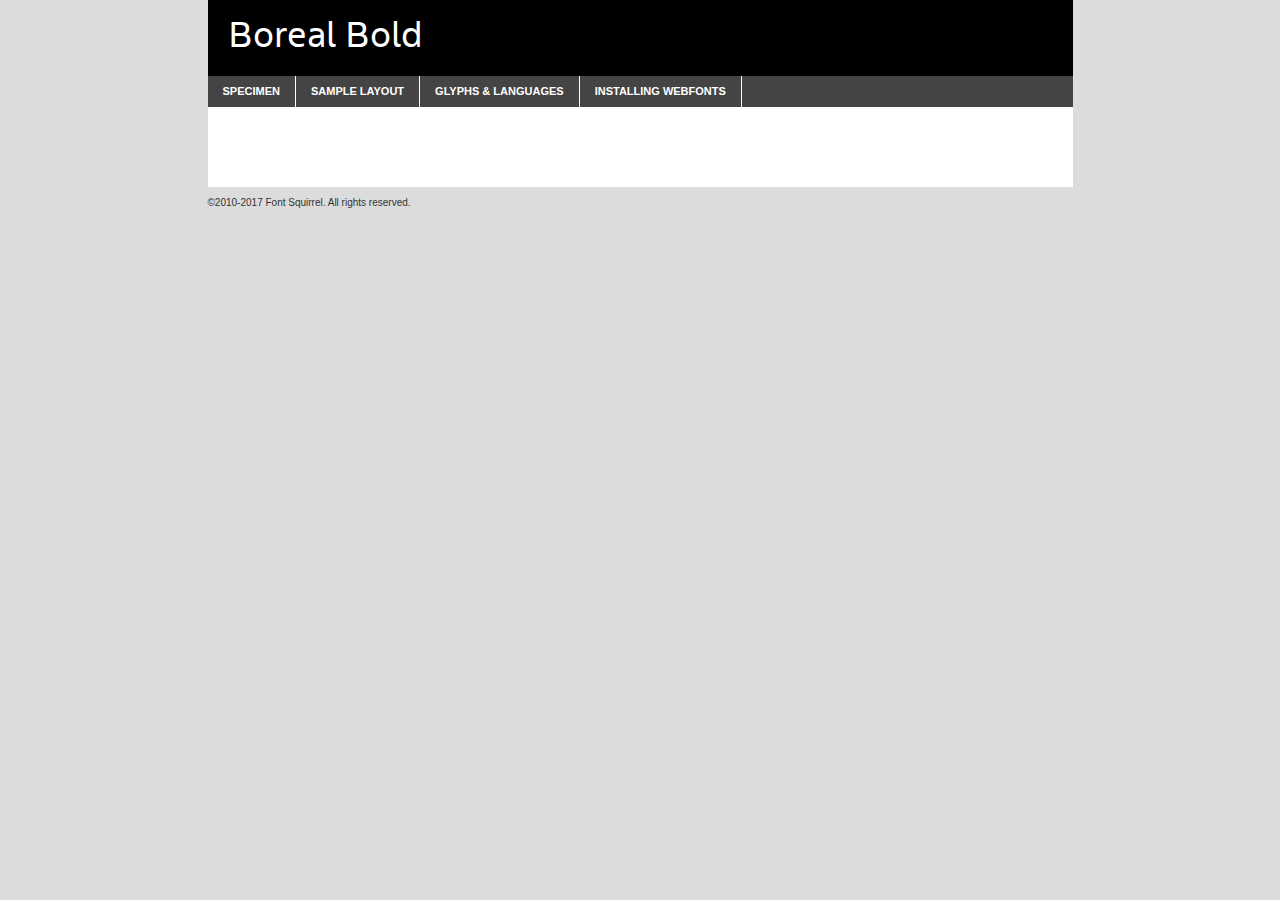
<file: assets/fonts/Free trial license/Boreal/boreal-bold-trial-demo.html>
<!DOCTYPE html PUBLIC "-//W3C//DTD XHTML 1.0 Transitional//EN"
        "http://www.w3.org/TR/xhtml1/DTD/xhtml1-transitional.dtd">

<html xmlns="http://www.w3.org/1999/xhtml" xml:lang="en" lang="en">
<head>
    <meta http-equiv="Content-Type" content="text/html; charset=utf-8"/>
    <script src="http://ajax.googleapis.com/ajax/libs/jquery/1.7.2/jquery.min.js" type="text/javascript" charset="utf-8"></script>
    <script type="text/javascript">
		(function($) {
			$.fn.easyTabs = function(option) {
				var param = jQuery.extend({ fadeSpeed: 'fast', defaultContent: 1, activeClass: 'active' }, option);
				$(this).each(function() {
					var thisId = '#' + this.id;
					if ( param.defaultContent == '' )
					{
						param.defaultContent = 1;
					}
					if ( typeof param.defaultContent == 'number' )
					{
						var defaultTab = $(thisId + ' .tabs li:eq(' + (param.defaultContent - 1) + ') a').attr('href').substr(1);
					}
					else
					{
						var defaultTab = param.defaultContent;
					}
					$(thisId + ' .tabs li a').each(function() {
						var tabToHide = $(this).attr('href').substr(1);
						$('#' + tabToHide).addClass('easytabs-tab-content');
					});
					hideAll();
					changeContent(defaultTab);

					function hideAll() {$(thisId + ' .easytabs-tab-content').hide();}

					function changeContent(tabId)
					{
						hideAll();
						$(thisId + ' .tabs li').removeClass(param.activeClass);
						$(thisId + ' .tabs li a[href=#' + tabId + ']').closest('li').addClass(param.activeClass);
						if ( param.fadeSpeed != 'none' )
						{
							$(thisId + ' #' + tabId).fadeIn(param.fadeSpeed);
						}
						else
						{
							$(thisId + ' #' + tabId).show();
						}
					}

					$(thisId + ' .tabs li').click(function() {
						var tabId = $(this).find('a').attr('href').substr(1);
						changeContent(tabId);
						return false;
					});
				});
			}
		})(jQuery);
    </script>
    <link rel="stylesheet" href="specimen_files/specimen_stylesheet.css" type="text/css" charset="utf-8"/>
    <link rel="stylesheet" href="style.css" type="text/css" charset="utf-8"/>

    <style type="text/css">
        		body {
			font-family: 'boreal';
        		}

            </style>

    <title>Boreal Bold Specimen</title>


    <script type="text/javascript" charset="utf-8">
		$(document).ready(function() {
			$('#container').easyTabs({ defaultContent: 1 });
		});
    </script>
</head>

<body>
<div id="container">
    <div id="header">
		Boreal Bold    </div>
    <ul class="tabs">
        <li><a href="#specimen">Specimen</a></li>
        <li><a href="#layout">Sample Layout</a></li>
		        <li><a href="#glyphs">Glyphs &amp; Languages</a></li>
        <li><a href="#installing">Installing Webfonts</a></li>

    </ul>

    <div id="main_content">


        <div id="specimen">

            <div class="section">
                <div class="grid12 firstcol">
                    <div class="huge">AaBb</div>
                </div>
            </div>

            <div class="section">
                <div class="glyph_range">A&#x200B;B&#x200b;C&#x200b;D&#x200b;E&#x200b;F&#x200b;G&#x200b;H&#x200b;I&#x200b;J&#x200b;K&#x200b;L&#x200b;M&#x200b;N&#x200b;O&#x200b;P&#x200b;Q&#x200b;R&#x200b;S&#x200b;T&#x200b;U&#x200b;V&#x200b;W&#x200b;X&#x200b;Y&#x200b;Z&#x200b;a&#x200b;b&#x200b;c&#x200b;d&#x200b;e&#x200b;f&#x200b;g&#x200b;h&#x200b;i&#x200b;j&#x200b;k&#x200b;l&#x200b;m&#x200b;n&#x200b;o&#x200b;p&#x200b;q&#x200b;r&#x200b;s&#x200b;t&#x200b;u&#x200b;v&#x200b;w&#x200b;x&#x200b;y&#x200b;z&#x200b;1&#x200b;2&#x200b;3&#x200b;4&#x200b;5&#x200b;6&#x200b;7&#x200b;8&#x200b;9&#x200b;0&#x200b;&amp;&#x200b;.&#x200b;,&#x200b;?&#x200b;!&#x200b;&#64;&#x200b;(&#x200b;)&#x200b;#&#x200b;$&#x200b;%&#x200b;*&#x200b;+&#x200b;-&#x200b;=&#x200b;:&#x200b;;</div>
            </div>
            <div class="section">
                <div class="grid12 firstcol">
                    <table class="sample_table">
                        <tr>
                            <td>10</td>
                            <td class="size10">abcdefghijklmnopqrstuvwxyzABCDEFGHIJKLMNOPQRSTUVWXYZ0123456789abcdefghijklmnopqrstuvwxyzABCDEFGHIJKLMNOPQRSTUVWXYZ0123456789abcdefghijklmnopqrstuvwxyzABCDEFGHIJKLMNOPQRSTUVWXYZ</td>
                        </tr>
                        <tr>
                            <td>11</td>
                            <td class="size11">abcdefghijklmnopqrstuvwxyzABCDEFGHIJKLMNOPQRSTUVWXYZ0123456789abcdefghijklmnopqrstuvwxyzABCDEFGHIJKLMNOPQRSTUVWXYZ0123456789abcdefghijklmnopqrstuvwxyzABCDEFGHIJKLMNOPQRSTUVWXYZ</td>
                        </tr>
                        <tr>
                            <td>12</td>
                            <td class="size12">abcdefghijklmnopqrstuvwxyzABCDEFGHIJKLMNOPQRSTUVWXYZ0123456789abcdefghijklmnopqrstuvwxyzABCDEFGHIJKLMNOPQRSTUVWXYZ0123456789abcdefghijklmnopqrstuvwxyzABCDEFGHIJKLMNOPQRSTUVWXYZ</td>
                        </tr>
                        <tr>
                            <td>13</td>
                            <td class="size13">abcdefghijklmnopqrstuvwxyzABCDEFGHIJKLMNOPQRSTUVWXYZ0123456789abcdefghijklmnopqrstuvwxyzABCDEFGHIJKLMNOPQRSTUVWXYZ0123456789abcdefghijklmnopqrstuvwxyzABCDEFGHIJKLMNOPQRSTUVWXYZ</td>
                        </tr>
                        <tr>
                            <td>14</td>
                            <td class="size14">abcdefghijklmnopqrstuvwxyzABCDEFGHIJKLMNOPQRSTUVWXYZ0123456789abcdefghijklmnopqrstuvwxyzABCDEFGHIJKLMNOPQRSTUVWXYZ0123456789abcdefghijklmnopqrstuvwxyzABCDEFGHIJKLMNOPQRSTUVWXYZ</td>
                        </tr>
                        <tr>
                            <td>16</td>
                            <td class="size16">abcdefghijklmnopqrstuvwxyzABCDEFGHIJKLMNOPQRSTUVWXYZ0123456789abcdefghijklmnopqrstuvwxyzABCDEFGHIJKLMNOPQRSTUVWXYZ</td>
                        </tr>
                        <tr>
                            <td>18</td>
                            <td class="size18">abcdefghijklmnopqrstuvwxyzABCDEFGHIJKLMNOPQRSTUVWXYZ0123456789abcdefghijklmnopqrstuvwxyzABCDEFGHIJKLMNOPQRSTUVWXYZ</td>
                        </tr>
                        <tr>
                            <td>20</td>
                            <td class="size20">abcdefghijklmnopqrstuvwxyzABCDEFGHIJKLMNOPQRSTUVWXYZ0123456789abcdefghijklmnopqrstuvwxyzABCDEFGHIJKLMNOPQRSTUVWXYZ</td>
                        </tr>
                        <tr>
                            <td>24</td>
                            <td class="size24">abcdefghijklmnopqrstuvwxyzABCDEFGHIJKLMNOPQRSTUVWXYZ0123456789abcdefghijklmnopqrstuvwxyzABCDEFGHIJKLMNOPQRSTUVWXYZ</td>
                        </tr>
                        <tr>
                            <td>30</td>
                            <td class="size30">abcdefghijklmnopqrstuvwxyzABCDEFGHIJKLMNOPQRSTUVWXYZ0123456789abcdefghijklmnopqrstuvwxyzABCDEFGHIJKLMNOPQRSTUVWXYZ</td>
                        </tr>
                        <tr>
                            <td>36</td>
                            <td class="size36">abcdefghijklmnopqrstuvwxyzABCDEFGHIJKLMNOPQRSTUVWXYZ0123456789abcdefghijklmnopqrstuvwxyzABCDEFGHIJKLMNOPQRSTUVWXYZ</td>
                        </tr>
                        <tr>
                            <td>48</td>
                            <td class="size48">abcdefghijklmnopqrstuvwxyzABCDEFGHIJKLMNOPQRSTUVWXYZ0123456789abcdefghijklmnopqrstuvwxyzABCDEFGHIJKLMNOPQRSTUVWXYZ</td>
                        </tr>
                        <tr>
                            <td>60</td>
                            <td class="size60">abcdefghijklmnopqrstuvwxyzABCDEFGHIJKLMNOPQRSTUVWXYZ0123456789abcdefghijklmnopqrstuvwxyzABCDEFGHIJKLMNOPQRSTUVWXYZ</td>
                        </tr>
                        <tr>
                            <td>72</td>
                            <td class="size72">abcdefghijklmnopqrstuvwxyzABCDEFGHIJKLMNOPQRSTUVWXYZ0123456789abcdefghijklmnopqrstuvwxyzABCDEFGHIJKLMNOPQRSTUVWXYZ</td>
                        </tr>
                        <tr>
                            <td>90</td>
                            <td class="size90">abcdefghijklmnopqrstuvwxyzABCDEFGHIJKLMNOPQRSTUVWXYZ0123456789abcdefghijklmnopqrstuvwxyzABCDEFGHIJKLMNOPQRSTUVWXYZ</td>
                        </tr>
                    </table>

                </div>

            </div>


            <div class="section" id="bodycomparison">


                <div id="xheight">
                    <div class="fontbody">&#x25FC;&#x25FC;&#x25FC;&#x25FC;&#x25FC;&#x25FC;&#x25FC;&#x25FC;&#x25FC;&#x25FC;&#x25FC;&#x25FC;&#x25FC;&#x25FC;&#x25FC;&#x25FC;&#x25FC;&#x25FC;&#x25FC;&#x25FC;&#x25FC;&#x25FC;&#x25FC;&#x25FC;&#x25FC;&#x25FC;&#x25FC;&#x25FC;&#x25FC;&#x25FC;&#x25FC;&#x25FC;&#x25FC;&#x25FC;&#x25FC;&#x25FC;&#x25FC;&#x25FC;&#x25FC;&#x25FC;&#x25FC;&#x25FC;&#x25FC;&#x25FC;&#x25FC;&#x25FC;&#x25FC;&#x25FC;&#x25FC;&#x25FC;&#x25FC;&#x25FC;&#x25FC;&#x25FC;&#x25FC;&#x25FC;&#x25FC;&#x25FC;&#x25FC;&#x25FC;&#x25FC;&#x25FC;&#x25FC;&#x25FC;&#x25FC;&#x25FC;&#x25FC;&#x25FC;&#x25FC;&#x25FC;&#x25FC;&#x25FC;&#x25FC;&#x25FC;&#x25FC;&#x25FC;&#x25FC;&#x25FC;&#x25FC;&#x25FC;&#x25FC;&#x25FC;&#x25FC;&#x25FC;&#x25FC;&#x25FC;&#x25FC;&#x25FC;&#x25FC;&#x25FC;&#x25FC;&#x25FC;&#x25FC;&#x25FC;&#x25FC;&#x25FC;&#x25FC;&#x25FC;&#x25FC;body</div>
                    <div class="arialbody">body</div>
                    <div class="verdanabody">body</div>
                    <div class="georgiabody">body</div>
                </div>
                <div class="fontbody" style="z-index:1">
                    body<span>Boreal Bold</span>
                </div>
                <div class="arialbody" style="z-index:1">
                    body<span>Arial</span>
                </div>
                <div class="verdanabody" style="z-index:1">
                    body<span>Verdana</span>
                </div>
                <div class="georgiabody" style="z-index:1">
                    body<span>Georgia</span>
                </div>


            </div>


            <div class="section psample psample_row1" id="">

                <div class="grid2 firstcol">
                    <p class="size10"><span>10.</span>Aenean lacinia bibendum nulla sed consectetur. Fusce dapibus, tellus ac cursus commodo, tortor mauris condimentum nibh, ut fermentum massa justo sit amet risus. Nullam id dolor id nibh ultricies vehicula ut id elit. Cum sociis natoque penatibus et magnis dis parturient montes, nascetur ridiculus mus. Nulla vitae elit libero, a pharetra augue.</p>

                </div>
                <div class="grid3">
                    <p class="size11"><span>11.</span>Aenean lacinia bibendum nulla sed consectetur. Fusce dapibus, tellus ac cursus commodo, tortor mauris condimentum nibh, ut fermentum massa justo sit amet risus. Nullam id dolor id nibh ultricies vehicula ut id elit. Cum sociis natoque penatibus et magnis dis parturient montes, nascetur ridiculus mus. Nulla vitae elit libero, a pharetra augue.</p>

                </div>
                <div class="grid3">
                    <p class="size12"><span>12.</span>Aenean lacinia bibendum nulla sed consectetur. Fusce dapibus, tellus ac cursus commodo, tortor mauris condimentum nibh, ut fermentum massa justo sit amet risus. Nullam id dolor id nibh ultricies vehicula ut id elit. Cum sociis natoque penatibus et magnis dis parturient montes, nascetur ridiculus mus. Nulla vitae elit libero, a pharetra augue.</p>

                </div>
                <div class="grid4">
                    <p class="size13"><span>13.</span>Aenean lacinia bibendum nulla sed consectetur. Fusce dapibus, tellus ac cursus commodo, tortor mauris condimentum nibh, ut fermentum massa justo sit amet risus. Nullam id dolor id nibh ultricies vehicula ut id elit. Cum sociis natoque penatibus et magnis dis parturient montes, nascetur ridiculus mus. Nulla vitae elit libero, a pharetra augue.</p>

                </div>
                <div class="white_blend"></div>

            </div>
            <div class="section psample psample_row2" id="">
                <div class="grid3 firstcol">
                    <p class="size14"><span>14.</span>Aenean lacinia bibendum nulla sed consectetur. Fusce dapibus, tellus ac cursus commodo, tortor mauris condimentum nibh, ut fermentum massa justo sit amet risus. Nullam id dolor id nibh ultricies vehicula ut id elit. Cum sociis natoque penatibus et magnis dis parturient montes, nascetur ridiculus mus. Nulla vitae elit libero, a pharetra augue.</p>

                </div>
                <div class="grid4">
                    <p class="size16"><span>16.</span>Aenean lacinia bibendum nulla sed consectetur. Fusce dapibus, tellus ac cursus commodo, tortor mauris condimentum nibh, ut fermentum massa justo sit amet risus. Nullam id dolor id nibh ultricies vehicula ut id elit. Cum sociis natoque penatibus et magnis dis parturient montes, nascetur ridiculus mus. Nulla vitae elit libero, a pharetra augue.</p>

                </div>
                <div class="grid5">
                    <p class="size18"><span>18.</span>Aenean lacinia bibendum nulla sed consectetur. Fusce dapibus, tellus ac cursus commodo, tortor mauris condimentum nibh, ut fermentum massa justo sit amet risus. Nullam id dolor id nibh ultricies vehicula ut id elit. Cum sociis natoque penatibus et magnis dis parturient montes, nascetur ridiculus mus. Nulla vitae elit libero, a pharetra augue.</p>

                </div>

                <div class="white_blend"></div>

            </div>

            <div class="section psample psample_row3" id="">
                <div class="grid5 firstcol">
                    <p class="size20"><span>20.</span>Aenean lacinia bibendum nulla sed consectetur. Fusce dapibus, tellus ac cursus commodo, tortor mauris condimentum nibh, ut fermentum massa justo sit amet risus. Nullam id dolor id nibh ultricies vehicula ut id elit. Cum sociis natoque penatibus et magnis dis parturient montes, nascetur ridiculus mus. Nulla vitae elit libero, a pharetra augue.</p>
                </div>
                <div class="grid7">
                    <p class="size24"><span>24.</span>Aenean lacinia bibendum nulla sed consectetur. Fusce dapibus, tellus ac cursus commodo, tortor mauris condimentum nibh, ut fermentum massa justo sit amet risus. Nullam id dolor id nibh ultricies vehicula ut id elit. Cum sociis natoque penatibus et magnis dis parturient montes, nascetur ridiculus mus. Nulla vitae elit libero, a pharetra augue.</p>
                </div>

                <div class="white_blend"></div>

            </div>

            <div class="section psample psample_row4" id="">
                <div class="grid12 firstcol">
                    <p class="size30"><span>30.</span>Aenean lacinia bibendum nulla sed consectetur. Fusce dapibus, tellus ac cursus commodo, tortor mauris condimentum nibh, ut fermentum massa justo sit amet risus. Nullam id dolor id nibh ultricies vehicula ut id elit. Cum sociis natoque penatibus et magnis dis parturient montes, nascetur ridiculus mus. Nulla vitae elit libero, a pharetra augue.</p>
                </div>
                <div class="white_blend"></div>

            </div>


            <div class="section psample psample_row1 fullreverse">
                <div class="grid2 firstcol">
                    <p class="size10"><span>10.</span>Aenean lacinia bibendum nulla sed consectetur. Fusce dapibus, tellus ac cursus commodo, tortor mauris condimentum nibh, ut fermentum massa justo sit amet risus. Nullam id dolor id nibh ultricies vehicula ut id elit. Cum sociis natoque penatibus et magnis dis parturient montes, nascetur ridiculus mus. Nulla vitae elit libero, a pharetra augue.</p>

                </div>
                <div class="grid3">
                    <p class="size11"><span>11.</span>Aenean lacinia bibendum nulla sed consectetur. Fusce dapibus, tellus ac cursus commodo, tortor mauris condimentum nibh, ut fermentum massa justo sit amet risus. Nullam id dolor id nibh ultricies vehicula ut id elit. Cum sociis natoque penatibus et magnis dis parturient montes, nascetur ridiculus mus. Nulla vitae elit libero, a pharetra augue.</p>

                </div>
                <div class="grid3">
                    <p class="size12"><span>12.</span>Aenean lacinia bibendum nulla sed consectetur. Fusce dapibus, tellus ac cursus commodo, tortor mauris condimentum nibh, ut fermentum massa justo sit amet risus. Nullam id dolor id nibh ultricies vehicula ut id elit. Cum sociis natoque penatibus et magnis dis parturient montes, nascetur ridiculus mus. Nulla vitae elit libero, a pharetra augue.</p>

                </div>
                <div class="grid4">
                    <p class="size13"><span>13.</span>Aenean lacinia bibendum nulla sed consectetur. Fusce dapibus, tellus ac cursus commodo, tortor mauris condimentum nibh, ut fermentum massa justo sit amet risus. Nullam id dolor id nibh ultricies vehicula ut id elit. Cum sociis natoque penatibus et magnis dis parturient montes, nascetur ridiculus mus. Nulla vitae elit libero, a pharetra augue.</p>

                </div>
                <div class="black_blend"></div>

            </div>

            <div class="section psample psample_row2 fullreverse">
                <div class="grid3 firstcol">
                    <p class="size14"><span>14.</span>Aenean lacinia bibendum nulla sed consectetur. Fusce dapibus, tellus ac cursus commodo, tortor mauris condimentum nibh, ut fermentum massa justo sit amet risus. Nullam id dolor id nibh ultricies vehicula ut id elit. Cum sociis natoque penatibus et magnis dis parturient montes, nascetur ridiculus mus. Nulla vitae elit libero, a pharetra augue.</p>

                </div>
                <div class="grid4">
                    <p class="size16"><span>16.</span>Aenean lacinia bibendum nulla sed consectetur. Fusce dapibus, tellus ac cursus commodo, tortor mauris condimentum nibh, ut fermentum massa justo sit amet risus. Nullam id dolor id nibh ultricies vehicula ut id elit. Cum sociis natoque penatibus et magnis dis parturient montes, nascetur ridiculus mus. Nulla vitae elit libero, a pharetra augue.</p>

                </div>
                <div class="grid5">
                    <p class="size18"><span>18.</span>Aenean lacinia bibendum nulla sed consectetur. Fusce dapibus, tellus ac cursus commodo, tortor mauris condimentum nibh, ut fermentum massa justo sit amet risus. Nullam id dolor id nibh ultricies vehicula ut id elit. Cum sociis natoque penatibus et magnis dis parturient montes, nascetur ridiculus mus. Nulla vitae elit libero, a pharetra augue.</p>

                </div>
                <div class="black_blend"></div>

            </div>

            <div class="section psample fullreverse psample_row3" id="">
                <div class="grid5 firstcol">
                    <p class="size20"><span>20.</span>Aenean lacinia bibendum nulla sed consectetur. Fusce dapibus, tellus ac cursus commodo, tortor mauris condimentum nibh, ut fermentum massa justo sit amet risus. Nullam id dolor id nibh ultricies vehicula ut id elit. Cum sociis natoque penatibus et magnis dis parturient montes, nascetur ridiculus mus. Nulla vitae elit libero, a pharetra augue.</p>
                </div>
                <div class="grid7">
                    <p class="size24"><span>24.</span>Aenean lacinia bibendum nulla sed consectetur. Fusce dapibus, tellus ac cursus commodo, tortor mauris condimentum nibh, ut fermentum massa justo sit amet risus. Nullam id dolor id nibh ultricies vehicula ut id elit. Cum sociis natoque penatibus et magnis dis parturient montes, nascetur ridiculus mus. Nulla vitae elit libero, a pharetra augue.</p>
                </div>

                <div class="black_blend"></div>

            </div>

            <div class="section psample fullreverse psample_row4" id="" style="border-bottom: 20px #000 solid;">
                <div class="grid12 firstcol">
                    <p class="size30"><span>30.</span>Aenean lacinia bibendum nulla sed consectetur. Fusce dapibus, tellus ac cursus commodo, tortor mauris condimentum nibh, ut fermentum massa justo sit amet risus. Nullam id dolor id nibh ultricies vehicula ut id elit. Cum sociis natoque penatibus et magnis dis parturient montes, nascetur ridiculus mus. Nulla vitae elit libero, a pharetra augue.</p>
                </div>
                <div class="black_blend"></div>

            </div>


        </div>

        <div id="layout">

            <div class="section">

                <div class="grid12 firstcol">
                    <h1>Lorem Ipsum Dolor</h1>
                    <h2>Etiam porta sem malesuada magna mollis euismod</h2>

                    <p class="byline">By <a href="#link">Aenean Lacinia</a></p>
                </div>
            </div>
            <div class="section">
                <div class="grid8 firstcol">
                    <p class="large">Donec sed odio dui. Morbi leo risus, porta ac consectetur ac, vestibulum at eros. Fusce dapibus, tellus ac cursus commodo, tortor mauris condimentum nibh, ut fermentum massa justo sit amet risus. </p>


                    <h3>Pellentesque ornare sem</h3>

                    <p>Maecenas sed diam eget risus varius blandit sit amet non magna. Maecenas faucibus mollis interdum. Donec ullamcorper nulla non metus auctor fringilla. Nullam id dolor id nibh ultricies vehicula ut id elit. Nullam id dolor id nibh ultricies vehicula ut id elit. </p>

                    <p>Aenean eu leo quam. Pellentesque ornare sem lacinia quam venenatis vestibulum. Lorem ipsum dolor sit amet, consectetur adipiscing elit. Cum sociis natoque penatibus et magnis dis parturient montes, nascetur ridiculus mus. </p>

                    <p>Nulla vitae elit libero, a pharetra augue. Praesent commodo cursus magna, vel scelerisque nisl consectetur et. Aenean lacinia bibendum nulla sed consectetur. </p>

                    <p>Nullam quis risus eget urna mollis ornare vel eu leo. Nullam quis risus eget urna mollis ornare vel eu leo. Maecenas sed diam eget risus varius blandit sit amet non magna. Donec ullamcorper nulla non metus auctor fringilla. </p>

                    <h3>Cras mattis consectetur</h3>

                    <p>Aenean eu leo quam. Pellentesque ornare sem lacinia quam venenatis vestibulum. Aenean lacinia bibendum nulla sed consectetur. Integer posuere erat a ante venenatis dapibus posuere velit aliquet. Cras mattis consectetur purus sit amet fermentum. </p>

                    <p>Nullam id dolor id nibh ultricies vehicula ut id elit. Nullam quis risus eget urna mollis ornare vel eu leo. Cras mattis consectetur purus sit amet fermentum.</p>
                </div>

                <div class="grid4 sidebar">

                    <div class="box reverse">
                        <p class="last">Nullam quis risus eget urna mollis ornare vel eu leo. Donec ullamcorper nulla non metus auctor fringilla. Cras mattis consectetur purus sit amet fermentum. Sed posuere consectetur est at lobortis. Lorem ipsum dolor sit amet, consectetur adipiscing elit. </p>
                    </div>

                    <p class="caption">Maecenas sed diam eget risus varius.</p>

                    <p>Vestibulum id ligula porta felis euismod semper. Integer posuere erat a ante venenatis dapibus posuere velit aliquet. Vestibulum id ligula porta felis euismod semper. Sed posuere consectetur est at lobortis. Maecenas sed diam eget risus varius blandit sit amet non magna. Fusce dapibus, tellus ac cursus commodo, tortor mauris condimentum nibh, ut fermentum massa justo sit amet risus. </p>


                    <p>Duis mollis, est non commodo luctus, nisi erat porttitor ligula, eget lacinia odio sem nec elit. Aenean lacinia bibendum nulla sed consectetur. Vivamus sagittis lacus vel augue laoreet rutrum faucibus dolor auctor. Aenean lacinia bibendum nulla sed consectetur. Nullam quis risus eget urna mollis ornare vel eu leo. </p>

                    <p>Praesent commodo cursus magna, vel scelerisque nisl consectetur et. Donec ullamcorper nulla non metus auctor fringilla. Maecenas faucibus mollis interdum. Fusce dapibus, tellus ac cursus commodo, tortor mauris condimentum nibh, ut fermentum massa justo sit amet risus. </p>

                </div>
            </div>

        </div>


		

        <div id="glyphs">
            <div class="section">
                <div class="grid12 firstcol">

                    <h1>Language Support</h1>
                    <p>The subset of Boreal Bold in this kit supports the following languages:<br/>

						English, Arrernte, Bislama, Cebuano, Fijian, Gilbertese, Hmong, Ibanag, Iloko_ilokano, Interglossa_glosa, Interlingua, Lojban, Norfolk_pitcairnese, Oromo, Rotokas, Seychelles_creole, Shona, Somali, Southern_ndebele, Swahili, Swati_swazi, Tok_pisin, Warlpiri, Xhosa, Zulu, Latinbasic, Demo                    </p>
                    <h1>Glyph Chart</h1>
                    <p>The subset of Boreal Bold in this kit includes all the glyphs listed below. Unicode entities are included above each glyph to help you insert individual characters into your layout.</p>
                    <div id="glyph_chart">

																				                                <div><p>&amp;#32;</p>&#32;</div>
																				                                <div><p>&amp;#33;</p>&#33;</div>
																				                                <div><p>&amp;#34;</p>&#34;</div>
																				                                <div><p>&amp;#38;</p>&#38;</div>
																				                                <div><p>&amp;#39;</p>&#39;</div>
																				                                <div><p>&amp;#40;</p>&#40;</div>
																				                                <div><p>&amp;#41;</p>&#41;</div>
																				                                <div><p>&amp;#43;</p>&#43;</div>
																				                                <div><p>&amp;#44;</p>&#44;</div>
																				                                <div><p>&amp;#45;</p>&#45;</div>
																				                                <div><p>&amp;#46;</p>&#46;</div>
																				                                <div><p>&amp;#47;</p>&#47;</div>
																				                                <div><p>&amp;#48;</p>&#48;</div>
																				                                <div><p>&amp;#49;</p>&#49;</div>
																				                                <div><p>&amp;#50;</p>&#50;</div>
																				                                <div><p>&amp;#51;</p>&#51;</div>
																				                                <div><p>&amp;#52;</p>&#52;</div>
																				                                <div><p>&amp;#53;</p>&#53;</div>
																				                                <div><p>&amp;#54;</p>&#54;</div>
																				                                <div><p>&amp;#55;</p>&#55;</div>
																				                                <div><p>&amp;#56;</p>&#56;</div>
																				                                <div><p>&amp;#57;</p>&#57;</div>
																				                                <div><p>&amp;#63;</p>&#63;</div>
																				                                <div><p>&amp;#65;</p>&#65;</div>
																				                                <div><p>&amp;#66;</p>&#66;</div>
																				                                <div><p>&amp;#67;</p>&#67;</div>
																				                                <div><p>&amp;#68;</p>&#68;</div>
																				                                <div><p>&amp;#69;</p>&#69;</div>
																				                                <div><p>&amp;#70;</p>&#70;</div>
																				                                <div><p>&amp;#71;</p>&#71;</div>
																				                                <div><p>&amp;#72;</p>&#72;</div>
																				                                <div><p>&amp;#73;</p>&#73;</div>
																				                                <div><p>&amp;#74;</p>&#74;</div>
																				                                <div><p>&amp;#75;</p>&#75;</div>
																				                                <div><p>&amp;#76;</p>&#76;</div>
																				                                <div><p>&amp;#77;</p>&#77;</div>
																				                                <div><p>&amp;#78;</p>&#78;</div>
																				                                <div><p>&amp;#79;</p>&#79;</div>
																				                                <div><p>&amp;#80;</p>&#80;</div>
																				                                <div><p>&amp;#81;</p>&#81;</div>
																				                                <div><p>&amp;#82;</p>&#82;</div>
																				                                <div><p>&amp;#83;</p>&#83;</div>
																				                                <div><p>&amp;#84;</p>&#84;</div>
																				                                <div><p>&amp;#85;</p>&#85;</div>
																				                                <div><p>&amp;#86;</p>&#86;</div>
																				                                <div><p>&amp;#87;</p>&#87;</div>
																				                                <div><p>&amp;#88;</p>&#88;</div>
																				                                <div><p>&amp;#89;</p>&#89;</div>
																				                                <div><p>&amp;#90;</p>&#90;</div>
																				                                <div><p>&amp;#97;</p>&#97;</div>
																				                                <div><p>&amp;#98;</p>&#98;</div>
																				                                <div><p>&amp;#99;</p>&#99;</div>
																				                                <div><p>&amp;#100;</p>&#100;</div>
																				                                <div><p>&amp;#101;</p>&#101;</div>
																				                                <div><p>&amp;#102;</p>&#102;</div>
																				                                <div><p>&amp;#103;</p>&#103;</div>
																				                                <div><p>&amp;#104;</p>&#104;</div>
																				                                <div><p>&amp;#105;</p>&#105;</div>
																				                                <div><p>&amp;#106;</p>&#106;</div>
																				                                <div><p>&amp;#107;</p>&#107;</div>
																				                                <div><p>&amp;#108;</p>&#108;</div>
																				                                <div><p>&amp;#109;</p>&#109;</div>
																				                                <div><p>&amp;#110;</p>&#110;</div>
																				                                <div><p>&amp;#111;</p>&#111;</div>
																				                                <div><p>&amp;#112;</p>&#112;</div>
																				                                <div><p>&amp;#113;</p>&#113;</div>
																				                                <div><p>&amp;#114;</p>&#114;</div>
																				                                <div><p>&amp;#115;</p>&#115;</div>
																				                                <div><p>&amp;#116;</p>&#116;</div>
																				                                <div><p>&amp;#117;</p>&#117;</div>
																				                                <div><p>&amp;#118;</p>&#118;</div>
																				                                <div><p>&amp;#119;</p>&#119;</div>
																				                                <div><p>&amp;#120;</p>&#120;</div>
																				                                <div><p>&amp;#121;</p>&#121;</div>
																				                                <div><p>&amp;#122;</p>&#122;</div>
																				                                <div><p>&amp;#160;</p>&#160;</div>
																				                                <div><p>&amp;#171;</p>&#171;</div>
																				                                <div><p>&amp;#173;</p>&#173;</div>
																				                                <div><p>&amp;#187;</p>&#187;</div>
																				                                <div><p>&amp;#8192;</p>&#8192;</div>
																				                                <div><p>&amp;#8193;</p>&#8193;</div>
																				                                <div><p>&amp;#8194;</p>&#8194;</div>
																				                                <div><p>&amp;#8195;</p>&#8195;</div>
																				                                <div><p>&amp;#8196;</p>&#8196;</div>
																				                                <div><p>&amp;#8197;</p>&#8197;</div>
																				                                <div><p>&amp;#8198;</p>&#8198;</div>
																				                                <div><p>&amp;#8199;</p>&#8199;</div>
																				                                <div><p>&amp;#8200;</p>&#8200;</div>
																				                                <div><p>&amp;#8201;</p>&#8201;</div>
																				                                <div><p>&amp;#8202;</p>&#8202;</div>
																				                                <div><p>&amp;#8208;</p>&#8208;</div>
																				                                <div><p>&amp;#8209;</p>&#8209;</div>
																				                                <div><p>&amp;#8210;</p>&#8210;</div>
																				                                <div><p>&amp;#8211;</p>&#8211;</div>
																				                                <div><p>&amp;#8212;</p>&#8212;</div>
																				                                <div><p>&amp;#8216;</p>&#8216;</div>
																				                                <div><p>&amp;#8217;</p>&#8217;</div>
																				                                <div><p>&amp;#8220;</p>&#8220;</div>
																				                                <div><p>&amp;#8221;</p>&#8221;</div>
																				                                <div><p>&amp;#8239;</p>&#8239;</div>
																				                                <div><p>&amp;#8287;</p>&#8287;</div>
																				                                <div><p>&amp;#9724;</p>&#9724;</div>
																																																										                    </div>
                </div>


            </div>
        </div>


        <div id="specs">

        </div>

        <div id="installing">
            <div class="section">
                <div class="grid7 firstcol">
                    <h1>Installing Webfonts</h1>

                    <p>Webfonts are supported by all major browser platforms but not all in the same way. There are currently four different font formats that must be included in order to target all browsers. This includes TTF, WOFF, EOT and SVG.</p>

                    <h2>1. Upload your webfonts</h2>
                    <p>You must upload your webfont kit to your website. They should be in or near the same directory as your CSS files.</p>

                    <h2>2. Include the webfont stylesheet</h2>
                    <p>A special CSS @font-face declaration helps the various browsers select the appropriate font it needs without causing you a bunch of headaches. Learn more about this syntax by reading the <a href="https://www.fontspring.com/blog/further-hardening-of-the-bulletproof-syntax">Fontspring blog post</a> about it. The code for it is as follows:</p>


                    <code>
                        @font-face{
                        font-family: 'MyWebFont';
                        src: url('WebFont.eot');
                        src: url('WebFont.eot?#iefix') format('embedded-opentype'),
                        url('WebFont.woff') format('woff'),
                        url('WebFont.ttf') format('truetype'),
                        url('WebFont.svg#webfont') format('svg');
                        }
                    </code>

                    <p>We've already gone ahead and generated the code for you. All you have to do is link to the stylesheet in your HTML, like this:</p>
                    <code>&lt;link rel=&quot;stylesheet&quot; href=&quot;stylesheet.css&quot; type=&quot;text/css&quot; charset=&quot;utf-8&quot; /&gt;</code>

                    <h2>3. Modify your own stylesheet</h2>
                    <p>To take advantage of your new fonts, you must tell your stylesheet to use them. Look at the original @font-face declaration above and find the property called "font-family." The name linked there will be what you use to reference the font. Prepend that webfont name to the font stack in the "font-family" property, inside the selector you want to change. For example:</p>
                    <code>p { font-family: 'WebFont', Arial, sans-serif; }</code>

                    <h2>4. Test</h2>
                    <p>Getting webfonts to work cross-browser <em>can</em> be tricky. Use the information in the sidebar to help you if you find that fonts aren't loading in a particular browser.</p>
                </div>

                <div class="grid5 sidebar">
                    <div class="box">
                        <h2>Troubleshooting<br/>Font-Face Problems</h2>
                        <p>Having trouble getting your webfonts to load in your new website? Here are some tips to sort out what might be the problem.</p>

                        <h3>Fonts not showing in any browser</h3>

                        <p>This sounds like you need to work on the plumbing. You either did not upload the fonts to the correct directory, or you did not link the fonts properly in the CSS. If you've confirmed that all this is correct and you still have a problem, take a look at your .htaccess file and see if requests are getting intercepted.</p>

                        <h3>Fonts not loading in iPhone or iPad</h3>

                        <p>The most common problem here is that you are serving the fonts from an IIS server. IIS refuses to serve files that have unknown MIME types. If that is the case, you must set the MIME type for SVG to "image/svg+xml" in the server settings. Follow these instructions from Microsoft if you need help.</p>

                        <h3>Fonts not loading in Firefox</h3>

                        <p>The primary reason for this failure? You are still using a version Firefox older than 3.5. So upgrade already! If that isn't it, then you are very likely serving fonts from a different domain. Firefox requires that all font assets be served from the same domain. Lastly it is possible that you need to add WOFF to your list of MIME types (if you are serving via IIS.)</p>

                        <h3>Fonts not loading in IE</h3>

                        <p>Are you looking at Internet Explorer on an actual Windows machine or are you cheating by using a service like Adobe BrowserLab? Many of these screenshot services do not render @font-face for IE. Best to test it on a real machine.</p>

                        <h3>Fonts not loading in IE9</h3>

                        <p>IE9, like Firefox, requires that fonts be served from the same domain as the website. Make sure that is the case.</p>
                    </div>
                </div>
            </div>

        </div>

    </div>
    <div id="footer">
        <p>&copy;2010-2017 Font Squirrel. All rights reserved.</p>
    </div>
</div>
</body>
</html>
</file>
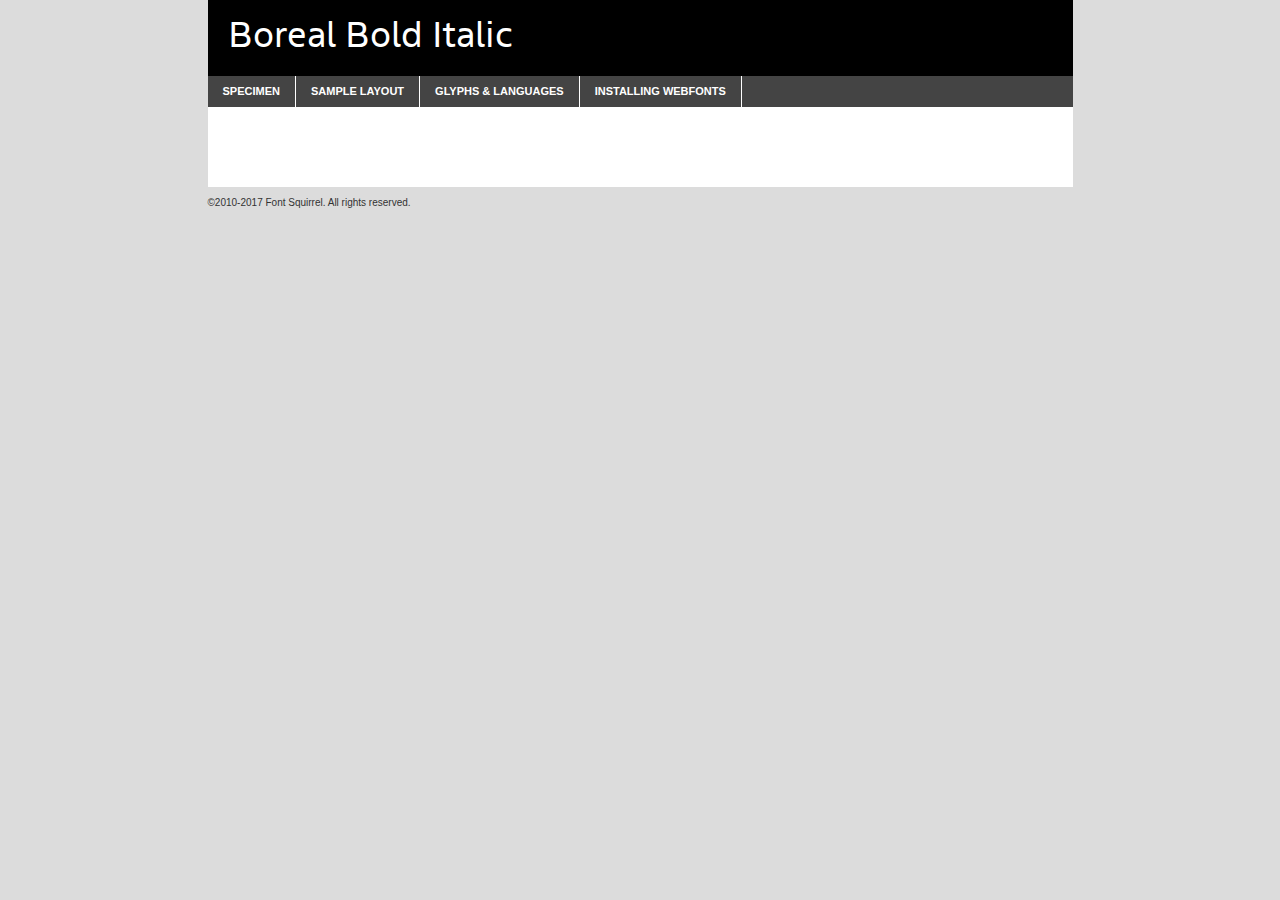
<file: assets/fonts/Free trial license/Boreal/boreal-bolditalic-trial-demo.html>
<!DOCTYPE html PUBLIC "-//W3C//DTD XHTML 1.0 Transitional//EN"
        "http://www.w3.org/TR/xhtml1/DTD/xhtml1-transitional.dtd">

<html xmlns="http://www.w3.org/1999/xhtml" xml:lang="en" lang="en">
<head>
    <meta http-equiv="Content-Type" content="text/html; charset=utf-8"/>
    <script src="http://ajax.googleapis.com/ajax/libs/jquery/1.7.2/jquery.min.js" type="text/javascript" charset="utf-8"></script>
    <script type="text/javascript">
		(function($) {
			$.fn.easyTabs = function(option) {
				var param = jQuery.extend({ fadeSpeed: 'fast', defaultContent: 1, activeClass: 'active' }, option);
				$(this).each(function() {
					var thisId = '#' + this.id;
					if ( param.defaultContent == '' )
					{
						param.defaultContent = 1;
					}
					if ( typeof param.defaultContent == 'number' )
					{
						var defaultTab = $(thisId + ' .tabs li:eq(' + (param.defaultContent - 1) + ') a').attr('href').substr(1);
					}
					else
					{
						var defaultTab = param.defaultContent;
					}
					$(thisId + ' .tabs li a').each(function() {
						var tabToHide = $(this).attr('href').substr(1);
						$('#' + tabToHide).addClass('easytabs-tab-content');
					});
					hideAll();
					changeContent(defaultTab);

					function hideAll() {$(thisId + ' .easytabs-tab-content').hide();}

					function changeContent(tabId)
					{
						hideAll();
						$(thisId + ' .tabs li').removeClass(param.activeClass);
						$(thisId + ' .tabs li a[href=#' + tabId + ']').closest('li').addClass(param.activeClass);
						if ( param.fadeSpeed != 'none' )
						{
							$(thisId + ' #' + tabId).fadeIn(param.fadeSpeed);
						}
						else
						{
							$(thisId + ' #' + tabId).show();
						}
					}

					$(thisId + ' .tabs li').click(function() {
						var tabId = $(this).find('a').attr('href').substr(1);
						changeContent(tabId);
						return false;
					});
				});
			}
		})(jQuery);
    </script>
    <link rel="stylesheet" href="specimen_files/specimen_stylesheet.css" type="text/css" charset="utf-8"/>
    <link rel="stylesheet" href="style.css" type="text/css" charset="utf-8"/>

    <style type="text/css">
        		body {
			font-family: 'boreal';
        		}

            </style>

    <title>Boreal Bold Italic Specimen</title>


    <script type="text/javascript" charset="utf-8">
		$(document).ready(function() {
			$('#container').easyTabs({ defaultContent: 1 });
		});
    </script>
</head>

<body>
<div id="container">
    <div id="header">
		Boreal Bold Italic    </div>
    <ul class="tabs">
        <li><a href="#specimen">Specimen</a></li>
        <li><a href="#layout">Sample Layout</a></li>
		        <li><a href="#glyphs">Glyphs &amp; Languages</a></li>
        <li><a href="#installing">Installing Webfonts</a></li>

    </ul>

    <div id="main_content">


        <div id="specimen">

            <div class="section">
                <div class="grid12 firstcol">
                    <div class="huge">AaBb</div>
                </div>
            </div>

            <div class="section">
                <div class="glyph_range">A&#x200B;B&#x200b;C&#x200b;D&#x200b;E&#x200b;F&#x200b;G&#x200b;H&#x200b;I&#x200b;J&#x200b;K&#x200b;L&#x200b;M&#x200b;N&#x200b;O&#x200b;P&#x200b;Q&#x200b;R&#x200b;S&#x200b;T&#x200b;U&#x200b;V&#x200b;W&#x200b;X&#x200b;Y&#x200b;Z&#x200b;a&#x200b;b&#x200b;c&#x200b;d&#x200b;e&#x200b;f&#x200b;g&#x200b;h&#x200b;i&#x200b;j&#x200b;k&#x200b;l&#x200b;m&#x200b;n&#x200b;o&#x200b;p&#x200b;q&#x200b;r&#x200b;s&#x200b;t&#x200b;u&#x200b;v&#x200b;w&#x200b;x&#x200b;y&#x200b;z&#x200b;1&#x200b;2&#x200b;3&#x200b;4&#x200b;5&#x200b;6&#x200b;7&#x200b;8&#x200b;9&#x200b;0&#x200b;&amp;&#x200b;.&#x200b;,&#x200b;?&#x200b;!&#x200b;&#64;&#x200b;(&#x200b;)&#x200b;#&#x200b;$&#x200b;%&#x200b;*&#x200b;+&#x200b;-&#x200b;=&#x200b;:&#x200b;;</div>
            </div>
            <div class="section">
                <div class="grid12 firstcol">
                    <table class="sample_table">
                        <tr>
                            <td>10</td>
                            <td class="size10">abcdefghijklmnopqrstuvwxyzABCDEFGHIJKLMNOPQRSTUVWXYZ0123456789abcdefghijklmnopqrstuvwxyzABCDEFGHIJKLMNOPQRSTUVWXYZ0123456789abcdefghijklmnopqrstuvwxyzABCDEFGHIJKLMNOPQRSTUVWXYZ</td>
                        </tr>
                        <tr>
                            <td>11</td>
                            <td class="size11">abcdefghijklmnopqrstuvwxyzABCDEFGHIJKLMNOPQRSTUVWXYZ0123456789abcdefghijklmnopqrstuvwxyzABCDEFGHIJKLMNOPQRSTUVWXYZ0123456789abcdefghijklmnopqrstuvwxyzABCDEFGHIJKLMNOPQRSTUVWXYZ</td>
                        </tr>
                        <tr>
                            <td>12</td>
                            <td class="size12">abcdefghijklmnopqrstuvwxyzABCDEFGHIJKLMNOPQRSTUVWXYZ0123456789abcdefghijklmnopqrstuvwxyzABCDEFGHIJKLMNOPQRSTUVWXYZ0123456789abcdefghijklmnopqrstuvwxyzABCDEFGHIJKLMNOPQRSTUVWXYZ</td>
                        </tr>
                        <tr>
                            <td>13</td>
                            <td class="size13">abcdefghijklmnopqrstuvwxyzABCDEFGHIJKLMNOPQRSTUVWXYZ0123456789abcdefghijklmnopqrstuvwxyzABCDEFGHIJKLMNOPQRSTUVWXYZ0123456789abcdefghijklmnopqrstuvwxyzABCDEFGHIJKLMNOPQRSTUVWXYZ</td>
                        </tr>
                        <tr>
                            <td>14</td>
                            <td class="size14">abcdefghijklmnopqrstuvwxyzABCDEFGHIJKLMNOPQRSTUVWXYZ0123456789abcdefghijklmnopqrstuvwxyzABCDEFGHIJKLMNOPQRSTUVWXYZ0123456789abcdefghijklmnopqrstuvwxyzABCDEFGHIJKLMNOPQRSTUVWXYZ</td>
                        </tr>
                        <tr>
                            <td>16</td>
                            <td class="size16">abcdefghijklmnopqrstuvwxyzABCDEFGHIJKLMNOPQRSTUVWXYZ0123456789abcdefghijklmnopqrstuvwxyzABCDEFGHIJKLMNOPQRSTUVWXYZ</td>
                        </tr>
                        <tr>
                            <td>18</td>
                            <td class="size18">abcdefghijklmnopqrstuvwxyzABCDEFGHIJKLMNOPQRSTUVWXYZ0123456789abcdefghijklmnopqrstuvwxyzABCDEFGHIJKLMNOPQRSTUVWXYZ</td>
                        </tr>
                        <tr>
                            <td>20</td>
                            <td class="size20">abcdefghijklmnopqrstuvwxyzABCDEFGHIJKLMNOPQRSTUVWXYZ0123456789abcdefghijklmnopqrstuvwxyzABCDEFGHIJKLMNOPQRSTUVWXYZ</td>
                        </tr>
                        <tr>
                            <td>24</td>
                            <td class="size24">abcdefghijklmnopqrstuvwxyzABCDEFGHIJKLMNOPQRSTUVWXYZ0123456789abcdefghijklmnopqrstuvwxyzABCDEFGHIJKLMNOPQRSTUVWXYZ</td>
                        </tr>
                        <tr>
                            <td>30</td>
                            <td class="size30">abcdefghijklmnopqrstuvwxyzABCDEFGHIJKLMNOPQRSTUVWXYZ0123456789abcdefghijklmnopqrstuvwxyzABCDEFGHIJKLMNOPQRSTUVWXYZ</td>
                        </tr>
                        <tr>
                            <td>36</td>
                            <td class="size36">abcdefghijklmnopqrstuvwxyzABCDEFGHIJKLMNOPQRSTUVWXYZ0123456789abcdefghijklmnopqrstuvwxyzABCDEFGHIJKLMNOPQRSTUVWXYZ</td>
                        </tr>
                        <tr>
                            <td>48</td>
                            <td class="size48">abcdefghijklmnopqrstuvwxyzABCDEFGHIJKLMNOPQRSTUVWXYZ0123456789abcdefghijklmnopqrstuvwxyzABCDEFGHIJKLMNOPQRSTUVWXYZ</td>
                        </tr>
                        <tr>
                            <td>60</td>
                            <td class="size60">abcdefghijklmnopqrstuvwxyzABCDEFGHIJKLMNOPQRSTUVWXYZ0123456789abcdefghijklmnopqrstuvwxyzABCDEFGHIJKLMNOPQRSTUVWXYZ</td>
                        </tr>
                        <tr>
                            <td>72</td>
                            <td class="size72">abcdefghijklmnopqrstuvwxyzABCDEFGHIJKLMNOPQRSTUVWXYZ0123456789abcdefghijklmnopqrstuvwxyzABCDEFGHIJKLMNOPQRSTUVWXYZ</td>
                        </tr>
                        <tr>
                            <td>90</td>
                            <td class="size90">abcdefghijklmnopqrstuvwxyzABCDEFGHIJKLMNOPQRSTUVWXYZ0123456789abcdefghijklmnopqrstuvwxyzABCDEFGHIJKLMNOPQRSTUVWXYZ</td>
                        </tr>
                    </table>

                </div>

            </div>


            <div class="section" id="bodycomparison">


                <div id="xheight">
                    <div class="fontbody">&#x25FC;&#x25FC;&#x25FC;&#x25FC;&#x25FC;&#x25FC;&#x25FC;&#x25FC;&#x25FC;&#x25FC;&#x25FC;&#x25FC;&#x25FC;&#x25FC;&#x25FC;&#x25FC;&#x25FC;&#x25FC;&#x25FC;&#x25FC;&#x25FC;&#x25FC;&#x25FC;&#x25FC;&#x25FC;&#x25FC;&#x25FC;&#x25FC;&#x25FC;&#x25FC;&#x25FC;&#x25FC;&#x25FC;&#x25FC;&#x25FC;&#x25FC;&#x25FC;&#x25FC;&#x25FC;&#x25FC;&#x25FC;&#x25FC;&#x25FC;&#x25FC;&#x25FC;&#x25FC;&#x25FC;&#x25FC;&#x25FC;&#x25FC;&#x25FC;&#x25FC;&#x25FC;&#x25FC;&#x25FC;&#x25FC;&#x25FC;&#x25FC;&#x25FC;&#x25FC;&#x25FC;&#x25FC;&#x25FC;&#x25FC;&#x25FC;&#x25FC;&#x25FC;&#x25FC;&#x25FC;&#x25FC;&#x25FC;&#x25FC;&#x25FC;&#x25FC;&#x25FC;&#x25FC;&#x25FC;&#x25FC;&#x25FC;&#x25FC;&#x25FC;&#x25FC;&#x25FC;&#x25FC;&#x25FC;&#x25FC;&#x25FC;&#x25FC;&#x25FC;&#x25FC;&#x25FC;&#x25FC;&#x25FC;&#x25FC;&#x25FC;&#x25FC;&#x25FC;&#x25FC;&#x25FC;body</div>
                    <div class="arialbody">body</div>
                    <div class="verdanabody">body</div>
                    <div class="georgiabody">body</div>
                </div>
                <div class="fontbody" style="z-index:1">
                    body<span>Boreal Bold Italic</span>
                </div>
                <div class="arialbody" style="z-index:1">
                    body<span>Arial</span>
                </div>
                <div class="verdanabody" style="z-index:1">
                    body<span>Verdana</span>
                </div>
                <div class="georgiabody" style="z-index:1">
                    body<span>Georgia</span>
                </div>


            </div>


            <div class="section psample psample_row1" id="">

                <div class="grid2 firstcol">
                    <p class="size10"><span>10.</span>Aenean lacinia bibendum nulla sed consectetur. Fusce dapibus, tellus ac cursus commodo, tortor mauris condimentum nibh, ut fermentum massa justo sit amet risus. Nullam id dolor id nibh ultricies vehicula ut id elit. Cum sociis natoque penatibus et magnis dis parturient montes, nascetur ridiculus mus. Nulla vitae elit libero, a pharetra augue.</p>

                </div>
                <div class="grid3">
                    <p class="size11"><span>11.</span>Aenean lacinia bibendum nulla sed consectetur. Fusce dapibus, tellus ac cursus commodo, tortor mauris condimentum nibh, ut fermentum massa justo sit amet risus. Nullam id dolor id nibh ultricies vehicula ut id elit. Cum sociis natoque penatibus et magnis dis parturient montes, nascetur ridiculus mus. Nulla vitae elit libero, a pharetra augue.</p>

                </div>
                <div class="grid3">
                    <p class="size12"><span>12.</span>Aenean lacinia bibendum nulla sed consectetur. Fusce dapibus, tellus ac cursus commodo, tortor mauris condimentum nibh, ut fermentum massa justo sit amet risus. Nullam id dolor id nibh ultricies vehicula ut id elit. Cum sociis natoque penatibus et magnis dis parturient montes, nascetur ridiculus mus. Nulla vitae elit libero, a pharetra augue.</p>

                </div>
                <div class="grid4">
                    <p class="size13"><span>13.</span>Aenean lacinia bibendum nulla sed consectetur. Fusce dapibus, tellus ac cursus commodo, tortor mauris condimentum nibh, ut fermentum massa justo sit amet risus. Nullam id dolor id nibh ultricies vehicula ut id elit. Cum sociis natoque penatibus et magnis dis parturient montes, nascetur ridiculus mus. Nulla vitae elit libero, a pharetra augue.</p>

                </div>
                <div class="white_blend"></div>

            </div>
            <div class="section psample psample_row2" id="">
                <div class="grid3 firstcol">
                    <p class="size14"><span>14.</span>Aenean lacinia bibendum nulla sed consectetur. Fusce dapibus, tellus ac cursus commodo, tortor mauris condimentum nibh, ut fermentum massa justo sit amet risus. Nullam id dolor id nibh ultricies vehicula ut id elit. Cum sociis natoque penatibus et magnis dis parturient montes, nascetur ridiculus mus. Nulla vitae elit libero, a pharetra augue.</p>

                </div>
                <div class="grid4">
                    <p class="size16"><span>16.</span>Aenean lacinia bibendum nulla sed consectetur. Fusce dapibus, tellus ac cursus commodo, tortor mauris condimentum nibh, ut fermentum massa justo sit amet risus. Nullam id dolor id nibh ultricies vehicula ut id elit. Cum sociis natoque penatibus et magnis dis parturient montes, nascetur ridiculus mus. Nulla vitae elit libero, a pharetra augue.</p>

                </div>
                <div class="grid5">
                    <p class="size18"><span>18.</span>Aenean lacinia bibendum nulla sed consectetur. Fusce dapibus, tellus ac cursus commodo, tortor mauris condimentum nibh, ut fermentum massa justo sit amet risus. Nullam id dolor id nibh ultricies vehicula ut id elit. Cum sociis natoque penatibus et magnis dis parturient montes, nascetur ridiculus mus. Nulla vitae elit libero, a pharetra augue.</p>

                </div>

                <div class="white_blend"></div>

            </div>

            <div class="section psample psample_row3" id="">
                <div class="grid5 firstcol">
                    <p class="size20"><span>20.</span>Aenean lacinia bibendum nulla sed consectetur. Fusce dapibus, tellus ac cursus commodo, tortor mauris condimentum nibh, ut fermentum massa justo sit amet risus. Nullam id dolor id nibh ultricies vehicula ut id elit. Cum sociis natoque penatibus et magnis dis parturient montes, nascetur ridiculus mus. Nulla vitae elit libero, a pharetra augue.</p>
                </div>
                <div class="grid7">
                    <p class="size24"><span>24.</span>Aenean lacinia bibendum nulla sed consectetur. Fusce dapibus, tellus ac cursus commodo, tortor mauris condimentum nibh, ut fermentum massa justo sit amet risus. Nullam id dolor id nibh ultricies vehicula ut id elit. Cum sociis natoque penatibus et magnis dis parturient montes, nascetur ridiculus mus. Nulla vitae elit libero, a pharetra augue.</p>
                </div>

                <div class="white_blend"></div>

            </div>

            <div class="section psample psample_row4" id="">
                <div class="grid12 firstcol">
                    <p class="size30"><span>30.</span>Aenean lacinia bibendum nulla sed consectetur. Fusce dapibus, tellus ac cursus commodo, tortor mauris condimentum nibh, ut fermentum massa justo sit amet risus. Nullam id dolor id nibh ultricies vehicula ut id elit. Cum sociis natoque penatibus et magnis dis parturient montes, nascetur ridiculus mus. Nulla vitae elit libero, a pharetra augue.</p>
                </div>
                <div class="white_blend"></div>

            </div>


            <div class="section psample psample_row1 fullreverse">
                <div class="grid2 firstcol">
                    <p class="size10"><span>10.</span>Aenean lacinia bibendum nulla sed consectetur. Fusce dapibus, tellus ac cursus commodo, tortor mauris condimentum nibh, ut fermentum massa justo sit amet risus. Nullam id dolor id nibh ultricies vehicula ut id elit. Cum sociis natoque penatibus et magnis dis parturient montes, nascetur ridiculus mus. Nulla vitae elit libero, a pharetra augue.</p>

                </div>
                <div class="grid3">
                    <p class="size11"><span>11.</span>Aenean lacinia bibendum nulla sed consectetur. Fusce dapibus, tellus ac cursus commodo, tortor mauris condimentum nibh, ut fermentum massa justo sit amet risus. Nullam id dolor id nibh ultricies vehicula ut id elit. Cum sociis natoque penatibus et magnis dis parturient montes, nascetur ridiculus mus. Nulla vitae elit libero, a pharetra augue.</p>

                </div>
                <div class="grid3">
                    <p class="size12"><span>12.</span>Aenean lacinia bibendum nulla sed consectetur. Fusce dapibus, tellus ac cursus commodo, tortor mauris condimentum nibh, ut fermentum massa justo sit amet risus. Nullam id dolor id nibh ultricies vehicula ut id elit. Cum sociis natoque penatibus et magnis dis parturient montes, nascetur ridiculus mus. Nulla vitae elit libero, a pharetra augue.</p>

                </div>
                <div class="grid4">
                    <p class="size13"><span>13.</span>Aenean lacinia bibendum nulla sed consectetur. Fusce dapibus, tellus ac cursus commodo, tortor mauris condimentum nibh, ut fermentum massa justo sit amet risus. Nullam id dolor id nibh ultricies vehicula ut id elit. Cum sociis natoque penatibus et magnis dis parturient montes, nascetur ridiculus mus. Nulla vitae elit libero, a pharetra augue.</p>

                </div>
                <div class="black_blend"></div>

            </div>

            <div class="section psample psample_row2 fullreverse">
                <div class="grid3 firstcol">
                    <p class="size14"><span>14.</span>Aenean lacinia bibendum nulla sed consectetur. Fusce dapibus, tellus ac cursus commodo, tortor mauris condimentum nibh, ut fermentum massa justo sit amet risus. Nullam id dolor id nibh ultricies vehicula ut id elit. Cum sociis natoque penatibus et magnis dis parturient montes, nascetur ridiculus mus. Nulla vitae elit libero, a pharetra augue.</p>

                </div>
                <div class="grid4">
                    <p class="size16"><span>16.</span>Aenean lacinia bibendum nulla sed consectetur. Fusce dapibus, tellus ac cursus commodo, tortor mauris condimentum nibh, ut fermentum massa justo sit amet risus. Nullam id dolor id nibh ultricies vehicula ut id elit. Cum sociis natoque penatibus et magnis dis parturient montes, nascetur ridiculus mus. Nulla vitae elit libero, a pharetra augue.</p>

                </div>
                <div class="grid5">
                    <p class="size18"><span>18.</span>Aenean lacinia bibendum nulla sed consectetur. Fusce dapibus, tellus ac cursus commodo, tortor mauris condimentum nibh, ut fermentum massa justo sit amet risus. Nullam id dolor id nibh ultricies vehicula ut id elit. Cum sociis natoque penatibus et magnis dis parturient montes, nascetur ridiculus mus. Nulla vitae elit libero, a pharetra augue.</p>

                </div>
                <div class="black_blend"></div>

            </div>

            <div class="section psample fullreverse psample_row3" id="">
                <div class="grid5 firstcol">
                    <p class="size20"><span>20.</span>Aenean lacinia bibendum nulla sed consectetur. Fusce dapibus, tellus ac cursus commodo, tortor mauris condimentum nibh, ut fermentum massa justo sit amet risus. Nullam id dolor id nibh ultricies vehicula ut id elit. Cum sociis natoque penatibus et magnis dis parturient montes, nascetur ridiculus mus. Nulla vitae elit libero, a pharetra augue.</p>
                </div>
                <div class="grid7">
                    <p class="size24"><span>24.</span>Aenean lacinia bibendum nulla sed consectetur. Fusce dapibus, tellus ac cursus commodo, tortor mauris condimentum nibh, ut fermentum massa justo sit amet risus. Nullam id dolor id nibh ultricies vehicula ut id elit. Cum sociis natoque penatibus et magnis dis parturient montes, nascetur ridiculus mus. Nulla vitae elit libero, a pharetra augue.</p>
                </div>

                <div class="black_blend"></div>

            </div>

            <div class="section psample fullreverse psample_row4" id="" style="border-bottom: 20px #000 solid;">
                <div class="grid12 firstcol">
                    <p class="size30"><span>30.</span>Aenean lacinia bibendum nulla sed consectetur. Fusce dapibus, tellus ac cursus commodo, tortor mauris condimentum nibh, ut fermentum massa justo sit amet risus. Nullam id dolor id nibh ultricies vehicula ut id elit. Cum sociis natoque penatibus et magnis dis parturient montes, nascetur ridiculus mus. Nulla vitae elit libero, a pharetra augue.</p>
                </div>
                <div class="black_blend"></div>

            </div>


        </div>

        <div id="layout">

            <div class="section">

                <div class="grid12 firstcol">
                    <h1>Lorem Ipsum Dolor</h1>
                    <h2>Etiam porta sem malesuada magna mollis euismod</h2>

                    <p class="byline">By <a href="#link">Aenean Lacinia</a></p>
                </div>
            </div>
            <div class="section">
                <div class="grid8 firstcol">
                    <p class="large">Donec sed odio dui. Morbi leo risus, porta ac consectetur ac, vestibulum at eros. Fusce dapibus, tellus ac cursus commodo, tortor mauris condimentum nibh, ut fermentum massa justo sit amet risus. </p>


                    <h3>Pellentesque ornare sem</h3>

                    <p>Maecenas sed diam eget risus varius blandit sit amet non magna. Maecenas faucibus mollis interdum. Donec ullamcorper nulla non metus auctor fringilla. Nullam id dolor id nibh ultricies vehicula ut id elit. Nullam id dolor id nibh ultricies vehicula ut id elit. </p>

                    <p>Aenean eu leo quam. Pellentesque ornare sem lacinia quam venenatis vestibulum. Lorem ipsum dolor sit amet, consectetur adipiscing elit. Cum sociis natoque penatibus et magnis dis parturient montes, nascetur ridiculus mus. </p>

                    <p>Nulla vitae elit libero, a pharetra augue. Praesent commodo cursus magna, vel scelerisque nisl consectetur et. Aenean lacinia bibendum nulla sed consectetur. </p>

                    <p>Nullam quis risus eget urna mollis ornare vel eu leo. Nullam quis risus eget urna mollis ornare vel eu leo. Maecenas sed diam eget risus varius blandit sit amet non magna. Donec ullamcorper nulla non metus auctor fringilla. </p>

                    <h3>Cras mattis consectetur</h3>

                    <p>Aenean eu leo quam. Pellentesque ornare sem lacinia quam venenatis vestibulum. Aenean lacinia bibendum nulla sed consectetur. Integer posuere erat a ante venenatis dapibus posuere velit aliquet. Cras mattis consectetur purus sit amet fermentum. </p>

                    <p>Nullam id dolor id nibh ultricies vehicula ut id elit. Nullam quis risus eget urna mollis ornare vel eu leo. Cras mattis consectetur purus sit amet fermentum.</p>
                </div>

                <div class="grid4 sidebar">

                    <div class="box reverse">
                        <p class="last">Nullam quis risus eget urna mollis ornare vel eu leo. Donec ullamcorper nulla non metus auctor fringilla. Cras mattis consectetur purus sit amet fermentum. Sed posuere consectetur est at lobortis. Lorem ipsum dolor sit amet, consectetur adipiscing elit. </p>
                    </div>

                    <p class="caption">Maecenas sed diam eget risus varius.</p>

                    <p>Vestibulum id ligula porta felis euismod semper. Integer posuere erat a ante venenatis dapibus posuere velit aliquet. Vestibulum id ligula porta felis euismod semper. Sed posuere consectetur est at lobortis. Maecenas sed diam eget risus varius blandit sit amet non magna. Fusce dapibus, tellus ac cursus commodo, tortor mauris condimentum nibh, ut fermentum massa justo sit amet risus. </p>


                    <p>Duis mollis, est non commodo luctus, nisi erat porttitor ligula, eget lacinia odio sem nec elit. Aenean lacinia bibendum nulla sed consectetur. Vivamus sagittis lacus vel augue laoreet rutrum faucibus dolor auctor. Aenean lacinia bibendum nulla sed consectetur. Nullam quis risus eget urna mollis ornare vel eu leo. </p>

                    <p>Praesent commodo cursus magna, vel scelerisque nisl consectetur et. Donec ullamcorper nulla non metus auctor fringilla. Maecenas faucibus mollis interdum. Fusce dapibus, tellus ac cursus commodo, tortor mauris condimentum nibh, ut fermentum massa justo sit amet risus. </p>

                </div>
            </div>

        </div>


		

        <div id="glyphs">
            <div class="section">
                <div class="grid12 firstcol">

                    <h1>Language Support</h1>
                    <p>The subset of Boreal Bold Italic in this kit supports the following languages:<br/>

						English, Arrernte, Bislama, Cebuano, Fijian, Gilbertese, Hmong, Ibanag, Iloko_ilokano, Interglossa_glosa, Interlingua, Lojban, Norfolk_pitcairnese, Oromo, Rotokas, Seychelles_creole, Shona, Somali, Southern_ndebele, Swahili, Swati_swazi, Tok_pisin, Warlpiri, Xhosa, Zulu, Latinbasic, Demo                    </p>
                    <h1>Glyph Chart</h1>
                    <p>The subset of Boreal Bold Italic in this kit includes all the glyphs listed below. Unicode entities are included above each glyph to help you insert individual characters into your layout.</p>
                    <div id="glyph_chart">

																				                                <div><p>&amp;#32;</p>&#32;</div>
																				                                <div><p>&amp;#33;</p>&#33;</div>
																				                                <div><p>&amp;#34;</p>&#34;</div>
																				                                <div><p>&amp;#38;</p>&#38;</div>
																				                                <div><p>&amp;#39;</p>&#39;</div>
																				                                <div><p>&amp;#40;</p>&#40;</div>
																				                                <div><p>&amp;#41;</p>&#41;</div>
																				                                <div><p>&amp;#43;</p>&#43;</div>
																				                                <div><p>&amp;#44;</p>&#44;</div>
																				                                <div><p>&amp;#45;</p>&#45;</div>
																				                                <div><p>&amp;#46;</p>&#46;</div>
																				                                <div><p>&amp;#47;</p>&#47;</div>
																				                                <div><p>&amp;#48;</p>&#48;</div>
																				                                <div><p>&amp;#49;</p>&#49;</div>
																				                                <div><p>&amp;#50;</p>&#50;</div>
																				                                <div><p>&amp;#51;</p>&#51;</div>
																				                                <div><p>&amp;#52;</p>&#52;</div>
																				                                <div><p>&amp;#53;</p>&#53;</div>
																				                                <div><p>&amp;#54;</p>&#54;</div>
																				                                <div><p>&amp;#55;</p>&#55;</div>
																				                                <div><p>&amp;#56;</p>&#56;</div>
																				                                <div><p>&amp;#57;</p>&#57;</div>
																				                                <div><p>&amp;#63;</p>&#63;</div>
																				                                <div><p>&amp;#65;</p>&#65;</div>
																				                                <div><p>&amp;#66;</p>&#66;</div>
																				                                <div><p>&amp;#67;</p>&#67;</div>
																				                                <div><p>&amp;#68;</p>&#68;</div>
																				                                <div><p>&amp;#69;</p>&#69;</div>
																				                                <div><p>&amp;#70;</p>&#70;</div>
																				                                <div><p>&amp;#71;</p>&#71;</div>
																				                                <div><p>&amp;#72;</p>&#72;</div>
																				                                <div><p>&amp;#73;</p>&#73;</div>
																				                                <div><p>&amp;#74;</p>&#74;</div>
																				                                <div><p>&amp;#75;</p>&#75;</div>
																				                                <div><p>&amp;#76;</p>&#76;</div>
																				                                <div><p>&amp;#77;</p>&#77;</div>
																				                                <div><p>&amp;#78;</p>&#78;</div>
																				                                <div><p>&amp;#79;</p>&#79;</div>
																				                                <div><p>&amp;#80;</p>&#80;</div>
																				                                <div><p>&amp;#81;</p>&#81;</div>
																				                                <div><p>&amp;#82;</p>&#82;</div>
																				                                <div><p>&amp;#83;</p>&#83;</div>
																				                                <div><p>&amp;#84;</p>&#84;</div>
																				                                <div><p>&amp;#85;</p>&#85;</div>
																				                                <div><p>&amp;#86;</p>&#86;</div>
																				                                <div><p>&amp;#87;</p>&#87;</div>
																				                                <div><p>&amp;#88;</p>&#88;</div>
																				                                <div><p>&amp;#89;</p>&#89;</div>
																				                                <div><p>&amp;#90;</p>&#90;</div>
																				                                <div><p>&amp;#97;</p>&#97;</div>
																				                                <div><p>&amp;#98;</p>&#98;</div>
																				                                <div><p>&amp;#99;</p>&#99;</div>
																				                                <div><p>&amp;#100;</p>&#100;</div>
																				                                <div><p>&amp;#101;</p>&#101;</div>
																				                                <div><p>&amp;#102;</p>&#102;</div>
																				                                <div><p>&amp;#103;</p>&#103;</div>
																				                                <div><p>&amp;#104;</p>&#104;</div>
																				                                <div><p>&amp;#105;</p>&#105;</div>
																				                                <div><p>&amp;#106;</p>&#106;</div>
																				                                <div><p>&amp;#107;</p>&#107;</div>
																				                                <div><p>&amp;#108;</p>&#108;</div>
																				                                <div><p>&amp;#109;</p>&#109;</div>
																				                                <div><p>&amp;#110;</p>&#110;</div>
																				                                <div><p>&amp;#111;</p>&#111;</div>
																				                                <div><p>&amp;#112;</p>&#112;</div>
																				                                <div><p>&amp;#113;</p>&#113;</div>
																				                                <div><p>&amp;#114;</p>&#114;</div>
																				                                <div><p>&amp;#115;</p>&#115;</div>
																				                                <div><p>&amp;#116;</p>&#116;</div>
																				                                <div><p>&amp;#117;</p>&#117;</div>
																				                                <div><p>&amp;#118;</p>&#118;</div>
																				                                <div><p>&amp;#119;</p>&#119;</div>
																				                                <div><p>&amp;#120;</p>&#120;</div>
																				                                <div><p>&amp;#121;</p>&#121;</div>
																				                                <div><p>&amp;#122;</p>&#122;</div>
																				                                <div><p>&amp;#160;</p>&#160;</div>
																				                                <div><p>&amp;#171;</p>&#171;</div>
																				                                <div><p>&amp;#173;</p>&#173;</div>
																				                                <div><p>&amp;#187;</p>&#187;</div>
																				                                <div><p>&amp;#8192;</p>&#8192;</div>
																				                                <div><p>&amp;#8193;</p>&#8193;</div>
																				                                <div><p>&amp;#8194;</p>&#8194;</div>
																				                                <div><p>&amp;#8195;</p>&#8195;</div>
																				                                <div><p>&amp;#8196;</p>&#8196;</div>
																				                                <div><p>&amp;#8197;</p>&#8197;</div>
																				                                <div><p>&amp;#8198;</p>&#8198;</div>
																				                                <div><p>&amp;#8199;</p>&#8199;</div>
																				                                <div><p>&amp;#8200;</p>&#8200;</div>
																				                                <div><p>&amp;#8201;</p>&#8201;</div>
																				                                <div><p>&amp;#8202;</p>&#8202;</div>
																				                                <div><p>&amp;#8208;</p>&#8208;</div>
																				                                <div><p>&amp;#8209;</p>&#8209;</div>
																				                                <div><p>&amp;#8210;</p>&#8210;</div>
																				                                <div><p>&amp;#8211;</p>&#8211;</div>
																				                                <div><p>&amp;#8212;</p>&#8212;</div>
																				                                <div><p>&amp;#8216;</p>&#8216;</div>
																				                                <div><p>&amp;#8217;</p>&#8217;</div>
																				                                <div><p>&amp;#8220;</p>&#8220;</div>
																				                                <div><p>&amp;#8221;</p>&#8221;</div>
																				                                <div><p>&amp;#8239;</p>&#8239;</div>
																				                                <div><p>&amp;#8287;</p>&#8287;</div>
																				                                <div><p>&amp;#9724;</p>&#9724;</div>
																																																										                    </div>
                </div>


            </div>
        </div>


        <div id="specs">

        </div>

        <div id="installing">
            <div class="section">
                <div class="grid7 firstcol">
                    <h1>Installing Webfonts</h1>

                    <p>Webfonts are supported by all major browser platforms but not all in the same way. There are currently four different font formats that must be included in order to target all browsers. This includes TTF, WOFF, EOT and SVG.</p>

                    <h2>1. Upload your webfonts</h2>
                    <p>You must upload your webfont kit to your website. They should be in or near the same directory as your CSS files.</p>

                    <h2>2. Include the webfont stylesheet</h2>
                    <p>A special CSS @font-face declaration helps the various browsers select the appropriate font it needs without causing you a bunch of headaches. Learn more about this syntax by reading the <a href="https://www.fontspring.com/blog/further-hardening-of-the-bulletproof-syntax">Fontspring blog post</a> about it. The code for it is as follows:</p>


                    <code>
                        @font-face{
                        font-family: 'MyWebFont';
                        src: url('WebFont.eot');
                        src: url('WebFont.eot?#iefix') format('embedded-opentype'),
                        url('WebFont.woff') format('woff'),
                        url('WebFont.ttf') format('truetype'),
                        url('WebFont.svg#webfont') format('svg');
                        }
                    </code>

                    <p>We've already gone ahead and generated the code for you. All you have to do is link to the stylesheet in your HTML, like this:</p>
                    <code>&lt;link rel=&quot;stylesheet&quot; href=&quot;stylesheet.css&quot; type=&quot;text/css&quot; charset=&quot;utf-8&quot; /&gt;</code>

                    <h2>3. Modify your own stylesheet</h2>
                    <p>To take advantage of your new fonts, you must tell your stylesheet to use them. Look at the original @font-face declaration above and find the property called "font-family." The name linked there will be what you use to reference the font. Prepend that webfont name to the font stack in the "font-family" property, inside the selector you want to change. For example:</p>
                    <code>p { font-family: 'WebFont', Arial, sans-serif; }</code>

                    <h2>4. Test</h2>
                    <p>Getting webfonts to work cross-browser <em>can</em> be tricky. Use the information in the sidebar to help you if you find that fonts aren't loading in a particular browser.</p>
                </div>

                <div class="grid5 sidebar">
                    <div class="box">
                        <h2>Troubleshooting<br/>Font-Face Problems</h2>
                        <p>Having trouble getting your webfonts to load in your new website? Here are some tips to sort out what might be the problem.</p>

                        <h3>Fonts not showing in any browser</h3>

                        <p>This sounds like you need to work on the plumbing. You either did not upload the fonts to the correct directory, or you did not link the fonts properly in the CSS. If you've confirmed that all this is correct and you still have a problem, take a look at your .htaccess file and see if requests are getting intercepted.</p>

                        <h3>Fonts not loading in iPhone or iPad</h3>

                        <p>The most common problem here is that you are serving the fonts from an IIS server. IIS refuses to serve files that have unknown MIME types. If that is the case, you must set the MIME type for SVG to "image/svg+xml" in the server settings. Follow these instructions from Microsoft if you need help.</p>

                        <h3>Fonts not loading in Firefox</h3>

                        <p>The primary reason for this failure? You are still using a version Firefox older than 3.5. So upgrade already! If that isn't it, then you are very likely serving fonts from a different domain. Firefox requires that all font assets be served from the same domain. Lastly it is possible that you need to add WOFF to your list of MIME types (if you are serving via IIS.)</p>

                        <h3>Fonts not loading in IE</h3>

                        <p>Are you looking at Internet Explorer on an actual Windows machine or are you cheating by using a service like Adobe BrowserLab? Many of these screenshot services do not render @font-face for IE. Best to test it on a real machine.</p>

                        <h3>Fonts not loading in IE9</h3>

                        <p>IE9, like Firefox, requires that fonts be served from the same domain as the website. Make sure that is the case.</p>
                    </div>
                </div>
            </div>

        </div>

    </div>
    <div id="footer">
        <p>&copy;2010-2017 Font Squirrel. All rights reserved.</p>
    </div>
</div>
</body>
</html>
</file>
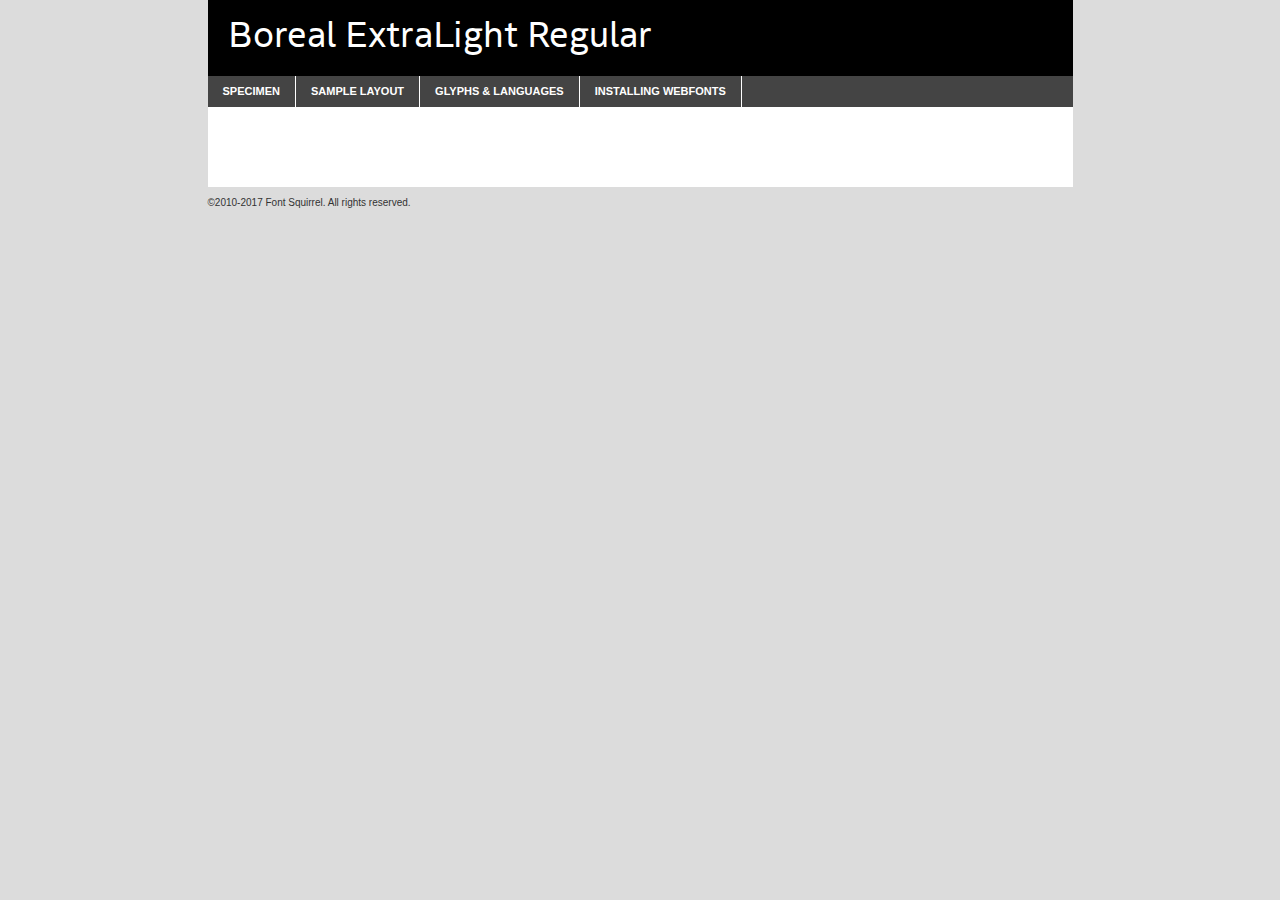
<file: assets/fonts/Free trial license/Boreal/boreal-extralight-trial-demo.html>
<!DOCTYPE html PUBLIC "-//W3C//DTD XHTML 1.0 Transitional//EN"
        "http://www.w3.org/TR/xhtml1/DTD/xhtml1-transitional.dtd">

<html xmlns="http://www.w3.org/1999/xhtml" xml:lang="en" lang="en">
<head>
    <meta http-equiv="Content-Type" content="text/html; charset=utf-8"/>
    <script src="http://ajax.googleapis.com/ajax/libs/jquery/1.7.2/jquery.min.js" type="text/javascript" charset="utf-8"></script>
    <script type="text/javascript">
		(function($) {
			$.fn.easyTabs = function(option) {
				var param = jQuery.extend({ fadeSpeed: 'fast', defaultContent: 1, activeClass: 'active' }, option);
				$(this).each(function() {
					var thisId = '#' + this.id;
					if ( param.defaultContent == '' )
					{
						param.defaultContent = 1;
					}
					if ( typeof param.defaultContent == 'number' )
					{
						var defaultTab = $(thisId + ' .tabs li:eq(' + (param.defaultContent - 1) + ') a').attr('href').substr(1);
					}
					else
					{
						var defaultTab = param.defaultContent;
					}
					$(thisId + ' .tabs li a').each(function() {
						var tabToHide = $(this).attr('href').substr(1);
						$('#' + tabToHide).addClass('easytabs-tab-content');
					});
					hideAll();
					changeContent(defaultTab);

					function hideAll() {$(thisId + ' .easytabs-tab-content').hide();}

					function changeContent(tabId)
					{
						hideAll();
						$(thisId + ' .tabs li').removeClass(param.activeClass);
						$(thisId + ' .tabs li a[href=#' + tabId + ']').closest('li').addClass(param.activeClass);
						if ( param.fadeSpeed != 'none' )
						{
							$(thisId + ' #' + tabId).fadeIn(param.fadeSpeed);
						}
						else
						{
							$(thisId + ' #' + tabId).show();
						}
					}

					$(thisId + ' .tabs li').click(function() {
						var tabId = $(this).find('a').attr('href').substr(1);
						changeContent(tabId);
						return false;
					});
				});
			}
		})(jQuery);
    </script>
    <link rel="stylesheet" href="specimen_files/specimen_stylesheet.css" type="text/css" charset="utf-8"/>
    <link rel="stylesheet" href="style.css" type="text/css" charset="utf-8"/>

    <style type="text/css">
        		body {
			font-family: 'boreal';
        		}

            </style>

    <title>Boreal ExtraLight Regular Specimen</title>


    <script type="text/javascript" charset="utf-8">
		$(document).ready(function() {
			$('#container').easyTabs({ defaultContent: 1 });
		});
    </script>
</head>

<body>
<div id="container">
    <div id="header">
		Boreal ExtraLight Regular    </div>
    <ul class="tabs">
        <li><a href="#specimen">Specimen</a></li>
        <li><a href="#layout">Sample Layout</a></li>
		        <li><a href="#glyphs">Glyphs &amp; Languages</a></li>
        <li><a href="#installing">Installing Webfonts</a></li>

    </ul>

    <div id="main_content">


        <div id="specimen">

            <div class="section">
                <div class="grid12 firstcol">
                    <div class="huge">AaBb</div>
                </div>
            </div>

            <div class="section">
                <div class="glyph_range">A&#x200B;B&#x200b;C&#x200b;D&#x200b;E&#x200b;F&#x200b;G&#x200b;H&#x200b;I&#x200b;J&#x200b;K&#x200b;L&#x200b;M&#x200b;N&#x200b;O&#x200b;P&#x200b;Q&#x200b;R&#x200b;S&#x200b;T&#x200b;U&#x200b;V&#x200b;W&#x200b;X&#x200b;Y&#x200b;Z&#x200b;a&#x200b;b&#x200b;c&#x200b;d&#x200b;e&#x200b;f&#x200b;g&#x200b;h&#x200b;i&#x200b;j&#x200b;k&#x200b;l&#x200b;m&#x200b;n&#x200b;o&#x200b;p&#x200b;q&#x200b;r&#x200b;s&#x200b;t&#x200b;u&#x200b;v&#x200b;w&#x200b;x&#x200b;y&#x200b;z&#x200b;1&#x200b;2&#x200b;3&#x200b;4&#x200b;5&#x200b;6&#x200b;7&#x200b;8&#x200b;9&#x200b;0&#x200b;&amp;&#x200b;.&#x200b;,&#x200b;?&#x200b;!&#x200b;&#64;&#x200b;(&#x200b;)&#x200b;#&#x200b;$&#x200b;%&#x200b;*&#x200b;+&#x200b;-&#x200b;=&#x200b;:&#x200b;;</div>
            </div>
            <div class="section">
                <div class="grid12 firstcol">
                    <table class="sample_table">
                        <tr>
                            <td>10</td>
                            <td class="size10">abcdefghijklmnopqrstuvwxyzABCDEFGHIJKLMNOPQRSTUVWXYZ0123456789abcdefghijklmnopqrstuvwxyzABCDEFGHIJKLMNOPQRSTUVWXYZ0123456789abcdefghijklmnopqrstuvwxyzABCDEFGHIJKLMNOPQRSTUVWXYZ</td>
                        </tr>
                        <tr>
                            <td>11</td>
                            <td class="size11">abcdefghijklmnopqrstuvwxyzABCDEFGHIJKLMNOPQRSTUVWXYZ0123456789abcdefghijklmnopqrstuvwxyzABCDEFGHIJKLMNOPQRSTUVWXYZ0123456789abcdefghijklmnopqrstuvwxyzABCDEFGHIJKLMNOPQRSTUVWXYZ</td>
                        </tr>
                        <tr>
                            <td>12</td>
                            <td class="size12">abcdefghijklmnopqrstuvwxyzABCDEFGHIJKLMNOPQRSTUVWXYZ0123456789abcdefghijklmnopqrstuvwxyzABCDEFGHIJKLMNOPQRSTUVWXYZ0123456789abcdefghijklmnopqrstuvwxyzABCDEFGHIJKLMNOPQRSTUVWXYZ</td>
                        </tr>
                        <tr>
                            <td>13</td>
                            <td class="size13">abcdefghijklmnopqrstuvwxyzABCDEFGHIJKLMNOPQRSTUVWXYZ0123456789abcdefghijklmnopqrstuvwxyzABCDEFGHIJKLMNOPQRSTUVWXYZ0123456789abcdefghijklmnopqrstuvwxyzABCDEFGHIJKLMNOPQRSTUVWXYZ</td>
                        </tr>
                        <tr>
                            <td>14</td>
                            <td class="size14">abcdefghijklmnopqrstuvwxyzABCDEFGHIJKLMNOPQRSTUVWXYZ0123456789abcdefghijklmnopqrstuvwxyzABCDEFGHIJKLMNOPQRSTUVWXYZ0123456789abcdefghijklmnopqrstuvwxyzABCDEFGHIJKLMNOPQRSTUVWXYZ</td>
                        </tr>
                        <tr>
                            <td>16</td>
                            <td class="size16">abcdefghijklmnopqrstuvwxyzABCDEFGHIJKLMNOPQRSTUVWXYZ0123456789abcdefghijklmnopqrstuvwxyzABCDEFGHIJKLMNOPQRSTUVWXYZ</td>
                        </tr>
                        <tr>
                            <td>18</td>
                            <td class="size18">abcdefghijklmnopqrstuvwxyzABCDEFGHIJKLMNOPQRSTUVWXYZ0123456789abcdefghijklmnopqrstuvwxyzABCDEFGHIJKLMNOPQRSTUVWXYZ</td>
                        </tr>
                        <tr>
                            <td>20</td>
                            <td class="size20">abcdefghijklmnopqrstuvwxyzABCDEFGHIJKLMNOPQRSTUVWXYZ0123456789abcdefghijklmnopqrstuvwxyzABCDEFGHIJKLMNOPQRSTUVWXYZ</td>
                        </tr>
                        <tr>
                            <td>24</td>
                            <td class="size24">abcdefghijklmnopqrstuvwxyzABCDEFGHIJKLMNOPQRSTUVWXYZ0123456789abcdefghijklmnopqrstuvwxyzABCDEFGHIJKLMNOPQRSTUVWXYZ</td>
                        </tr>
                        <tr>
                            <td>30</td>
                            <td class="size30">abcdefghijklmnopqrstuvwxyzABCDEFGHIJKLMNOPQRSTUVWXYZ0123456789abcdefghijklmnopqrstuvwxyzABCDEFGHIJKLMNOPQRSTUVWXYZ</td>
                        </tr>
                        <tr>
                            <td>36</td>
                            <td class="size36">abcdefghijklmnopqrstuvwxyzABCDEFGHIJKLMNOPQRSTUVWXYZ0123456789abcdefghijklmnopqrstuvwxyzABCDEFGHIJKLMNOPQRSTUVWXYZ</td>
                        </tr>
                        <tr>
                            <td>48</td>
                            <td class="size48">abcdefghijklmnopqrstuvwxyzABCDEFGHIJKLMNOPQRSTUVWXYZ0123456789abcdefghijklmnopqrstuvwxyzABCDEFGHIJKLMNOPQRSTUVWXYZ</td>
                        </tr>
                        <tr>
                            <td>60</td>
                            <td class="size60">abcdefghijklmnopqrstuvwxyzABCDEFGHIJKLMNOPQRSTUVWXYZ0123456789abcdefghijklmnopqrstuvwxyzABCDEFGHIJKLMNOPQRSTUVWXYZ</td>
                        </tr>
                        <tr>
                            <td>72</td>
                            <td class="size72">abcdefghijklmnopqrstuvwxyzABCDEFGHIJKLMNOPQRSTUVWXYZ0123456789abcdefghijklmnopqrstuvwxyzABCDEFGHIJKLMNOPQRSTUVWXYZ</td>
                        </tr>
                        <tr>
                            <td>90</td>
                            <td class="size90">abcdefghijklmnopqrstuvwxyzABCDEFGHIJKLMNOPQRSTUVWXYZ0123456789abcdefghijklmnopqrstuvwxyzABCDEFGHIJKLMNOPQRSTUVWXYZ</td>
                        </tr>
                    </table>

                </div>

            </div>


            <div class="section" id="bodycomparison">


                <div id="xheight">
                    <div class="fontbody">&#x25FC;&#x25FC;&#x25FC;&#x25FC;&#x25FC;&#x25FC;&#x25FC;&#x25FC;&#x25FC;&#x25FC;&#x25FC;&#x25FC;&#x25FC;&#x25FC;&#x25FC;&#x25FC;&#x25FC;&#x25FC;&#x25FC;&#x25FC;&#x25FC;&#x25FC;&#x25FC;&#x25FC;&#x25FC;&#x25FC;&#x25FC;&#x25FC;&#x25FC;&#x25FC;&#x25FC;&#x25FC;&#x25FC;&#x25FC;&#x25FC;&#x25FC;&#x25FC;&#x25FC;&#x25FC;&#x25FC;&#x25FC;&#x25FC;&#x25FC;&#x25FC;&#x25FC;&#x25FC;&#x25FC;&#x25FC;&#x25FC;&#x25FC;&#x25FC;&#x25FC;&#x25FC;&#x25FC;&#x25FC;&#x25FC;&#x25FC;&#x25FC;&#x25FC;&#x25FC;&#x25FC;&#x25FC;&#x25FC;&#x25FC;&#x25FC;&#x25FC;&#x25FC;&#x25FC;&#x25FC;&#x25FC;&#x25FC;&#x25FC;&#x25FC;&#x25FC;&#x25FC;&#x25FC;&#x25FC;&#x25FC;&#x25FC;&#x25FC;&#x25FC;&#x25FC;&#x25FC;&#x25FC;&#x25FC;&#x25FC;&#x25FC;&#x25FC;&#x25FC;&#x25FC;&#x25FC;&#x25FC;&#x25FC;&#x25FC;&#x25FC;&#x25FC;&#x25FC;&#x25FC;&#x25FC;body</div>
                    <div class="arialbody">body</div>
                    <div class="verdanabody">body</div>
                    <div class="georgiabody">body</div>
                </div>
                <div class="fontbody" style="z-index:1">
                    body<span>Boreal ExtraLight Regular</span>
                </div>
                <div class="arialbody" style="z-index:1">
                    body<span>Arial</span>
                </div>
                <div class="verdanabody" style="z-index:1">
                    body<span>Verdana</span>
                </div>
                <div class="georgiabody" style="z-index:1">
                    body<span>Georgia</span>
                </div>


            </div>


            <div class="section psample psample_row1" id="">

                <div class="grid2 firstcol">
                    <p class="size10"><span>10.</span>Aenean lacinia bibendum nulla sed consectetur. Fusce dapibus, tellus ac cursus commodo, tortor mauris condimentum nibh, ut fermentum massa justo sit amet risus. Nullam id dolor id nibh ultricies vehicula ut id elit. Cum sociis natoque penatibus et magnis dis parturient montes, nascetur ridiculus mus. Nulla vitae elit libero, a pharetra augue.</p>

                </div>
                <div class="grid3">
                    <p class="size11"><span>11.</span>Aenean lacinia bibendum nulla sed consectetur. Fusce dapibus, tellus ac cursus commodo, tortor mauris condimentum nibh, ut fermentum massa justo sit amet risus. Nullam id dolor id nibh ultricies vehicula ut id elit. Cum sociis natoque penatibus et magnis dis parturient montes, nascetur ridiculus mus. Nulla vitae elit libero, a pharetra augue.</p>

                </div>
                <div class="grid3">
                    <p class="size12"><span>12.</span>Aenean lacinia bibendum nulla sed consectetur. Fusce dapibus, tellus ac cursus commodo, tortor mauris condimentum nibh, ut fermentum massa justo sit amet risus. Nullam id dolor id nibh ultricies vehicula ut id elit. Cum sociis natoque penatibus et magnis dis parturient montes, nascetur ridiculus mus. Nulla vitae elit libero, a pharetra augue.</p>

                </div>
                <div class="grid4">
                    <p class="size13"><span>13.</span>Aenean lacinia bibendum nulla sed consectetur. Fusce dapibus, tellus ac cursus commodo, tortor mauris condimentum nibh, ut fermentum massa justo sit amet risus. Nullam id dolor id nibh ultricies vehicula ut id elit. Cum sociis natoque penatibus et magnis dis parturient montes, nascetur ridiculus mus. Nulla vitae elit libero, a pharetra augue.</p>

                </div>
                <div class="white_blend"></div>

            </div>
            <div class="section psample psample_row2" id="">
                <div class="grid3 firstcol">
                    <p class="size14"><span>14.</span>Aenean lacinia bibendum nulla sed consectetur. Fusce dapibus, tellus ac cursus commodo, tortor mauris condimentum nibh, ut fermentum massa justo sit amet risus. Nullam id dolor id nibh ultricies vehicula ut id elit. Cum sociis natoque penatibus et magnis dis parturient montes, nascetur ridiculus mus. Nulla vitae elit libero, a pharetra augue.</p>

                </div>
                <div class="grid4">
                    <p class="size16"><span>16.</span>Aenean lacinia bibendum nulla sed consectetur. Fusce dapibus, tellus ac cursus commodo, tortor mauris condimentum nibh, ut fermentum massa justo sit amet risus. Nullam id dolor id nibh ultricies vehicula ut id elit. Cum sociis natoque penatibus et magnis dis parturient montes, nascetur ridiculus mus. Nulla vitae elit libero, a pharetra augue.</p>

                </div>
                <div class="grid5">
                    <p class="size18"><span>18.</span>Aenean lacinia bibendum nulla sed consectetur. Fusce dapibus, tellus ac cursus commodo, tortor mauris condimentum nibh, ut fermentum massa justo sit amet risus. Nullam id dolor id nibh ultricies vehicula ut id elit. Cum sociis natoque penatibus et magnis dis parturient montes, nascetur ridiculus mus. Nulla vitae elit libero, a pharetra augue.</p>

                </div>

                <div class="white_blend"></div>

            </div>

            <div class="section psample psample_row3" id="">
                <div class="grid5 firstcol">
                    <p class="size20"><span>20.</span>Aenean lacinia bibendum nulla sed consectetur. Fusce dapibus, tellus ac cursus commodo, tortor mauris condimentum nibh, ut fermentum massa justo sit amet risus. Nullam id dolor id nibh ultricies vehicula ut id elit. Cum sociis natoque penatibus et magnis dis parturient montes, nascetur ridiculus mus. Nulla vitae elit libero, a pharetra augue.</p>
                </div>
                <div class="grid7">
                    <p class="size24"><span>24.</span>Aenean lacinia bibendum nulla sed consectetur. Fusce dapibus, tellus ac cursus commodo, tortor mauris condimentum nibh, ut fermentum massa justo sit amet risus. Nullam id dolor id nibh ultricies vehicula ut id elit. Cum sociis natoque penatibus et magnis dis parturient montes, nascetur ridiculus mus. Nulla vitae elit libero, a pharetra augue.</p>
                </div>

                <div class="white_blend"></div>

            </div>

            <div class="section psample psample_row4" id="">
                <div class="grid12 firstcol">
                    <p class="size30"><span>30.</span>Aenean lacinia bibendum nulla sed consectetur. Fusce dapibus, tellus ac cursus commodo, tortor mauris condimentum nibh, ut fermentum massa justo sit amet risus. Nullam id dolor id nibh ultricies vehicula ut id elit. Cum sociis natoque penatibus et magnis dis parturient montes, nascetur ridiculus mus. Nulla vitae elit libero, a pharetra augue.</p>
                </div>
                <div class="white_blend"></div>

            </div>


            <div class="section psample psample_row1 fullreverse">
                <div class="grid2 firstcol">
                    <p class="size10"><span>10.</span>Aenean lacinia bibendum nulla sed consectetur. Fusce dapibus, tellus ac cursus commodo, tortor mauris condimentum nibh, ut fermentum massa justo sit amet risus. Nullam id dolor id nibh ultricies vehicula ut id elit. Cum sociis natoque penatibus et magnis dis parturient montes, nascetur ridiculus mus. Nulla vitae elit libero, a pharetra augue.</p>

                </div>
                <div class="grid3">
                    <p class="size11"><span>11.</span>Aenean lacinia bibendum nulla sed consectetur. Fusce dapibus, tellus ac cursus commodo, tortor mauris condimentum nibh, ut fermentum massa justo sit amet risus. Nullam id dolor id nibh ultricies vehicula ut id elit. Cum sociis natoque penatibus et magnis dis parturient montes, nascetur ridiculus mus. Nulla vitae elit libero, a pharetra augue.</p>

                </div>
                <div class="grid3">
                    <p class="size12"><span>12.</span>Aenean lacinia bibendum nulla sed consectetur. Fusce dapibus, tellus ac cursus commodo, tortor mauris condimentum nibh, ut fermentum massa justo sit amet risus. Nullam id dolor id nibh ultricies vehicula ut id elit. Cum sociis natoque penatibus et magnis dis parturient montes, nascetur ridiculus mus. Nulla vitae elit libero, a pharetra augue.</p>

                </div>
                <div class="grid4">
                    <p class="size13"><span>13.</span>Aenean lacinia bibendum nulla sed consectetur. Fusce dapibus, tellus ac cursus commodo, tortor mauris condimentum nibh, ut fermentum massa justo sit amet risus. Nullam id dolor id nibh ultricies vehicula ut id elit. Cum sociis natoque penatibus et magnis dis parturient montes, nascetur ridiculus mus. Nulla vitae elit libero, a pharetra augue.</p>

                </div>
                <div class="black_blend"></div>

            </div>

            <div class="section psample psample_row2 fullreverse">
                <div class="grid3 firstcol">
                    <p class="size14"><span>14.</span>Aenean lacinia bibendum nulla sed consectetur. Fusce dapibus, tellus ac cursus commodo, tortor mauris condimentum nibh, ut fermentum massa justo sit amet risus. Nullam id dolor id nibh ultricies vehicula ut id elit. Cum sociis natoque penatibus et magnis dis parturient montes, nascetur ridiculus mus. Nulla vitae elit libero, a pharetra augue.</p>

                </div>
                <div class="grid4">
                    <p class="size16"><span>16.</span>Aenean lacinia bibendum nulla sed consectetur. Fusce dapibus, tellus ac cursus commodo, tortor mauris condimentum nibh, ut fermentum massa justo sit amet risus. Nullam id dolor id nibh ultricies vehicula ut id elit. Cum sociis natoque penatibus et magnis dis parturient montes, nascetur ridiculus mus. Nulla vitae elit libero, a pharetra augue.</p>

                </div>
                <div class="grid5">
                    <p class="size18"><span>18.</span>Aenean lacinia bibendum nulla sed consectetur. Fusce dapibus, tellus ac cursus commodo, tortor mauris condimentum nibh, ut fermentum massa justo sit amet risus. Nullam id dolor id nibh ultricies vehicula ut id elit. Cum sociis natoque penatibus et magnis dis parturient montes, nascetur ridiculus mus. Nulla vitae elit libero, a pharetra augue.</p>

                </div>
                <div class="black_blend"></div>

            </div>

            <div class="section psample fullreverse psample_row3" id="">
                <div class="grid5 firstcol">
                    <p class="size20"><span>20.</span>Aenean lacinia bibendum nulla sed consectetur. Fusce dapibus, tellus ac cursus commodo, tortor mauris condimentum nibh, ut fermentum massa justo sit amet risus. Nullam id dolor id nibh ultricies vehicula ut id elit. Cum sociis natoque penatibus et magnis dis parturient montes, nascetur ridiculus mus. Nulla vitae elit libero, a pharetra augue.</p>
                </div>
                <div class="grid7">
                    <p class="size24"><span>24.</span>Aenean lacinia bibendum nulla sed consectetur. Fusce dapibus, tellus ac cursus commodo, tortor mauris condimentum nibh, ut fermentum massa justo sit amet risus. Nullam id dolor id nibh ultricies vehicula ut id elit. Cum sociis natoque penatibus et magnis dis parturient montes, nascetur ridiculus mus. Nulla vitae elit libero, a pharetra augue.</p>
                </div>

                <div class="black_blend"></div>

            </div>

            <div class="section psample fullreverse psample_row4" id="" style="border-bottom: 20px #000 solid;">
                <div class="grid12 firstcol">
                    <p class="size30"><span>30.</span>Aenean lacinia bibendum nulla sed consectetur. Fusce dapibus, tellus ac cursus commodo, tortor mauris condimentum nibh, ut fermentum massa justo sit amet risus. Nullam id dolor id nibh ultricies vehicula ut id elit. Cum sociis natoque penatibus et magnis dis parturient montes, nascetur ridiculus mus. Nulla vitae elit libero, a pharetra augue.</p>
                </div>
                <div class="black_blend"></div>

            </div>


        </div>

        <div id="layout">

            <div class="section">

                <div class="grid12 firstcol">
                    <h1>Lorem Ipsum Dolor</h1>
                    <h2>Etiam porta sem malesuada magna mollis euismod</h2>

                    <p class="byline">By <a href="#link">Aenean Lacinia</a></p>
                </div>
            </div>
            <div class="section">
                <div class="grid8 firstcol">
                    <p class="large">Donec sed odio dui. Morbi leo risus, porta ac consectetur ac, vestibulum at eros. Fusce dapibus, tellus ac cursus commodo, tortor mauris condimentum nibh, ut fermentum massa justo sit amet risus. </p>


                    <h3>Pellentesque ornare sem</h3>

                    <p>Maecenas sed diam eget risus varius blandit sit amet non magna. Maecenas faucibus mollis interdum. Donec ullamcorper nulla non metus auctor fringilla. Nullam id dolor id nibh ultricies vehicula ut id elit. Nullam id dolor id nibh ultricies vehicula ut id elit. </p>

                    <p>Aenean eu leo quam. Pellentesque ornare sem lacinia quam venenatis vestibulum. Lorem ipsum dolor sit amet, consectetur adipiscing elit. Cum sociis natoque penatibus et magnis dis parturient montes, nascetur ridiculus mus. </p>

                    <p>Nulla vitae elit libero, a pharetra augue. Praesent commodo cursus magna, vel scelerisque nisl consectetur et. Aenean lacinia bibendum nulla sed consectetur. </p>

                    <p>Nullam quis risus eget urna mollis ornare vel eu leo. Nullam quis risus eget urna mollis ornare vel eu leo. Maecenas sed diam eget risus varius blandit sit amet non magna. Donec ullamcorper nulla non metus auctor fringilla. </p>

                    <h3>Cras mattis consectetur</h3>

                    <p>Aenean eu leo quam. Pellentesque ornare sem lacinia quam venenatis vestibulum. Aenean lacinia bibendum nulla sed consectetur. Integer posuere erat a ante venenatis dapibus posuere velit aliquet. Cras mattis consectetur purus sit amet fermentum. </p>

                    <p>Nullam id dolor id nibh ultricies vehicula ut id elit. Nullam quis risus eget urna mollis ornare vel eu leo. Cras mattis consectetur purus sit amet fermentum.</p>
                </div>

                <div class="grid4 sidebar">

                    <div class="box reverse">
                        <p class="last">Nullam quis risus eget urna mollis ornare vel eu leo. Donec ullamcorper nulla non metus auctor fringilla. Cras mattis consectetur purus sit amet fermentum. Sed posuere consectetur est at lobortis. Lorem ipsum dolor sit amet, consectetur adipiscing elit. </p>
                    </div>

                    <p class="caption">Maecenas sed diam eget risus varius.</p>

                    <p>Vestibulum id ligula porta felis euismod semper. Integer posuere erat a ante venenatis dapibus posuere velit aliquet. Vestibulum id ligula porta felis euismod semper. Sed posuere consectetur est at lobortis. Maecenas sed diam eget risus varius blandit sit amet non magna. Fusce dapibus, tellus ac cursus commodo, tortor mauris condimentum nibh, ut fermentum massa justo sit amet risus. </p>


                    <p>Duis mollis, est non commodo luctus, nisi erat porttitor ligula, eget lacinia odio sem nec elit. Aenean lacinia bibendum nulla sed consectetur. Vivamus sagittis lacus vel augue laoreet rutrum faucibus dolor auctor. Aenean lacinia bibendum nulla sed consectetur. Nullam quis risus eget urna mollis ornare vel eu leo. </p>

                    <p>Praesent commodo cursus magna, vel scelerisque nisl consectetur et. Donec ullamcorper nulla non metus auctor fringilla. Maecenas faucibus mollis interdum. Fusce dapibus, tellus ac cursus commodo, tortor mauris condimentum nibh, ut fermentum massa justo sit amet risus. </p>

                </div>
            </div>

        </div>


		

        <div id="glyphs">
            <div class="section">
                <div class="grid12 firstcol">

                    <h1>Language Support</h1>
                    <p>The subset of Boreal ExtraLight Regular in this kit supports the following languages:<br/>

						English, Arrernte, Bislama, Cebuano, Fijian, Gilbertese, Hmong, Ibanag, Iloko_ilokano, Interglossa_glosa, Interlingua, Lojban, Norfolk_pitcairnese, Oromo, Rotokas, Seychelles_creole, Shona, Somali, Southern_ndebele, Swahili, Swati_swazi, Tok_pisin, Warlpiri, Xhosa, Zulu, Latinbasic, Demo                    </p>
                    <h1>Glyph Chart</h1>
                    <p>The subset of Boreal ExtraLight Regular in this kit includes all the glyphs listed below. Unicode entities are included above each glyph to help you insert individual characters into your layout.</p>
                    <div id="glyph_chart">

																				                                <div><p>&amp;#32;</p>&#32;</div>
																				                                <div><p>&amp;#33;</p>&#33;</div>
																				                                <div><p>&amp;#34;</p>&#34;</div>
																				                                <div><p>&amp;#38;</p>&#38;</div>
																				                                <div><p>&amp;#39;</p>&#39;</div>
																				                                <div><p>&amp;#40;</p>&#40;</div>
																				                                <div><p>&amp;#41;</p>&#41;</div>
																				                                <div><p>&amp;#43;</p>&#43;</div>
																				                                <div><p>&amp;#44;</p>&#44;</div>
																				                                <div><p>&amp;#45;</p>&#45;</div>
																				                                <div><p>&amp;#46;</p>&#46;</div>
																				                                <div><p>&amp;#47;</p>&#47;</div>
																				                                <div><p>&amp;#48;</p>&#48;</div>
																				                                <div><p>&amp;#49;</p>&#49;</div>
																				                                <div><p>&amp;#50;</p>&#50;</div>
																				                                <div><p>&amp;#51;</p>&#51;</div>
																				                                <div><p>&amp;#52;</p>&#52;</div>
																				                                <div><p>&amp;#53;</p>&#53;</div>
																				                                <div><p>&amp;#54;</p>&#54;</div>
																				                                <div><p>&amp;#55;</p>&#55;</div>
																				                                <div><p>&amp;#56;</p>&#56;</div>
																				                                <div><p>&amp;#57;</p>&#57;</div>
																				                                <div><p>&amp;#63;</p>&#63;</div>
																				                                <div><p>&amp;#65;</p>&#65;</div>
																				                                <div><p>&amp;#66;</p>&#66;</div>
																				                                <div><p>&amp;#67;</p>&#67;</div>
																				                                <div><p>&amp;#68;</p>&#68;</div>
																				                                <div><p>&amp;#69;</p>&#69;</div>
																				                                <div><p>&amp;#70;</p>&#70;</div>
																				                                <div><p>&amp;#71;</p>&#71;</div>
																				                                <div><p>&amp;#72;</p>&#72;</div>
																				                                <div><p>&amp;#73;</p>&#73;</div>
																				                                <div><p>&amp;#74;</p>&#74;</div>
																				                                <div><p>&amp;#75;</p>&#75;</div>
																				                                <div><p>&amp;#76;</p>&#76;</div>
																				                                <div><p>&amp;#77;</p>&#77;</div>
																				                                <div><p>&amp;#78;</p>&#78;</div>
																				                                <div><p>&amp;#79;</p>&#79;</div>
																				                                <div><p>&amp;#80;</p>&#80;</div>
																				                                <div><p>&amp;#81;</p>&#81;</div>
																				                                <div><p>&amp;#82;</p>&#82;</div>
																				                                <div><p>&amp;#83;</p>&#83;</div>
																				                                <div><p>&amp;#84;</p>&#84;</div>
																				                                <div><p>&amp;#85;</p>&#85;</div>
																				                                <div><p>&amp;#86;</p>&#86;</div>
																				                                <div><p>&amp;#87;</p>&#87;</div>
																				                                <div><p>&amp;#88;</p>&#88;</div>
																				                                <div><p>&amp;#89;</p>&#89;</div>
																				                                <div><p>&amp;#90;</p>&#90;</div>
																				                                <div><p>&amp;#97;</p>&#97;</div>
																				                                <div><p>&amp;#98;</p>&#98;</div>
																				                                <div><p>&amp;#99;</p>&#99;</div>
																				                                <div><p>&amp;#100;</p>&#100;</div>
																				                                <div><p>&amp;#101;</p>&#101;</div>
																				                                <div><p>&amp;#102;</p>&#102;</div>
																				                                <div><p>&amp;#103;</p>&#103;</div>
																				                                <div><p>&amp;#104;</p>&#104;</div>
																				                                <div><p>&amp;#105;</p>&#105;</div>
																				                                <div><p>&amp;#106;</p>&#106;</div>
																				                                <div><p>&amp;#107;</p>&#107;</div>
																				                                <div><p>&amp;#108;</p>&#108;</div>
																				                                <div><p>&amp;#109;</p>&#109;</div>
																				                                <div><p>&amp;#110;</p>&#110;</div>
																				                                <div><p>&amp;#111;</p>&#111;</div>
																				                                <div><p>&amp;#112;</p>&#112;</div>
																				                                <div><p>&amp;#113;</p>&#113;</div>
																				                                <div><p>&amp;#114;</p>&#114;</div>
																				                                <div><p>&amp;#115;</p>&#115;</div>
																				                                <div><p>&amp;#116;</p>&#116;</div>
																				                                <div><p>&amp;#117;</p>&#117;</div>
																				                                <div><p>&amp;#118;</p>&#118;</div>
																				                                <div><p>&amp;#119;</p>&#119;</div>
																				                                <div><p>&amp;#120;</p>&#120;</div>
																				                                <div><p>&amp;#121;</p>&#121;</div>
																				                                <div><p>&amp;#122;</p>&#122;</div>
																				                                <div><p>&amp;#160;</p>&#160;</div>
																				                                <div><p>&amp;#171;</p>&#171;</div>
																				                                <div><p>&amp;#173;</p>&#173;</div>
																				                                <div><p>&amp;#187;</p>&#187;</div>
																				                                <div><p>&amp;#8192;</p>&#8192;</div>
																				                                <div><p>&amp;#8193;</p>&#8193;</div>
																				                                <div><p>&amp;#8194;</p>&#8194;</div>
																				                                <div><p>&amp;#8195;</p>&#8195;</div>
																				                                <div><p>&amp;#8196;</p>&#8196;</div>
																				                                <div><p>&amp;#8197;</p>&#8197;</div>
																				                                <div><p>&amp;#8198;</p>&#8198;</div>
																				                                <div><p>&amp;#8199;</p>&#8199;</div>
																				                                <div><p>&amp;#8200;</p>&#8200;</div>
																				                                <div><p>&amp;#8201;</p>&#8201;</div>
																				                                <div><p>&amp;#8202;</p>&#8202;</div>
																				                                <div><p>&amp;#8208;</p>&#8208;</div>
																				                                <div><p>&amp;#8209;</p>&#8209;</div>
																				                                <div><p>&amp;#8210;</p>&#8210;</div>
																				                                <div><p>&amp;#8211;</p>&#8211;</div>
																				                                <div><p>&amp;#8212;</p>&#8212;</div>
																				                                <div><p>&amp;#8216;</p>&#8216;</div>
																				                                <div><p>&amp;#8217;</p>&#8217;</div>
																				                                <div><p>&amp;#8220;</p>&#8220;</div>
																				                                <div><p>&amp;#8221;</p>&#8221;</div>
																				                                <div><p>&amp;#8239;</p>&#8239;</div>
																				                                <div><p>&amp;#8287;</p>&#8287;</div>
																				                                <div><p>&amp;#9724;</p>&#9724;</div>
																																																										                    </div>
                </div>


            </div>
        </div>


        <div id="specs">

        </div>

        <div id="installing">
            <div class="section">
                <div class="grid7 firstcol">
                    <h1>Installing Webfonts</h1>

                    <p>Webfonts are supported by all major browser platforms but not all in the same way. There are currently four different font formats that must be included in order to target all browsers. This includes TTF, WOFF, EOT and SVG.</p>

                    <h2>1. Upload your webfonts</h2>
                    <p>You must upload your webfont kit to your website. They should be in or near the same directory as your CSS files.</p>

                    <h2>2. Include the webfont stylesheet</h2>
                    <p>A special CSS @font-face declaration helps the various browsers select the appropriate font it needs without causing you a bunch of headaches. Learn more about this syntax by reading the <a href="https://www.fontspring.com/blog/further-hardening-of-the-bulletproof-syntax">Fontspring blog post</a> about it. The code for it is as follows:</p>


                    <code>
                        @font-face{
                        font-family: 'MyWebFont';
                        src: url('WebFont.eot');
                        src: url('WebFont.eot?#iefix') format('embedded-opentype'),
                        url('WebFont.woff') format('woff'),
                        url('WebFont.ttf') format('truetype'),
                        url('WebFont.svg#webfont') format('svg');
                        }
                    </code>

                    <p>We've already gone ahead and generated the code for you. All you have to do is link to the stylesheet in your HTML, like this:</p>
                    <code>&lt;link rel=&quot;stylesheet&quot; href=&quot;stylesheet.css&quot; type=&quot;text/css&quot; charset=&quot;utf-8&quot; /&gt;</code>

                    <h2>3. Modify your own stylesheet</h2>
                    <p>To take advantage of your new fonts, you must tell your stylesheet to use them. Look at the original @font-face declaration above and find the property called "font-family." The name linked there will be what you use to reference the font. Prepend that webfont name to the font stack in the "font-family" property, inside the selector you want to change. For example:</p>
                    <code>p { font-family: 'WebFont', Arial, sans-serif; }</code>

                    <h2>4. Test</h2>
                    <p>Getting webfonts to work cross-browser <em>can</em> be tricky. Use the information in the sidebar to help you if you find that fonts aren't loading in a particular browser.</p>
                </div>

                <div class="grid5 sidebar">
                    <div class="box">
                        <h2>Troubleshooting<br/>Font-Face Problems</h2>
                        <p>Having trouble getting your webfonts to load in your new website? Here are some tips to sort out what might be the problem.</p>

                        <h3>Fonts not showing in any browser</h3>

                        <p>This sounds like you need to work on the plumbing. You either did not upload the fonts to the correct directory, or you did not link the fonts properly in the CSS. If you've confirmed that all this is correct and you still have a problem, take a look at your .htaccess file and see if requests are getting intercepted.</p>

                        <h3>Fonts not loading in iPhone or iPad</h3>

                        <p>The most common problem here is that you are serving the fonts from an IIS server. IIS refuses to serve files that have unknown MIME types. If that is the case, you must set the MIME type for SVG to "image/svg+xml" in the server settings. Follow these instructions from Microsoft if you need help.</p>

                        <h3>Fonts not loading in Firefox</h3>

                        <p>The primary reason for this failure? You are still using a version Firefox older than 3.5. So upgrade already! If that isn't it, then you are very likely serving fonts from a different domain. Firefox requires that all font assets be served from the same domain. Lastly it is possible that you need to add WOFF to your list of MIME types (if you are serving via IIS.)</p>

                        <h3>Fonts not loading in IE</h3>

                        <p>Are you looking at Internet Explorer on an actual Windows machine or are you cheating by using a service like Adobe BrowserLab? Many of these screenshot services do not render @font-face for IE. Best to test it on a real machine.</p>

                        <h3>Fonts not loading in IE9</h3>

                        <p>IE9, like Firefox, requires that fonts be served from the same domain as the website. Make sure that is the case.</p>
                    </div>
                </div>
            </div>

        </div>

    </div>
    <div id="footer">
        <p>&copy;2010-2017 Font Squirrel. All rights reserved.</p>
    </div>
</div>
</body>
</html>
</file>
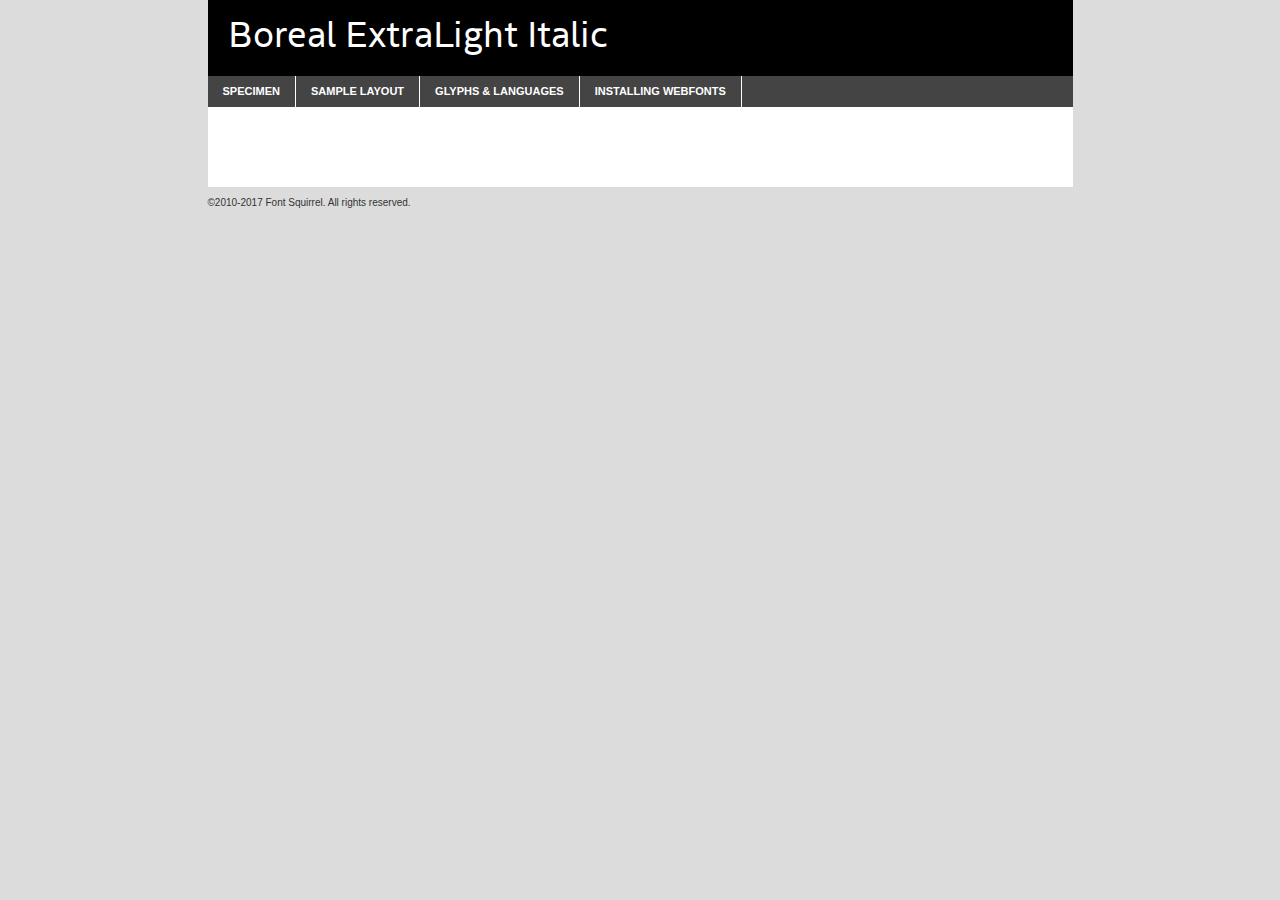
<file: assets/fonts/Free trial license/Boreal/boreal-extralightitalic-trial-demo.html>
<!DOCTYPE html PUBLIC "-//W3C//DTD XHTML 1.0 Transitional//EN"
        "http://www.w3.org/TR/xhtml1/DTD/xhtml1-transitional.dtd">

<html xmlns="http://www.w3.org/1999/xhtml" xml:lang="en" lang="en">
<head>
    <meta http-equiv="Content-Type" content="text/html; charset=utf-8"/>
    <script src="http://ajax.googleapis.com/ajax/libs/jquery/1.7.2/jquery.min.js" type="text/javascript" charset="utf-8"></script>
    <script type="text/javascript">
		(function($) {
			$.fn.easyTabs = function(option) {
				var param = jQuery.extend({ fadeSpeed: 'fast', defaultContent: 1, activeClass: 'active' }, option);
				$(this).each(function() {
					var thisId = '#' + this.id;
					if ( param.defaultContent == '' )
					{
						param.defaultContent = 1;
					}
					if ( typeof param.defaultContent == 'number' )
					{
						var defaultTab = $(thisId + ' .tabs li:eq(' + (param.defaultContent - 1) + ') a').attr('href').substr(1);
					}
					else
					{
						var defaultTab = param.defaultContent;
					}
					$(thisId + ' .tabs li a').each(function() {
						var tabToHide = $(this).attr('href').substr(1);
						$('#' + tabToHide).addClass('easytabs-tab-content');
					});
					hideAll();
					changeContent(defaultTab);

					function hideAll() {$(thisId + ' .easytabs-tab-content').hide();}

					function changeContent(tabId)
					{
						hideAll();
						$(thisId + ' .tabs li').removeClass(param.activeClass);
						$(thisId + ' .tabs li a[href=#' + tabId + ']').closest('li').addClass(param.activeClass);
						if ( param.fadeSpeed != 'none' )
						{
							$(thisId + ' #' + tabId).fadeIn(param.fadeSpeed);
						}
						else
						{
							$(thisId + ' #' + tabId).show();
						}
					}

					$(thisId + ' .tabs li').click(function() {
						var tabId = $(this).find('a').attr('href').substr(1);
						changeContent(tabId);
						return false;
					});
				});
			}
		})(jQuery);
    </script>
    <link rel="stylesheet" href="specimen_files/specimen_stylesheet.css" type="text/css" charset="utf-8"/>
    <link rel="stylesheet" href="style.css" type="text/css" charset="utf-8"/>

    <style type="text/css">
        		body {
			font-family: 'boreal';
        		}

            </style>

    <title>Boreal ExtraLight Italic Specimen</title>


    <script type="text/javascript" charset="utf-8">
		$(document).ready(function() {
			$('#container').easyTabs({ defaultContent: 1 });
		});
    </script>
</head>

<body>
<div id="container">
    <div id="header">
		Boreal ExtraLight Italic    </div>
    <ul class="tabs">
        <li><a href="#specimen">Specimen</a></li>
        <li><a href="#layout">Sample Layout</a></li>
		        <li><a href="#glyphs">Glyphs &amp; Languages</a></li>
        <li><a href="#installing">Installing Webfonts</a></li>

    </ul>

    <div id="main_content">


        <div id="specimen">

            <div class="section">
                <div class="grid12 firstcol">
                    <div class="huge">AaBb</div>
                </div>
            </div>

            <div class="section">
                <div class="glyph_range">A&#x200B;B&#x200b;C&#x200b;D&#x200b;E&#x200b;F&#x200b;G&#x200b;H&#x200b;I&#x200b;J&#x200b;K&#x200b;L&#x200b;M&#x200b;N&#x200b;O&#x200b;P&#x200b;Q&#x200b;R&#x200b;S&#x200b;T&#x200b;U&#x200b;V&#x200b;W&#x200b;X&#x200b;Y&#x200b;Z&#x200b;a&#x200b;b&#x200b;c&#x200b;d&#x200b;e&#x200b;f&#x200b;g&#x200b;h&#x200b;i&#x200b;j&#x200b;k&#x200b;l&#x200b;m&#x200b;n&#x200b;o&#x200b;p&#x200b;q&#x200b;r&#x200b;s&#x200b;t&#x200b;u&#x200b;v&#x200b;w&#x200b;x&#x200b;y&#x200b;z&#x200b;1&#x200b;2&#x200b;3&#x200b;4&#x200b;5&#x200b;6&#x200b;7&#x200b;8&#x200b;9&#x200b;0&#x200b;&amp;&#x200b;.&#x200b;,&#x200b;?&#x200b;!&#x200b;&#64;&#x200b;(&#x200b;)&#x200b;#&#x200b;$&#x200b;%&#x200b;*&#x200b;+&#x200b;-&#x200b;=&#x200b;:&#x200b;;</div>
            </div>
            <div class="section">
                <div class="grid12 firstcol">
                    <table class="sample_table">
                        <tr>
                            <td>10</td>
                            <td class="size10">abcdefghijklmnopqrstuvwxyzABCDEFGHIJKLMNOPQRSTUVWXYZ0123456789abcdefghijklmnopqrstuvwxyzABCDEFGHIJKLMNOPQRSTUVWXYZ0123456789abcdefghijklmnopqrstuvwxyzABCDEFGHIJKLMNOPQRSTUVWXYZ</td>
                        </tr>
                        <tr>
                            <td>11</td>
                            <td class="size11">abcdefghijklmnopqrstuvwxyzABCDEFGHIJKLMNOPQRSTUVWXYZ0123456789abcdefghijklmnopqrstuvwxyzABCDEFGHIJKLMNOPQRSTUVWXYZ0123456789abcdefghijklmnopqrstuvwxyzABCDEFGHIJKLMNOPQRSTUVWXYZ</td>
                        </tr>
                        <tr>
                            <td>12</td>
                            <td class="size12">abcdefghijklmnopqrstuvwxyzABCDEFGHIJKLMNOPQRSTUVWXYZ0123456789abcdefghijklmnopqrstuvwxyzABCDEFGHIJKLMNOPQRSTUVWXYZ0123456789abcdefghijklmnopqrstuvwxyzABCDEFGHIJKLMNOPQRSTUVWXYZ</td>
                        </tr>
                        <tr>
                            <td>13</td>
                            <td class="size13">abcdefghijklmnopqrstuvwxyzABCDEFGHIJKLMNOPQRSTUVWXYZ0123456789abcdefghijklmnopqrstuvwxyzABCDEFGHIJKLMNOPQRSTUVWXYZ0123456789abcdefghijklmnopqrstuvwxyzABCDEFGHIJKLMNOPQRSTUVWXYZ</td>
                        </tr>
                        <tr>
                            <td>14</td>
                            <td class="size14">abcdefghijklmnopqrstuvwxyzABCDEFGHIJKLMNOPQRSTUVWXYZ0123456789abcdefghijklmnopqrstuvwxyzABCDEFGHIJKLMNOPQRSTUVWXYZ0123456789abcdefghijklmnopqrstuvwxyzABCDEFGHIJKLMNOPQRSTUVWXYZ</td>
                        </tr>
                        <tr>
                            <td>16</td>
                            <td class="size16">abcdefghijklmnopqrstuvwxyzABCDEFGHIJKLMNOPQRSTUVWXYZ0123456789abcdefghijklmnopqrstuvwxyzABCDEFGHIJKLMNOPQRSTUVWXYZ</td>
                        </tr>
                        <tr>
                            <td>18</td>
                            <td class="size18">abcdefghijklmnopqrstuvwxyzABCDEFGHIJKLMNOPQRSTUVWXYZ0123456789abcdefghijklmnopqrstuvwxyzABCDEFGHIJKLMNOPQRSTUVWXYZ</td>
                        </tr>
                        <tr>
                            <td>20</td>
                            <td class="size20">abcdefghijklmnopqrstuvwxyzABCDEFGHIJKLMNOPQRSTUVWXYZ0123456789abcdefghijklmnopqrstuvwxyzABCDEFGHIJKLMNOPQRSTUVWXYZ</td>
                        </tr>
                        <tr>
                            <td>24</td>
                            <td class="size24">abcdefghijklmnopqrstuvwxyzABCDEFGHIJKLMNOPQRSTUVWXYZ0123456789abcdefghijklmnopqrstuvwxyzABCDEFGHIJKLMNOPQRSTUVWXYZ</td>
                        </tr>
                        <tr>
                            <td>30</td>
                            <td class="size30">abcdefghijklmnopqrstuvwxyzABCDEFGHIJKLMNOPQRSTUVWXYZ0123456789abcdefghijklmnopqrstuvwxyzABCDEFGHIJKLMNOPQRSTUVWXYZ</td>
                        </tr>
                        <tr>
                            <td>36</td>
                            <td class="size36">abcdefghijklmnopqrstuvwxyzABCDEFGHIJKLMNOPQRSTUVWXYZ0123456789abcdefghijklmnopqrstuvwxyzABCDEFGHIJKLMNOPQRSTUVWXYZ</td>
                        </tr>
                        <tr>
                            <td>48</td>
                            <td class="size48">abcdefghijklmnopqrstuvwxyzABCDEFGHIJKLMNOPQRSTUVWXYZ0123456789abcdefghijklmnopqrstuvwxyzABCDEFGHIJKLMNOPQRSTUVWXYZ</td>
                        </tr>
                        <tr>
                            <td>60</td>
                            <td class="size60">abcdefghijklmnopqrstuvwxyzABCDEFGHIJKLMNOPQRSTUVWXYZ0123456789abcdefghijklmnopqrstuvwxyzABCDEFGHIJKLMNOPQRSTUVWXYZ</td>
                        </tr>
                        <tr>
                            <td>72</td>
                            <td class="size72">abcdefghijklmnopqrstuvwxyzABCDEFGHIJKLMNOPQRSTUVWXYZ0123456789abcdefghijklmnopqrstuvwxyzABCDEFGHIJKLMNOPQRSTUVWXYZ</td>
                        </tr>
                        <tr>
                            <td>90</td>
                            <td class="size90">abcdefghijklmnopqrstuvwxyzABCDEFGHIJKLMNOPQRSTUVWXYZ0123456789abcdefghijklmnopqrstuvwxyzABCDEFGHIJKLMNOPQRSTUVWXYZ</td>
                        </tr>
                    </table>

                </div>

            </div>


            <div class="section" id="bodycomparison">


                <div id="xheight">
                    <div class="fontbody">&#x25FC;&#x25FC;&#x25FC;&#x25FC;&#x25FC;&#x25FC;&#x25FC;&#x25FC;&#x25FC;&#x25FC;&#x25FC;&#x25FC;&#x25FC;&#x25FC;&#x25FC;&#x25FC;&#x25FC;&#x25FC;&#x25FC;&#x25FC;&#x25FC;&#x25FC;&#x25FC;&#x25FC;&#x25FC;&#x25FC;&#x25FC;&#x25FC;&#x25FC;&#x25FC;&#x25FC;&#x25FC;&#x25FC;&#x25FC;&#x25FC;&#x25FC;&#x25FC;&#x25FC;&#x25FC;&#x25FC;&#x25FC;&#x25FC;&#x25FC;&#x25FC;&#x25FC;&#x25FC;&#x25FC;&#x25FC;&#x25FC;&#x25FC;&#x25FC;&#x25FC;&#x25FC;&#x25FC;&#x25FC;&#x25FC;&#x25FC;&#x25FC;&#x25FC;&#x25FC;&#x25FC;&#x25FC;&#x25FC;&#x25FC;&#x25FC;&#x25FC;&#x25FC;&#x25FC;&#x25FC;&#x25FC;&#x25FC;&#x25FC;&#x25FC;&#x25FC;&#x25FC;&#x25FC;&#x25FC;&#x25FC;&#x25FC;&#x25FC;&#x25FC;&#x25FC;&#x25FC;&#x25FC;&#x25FC;&#x25FC;&#x25FC;&#x25FC;&#x25FC;&#x25FC;&#x25FC;&#x25FC;&#x25FC;&#x25FC;&#x25FC;&#x25FC;&#x25FC;&#x25FC;&#x25FC;body</div>
                    <div class="arialbody">body</div>
                    <div class="verdanabody">body</div>
                    <div class="georgiabody">body</div>
                </div>
                <div class="fontbody" style="z-index:1">
                    body<span>Boreal ExtraLight Italic</span>
                </div>
                <div class="arialbody" style="z-index:1">
                    body<span>Arial</span>
                </div>
                <div class="verdanabody" style="z-index:1">
                    body<span>Verdana</span>
                </div>
                <div class="georgiabody" style="z-index:1">
                    body<span>Georgia</span>
                </div>


            </div>


            <div class="section psample psample_row1" id="">

                <div class="grid2 firstcol">
                    <p class="size10"><span>10.</span>Aenean lacinia bibendum nulla sed consectetur. Fusce dapibus, tellus ac cursus commodo, tortor mauris condimentum nibh, ut fermentum massa justo sit amet risus. Nullam id dolor id nibh ultricies vehicula ut id elit. Cum sociis natoque penatibus et magnis dis parturient montes, nascetur ridiculus mus. Nulla vitae elit libero, a pharetra augue.</p>

                </div>
                <div class="grid3">
                    <p class="size11"><span>11.</span>Aenean lacinia bibendum nulla sed consectetur. Fusce dapibus, tellus ac cursus commodo, tortor mauris condimentum nibh, ut fermentum massa justo sit amet risus. Nullam id dolor id nibh ultricies vehicula ut id elit. Cum sociis natoque penatibus et magnis dis parturient montes, nascetur ridiculus mus. Nulla vitae elit libero, a pharetra augue.</p>

                </div>
                <div class="grid3">
                    <p class="size12"><span>12.</span>Aenean lacinia bibendum nulla sed consectetur. Fusce dapibus, tellus ac cursus commodo, tortor mauris condimentum nibh, ut fermentum massa justo sit amet risus. Nullam id dolor id nibh ultricies vehicula ut id elit. Cum sociis natoque penatibus et magnis dis parturient montes, nascetur ridiculus mus. Nulla vitae elit libero, a pharetra augue.</p>

                </div>
                <div class="grid4">
                    <p class="size13"><span>13.</span>Aenean lacinia bibendum nulla sed consectetur. Fusce dapibus, tellus ac cursus commodo, tortor mauris condimentum nibh, ut fermentum massa justo sit amet risus. Nullam id dolor id nibh ultricies vehicula ut id elit. Cum sociis natoque penatibus et magnis dis parturient montes, nascetur ridiculus mus. Nulla vitae elit libero, a pharetra augue.</p>

                </div>
                <div class="white_blend"></div>

            </div>
            <div class="section psample psample_row2" id="">
                <div class="grid3 firstcol">
                    <p class="size14"><span>14.</span>Aenean lacinia bibendum nulla sed consectetur. Fusce dapibus, tellus ac cursus commodo, tortor mauris condimentum nibh, ut fermentum massa justo sit amet risus. Nullam id dolor id nibh ultricies vehicula ut id elit. Cum sociis natoque penatibus et magnis dis parturient montes, nascetur ridiculus mus. Nulla vitae elit libero, a pharetra augue.</p>

                </div>
                <div class="grid4">
                    <p class="size16"><span>16.</span>Aenean lacinia bibendum nulla sed consectetur. Fusce dapibus, tellus ac cursus commodo, tortor mauris condimentum nibh, ut fermentum massa justo sit amet risus. Nullam id dolor id nibh ultricies vehicula ut id elit. Cum sociis natoque penatibus et magnis dis parturient montes, nascetur ridiculus mus. Nulla vitae elit libero, a pharetra augue.</p>

                </div>
                <div class="grid5">
                    <p class="size18"><span>18.</span>Aenean lacinia bibendum nulla sed consectetur. Fusce dapibus, tellus ac cursus commodo, tortor mauris condimentum nibh, ut fermentum massa justo sit amet risus. Nullam id dolor id nibh ultricies vehicula ut id elit. Cum sociis natoque penatibus et magnis dis parturient montes, nascetur ridiculus mus. Nulla vitae elit libero, a pharetra augue.</p>

                </div>

                <div class="white_blend"></div>

            </div>

            <div class="section psample psample_row3" id="">
                <div class="grid5 firstcol">
                    <p class="size20"><span>20.</span>Aenean lacinia bibendum nulla sed consectetur. Fusce dapibus, tellus ac cursus commodo, tortor mauris condimentum nibh, ut fermentum massa justo sit amet risus. Nullam id dolor id nibh ultricies vehicula ut id elit. Cum sociis natoque penatibus et magnis dis parturient montes, nascetur ridiculus mus. Nulla vitae elit libero, a pharetra augue.</p>
                </div>
                <div class="grid7">
                    <p class="size24"><span>24.</span>Aenean lacinia bibendum nulla sed consectetur. Fusce dapibus, tellus ac cursus commodo, tortor mauris condimentum nibh, ut fermentum massa justo sit amet risus. Nullam id dolor id nibh ultricies vehicula ut id elit. Cum sociis natoque penatibus et magnis dis parturient montes, nascetur ridiculus mus. Nulla vitae elit libero, a pharetra augue.</p>
                </div>

                <div class="white_blend"></div>

            </div>

            <div class="section psample psample_row4" id="">
                <div class="grid12 firstcol">
                    <p class="size30"><span>30.</span>Aenean lacinia bibendum nulla sed consectetur. Fusce dapibus, tellus ac cursus commodo, tortor mauris condimentum nibh, ut fermentum massa justo sit amet risus. Nullam id dolor id nibh ultricies vehicula ut id elit. Cum sociis natoque penatibus et magnis dis parturient montes, nascetur ridiculus mus. Nulla vitae elit libero, a pharetra augue.</p>
                </div>
                <div class="white_blend"></div>

            </div>


            <div class="section psample psample_row1 fullreverse">
                <div class="grid2 firstcol">
                    <p class="size10"><span>10.</span>Aenean lacinia bibendum nulla sed consectetur. Fusce dapibus, tellus ac cursus commodo, tortor mauris condimentum nibh, ut fermentum massa justo sit amet risus. Nullam id dolor id nibh ultricies vehicula ut id elit. Cum sociis natoque penatibus et magnis dis parturient montes, nascetur ridiculus mus. Nulla vitae elit libero, a pharetra augue.</p>

                </div>
                <div class="grid3">
                    <p class="size11"><span>11.</span>Aenean lacinia bibendum nulla sed consectetur. Fusce dapibus, tellus ac cursus commodo, tortor mauris condimentum nibh, ut fermentum massa justo sit amet risus. Nullam id dolor id nibh ultricies vehicula ut id elit. Cum sociis natoque penatibus et magnis dis parturient montes, nascetur ridiculus mus. Nulla vitae elit libero, a pharetra augue.</p>

                </div>
                <div class="grid3">
                    <p class="size12"><span>12.</span>Aenean lacinia bibendum nulla sed consectetur. Fusce dapibus, tellus ac cursus commodo, tortor mauris condimentum nibh, ut fermentum massa justo sit amet risus. Nullam id dolor id nibh ultricies vehicula ut id elit. Cum sociis natoque penatibus et magnis dis parturient montes, nascetur ridiculus mus. Nulla vitae elit libero, a pharetra augue.</p>

                </div>
                <div class="grid4">
                    <p class="size13"><span>13.</span>Aenean lacinia bibendum nulla sed consectetur. Fusce dapibus, tellus ac cursus commodo, tortor mauris condimentum nibh, ut fermentum massa justo sit amet risus. Nullam id dolor id nibh ultricies vehicula ut id elit. Cum sociis natoque penatibus et magnis dis parturient montes, nascetur ridiculus mus. Nulla vitae elit libero, a pharetra augue.</p>

                </div>
                <div class="black_blend"></div>

            </div>

            <div class="section psample psample_row2 fullreverse">
                <div class="grid3 firstcol">
                    <p class="size14"><span>14.</span>Aenean lacinia bibendum nulla sed consectetur. Fusce dapibus, tellus ac cursus commodo, tortor mauris condimentum nibh, ut fermentum massa justo sit amet risus. Nullam id dolor id nibh ultricies vehicula ut id elit. Cum sociis natoque penatibus et magnis dis parturient montes, nascetur ridiculus mus. Nulla vitae elit libero, a pharetra augue.</p>

                </div>
                <div class="grid4">
                    <p class="size16"><span>16.</span>Aenean lacinia bibendum nulla sed consectetur. Fusce dapibus, tellus ac cursus commodo, tortor mauris condimentum nibh, ut fermentum massa justo sit amet risus. Nullam id dolor id nibh ultricies vehicula ut id elit. Cum sociis natoque penatibus et magnis dis parturient montes, nascetur ridiculus mus. Nulla vitae elit libero, a pharetra augue.</p>

                </div>
                <div class="grid5">
                    <p class="size18"><span>18.</span>Aenean lacinia bibendum nulla sed consectetur. Fusce dapibus, tellus ac cursus commodo, tortor mauris condimentum nibh, ut fermentum massa justo sit amet risus. Nullam id dolor id nibh ultricies vehicula ut id elit. Cum sociis natoque penatibus et magnis dis parturient montes, nascetur ridiculus mus. Nulla vitae elit libero, a pharetra augue.</p>

                </div>
                <div class="black_blend"></div>

            </div>

            <div class="section psample fullreverse psample_row3" id="">
                <div class="grid5 firstcol">
                    <p class="size20"><span>20.</span>Aenean lacinia bibendum nulla sed consectetur. Fusce dapibus, tellus ac cursus commodo, tortor mauris condimentum nibh, ut fermentum massa justo sit amet risus. Nullam id dolor id nibh ultricies vehicula ut id elit. Cum sociis natoque penatibus et magnis dis parturient montes, nascetur ridiculus mus. Nulla vitae elit libero, a pharetra augue.</p>
                </div>
                <div class="grid7">
                    <p class="size24"><span>24.</span>Aenean lacinia bibendum nulla sed consectetur. Fusce dapibus, tellus ac cursus commodo, tortor mauris condimentum nibh, ut fermentum massa justo sit amet risus. Nullam id dolor id nibh ultricies vehicula ut id elit. Cum sociis natoque penatibus et magnis dis parturient montes, nascetur ridiculus mus. Nulla vitae elit libero, a pharetra augue.</p>
                </div>

                <div class="black_blend"></div>

            </div>

            <div class="section psample fullreverse psample_row4" id="" style="border-bottom: 20px #000 solid;">
                <div class="grid12 firstcol">
                    <p class="size30"><span>30.</span>Aenean lacinia bibendum nulla sed consectetur. Fusce dapibus, tellus ac cursus commodo, tortor mauris condimentum nibh, ut fermentum massa justo sit amet risus. Nullam id dolor id nibh ultricies vehicula ut id elit. Cum sociis natoque penatibus et magnis dis parturient montes, nascetur ridiculus mus. Nulla vitae elit libero, a pharetra augue.</p>
                </div>
                <div class="black_blend"></div>

            </div>


        </div>

        <div id="layout">

            <div class="section">

                <div class="grid12 firstcol">
                    <h1>Lorem Ipsum Dolor</h1>
                    <h2>Etiam porta sem malesuada magna mollis euismod</h2>

                    <p class="byline">By <a href="#link">Aenean Lacinia</a></p>
                </div>
            </div>
            <div class="section">
                <div class="grid8 firstcol">
                    <p class="large">Donec sed odio dui. Morbi leo risus, porta ac consectetur ac, vestibulum at eros. Fusce dapibus, tellus ac cursus commodo, tortor mauris condimentum nibh, ut fermentum massa justo sit amet risus. </p>


                    <h3>Pellentesque ornare sem</h3>

                    <p>Maecenas sed diam eget risus varius blandit sit amet non magna. Maecenas faucibus mollis interdum. Donec ullamcorper nulla non metus auctor fringilla. Nullam id dolor id nibh ultricies vehicula ut id elit. Nullam id dolor id nibh ultricies vehicula ut id elit. </p>

                    <p>Aenean eu leo quam. Pellentesque ornare sem lacinia quam venenatis vestibulum. Lorem ipsum dolor sit amet, consectetur adipiscing elit. Cum sociis natoque penatibus et magnis dis parturient montes, nascetur ridiculus mus. </p>

                    <p>Nulla vitae elit libero, a pharetra augue. Praesent commodo cursus magna, vel scelerisque nisl consectetur et. Aenean lacinia bibendum nulla sed consectetur. </p>

                    <p>Nullam quis risus eget urna mollis ornare vel eu leo. Nullam quis risus eget urna mollis ornare vel eu leo. Maecenas sed diam eget risus varius blandit sit amet non magna. Donec ullamcorper nulla non metus auctor fringilla. </p>

                    <h3>Cras mattis consectetur</h3>

                    <p>Aenean eu leo quam. Pellentesque ornare sem lacinia quam venenatis vestibulum. Aenean lacinia bibendum nulla sed consectetur. Integer posuere erat a ante venenatis dapibus posuere velit aliquet. Cras mattis consectetur purus sit amet fermentum. </p>

                    <p>Nullam id dolor id nibh ultricies vehicula ut id elit. Nullam quis risus eget urna mollis ornare vel eu leo. Cras mattis consectetur purus sit amet fermentum.</p>
                </div>

                <div class="grid4 sidebar">

                    <div class="box reverse">
                        <p class="last">Nullam quis risus eget urna mollis ornare vel eu leo. Donec ullamcorper nulla non metus auctor fringilla. Cras mattis consectetur purus sit amet fermentum. Sed posuere consectetur est at lobortis. Lorem ipsum dolor sit amet, consectetur adipiscing elit. </p>
                    </div>

                    <p class="caption">Maecenas sed diam eget risus varius.</p>

                    <p>Vestibulum id ligula porta felis euismod semper. Integer posuere erat a ante venenatis dapibus posuere velit aliquet. Vestibulum id ligula porta felis euismod semper. Sed posuere consectetur est at lobortis. Maecenas sed diam eget risus varius blandit sit amet non magna. Fusce dapibus, tellus ac cursus commodo, tortor mauris condimentum nibh, ut fermentum massa justo sit amet risus. </p>


                    <p>Duis mollis, est non commodo luctus, nisi erat porttitor ligula, eget lacinia odio sem nec elit. Aenean lacinia bibendum nulla sed consectetur. Vivamus sagittis lacus vel augue laoreet rutrum faucibus dolor auctor. Aenean lacinia bibendum nulla sed consectetur. Nullam quis risus eget urna mollis ornare vel eu leo. </p>

                    <p>Praesent commodo cursus magna, vel scelerisque nisl consectetur et. Donec ullamcorper nulla non metus auctor fringilla. Maecenas faucibus mollis interdum. Fusce dapibus, tellus ac cursus commodo, tortor mauris condimentum nibh, ut fermentum massa justo sit amet risus. </p>

                </div>
            </div>

        </div>


		

        <div id="glyphs">
            <div class="section">
                <div class="grid12 firstcol">

                    <h1>Language Support</h1>
                    <p>The subset of Boreal ExtraLight Italic in this kit supports the following languages:<br/>

						English, Arrernte, Bislama, Cebuano, Fijian, Gilbertese, Hmong, Ibanag, Iloko_ilokano, Interglossa_glosa, Interlingua, Lojban, Norfolk_pitcairnese, Oromo, Rotokas, Seychelles_creole, Shona, Somali, Southern_ndebele, Swahili, Swati_swazi, Tok_pisin, Warlpiri, Xhosa, Zulu, Latinbasic, Demo                    </p>
                    <h1>Glyph Chart</h1>
                    <p>The subset of Boreal ExtraLight Italic in this kit includes all the glyphs listed below. Unicode entities are included above each glyph to help you insert individual characters into your layout.</p>
                    <div id="glyph_chart">

																				                                <div><p>&amp;#32;</p>&#32;</div>
																				                                <div><p>&amp;#33;</p>&#33;</div>
																				                                <div><p>&amp;#34;</p>&#34;</div>
																				                                <div><p>&amp;#38;</p>&#38;</div>
																				                                <div><p>&amp;#39;</p>&#39;</div>
																				                                <div><p>&amp;#40;</p>&#40;</div>
																				                                <div><p>&amp;#41;</p>&#41;</div>
																				                                <div><p>&amp;#43;</p>&#43;</div>
																				                                <div><p>&amp;#44;</p>&#44;</div>
																				                                <div><p>&amp;#45;</p>&#45;</div>
																				                                <div><p>&amp;#46;</p>&#46;</div>
																				                                <div><p>&amp;#47;</p>&#47;</div>
																				                                <div><p>&amp;#48;</p>&#48;</div>
																				                                <div><p>&amp;#49;</p>&#49;</div>
																				                                <div><p>&amp;#50;</p>&#50;</div>
																				                                <div><p>&amp;#51;</p>&#51;</div>
																				                                <div><p>&amp;#52;</p>&#52;</div>
																				                                <div><p>&amp;#53;</p>&#53;</div>
																				                                <div><p>&amp;#54;</p>&#54;</div>
																				                                <div><p>&amp;#55;</p>&#55;</div>
																				                                <div><p>&amp;#56;</p>&#56;</div>
																				                                <div><p>&amp;#57;</p>&#57;</div>
																				                                <div><p>&amp;#63;</p>&#63;</div>
																				                                <div><p>&amp;#65;</p>&#65;</div>
																				                                <div><p>&amp;#66;</p>&#66;</div>
																				                                <div><p>&amp;#67;</p>&#67;</div>
																				                                <div><p>&amp;#68;</p>&#68;</div>
																				                                <div><p>&amp;#69;</p>&#69;</div>
																				                                <div><p>&amp;#70;</p>&#70;</div>
																				                                <div><p>&amp;#71;</p>&#71;</div>
																				                                <div><p>&amp;#72;</p>&#72;</div>
																				                                <div><p>&amp;#73;</p>&#73;</div>
																				                                <div><p>&amp;#74;</p>&#74;</div>
																				                                <div><p>&amp;#75;</p>&#75;</div>
																				                                <div><p>&amp;#76;</p>&#76;</div>
																				                                <div><p>&amp;#77;</p>&#77;</div>
																				                                <div><p>&amp;#78;</p>&#78;</div>
																				                                <div><p>&amp;#79;</p>&#79;</div>
																				                                <div><p>&amp;#80;</p>&#80;</div>
																				                                <div><p>&amp;#81;</p>&#81;</div>
																				                                <div><p>&amp;#82;</p>&#82;</div>
																				                                <div><p>&amp;#83;</p>&#83;</div>
																				                                <div><p>&amp;#84;</p>&#84;</div>
																				                                <div><p>&amp;#85;</p>&#85;</div>
																				                                <div><p>&amp;#86;</p>&#86;</div>
																				                                <div><p>&amp;#87;</p>&#87;</div>
																				                                <div><p>&amp;#88;</p>&#88;</div>
																				                                <div><p>&amp;#89;</p>&#89;</div>
																				                                <div><p>&amp;#90;</p>&#90;</div>
																				                                <div><p>&amp;#97;</p>&#97;</div>
																				                                <div><p>&amp;#98;</p>&#98;</div>
																				                                <div><p>&amp;#99;</p>&#99;</div>
																				                                <div><p>&amp;#100;</p>&#100;</div>
																				                                <div><p>&amp;#101;</p>&#101;</div>
																				                                <div><p>&amp;#102;</p>&#102;</div>
																				                                <div><p>&amp;#103;</p>&#103;</div>
																				                                <div><p>&amp;#104;</p>&#104;</div>
																				                                <div><p>&amp;#105;</p>&#105;</div>
																				                                <div><p>&amp;#106;</p>&#106;</div>
																				                                <div><p>&amp;#107;</p>&#107;</div>
																				                                <div><p>&amp;#108;</p>&#108;</div>
																				                                <div><p>&amp;#109;</p>&#109;</div>
																				                                <div><p>&amp;#110;</p>&#110;</div>
																				                                <div><p>&amp;#111;</p>&#111;</div>
																				                                <div><p>&amp;#112;</p>&#112;</div>
																				                                <div><p>&amp;#113;</p>&#113;</div>
																				                                <div><p>&amp;#114;</p>&#114;</div>
																				                                <div><p>&amp;#115;</p>&#115;</div>
																				                                <div><p>&amp;#116;</p>&#116;</div>
																				                                <div><p>&amp;#117;</p>&#117;</div>
																				                                <div><p>&amp;#118;</p>&#118;</div>
																				                                <div><p>&amp;#119;</p>&#119;</div>
																				                                <div><p>&amp;#120;</p>&#120;</div>
																				                                <div><p>&amp;#121;</p>&#121;</div>
																				                                <div><p>&amp;#122;</p>&#122;</div>
																				                                <div><p>&amp;#160;</p>&#160;</div>
																				                                <div><p>&amp;#171;</p>&#171;</div>
																				                                <div><p>&amp;#173;</p>&#173;</div>
																				                                <div><p>&amp;#187;</p>&#187;</div>
																				                                <div><p>&amp;#8192;</p>&#8192;</div>
																				                                <div><p>&amp;#8193;</p>&#8193;</div>
																				                                <div><p>&amp;#8194;</p>&#8194;</div>
																				                                <div><p>&amp;#8195;</p>&#8195;</div>
																				                                <div><p>&amp;#8196;</p>&#8196;</div>
																				                                <div><p>&amp;#8197;</p>&#8197;</div>
																				                                <div><p>&amp;#8198;</p>&#8198;</div>
																				                                <div><p>&amp;#8199;</p>&#8199;</div>
																				                                <div><p>&amp;#8200;</p>&#8200;</div>
																				                                <div><p>&amp;#8201;</p>&#8201;</div>
																				                                <div><p>&amp;#8202;</p>&#8202;</div>
																				                                <div><p>&amp;#8208;</p>&#8208;</div>
																				                                <div><p>&amp;#8209;</p>&#8209;</div>
																				                                <div><p>&amp;#8210;</p>&#8210;</div>
																				                                <div><p>&amp;#8211;</p>&#8211;</div>
																				                                <div><p>&amp;#8212;</p>&#8212;</div>
																				                                <div><p>&amp;#8216;</p>&#8216;</div>
																				                                <div><p>&amp;#8217;</p>&#8217;</div>
																				                                <div><p>&amp;#8220;</p>&#8220;</div>
																				                                <div><p>&amp;#8221;</p>&#8221;</div>
																				                                <div><p>&amp;#8239;</p>&#8239;</div>
																				                                <div><p>&amp;#8287;</p>&#8287;</div>
																				                                <div><p>&amp;#9724;</p>&#9724;</div>
																																																										                    </div>
                </div>


            </div>
        </div>


        <div id="specs">

        </div>

        <div id="installing">
            <div class="section">
                <div class="grid7 firstcol">
                    <h1>Installing Webfonts</h1>

                    <p>Webfonts are supported by all major browser platforms but not all in the same way. There are currently four different font formats that must be included in order to target all browsers. This includes TTF, WOFF, EOT and SVG.</p>

                    <h2>1. Upload your webfonts</h2>
                    <p>You must upload your webfont kit to your website. They should be in or near the same directory as your CSS files.</p>

                    <h2>2. Include the webfont stylesheet</h2>
                    <p>A special CSS @font-face declaration helps the various browsers select the appropriate font it needs without causing you a bunch of headaches. Learn more about this syntax by reading the <a href="https://www.fontspring.com/blog/further-hardening-of-the-bulletproof-syntax">Fontspring blog post</a> about it. The code for it is as follows:</p>


                    <code>
                        @font-face{
                        font-family: 'MyWebFont';
                        src: url('WebFont.eot');
                        src: url('WebFont.eot?#iefix') format('embedded-opentype'),
                        url('WebFont.woff') format('woff'),
                        url('WebFont.ttf') format('truetype'),
                        url('WebFont.svg#webfont') format('svg');
                        }
                    </code>

                    <p>We've already gone ahead and generated the code for you. All you have to do is link to the stylesheet in your HTML, like this:</p>
                    <code>&lt;link rel=&quot;stylesheet&quot; href=&quot;stylesheet.css&quot; type=&quot;text/css&quot; charset=&quot;utf-8&quot; /&gt;</code>

                    <h2>3. Modify your own stylesheet</h2>
                    <p>To take advantage of your new fonts, you must tell your stylesheet to use them. Look at the original @font-face declaration above and find the property called "font-family." The name linked there will be what you use to reference the font. Prepend that webfont name to the font stack in the "font-family" property, inside the selector you want to change. For example:</p>
                    <code>p { font-family: 'WebFont', Arial, sans-serif; }</code>

                    <h2>4. Test</h2>
                    <p>Getting webfonts to work cross-browser <em>can</em> be tricky. Use the information in the sidebar to help you if you find that fonts aren't loading in a particular browser.</p>
                </div>

                <div class="grid5 sidebar">
                    <div class="box">
                        <h2>Troubleshooting<br/>Font-Face Problems</h2>
                        <p>Having trouble getting your webfonts to load in your new website? Here are some tips to sort out what might be the problem.</p>

                        <h3>Fonts not showing in any browser</h3>

                        <p>This sounds like you need to work on the plumbing. You either did not upload the fonts to the correct directory, or you did not link the fonts properly in the CSS. If you've confirmed that all this is correct and you still have a problem, take a look at your .htaccess file and see if requests are getting intercepted.</p>

                        <h3>Fonts not loading in iPhone or iPad</h3>

                        <p>The most common problem here is that you are serving the fonts from an IIS server. IIS refuses to serve files that have unknown MIME types. If that is the case, you must set the MIME type for SVG to "image/svg+xml" in the server settings. Follow these instructions from Microsoft if you need help.</p>

                        <h3>Fonts not loading in Firefox</h3>

                        <p>The primary reason for this failure? You are still using a version Firefox older than 3.5. So upgrade already! If that isn't it, then you are very likely serving fonts from a different domain. Firefox requires that all font assets be served from the same domain. Lastly it is possible that you need to add WOFF to your list of MIME types (if you are serving via IIS.)</p>

                        <h3>Fonts not loading in IE</h3>

                        <p>Are you looking at Internet Explorer on an actual Windows machine or are you cheating by using a service like Adobe BrowserLab? Many of these screenshot services do not render @font-face for IE. Best to test it on a real machine.</p>

                        <h3>Fonts not loading in IE9</h3>

                        <p>IE9, like Firefox, requires that fonts be served from the same domain as the website. Make sure that is the case.</p>
                    </div>
                </div>
            </div>

        </div>

    </div>
    <div id="footer">
        <p>&copy;2010-2017 Font Squirrel. All rights reserved.</p>
    </div>
</div>
</body>
</html>
</file>
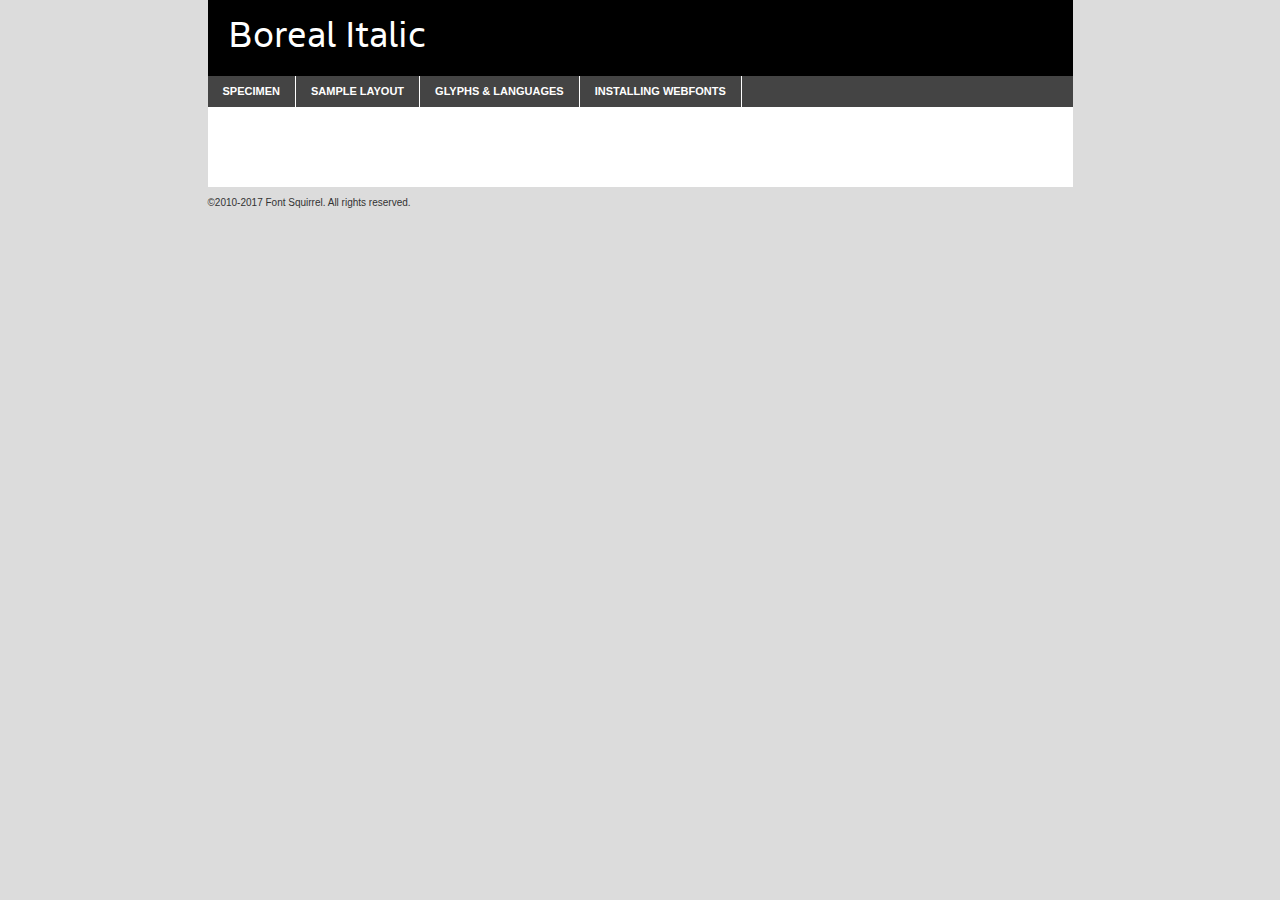
<file: assets/fonts/Free trial license/Boreal/boreal-italic-trial-demo.html>
<!DOCTYPE html PUBLIC "-//W3C//DTD XHTML 1.0 Transitional//EN"
        "http://www.w3.org/TR/xhtml1/DTD/xhtml1-transitional.dtd">

<html xmlns="http://www.w3.org/1999/xhtml" xml:lang="en" lang="en">
<head>
    <meta http-equiv="Content-Type" content="text/html; charset=utf-8"/>
    <script src="http://ajax.googleapis.com/ajax/libs/jquery/1.7.2/jquery.min.js" type="text/javascript" charset="utf-8"></script>
    <script type="text/javascript">
		(function($) {
			$.fn.easyTabs = function(option) {
				var param = jQuery.extend({ fadeSpeed: 'fast', defaultContent: 1, activeClass: 'active' }, option);
				$(this).each(function() {
					var thisId = '#' + this.id;
					if ( param.defaultContent == '' )
					{
						param.defaultContent = 1;
					}
					if ( typeof param.defaultContent == 'number' )
					{
						var defaultTab = $(thisId + ' .tabs li:eq(' + (param.defaultContent - 1) + ') a').attr('href').substr(1);
					}
					else
					{
						var defaultTab = param.defaultContent;
					}
					$(thisId + ' .tabs li a').each(function() {
						var tabToHide = $(this).attr('href').substr(1);
						$('#' + tabToHide).addClass('easytabs-tab-content');
					});
					hideAll();
					changeContent(defaultTab);

					function hideAll() {$(thisId + ' .easytabs-tab-content').hide();}

					function changeContent(tabId)
					{
						hideAll();
						$(thisId + ' .tabs li').removeClass(param.activeClass);
						$(thisId + ' .tabs li a[href=#' + tabId + ']').closest('li').addClass(param.activeClass);
						if ( param.fadeSpeed != 'none' )
						{
							$(thisId + ' #' + tabId).fadeIn(param.fadeSpeed);
						}
						else
						{
							$(thisId + ' #' + tabId).show();
						}
					}

					$(thisId + ' .tabs li').click(function() {
						var tabId = $(this).find('a').attr('href').substr(1);
						changeContent(tabId);
						return false;
					});
				});
			}
		})(jQuery);
    </script>
    <link rel="stylesheet" href="specimen_files/specimen_stylesheet.css" type="text/css" charset="utf-8"/>
    <link rel="stylesheet" href="style.css" type="text/css" charset="utf-8"/>

    <style type="text/css">
        		body {
			font-family: 'boreal';
        		}

            </style>

    <title>Boreal Italic Specimen</title>


    <script type="text/javascript" charset="utf-8">
		$(document).ready(function() {
			$('#container').easyTabs({ defaultContent: 1 });
		});
    </script>
</head>

<body>
<div id="container">
    <div id="header">
		Boreal Italic    </div>
    <ul class="tabs">
        <li><a href="#specimen">Specimen</a></li>
        <li><a href="#layout">Sample Layout</a></li>
		        <li><a href="#glyphs">Glyphs &amp; Languages</a></li>
        <li><a href="#installing">Installing Webfonts</a></li>

    </ul>

    <div id="main_content">


        <div id="specimen">

            <div class="section">
                <div class="grid12 firstcol">
                    <div class="huge">AaBb</div>
                </div>
            </div>

            <div class="section">
                <div class="glyph_range">A&#x200B;B&#x200b;C&#x200b;D&#x200b;E&#x200b;F&#x200b;G&#x200b;H&#x200b;I&#x200b;J&#x200b;K&#x200b;L&#x200b;M&#x200b;N&#x200b;O&#x200b;P&#x200b;Q&#x200b;R&#x200b;S&#x200b;T&#x200b;U&#x200b;V&#x200b;W&#x200b;X&#x200b;Y&#x200b;Z&#x200b;a&#x200b;b&#x200b;c&#x200b;d&#x200b;e&#x200b;f&#x200b;g&#x200b;h&#x200b;i&#x200b;j&#x200b;k&#x200b;l&#x200b;m&#x200b;n&#x200b;o&#x200b;p&#x200b;q&#x200b;r&#x200b;s&#x200b;t&#x200b;u&#x200b;v&#x200b;w&#x200b;x&#x200b;y&#x200b;z&#x200b;1&#x200b;2&#x200b;3&#x200b;4&#x200b;5&#x200b;6&#x200b;7&#x200b;8&#x200b;9&#x200b;0&#x200b;&amp;&#x200b;.&#x200b;,&#x200b;?&#x200b;!&#x200b;&#64;&#x200b;(&#x200b;)&#x200b;#&#x200b;$&#x200b;%&#x200b;*&#x200b;+&#x200b;-&#x200b;=&#x200b;:&#x200b;;</div>
            </div>
            <div class="section">
                <div class="grid12 firstcol">
                    <table class="sample_table">
                        <tr>
                            <td>10</td>
                            <td class="size10">abcdefghijklmnopqrstuvwxyzABCDEFGHIJKLMNOPQRSTUVWXYZ0123456789abcdefghijklmnopqrstuvwxyzABCDEFGHIJKLMNOPQRSTUVWXYZ0123456789abcdefghijklmnopqrstuvwxyzABCDEFGHIJKLMNOPQRSTUVWXYZ</td>
                        </tr>
                        <tr>
                            <td>11</td>
                            <td class="size11">abcdefghijklmnopqrstuvwxyzABCDEFGHIJKLMNOPQRSTUVWXYZ0123456789abcdefghijklmnopqrstuvwxyzABCDEFGHIJKLMNOPQRSTUVWXYZ0123456789abcdefghijklmnopqrstuvwxyzABCDEFGHIJKLMNOPQRSTUVWXYZ</td>
                        </tr>
                        <tr>
                            <td>12</td>
                            <td class="size12">abcdefghijklmnopqrstuvwxyzABCDEFGHIJKLMNOPQRSTUVWXYZ0123456789abcdefghijklmnopqrstuvwxyzABCDEFGHIJKLMNOPQRSTUVWXYZ0123456789abcdefghijklmnopqrstuvwxyzABCDEFGHIJKLMNOPQRSTUVWXYZ</td>
                        </tr>
                        <tr>
                            <td>13</td>
                            <td class="size13">abcdefghijklmnopqrstuvwxyzABCDEFGHIJKLMNOPQRSTUVWXYZ0123456789abcdefghijklmnopqrstuvwxyzABCDEFGHIJKLMNOPQRSTUVWXYZ0123456789abcdefghijklmnopqrstuvwxyzABCDEFGHIJKLMNOPQRSTUVWXYZ</td>
                        </tr>
                        <tr>
                            <td>14</td>
                            <td class="size14">abcdefghijklmnopqrstuvwxyzABCDEFGHIJKLMNOPQRSTUVWXYZ0123456789abcdefghijklmnopqrstuvwxyzABCDEFGHIJKLMNOPQRSTUVWXYZ0123456789abcdefghijklmnopqrstuvwxyzABCDEFGHIJKLMNOPQRSTUVWXYZ</td>
                        </tr>
                        <tr>
                            <td>16</td>
                            <td class="size16">abcdefghijklmnopqrstuvwxyzABCDEFGHIJKLMNOPQRSTUVWXYZ0123456789abcdefghijklmnopqrstuvwxyzABCDEFGHIJKLMNOPQRSTUVWXYZ</td>
                        </tr>
                        <tr>
                            <td>18</td>
                            <td class="size18">abcdefghijklmnopqrstuvwxyzABCDEFGHIJKLMNOPQRSTUVWXYZ0123456789abcdefghijklmnopqrstuvwxyzABCDEFGHIJKLMNOPQRSTUVWXYZ</td>
                        </tr>
                        <tr>
                            <td>20</td>
                            <td class="size20">abcdefghijklmnopqrstuvwxyzABCDEFGHIJKLMNOPQRSTUVWXYZ0123456789abcdefghijklmnopqrstuvwxyzABCDEFGHIJKLMNOPQRSTUVWXYZ</td>
                        </tr>
                        <tr>
                            <td>24</td>
                            <td class="size24">abcdefghijklmnopqrstuvwxyzABCDEFGHIJKLMNOPQRSTUVWXYZ0123456789abcdefghijklmnopqrstuvwxyzABCDEFGHIJKLMNOPQRSTUVWXYZ</td>
                        </tr>
                        <tr>
                            <td>30</td>
                            <td class="size30">abcdefghijklmnopqrstuvwxyzABCDEFGHIJKLMNOPQRSTUVWXYZ0123456789abcdefghijklmnopqrstuvwxyzABCDEFGHIJKLMNOPQRSTUVWXYZ</td>
                        </tr>
                        <tr>
                            <td>36</td>
                            <td class="size36">abcdefghijklmnopqrstuvwxyzABCDEFGHIJKLMNOPQRSTUVWXYZ0123456789abcdefghijklmnopqrstuvwxyzABCDEFGHIJKLMNOPQRSTUVWXYZ</td>
                        </tr>
                        <tr>
                            <td>48</td>
                            <td class="size48">abcdefghijklmnopqrstuvwxyzABCDEFGHIJKLMNOPQRSTUVWXYZ0123456789abcdefghijklmnopqrstuvwxyzABCDEFGHIJKLMNOPQRSTUVWXYZ</td>
                        </tr>
                        <tr>
                            <td>60</td>
                            <td class="size60">abcdefghijklmnopqrstuvwxyzABCDEFGHIJKLMNOPQRSTUVWXYZ0123456789abcdefghijklmnopqrstuvwxyzABCDEFGHIJKLMNOPQRSTUVWXYZ</td>
                        </tr>
                        <tr>
                            <td>72</td>
                            <td class="size72">abcdefghijklmnopqrstuvwxyzABCDEFGHIJKLMNOPQRSTUVWXYZ0123456789abcdefghijklmnopqrstuvwxyzABCDEFGHIJKLMNOPQRSTUVWXYZ</td>
                        </tr>
                        <tr>
                            <td>90</td>
                            <td class="size90">abcdefghijklmnopqrstuvwxyzABCDEFGHIJKLMNOPQRSTUVWXYZ0123456789abcdefghijklmnopqrstuvwxyzABCDEFGHIJKLMNOPQRSTUVWXYZ</td>
                        </tr>
                    </table>

                </div>

            </div>


            <div class="section" id="bodycomparison">


                <div id="xheight">
                    <div class="fontbody">&#x25FC;&#x25FC;&#x25FC;&#x25FC;&#x25FC;&#x25FC;&#x25FC;&#x25FC;&#x25FC;&#x25FC;&#x25FC;&#x25FC;&#x25FC;&#x25FC;&#x25FC;&#x25FC;&#x25FC;&#x25FC;&#x25FC;&#x25FC;&#x25FC;&#x25FC;&#x25FC;&#x25FC;&#x25FC;&#x25FC;&#x25FC;&#x25FC;&#x25FC;&#x25FC;&#x25FC;&#x25FC;&#x25FC;&#x25FC;&#x25FC;&#x25FC;&#x25FC;&#x25FC;&#x25FC;&#x25FC;&#x25FC;&#x25FC;&#x25FC;&#x25FC;&#x25FC;&#x25FC;&#x25FC;&#x25FC;&#x25FC;&#x25FC;&#x25FC;&#x25FC;&#x25FC;&#x25FC;&#x25FC;&#x25FC;&#x25FC;&#x25FC;&#x25FC;&#x25FC;&#x25FC;&#x25FC;&#x25FC;&#x25FC;&#x25FC;&#x25FC;&#x25FC;&#x25FC;&#x25FC;&#x25FC;&#x25FC;&#x25FC;&#x25FC;&#x25FC;&#x25FC;&#x25FC;&#x25FC;&#x25FC;&#x25FC;&#x25FC;&#x25FC;&#x25FC;&#x25FC;&#x25FC;&#x25FC;&#x25FC;&#x25FC;&#x25FC;&#x25FC;&#x25FC;&#x25FC;&#x25FC;&#x25FC;&#x25FC;&#x25FC;&#x25FC;&#x25FC;&#x25FC;&#x25FC;body</div>
                    <div class="arialbody">body</div>
                    <div class="verdanabody">body</div>
                    <div class="georgiabody">body</div>
                </div>
                <div class="fontbody" style="z-index:1">
                    body<span>Boreal Italic</span>
                </div>
                <div class="arialbody" style="z-index:1">
                    body<span>Arial</span>
                </div>
                <div class="verdanabody" style="z-index:1">
                    body<span>Verdana</span>
                </div>
                <div class="georgiabody" style="z-index:1">
                    body<span>Georgia</span>
                </div>


            </div>


            <div class="section psample psample_row1" id="">

                <div class="grid2 firstcol">
                    <p class="size10"><span>10.</span>Aenean lacinia bibendum nulla sed consectetur. Fusce dapibus, tellus ac cursus commodo, tortor mauris condimentum nibh, ut fermentum massa justo sit amet risus. Nullam id dolor id nibh ultricies vehicula ut id elit. Cum sociis natoque penatibus et magnis dis parturient montes, nascetur ridiculus mus. Nulla vitae elit libero, a pharetra augue.</p>

                </div>
                <div class="grid3">
                    <p class="size11"><span>11.</span>Aenean lacinia bibendum nulla sed consectetur. Fusce dapibus, tellus ac cursus commodo, tortor mauris condimentum nibh, ut fermentum massa justo sit amet risus. Nullam id dolor id nibh ultricies vehicula ut id elit. Cum sociis natoque penatibus et magnis dis parturient montes, nascetur ridiculus mus. Nulla vitae elit libero, a pharetra augue.</p>

                </div>
                <div class="grid3">
                    <p class="size12"><span>12.</span>Aenean lacinia bibendum nulla sed consectetur. Fusce dapibus, tellus ac cursus commodo, tortor mauris condimentum nibh, ut fermentum massa justo sit amet risus. Nullam id dolor id nibh ultricies vehicula ut id elit. Cum sociis natoque penatibus et magnis dis parturient montes, nascetur ridiculus mus. Nulla vitae elit libero, a pharetra augue.</p>

                </div>
                <div class="grid4">
                    <p class="size13"><span>13.</span>Aenean lacinia bibendum nulla sed consectetur. Fusce dapibus, tellus ac cursus commodo, tortor mauris condimentum nibh, ut fermentum massa justo sit amet risus. Nullam id dolor id nibh ultricies vehicula ut id elit. Cum sociis natoque penatibus et magnis dis parturient montes, nascetur ridiculus mus. Nulla vitae elit libero, a pharetra augue.</p>

                </div>
                <div class="white_blend"></div>

            </div>
            <div class="section psample psample_row2" id="">
                <div class="grid3 firstcol">
                    <p class="size14"><span>14.</span>Aenean lacinia bibendum nulla sed consectetur. Fusce dapibus, tellus ac cursus commodo, tortor mauris condimentum nibh, ut fermentum massa justo sit amet risus. Nullam id dolor id nibh ultricies vehicula ut id elit. Cum sociis natoque penatibus et magnis dis parturient montes, nascetur ridiculus mus. Nulla vitae elit libero, a pharetra augue.</p>

                </div>
                <div class="grid4">
                    <p class="size16"><span>16.</span>Aenean lacinia bibendum nulla sed consectetur. Fusce dapibus, tellus ac cursus commodo, tortor mauris condimentum nibh, ut fermentum massa justo sit amet risus. Nullam id dolor id nibh ultricies vehicula ut id elit. Cum sociis natoque penatibus et magnis dis parturient montes, nascetur ridiculus mus. Nulla vitae elit libero, a pharetra augue.</p>

                </div>
                <div class="grid5">
                    <p class="size18"><span>18.</span>Aenean lacinia bibendum nulla sed consectetur. Fusce dapibus, tellus ac cursus commodo, tortor mauris condimentum nibh, ut fermentum massa justo sit amet risus. Nullam id dolor id nibh ultricies vehicula ut id elit. Cum sociis natoque penatibus et magnis dis parturient montes, nascetur ridiculus mus. Nulla vitae elit libero, a pharetra augue.</p>

                </div>

                <div class="white_blend"></div>

            </div>

            <div class="section psample psample_row3" id="">
                <div class="grid5 firstcol">
                    <p class="size20"><span>20.</span>Aenean lacinia bibendum nulla sed consectetur. Fusce dapibus, tellus ac cursus commodo, tortor mauris condimentum nibh, ut fermentum massa justo sit amet risus. Nullam id dolor id nibh ultricies vehicula ut id elit. Cum sociis natoque penatibus et magnis dis parturient montes, nascetur ridiculus mus. Nulla vitae elit libero, a pharetra augue.</p>
                </div>
                <div class="grid7">
                    <p class="size24"><span>24.</span>Aenean lacinia bibendum nulla sed consectetur. Fusce dapibus, tellus ac cursus commodo, tortor mauris condimentum nibh, ut fermentum massa justo sit amet risus. Nullam id dolor id nibh ultricies vehicula ut id elit. Cum sociis natoque penatibus et magnis dis parturient montes, nascetur ridiculus mus. Nulla vitae elit libero, a pharetra augue.</p>
                </div>

                <div class="white_blend"></div>

            </div>

            <div class="section psample psample_row4" id="">
                <div class="grid12 firstcol">
                    <p class="size30"><span>30.</span>Aenean lacinia bibendum nulla sed consectetur. Fusce dapibus, tellus ac cursus commodo, tortor mauris condimentum nibh, ut fermentum massa justo sit amet risus. Nullam id dolor id nibh ultricies vehicula ut id elit. Cum sociis natoque penatibus et magnis dis parturient montes, nascetur ridiculus mus. Nulla vitae elit libero, a pharetra augue.</p>
                </div>
                <div class="white_blend"></div>

            </div>


            <div class="section psample psample_row1 fullreverse">
                <div class="grid2 firstcol">
                    <p class="size10"><span>10.</span>Aenean lacinia bibendum nulla sed consectetur. Fusce dapibus, tellus ac cursus commodo, tortor mauris condimentum nibh, ut fermentum massa justo sit amet risus. Nullam id dolor id nibh ultricies vehicula ut id elit. Cum sociis natoque penatibus et magnis dis parturient montes, nascetur ridiculus mus. Nulla vitae elit libero, a pharetra augue.</p>

                </div>
                <div class="grid3">
                    <p class="size11"><span>11.</span>Aenean lacinia bibendum nulla sed consectetur. Fusce dapibus, tellus ac cursus commodo, tortor mauris condimentum nibh, ut fermentum massa justo sit amet risus. Nullam id dolor id nibh ultricies vehicula ut id elit. Cum sociis natoque penatibus et magnis dis parturient montes, nascetur ridiculus mus. Nulla vitae elit libero, a pharetra augue.</p>

                </div>
                <div class="grid3">
                    <p class="size12"><span>12.</span>Aenean lacinia bibendum nulla sed consectetur. Fusce dapibus, tellus ac cursus commodo, tortor mauris condimentum nibh, ut fermentum massa justo sit amet risus. Nullam id dolor id nibh ultricies vehicula ut id elit. Cum sociis natoque penatibus et magnis dis parturient montes, nascetur ridiculus mus. Nulla vitae elit libero, a pharetra augue.</p>

                </div>
                <div class="grid4">
                    <p class="size13"><span>13.</span>Aenean lacinia bibendum nulla sed consectetur. Fusce dapibus, tellus ac cursus commodo, tortor mauris condimentum nibh, ut fermentum massa justo sit amet risus. Nullam id dolor id nibh ultricies vehicula ut id elit. Cum sociis natoque penatibus et magnis dis parturient montes, nascetur ridiculus mus. Nulla vitae elit libero, a pharetra augue.</p>

                </div>
                <div class="black_blend"></div>

            </div>

            <div class="section psample psample_row2 fullreverse">
                <div class="grid3 firstcol">
                    <p class="size14"><span>14.</span>Aenean lacinia bibendum nulla sed consectetur. Fusce dapibus, tellus ac cursus commodo, tortor mauris condimentum nibh, ut fermentum massa justo sit amet risus. Nullam id dolor id nibh ultricies vehicula ut id elit. Cum sociis natoque penatibus et magnis dis parturient montes, nascetur ridiculus mus. Nulla vitae elit libero, a pharetra augue.</p>

                </div>
                <div class="grid4">
                    <p class="size16"><span>16.</span>Aenean lacinia bibendum nulla sed consectetur. Fusce dapibus, tellus ac cursus commodo, tortor mauris condimentum nibh, ut fermentum massa justo sit amet risus. Nullam id dolor id nibh ultricies vehicula ut id elit. Cum sociis natoque penatibus et magnis dis parturient montes, nascetur ridiculus mus. Nulla vitae elit libero, a pharetra augue.</p>

                </div>
                <div class="grid5">
                    <p class="size18"><span>18.</span>Aenean lacinia bibendum nulla sed consectetur. Fusce dapibus, tellus ac cursus commodo, tortor mauris condimentum nibh, ut fermentum massa justo sit amet risus. Nullam id dolor id nibh ultricies vehicula ut id elit. Cum sociis natoque penatibus et magnis dis parturient montes, nascetur ridiculus mus. Nulla vitae elit libero, a pharetra augue.</p>

                </div>
                <div class="black_blend"></div>

            </div>

            <div class="section psample fullreverse psample_row3" id="">
                <div class="grid5 firstcol">
                    <p class="size20"><span>20.</span>Aenean lacinia bibendum nulla sed consectetur. Fusce dapibus, tellus ac cursus commodo, tortor mauris condimentum nibh, ut fermentum massa justo sit amet risus. Nullam id dolor id nibh ultricies vehicula ut id elit. Cum sociis natoque penatibus et magnis dis parturient montes, nascetur ridiculus mus. Nulla vitae elit libero, a pharetra augue.</p>
                </div>
                <div class="grid7">
                    <p class="size24"><span>24.</span>Aenean lacinia bibendum nulla sed consectetur. Fusce dapibus, tellus ac cursus commodo, tortor mauris condimentum nibh, ut fermentum massa justo sit amet risus. Nullam id dolor id nibh ultricies vehicula ut id elit. Cum sociis natoque penatibus et magnis dis parturient montes, nascetur ridiculus mus. Nulla vitae elit libero, a pharetra augue.</p>
                </div>

                <div class="black_blend"></div>

            </div>

            <div class="section psample fullreverse psample_row4" id="" style="border-bottom: 20px #000 solid;">
                <div class="grid12 firstcol">
                    <p class="size30"><span>30.</span>Aenean lacinia bibendum nulla sed consectetur. Fusce dapibus, tellus ac cursus commodo, tortor mauris condimentum nibh, ut fermentum massa justo sit amet risus. Nullam id dolor id nibh ultricies vehicula ut id elit. Cum sociis natoque penatibus et magnis dis parturient montes, nascetur ridiculus mus. Nulla vitae elit libero, a pharetra augue.</p>
                </div>
                <div class="black_blend"></div>

            </div>


        </div>

        <div id="layout">

            <div class="section">

                <div class="grid12 firstcol">
                    <h1>Lorem Ipsum Dolor</h1>
                    <h2>Etiam porta sem malesuada magna mollis euismod</h2>

                    <p class="byline">By <a href="#link">Aenean Lacinia</a></p>
                </div>
            </div>
            <div class="section">
                <div class="grid8 firstcol">
                    <p class="large">Donec sed odio dui. Morbi leo risus, porta ac consectetur ac, vestibulum at eros. Fusce dapibus, tellus ac cursus commodo, tortor mauris condimentum nibh, ut fermentum massa justo sit amet risus. </p>


                    <h3>Pellentesque ornare sem</h3>

                    <p>Maecenas sed diam eget risus varius blandit sit amet non magna. Maecenas faucibus mollis interdum. Donec ullamcorper nulla non metus auctor fringilla. Nullam id dolor id nibh ultricies vehicula ut id elit. Nullam id dolor id nibh ultricies vehicula ut id elit. </p>

                    <p>Aenean eu leo quam. Pellentesque ornare sem lacinia quam venenatis vestibulum. Lorem ipsum dolor sit amet, consectetur adipiscing elit. Cum sociis natoque penatibus et magnis dis parturient montes, nascetur ridiculus mus. </p>

                    <p>Nulla vitae elit libero, a pharetra augue. Praesent commodo cursus magna, vel scelerisque nisl consectetur et. Aenean lacinia bibendum nulla sed consectetur. </p>

                    <p>Nullam quis risus eget urna mollis ornare vel eu leo. Nullam quis risus eget urna mollis ornare vel eu leo. Maecenas sed diam eget risus varius blandit sit amet non magna. Donec ullamcorper nulla non metus auctor fringilla. </p>

                    <h3>Cras mattis consectetur</h3>

                    <p>Aenean eu leo quam. Pellentesque ornare sem lacinia quam venenatis vestibulum. Aenean lacinia bibendum nulla sed consectetur. Integer posuere erat a ante venenatis dapibus posuere velit aliquet. Cras mattis consectetur purus sit amet fermentum. </p>

                    <p>Nullam id dolor id nibh ultricies vehicula ut id elit. Nullam quis risus eget urna mollis ornare vel eu leo. Cras mattis consectetur purus sit amet fermentum.</p>
                </div>

                <div class="grid4 sidebar">

                    <div class="box reverse">
                        <p class="last">Nullam quis risus eget urna mollis ornare vel eu leo. Donec ullamcorper nulla non metus auctor fringilla. Cras mattis consectetur purus sit amet fermentum. Sed posuere consectetur est at lobortis. Lorem ipsum dolor sit amet, consectetur adipiscing elit. </p>
                    </div>

                    <p class="caption">Maecenas sed diam eget risus varius.</p>

                    <p>Vestibulum id ligula porta felis euismod semper. Integer posuere erat a ante venenatis dapibus posuere velit aliquet. Vestibulum id ligula porta felis euismod semper. Sed posuere consectetur est at lobortis. Maecenas sed diam eget risus varius blandit sit amet non magna. Fusce dapibus, tellus ac cursus commodo, tortor mauris condimentum nibh, ut fermentum massa justo sit amet risus. </p>


                    <p>Duis mollis, est non commodo luctus, nisi erat porttitor ligula, eget lacinia odio sem nec elit. Aenean lacinia bibendum nulla sed consectetur. Vivamus sagittis lacus vel augue laoreet rutrum faucibus dolor auctor. Aenean lacinia bibendum nulla sed consectetur. Nullam quis risus eget urna mollis ornare vel eu leo. </p>

                    <p>Praesent commodo cursus magna, vel scelerisque nisl consectetur et. Donec ullamcorper nulla non metus auctor fringilla. Maecenas faucibus mollis interdum. Fusce dapibus, tellus ac cursus commodo, tortor mauris condimentum nibh, ut fermentum massa justo sit amet risus. </p>

                </div>
            </div>

        </div>


		

        <div id="glyphs">
            <div class="section">
                <div class="grid12 firstcol">

                    <h1>Language Support</h1>
                    <p>The subset of Boreal Italic in this kit supports the following languages:<br/>

						English, Arrernte, Bislama, Cebuano, Fijian, Gilbertese, Hmong, Ibanag, Iloko_ilokano, Interglossa_glosa, Interlingua, Lojban, Norfolk_pitcairnese, Oromo, Rotokas, Seychelles_creole, Shona, Somali, Southern_ndebele, Swahili, Swati_swazi, Tok_pisin, Warlpiri, Xhosa, Zulu, Latinbasic, Demo                    </p>
                    <h1>Glyph Chart</h1>
                    <p>The subset of Boreal Italic in this kit includes all the glyphs listed below. Unicode entities are included above each glyph to help you insert individual characters into your layout.</p>
                    <div id="glyph_chart">

																				                                <div><p>&amp;#32;</p>&#32;</div>
																				                                <div><p>&amp;#33;</p>&#33;</div>
																				                                <div><p>&amp;#34;</p>&#34;</div>
																				                                <div><p>&amp;#38;</p>&#38;</div>
																				                                <div><p>&amp;#39;</p>&#39;</div>
																				                                <div><p>&amp;#40;</p>&#40;</div>
																				                                <div><p>&amp;#41;</p>&#41;</div>
																				                                <div><p>&amp;#43;</p>&#43;</div>
																				                                <div><p>&amp;#44;</p>&#44;</div>
																				                                <div><p>&amp;#45;</p>&#45;</div>
																				                                <div><p>&amp;#46;</p>&#46;</div>
																				                                <div><p>&amp;#47;</p>&#47;</div>
																				                                <div><p>&amp;#48;</p>&#48;</div>
																				                                <div><p>&amp;#49;</p>&#49;</div>
																				                                <div><p>&amp;#50;</p>&#50;</div>
																				                                <div><p>&amp;#51;</p>&#51;</div>
																				                                <div><p>&amp;#52;</p>&#52;</div>
																				                                <div><p>&amp;#53;</p>&#53;</div>
																				                                <div><p>&amp;#54;</p>&#54;</div>
																				                                <div><p>&amp;#55;</p>&#55;</div>
																				                                <div><p>&amp;#56;</p>&#56;</div>
																				                                <div><p>&amp;#57;</p>&#57;</div>
																				                                <div><p>&amp;#63;</p>&#63;</div>
																				                                <div><p>&amp;#65;</p>&#65;</div>
																				                                <div><p>&amp;#66;</p>&#66;</div>
																				                                <div><p>&amp;#67;</p>&#67;</div>
																				                                <div><p>&amp;#68;</p>&#68;</div>
																				                                <div><p>&amp;#69;</p>&#69;</div>
																				                                <div><p>&amp;#70;</p>&#70;</div>
																				                                <div><p>&amp;#71;</p>&#71;</div>
																				                                <div><p>&amp;#72;</p>&#72;</div>
																				                                <div><p>&amp;#73;</p>&#73;</div>
																				                                <div><p>&amp;#74;</p>&#74;</div>
																				                                <div><p>&amp;#75;</p>&#75;</div>
																				                                <div><p>&amp;#76;</p>&#76;</div>
																				                                <div><p>&amp;#77;</p>&#77;</div>
																				                                <div><p>&amp;#78;</p>&#78;</div>
																				                                <div><p>&amp;#79;</p>&#79;</div>
																				                                <div><p>&amp;#80;</p>&#80;</div>
																				                                <div><p>&amp;#81;</p>&#81;</div>
																				                                <div><p>&amp;#82;</p>&#82;</div>
																				                                <div><p>&amp;#83;</p>&#83;</div>
																				                                <div><p>&amp;#84;</p>&#84;</div>
																				                                <div><p>&amp;#85;</p>&#85;</div>
																				                                <div><p>&amp;#86;</p>&#86;</div>
																				                                <div><p>&amp;#87;</p>&#87;</div>
																				                                <div><p>&amp;#88;</p>&#88;</div>
																				                                <div><p>&amp;#89;</p>&#89;</div>
																				                                <div><p>&amp;#90;</p>&#90;</div>
																				                                <div><p>&amp;#97;</p>&#97;</div>
																				                                <div><p>&amp;#98;</p>&#98;</div>
																				                                <div><p>&amp;#99;</p>&#99;</div>
																				                                <div><p>&amp;#100;</p>&#100;</div>
																				                                <div><p>&amp;#101;</p>&#101;</div>
																				                                <div><p>&amp;#102;</p>&#102;</div>
																				                                <div><p>&amp;#103;</p>&#103;</div>
																				                                <div><p>&amp;#104;</p>&#104;</div>
																				                                <div><p>&amp;#105;</p>&#105;</div>
																				                                <div><p>&amp;#106;</p>&#106;</div>
																				                                <div><p>&amp;#107;</p>&#107;</div>
																				                                <div><p>&amp;#108;</p>&#108;</div>
																				                                <div><p>&amp;#109;</p>&#109;</div>
																				                                <div><p>&amp;#110;</p>&#110;</div>
																				                                <div><p>&amp;#111;</p>&#111;</div>
																				                                <div><p>&amp;#112;</p>&#112;</div>
																				                                <div><p>&amp;#113;</p>&#113;</div>
																				                                <div><p>&amp;#114;</p>&#114;</div>
																				                                <div><p>&amp;#115;</p>&#115;</div>
																				                                <div><p>&amp;#116;</p>&#116;</div>
																				                                <div><p>&amp;#117;</p>&#117;</div>
																				                                <div><p>&amp;#118;</p>&#118;</div>
																				                                <div><p>&amp;#119;</p>&#119;</div>
																				                                <div><p>&amp;#120;</p>&#120;</div>
																				                                <div><p>&amp;#121;</p>&#121;</div>
																				                                <div><p>&amp;#122;</p>&#122;</div>
																				                                <div><p>&amp;#160;</p>&#160;</div>
																				                                <div><p>&amp;#171;</p>&#171;</div>
																				                                <div><p>&amp;#173;</p>&#173;</div>
																				                                <div><p>&amp;#187;</p>&#187;</div>
																				                                <div><p>&amp;#8192;</p>&#8192;</div>
																				                                <div><p>&amp;#8193;</p>&#8193;</div>
																				                                <div><p>&amp;#8194;</p>&#8194;</div>
																				                                <div><p>&amp;#8195;</p>&#8195;</div>
																				                                <div><p>&amp;#8196;</p>&#8196;</div>
																				                                <div><p>&amp;#8197;</p>&#8197;</div>
																				                                <div><p>&amp;#8198;</p>&#8198;</div>
																				                                <div><p>&amp;#8199;</p>&#8199;</div>
																				                                <div><p>&amp;#8200;</p>&#8200;</div>
																				                                <div><p>&amp;#8201;</p>&#8201;</div>
																				                                <div><p>&amp;#8202;</p>&#8202;</div>
																				                                <div><p>&amp;#8208;</p>&#8208;</div>
																				                                <div><p>&amp;#8209;</p>&#8209;</div>
																				                                <div><p>&amp;#8210;</p>&#8210;</div>
																				                                <div><p>&amp;#8211;</p>&#8211;</div>
																				                                <div><p>&amp;#8212;</p>&#8212;</div>
																				                                <div><p>&amp;#8216;</p>&#8216;</div>
																				                                <div><p>&amp;#8217;</p>&#8217;</div>
																				                                <div><p>&amp;#8220;</p>&#8220;</div>
																				                                <div><p>&amp;#8221;</p>&#8221;</div>
																				                                <div><p>&amp;#8239;</p>&#8239;</div>
																				                                <div><p>&amp;#8287;</p>&#8287;</div>
																				                                <div><p>&amp;#9724;</p>&#9724;</div>
																																																										                    </div>
                </div>


            </div>
        </div>


        <div id="specs">

        </div>

        <div id="installing">
            <div class="section">
                <div class="grid7 firstcol">
                    <h1>Installing Webfonts</h1>

                    <p>Webfonts are supported by all major browser platforms but not all in the same way. There are currently four different font formats that must be included in order to target all browsers. This includes TTF, WOFF, EOT and SVG.</p>

                    <h2>1. Upload your webfonts</h2>
                    <p>You must upload your webfont kit to your website. They should be in or near the same directory as your CSS files.</p>

                    <h2>2. Include the webfont stylesheet</h2>
                    <p>A special CSS @font-face declaration helps the various browsers select the appropriate font it needs without causing you a bunch of headaches. Learn more about this syntax by reading the <a href="https://www.fontspring.com/blog/further-hardening-of-the-bulletproof-syntax">Fontspring blog post</a> about it. The code for it is as follows:</p>


                    <code>
                        @font-face{
                        font-family: 'MyWebFont';
                        src: url('WebFont.eot');
                        src: url('WebFont.eot?#iefix') format('embedded-opentype'),
                        url('WebFont.woff') format('woff'),
                        url('WebFont.ttf') format('truetype'),
                        url('WebFont.svg#webfont') format('svg');
                        }
                    </code>

                    <p>We've already gone ahead and generated the code for you. All you have to do is link to the stylesheet in your HTML, like this:</p>
                    <code>&lt;link rel=&quot;stylesheet&quot; href=&quot;stylesheet.css&quot; type=&quot;text/css&quot; charset=&quot;utf-8&quot; /&gt;</code>

                    <h2>3. Modify your own stylesheet</h2>
                    <p>To take advantage of your new fonts, you must tell your stylesheet to use them. Look at the original @font-face declaration above and find the property called "font-family." The name linked there will be what you use to reference the font. Prepend that webfont name to the font stack in the "font-family" property, inside the selector you want to change. For example:</p>
                    <code>p { font-family: 'WebFont', Arial, sans-serif; }</code>

                    <h2>4. Test</h2>
                    <p>Getting webfonts to work cross-browser <em>can</em> be tricky. Use the information in the sidebar to help you if you find that fonts aren't loading in a particular browser.</p>
                </div>

                <div class="grid5 sidebar">
                    <div class="box">
                        <h2>Troubleshooting<br/>Font-Face Problems</h2>
                        <p>Having trouble getting your webfonts to load in your new website? Here are some tips to sort out what might be the problem.</p>

                        <h3>Fonts not showing in any browser</h3>

                        <p>This sounds like you need to work on the plumbing. You either did not upload the fonts to the correct directory, or you did not link the fonts properly in the CSS. If you've confirmed that all this is correct and you still have a problem, take a look at your .htaccess file and see if requests are getting intercepted.</p>

                        <h3>Fonts not loading in iPhone or iPad</h3>

                        <p>The most common problem here is that you are serving the fonts from an IIS server. IIS refuses to serve files that have unknown MIME types. If that is the case, you must set the MIME type for SVG to "image/svg+xml" in the server settings. Follow these instructions from Microsoft if you need help.</p>

                        <h3>Fonts not loading in Firefox</h3>

                        <p>The primary reason for this failure? You are still using a version Firefox older than 3.5. So upgrade already! If that isn't it, then you are very likely serving fonts from a different domain. Firefox requires that all font assets be served from the same domain. Lastly it is possible that you need to add WOFF to your list of MIME types (if you are serving via IIS.)</p>

                        <h3>Fonts not loading in IE</h3>

                        <p>Are you looking at Internet Explorer on an actual Windows machine or are you cheating by using a service like Adobe BrowserLab? Many of these screenshot services do not render @font-face for IE. Best to test it on a real machine.</p>

                        <h3>Fonts not loading in IE9</h3>

                        <p>IE9, like Firefox, requires that fonts be served from the same domain as the website. Make sure that is the case.</p>
                    </div>
                </div>
            </div>

        </div>

    </div>
    <div id="footer">
        <p>&copy;2010-2017 Font Squirrel. All rights reserved.</p>
    </div>
</div>
</body>
</html>
</file>
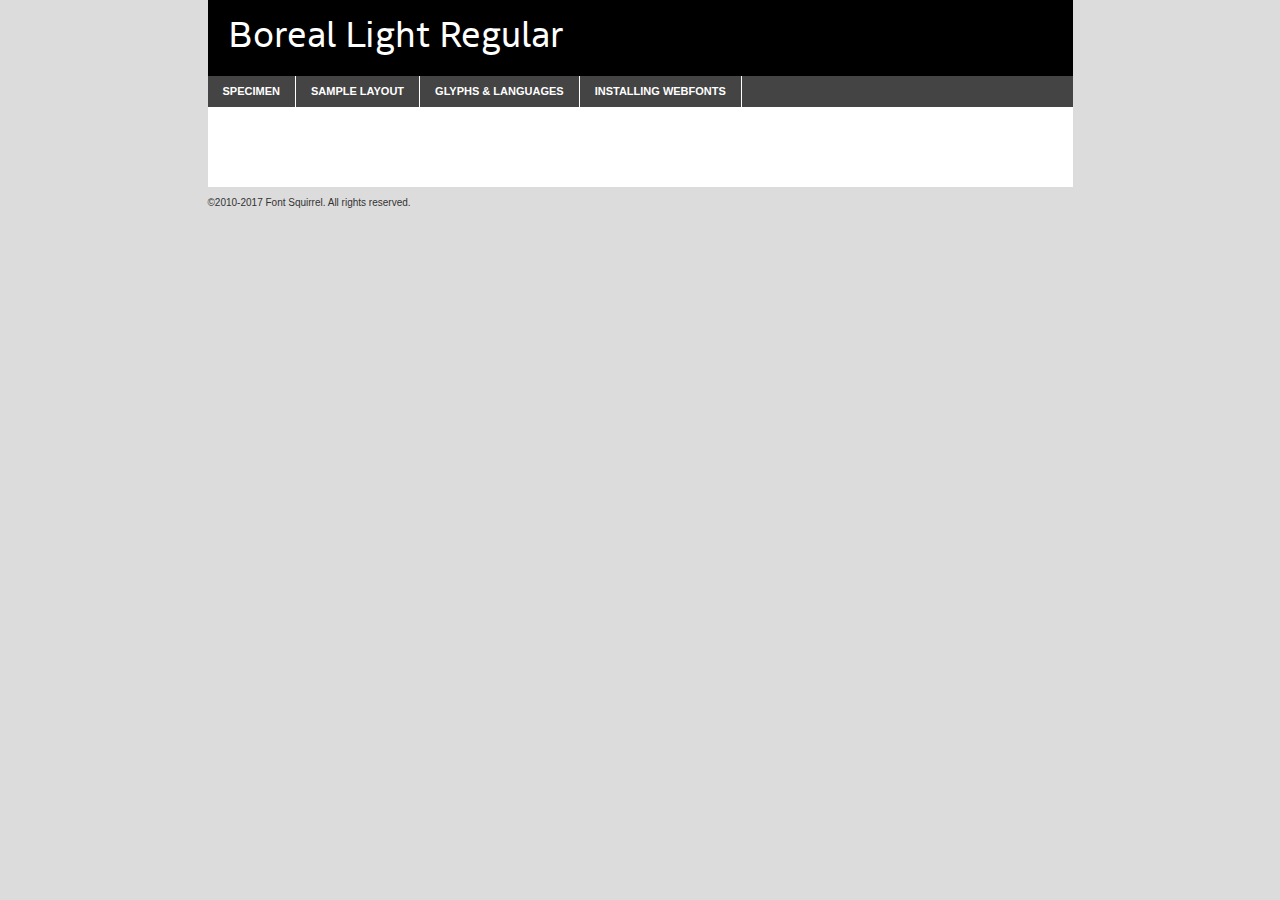
<file: assets/fonts/Free trial license/Boreal/boreal-light-trial-demo.html>
<!DOCTYPE html PUBLIC "-//W3C//DTD XHTML 1.0 Transitional//EN"
        "http://www.w3.org/TR/xhtml1/DTD/xhtml1-transitional.dtd">

<html xmlns="http://www.w3.org/1999/xhtml" xml:lang="en" lang="en">
<head>
    <meta http-equiv="Content-Type" content="text/html; charset=utf-8"/>
    <script src="http://ajax.googleapis.com/ajax/libs/jquery/1.7.2/jquery.min.js" type="text/javascript" charset="utf-8"></script>
    <script type="text/javascript">
		(function($) {
			$.fn.easyTabs = function(option) {
				var param = jQuery.extend({ fadeSpeed: 'fast', defaultContent: 1, activeClass: 'active' }, option);
				$(this).each(function() {
					var thisId = '#' + this.id;
					if ( param.defaultContent == '' )
					{
						param.defaultContent = 1;
					}
					if ( typeof param.defaultContent == 'number' )
					{
						var defaultTab = $(thisId + ' .tabs li:eq(' + (param.defaultContent - 1) + ') a').attr('href').substr(1);
					}
					else
					{
						var defaultTab = param.defaultContent;
					}
					$(thisId + ' .tabs li a').each(function() {
						var tabToHide = $(this).attr('href').substr(1);
						$('#' + tabToHide).addClass('easytabs-tab-content');
					});
					hideAll();
					changeContent(defaultTab);

					function hideAll() {$(thisId + ' .easytabs-tab-content').hide();}

					function changeContent(tabId)
					{
						hideAll();
						$(thisId + ' .tabs li').removeClass(param.activeClass);
						$(thisId + ' .tabs li a[href=#' + tabId + ']').closest('li').addClass(param.activeClass);
						if ( param.fadeSpeed != 'none' )
						{
							$(thisId + ' #' + tabId).fadeIn(param.fadeSpeed);
						}
						else
						{
							$(thisId + ' #' + tabId).show();
						}
					}

					$(thisId + ' .tabs li').click(function() {
						var tabId = $(this).find('a').attr('href').substr(1);
						changeContent(tabId);
						return false;
					});
				});
			}
		})(jQuery);
    </script>
    <link rel="stylesheet" href="specimen_files/specimen_stylesheet.css" type="text/css" charset="utf-8"/>
    <link rel="stylesheet" href="style.css" type="text/css" charset="utf-8"/>

    <style type="text/css">
        		body {
			font-family: 'boreal';
        		}

            </style>

    <title>Boreal Light Regular Specimen</title>


    <script type="text/javascript" charset="utf-8">
		$(document).ready(function() {
			$('#container').easyTabs({ defaultContent: 1 });
		});
    </script>
</head>

<body>
<div id="container">
    <div id="header">
		Boreal Light Regular    </div>
    <ul class="tabs">
        <li><a href="#specimen">Specimen</a></li>
        <li><a href="#layout">Sample Layout</a></li>
		        <li><a href="#glyphs">Glyphs &amp; Languages</a></li>
        <li><a href="#installing">Installing Webfonts</a></li>

    </ul>

    <div id="main_content">


        <div id="specimen">

            <div class="section">
                <div class="grid12 firstcol">
                    <div class="huge">AaBb</div>
                </div>
            </div>

            <div class="section">
                <div class="glyph_range">A&#x200B;B&#x200b;C&#x200b;D&#x200b;E&#x200b;F&#x200b;G&#x200b;H&#x200b;I&#x200b;J&#x200b;K&#x200b;L&#x200b;M&#x200b;N&#x200b;O&#x200b;P&#x200b;Q&#x200b;R&#x200b;S&#x200b;T&#x200b;U&#x200b;V&#x200b;W&#x200b;X&#x200b;Y&#x200b;Z&#x200b;a&#x200b;b&#x200b;c&#x200b;d&#x200b;e&#x200b;f&#x200b;g&#x200b;h&#x200b;i&#x200b;j&#x200b;k&#x200b;l&#x200b;m&#x200b;n&#x200b;o&#x200b;p&#x200b;q&#x200b;r&#x200b;s&#x200b;t&#x200b;u&#x200b;v&#x200b;w&#x200b;x&#x200b;y&#x200b;z&#x200b;1&#x200b;2&#x200b;3&#x200b;4&#x200b;5&#x200b;6&#x200b;7&#x200b;8&#x200b;9&#x200b;0&#x200b;&amp;&#x200b;.&#x200b;,&#x200b;?&#x200b;!&#x200b;&#64;&#x200b;(&#x200b;)&#x200b;#&#x200b;$&#x200b;%&#x200b;*&#x200b;+&#x200b;-&#x200b;=&#x200b;:&#x200b;;</div>
            </div>
            <div class="section">
                <div class="grid12 firstcol">
                    <table class="sample_table">
                        <tr>
                            <td>10</td>
                            <td class="size10">abcdefghijklmnopqrstuvwxyzABCDEFGHIJKLMNOPQRSTUVWXYZ0123456789abcdefghijklmnopqrstuvwxyzABCDEFGHIJKLMNOPQRSTUVWXYZ0123456789abcdefghijklmnopqrstuvwxyzABCDEFGHIJKLMNOPQRSTUVWXYZ</td>
                        </tr>
                        <tr>
                            <td>11</td>
                            <td class="size11">abcdefghijklmnopqrstuvwxyzABCDEFGHIJKLMNOPQRSTUVWXYZ0123456789abcdefghijklmnopqrstuvwxyzABCDEFGHIJKLMNOPQRSTUVWXYZ0123456789abcdefghijklmnopqrstuvwxyzABCDEFGHIJKLMNOPQRSTUVWXYZ</td>
                        </tr>
                        <tr>
                            <td>12</td>
                            <td class="size12">abcdefghijklmnopqrstuvwxyzABCDEFGHIJKLMNOPQRSTUVWXYZ0123456789abcdefghijklmnopqrstuvwxyzABCDEFGHIJKLMNOPQRSTUVWXYZ0123456789abcdefghijklmnopqrstuvwxyzABCDEFGHIJKLMNOPQRSTUVWXYZ</td>
                        </tr>
                        <tr>
                            <td>13</td>
                            <td class="size13">abcdefghijklmnopqrstuvwxyzABCDEFGHIJKLMNOPQRSTUVWXYZ0123456789abcdefghijklmnopqrstuvwxyzABCDEFGHIJKLMNOPQRSTUVWXYZ0123456789abcdefghijklmnopqrstuvwxyzABCDEFGHIJKLMNOPQRSTUVWXYZ</td>
                        </tr>
                        <tr>
                            <td>14</td>
                            <td class="size14">abcdefghijklmnopqrstuvwxyzABCDEFGHIJKLMNOPQRSTUVWXYZ0123456789abcdefghijklmnopqrstuvwxyzABCDEFGHIJKLMNOPQRSTUVWXYZ0123456789abcdefghijklmnopqrstuvwxyzABCDEFGHIJKLMNOPQRSTUVWXYZ</td>
                        </tr>
                        <tr>
                            <td>16</td>
                            <td class="size16">abcdefghijklmnopqrstuvwxyzABCDEFGHIJKLMNOPQRSTUVWXYZ0123456789abcdefghijklmnopqrstuvwxyzABCDEFGHIJKLMNOPQRSTUVWXYZ</td>
                        </tr>
                        <tr>
                            <td>18</td>
                            <td class="size18">abcdefghijklmnopqrstuvwxyzABCDEFGHIJKLMNOPQRSTUVWXYZ0123456789abcdefghijklmnopqrstuvwxyzABCDEFGHIJKLMNOPQRSTUVWXYZ</td>
                        </tr>
                        <tr>
                            <td>20</td>
                            <td class="size20">abcdefghijklmnopqrstuvwxyzABCDEFGHIJKLMNOPQRSTUVWXYZ0123456789abcdefghijklmnopqrstuvwxyzABCDEFGHIJKLMNOPQRSTUVWXYZ</td>
                        </tr>
                        <tr>
                            <td>24</td>
                            <td class="size24">abcdefghijklmnopqrstuvwxyzABCDEFGHIJKLMNOPQRSTUVWXYZ0123456789abcdefghijklmnopqrstuvwxyzABCDEFGHIJKLMNOPQRSTUVWXYZ</td>
                        </tr>
                        <tr>
                            <td>30</td>
                            <td class="size30">abcdefghijklmnopqrstuvwxyzABCDEFGHIJKLMNOPQRSTUVWXYZ0123456789abcdefghijklmnopqrstuvwxyzABCDEFGHIJKLMNOPQRSTUVWXYZ</td>
                        </tr>
                        <tr>
                            <td>36</td>
                            <td class="size36">abcdefghijklmnopqrstuvwxyzABCDEFGHIJKLMNOPQRSTUVWXYZ0123456789abcdefghijklmnopqrstuvwxyzABCDEFGHIJKLMNOPQRSTUVWXYZ</td>
                        </tr>
                        <tr>
                            <td>48</td>
                            <td class="size48">abcdefghijklmnopqrstuvwxyzABCDEFGHIJKLMNOPQRSTUVWXYZ0123456789abcdefghijklmnopqrstuvwxyzABCDEFGHIJKLMNOPQRSTUVWXYZ</td>
                        </tr>
                        <tr>
                            <td>60</td>
                            <td class="size60">abcdefghijklmnopqrstuvwxyzABCDEFGHIJKLMNOPQRSTUVWXYZ0123456789abcdefghijklmnopqrstuvwxyzABCDEFGHIJKLMNOPQRSTUVWXYZ</td>
                        </tr>
                        <tr>
                            <td>72</td>
                            <td class="size72">abcdefghijklmnopqrstuvwxyzABCDEFGHIJKLMNOPQRSTUVWXYZ0123456789abcdefghijklmnopqrstuvwxyzABCDEFGHIJKLMNOPQRSTUVWXYZ</td>
                        </tr>
                        <tr>
                            <td>90</td>
                            <td class="size90">abcdefghijklmnopqrstuvwxyzABCDEFGHIJKLMNOPQRSTUVWXYZ0123456789abcdefghijklmnopqrstuvwxyzABCDEFGHIJKLMNOPQRSTUVWXYZ</td>
                        </tr>
                    </table>

                </div>

            </div>


            <div class="section" id="bodycomparison">


                <div id="xheight">
                    <div class="fontbody">&#x25FC;&#x25FC;&#x25FC;&#x25FC;&#x25FC;&#x25FC;&#x25FC;&#x25FC;&#x25FC;&#x25FC;&#x25FC;&#x25FC;&#x25FC;&#x25FC;&#x25FC;&#x25FC;&#x25FC;&#x25FC;&#x25FC;&#x25FC;&#x25FC;&#x25FC;&#x25FC;&#x25FC;&#x25FC;&#x25FC;&#x25FC;&#x25FC;&#x25FC;&#x25FC;&#x25FC;&#x25FC;&#x25FC;&#x25FC;&#x25FC;&#x25FC;&#x25FC;&#x25FC;&#x25FC;&#x25FC;&#x25FC;&#x25FC;&#x25FC;&#x25FC;&#x25FC;&#x25FC;&#x25FC;&#x25FC;&#x25FC;&#x25FC;&#x25FC;&#x25FC;&#x25FC;&#x25FC;&#x25FC;&#x25FC;&#x25FC;&#x25FC;&#x25FC;&#x25FC;&#x25FC;&#x25FC;&#x25FC;&#x25FC;&#x25FC;&#x25FC;&#x25FC;&#x25FC;&#x25FC;&#x25FC;&#x25FC;&#x25FC;&#x25FC;&#x25FC;&#x25FC;&#x25FC;&#x25FC;&#x25FC;&#x25FC;&#x25FC;&#x25FC;&#x25FC;&#x25FC;&#x25FC;&#x25FC;&#x25FC;&#x25FC;&#x25FC;&#x25FC;&#x25FC;&#x25FC;&#x25FC;&#x25FC;&#x25FC;&#x25FC;&#x25FC;&#x25FC;&#x25FC;&#x25FC;body</div>
                    <div class="arialbody">body</div>
                    <div class="verdanabody">body</div>
                    <div class="georgiabody">body</div>
                </div>
                <div class="fontbody" style="z-index:1">
                    body<span>Boreal Light Regular</span>
                </div>
                <div class="arialbody" style="z-index:1">
                    body<span>Arial</span>
                </div>
                <div class="verdanabody" style="z-index:1">
                    body<span>Verdana</span>
                </div>
                <div class="georgiabody" style="z-index:1">
                    body<span>Georgia</span>
                </div>


            </div>


            <div class="section psample psample_row1" id="">

                <div class="grid2 firstcol">
                    <p class="size10"><span>10.</span>Aenean lacinia bibendum nulla sed consectetur. Fusce dapibus, tellus ac cursus commodo, tortor mauris condimentum nibh, ut fermentum massa justo sit amet risus. Nullam id dolor id nibh ultricies vehicula ut id elit. Cum sociis natoque penatibus et magnis dis parturient montes, nascetur ridiculus mus. Nulla vitae elit libero, a pharetra augue.</p>

                </div>
                <div class="grid3">
                    <p class="size11"><span>11.</span>Aenean lacinia bibendum nulla sed consectetur. Fusce dapibus, tellus ac cursus commodo, tortor mauris condimentum nibh, ut fermentum massa justo sit amet risus. Nullam id dolor id nibh ultricies vehicula ut id elit. Cum sociis natoque penatibus et magnis dis parturient montes, nascetur ridiculus mus. Nulla vitae elit libero, a pharetra augue.</p>

                </div>
                <div class="grid3">
                    <p class="size12"><span>12.</span>Aenean lacinia bibendum nulla sed consectetur. Fusce dapibus, tellus ac cursus commodo, tortor mauris condimentum nibh, ut fermentum massa justo sit amet risus. Nullam id dolor id nibh ultricies vehicula ut id elit. Cum sociis natoque penatibus et magnis dis parturient montes, nascetur ridiculus mus. Nulla vitae elit libero, a pharetra augue.</p>

                </div>
                <div class="grid4">
                    <p class="size13"><span>13.</span>Aenean lacinia bibendum nulla sed consectetur. Fusce dapibus, tellus ac cursus commodo, tortor mauris condimentum nibh, ut fermentum massa justo sit amet risus. Nullam id dolor id nibh ultricies vehicula ut id elit. Cum sociis natoque penatibus et magnis dis parturient montes, nascetur ridiculus mus. Nulla vitae elit libero, a pharetra augue.</p>

                </div>
                <div class="white_blend"></div>

            </div>
            <div class="section psample psample_row2" id="">
                <div class="grid3 firstcol">
                    <p class="size14"><span>14.</span>Aenean lacinia bibendum nulla sed consectetur. Fusce dapibus, tellus ac cursus commodo, tortor mauris condimentum nibh, ut fermentum massa justo sit amet risus. Nullam id dolor id nibh ultricies vehicula ut id elit. Cum sociis natoque penatibus et magnis dis parturient montes, nascetur ridiculus mus. Nulla vitae elit libero, a pharetra augue.</p>

                </div>
                <div class="grid4">
                    <p class="size16"><span>16.</span>Aenean lacinia bibendum nulla sed consectetur. Fusce dapibus, tellus ac cursus commodo, tortor mauris condimentum nibh, ut fermentum massa justo sit amet risus. Nullam id dolor id nibh ultricies vehicula ut id elit. Cum sociis natoque penatibus et magnis dis parturient montes, nascetur ridiculus mus. Nulla vitae elit libero, a pharetra augue.</p>

                </div>
                <div class="grid5">
                    <p class="size18"><span>18.</span>Aenean lacinia bibendum nulla sed consectetur. Fusce dapibus, tellus ac cursus commodo, tortor mauris condimentum nibh, ut fermentum massa justo sit amet risus. Nullam id dolor id nibh ultricies vehicula ut id elit. Cum sociis natoque penatibus et magnis dis parturient montes, nascetur ridiculus mus. Nulla vitae elit libero, a pharetra augue.</p>

                </div>

                <div class="white_blend"></div>

            </div>

            <div class="section psample psample_row3" id="">
                <div class="grid5 firstcol">
                    <p class="size20"><span>20.</span>Aenean lacinia bibendum nulla sed consectetur. Fusce dapibus, tellus ac cursus commodo, tortor mauris condimentum nibh, ut fermentum massa justo sit amet risus. Nullam id dolor id nibh ultricies vehicula ut id elit. Cum sociis natoque penatibus et magnis dis parturient montes, nascetur ridiculus mus. Nulla vitae elit libero, a pharetra augue.</p>
                </div>
                <div class="grid7">
                    <p class="size24"><span>24.</span>Aenean lacinia bibendum nulla sed consectetur. Fusce dapibus, tellus ac cursus commodo, tortor mauris condimentum nibh, ut fermentum massa justo sit amet risus. Nullam id dolor id nibh ultricies vehicula ut id elit. Cum sociis natoque penatibus et magnis dis parturient montes, nascetur ridiculus mus. Nulla vitae elit libero, a pharetra augue.</p>
                </div>

                <div class="white_blend"></div>

            </div>

            <div class="section psample psample_row4" id="">
                <div class="grid12 firstcol">
                    <p class="size30"><span>30.</span>Aenean lacinia bibendum nulla sed consectetur. Fusce dapibus, tellus ac cursus commodo, tortor mauris condimentum nibh, ut fermentum massa justo sit amet risus. Nullam id dolor id nibh ultricies vehicula ut id elit. Cum sociis natoque penatibus et magnis dis parturient montes, nascetur ridiculus mus. Nulla vitae elit libero, a pharetra augue.</p>
                </div>
                <div class="white_blend"></div>

            </div>


            <div class="section psample psample_row1 fullreverse">
                <div class="grid2 firstcol">
                    <p class="size10"><span>10.</span>Aenean lacinia bibendum nulla sed consectetur. Fusce dapibus, tellus ac cursus commodo, tortor mauris condimentum nibh, ut fermentum massa justo sit amet risus. Nullam id dolor id nibh ultricies vehicula ut id elit. Cum sociis natoque penatibus et magnis dis parturient montes, nascetur ridiculus mus. Nulla vitae elit libero, a pharetra augue.</p>

                </div>
                <div class="grid3">
                    <p class="size11"><span>11.</span>Aenean lacinia bibendum nulla sed consectetur. Fusce dapibus, tellus ac cursus commodo, tortor mauris condimentum nibh, ut fermentum massa justo sit amet risus. Nullam id dolor id nibh ultricies vehicula ut id elit. Cum sociis natoque penatibus et magnis dis parturient montes, nascetur ridiculus mus. Nulla vitae elit libero, a pharetra augue.</p>

                </div>
                <div class="grid3">
                    <p class="size12"><span>12.</span>Aenean lacinia bibendum nulla sed consectetur. Fusce dapibus, tellus ac cursus commodo, tortor mauris condimentum nibh, ut fermentum massa justo sit amet risus. Nullam id dolor id nibh ultricies vehicula ut id elit. Cum sociis natoque penatibus et magnis dis parturient montes, nascetur ridiculus mus. Nulla vitae elit libero, a pharetra augue.</p>

                </div>
                <div class="grid4">
                    <p class="size13"><span>13.</span>Aenean lacinia bibendum nulla sed consectetur. Fusce dapibus, tellus ac cursus commodo, tortor mauris condimentum nibh, ut fermentum massa justo sit amet risus. Nullam id dolor id nibh ultricies vehicula ut id elit. Cum sociis natoque penatibus et magnis dis parturient montes, nascetur ridiculus mus. Nulla vitae elit libero, a pharetra augue.</p>

                </div>
                <div class="black_blend"></div>

            </div>

            <div class="section psample psample_row2 fullreverse">
                <div class="grid3 firstcol">
                    <p class="size14"><span>14.</span>Aenean lacinia bibendum nulla sed consectetur. Fusce dapibus, tellus ac cursus commodo, tortor mauris condimentum nibh, ut fermentum massa justo sit amet risus. Nullam id dolor id nibh ultricies vehicula ut id elit. Cum sociis natoque penatibus et magnis dis parturient montes, nascetur ridiculus mus. Nulla vitae elit libero, a pharetra augue.</p>

                </div>
                <div class="grid4">
                    <p class="size16"><span>16.</span>Aenean lacinia bibendum nulla sed consectetur. Fusce dapibus, tellus ac cursus commodo, tortor mauris condimentum nibh, ut fermentum massa justo sit amet risus. Nullam id dolor id nibh ultricies vehicula ut id elit. Cum sociis natoque penatibus et magnis dis parturient montes, nascetur ridiculus mus. Nulla vitae elit libero, a pharetra augue.</p>

                </div>
                <div class="grid5">
                    <p class="size18"><span>18.</span>Aenean lacinia bibendum nulla sed consectetur. Fusce dapibus, tellus ac cursus commodo, tortor mauris condimentum nibh, ut fermentum massa justo sit amet risus. Nullam id dolor id nibh ultricies vehicula ut id elit. Cum sociis natoque penatibus et magnis dis parturient montes, nascetur ridiculus mus. Nulla vitae elit libero, a pharetra augue.</p>

                </div>
                <div class="black_blend"></div>

            </div>

            <div class="section psample fullreverse psample_row3" id="">
                <div class="grid5 firstcol">
                    <p class="size20"><span>20.</span>Aenean lacinia bibendum nulla sed consectetur. Fusce dapibus, tellus ac cursus commodo, tortor mauris condimentum nibh, ut fermentum massa justo sit amet risus. Nullam id dolor id nibh ultricies vehicula ut id elit. Cum sociis natoque penatibus et magnis dis parturient montes, nascetur ridiculus mus. Nulla vitae elit libero, a pharetra augue.</p>
                </div>
                <div class="grid7">
                    <p class="size24"><span>24.</span>Aenean lacinia bibendum nulla sed consectetur. Fusce dapibus, tellus ac cursus commodo, tortor mauris condimentum nibh, ut fermentum massa justo sit amet risus. Nullam id dolor id nibh ultricies vehicula ut id elit. Cum sociis natoque penatibus et magnis dis parturient montes, nascetur ridiculus mus. Nulla vitae elit libero, a pharetra augue.</p>
                </div>

                <div class="black_blend"></div>

            </div>

            <div class="section psample fullreverse psample_row4" id="" style="border-bottom: 20px #000 solid;">
                <div class="grid12 firstcol">
                    <p class="size30"><span>30.</span>Aenean lacinia bibendum nulla sed consectetur. Fusce dapibus, tellus ac cursus commodo, tortor mauris condimentum nibh, ut fermentum massa justo sit amet risus. Nullam id dolor id nibh ultricies vehicula ut id elit. Cum sociis natoque penatibus et magnis dis parturient montes, nascetur ridiculus mus. Nulla vitae elit libero, a pharetra augue.</p>
                </div>
                <div class="black_blend"></div>

            </div>


        </div>

        <div id="layout">

            <div class="section">

                <div class="grid12 firstcol">
                    <h1>Lorem Ipsum Dolor</h1>
                    <h2>Etiam porta sem malesuada magna mollis euismod</h2>

                    <p class="byline">By <a href="#link">Aenean Lacinia</a></p>
                </div>
            </div>
            <div class="section">
                <div class="grid8 firstcol">
                    <p class="large">Donec sed odio dui. Morbi leo risus, porta ac consectetur ac, vestibulum at eros. Fusce dapibus, tellus ac cursus commodo, tortor mauris condimentum nibh, ut fermentum massa justo sit amet risus. </p>


                    <h3>Pellentesque ornare sem</h3>

                    <p>Maecenas sed diam eget risus varius blandit sit amet non magna. Maecenas faucibus mollis interdum. Donec ullamcorper nulla non metus auctor fringilla. Nullam id dolor id nibh ultricies vehicula ut id elit. Nullam id dolor id nibh ultricies vehicula ut id elit. </p>

                    <p>Aenean eu leo quam. Pellentesque ornare sem lacinia quam venenatis vestibulum. Lorem ipsum dolor sit amet, consectetur adipiscing elit. Cum sociis natoque penatibus et magnis dis parturient montes, nascetur ridiculus mus. </p>

                    <p>Nulla vitae elit libero, a pharetra augue. Praesent commodo cursus magna, vel scelerisque nisl consectetur et. Aenean lacinia bibendum nulla sed consectetur. </p>

                    <p>Nullam quis risus eget urna mollis ornare vel eu leo. Nullam quis risus eget urna mollis ornare vel eu leo. Maecenas sed diam eget risus varius blandit sit amet non magna. Donec ullamcorper nulla non metus auctor fringilla. </p>

                    <h3>Cras mattis consectetur</h3>

                    <p>Aenean eu leo quam. Pellentesque ornare sem lacinia quam venenatis vestibulum. Aenean lacinia bibendum nulla sed consectetur. Integer posuere erat a ante venenatis dapibus posuere velit aliquet. Cras mattis consectetur purus sit amet fermentum. </p>

                    <p>Nullam id dolor id nibh ultricies vehicula ut id elit. Nullam quis risus eget urna mollis ornare vel eu leo. Cras mattis consectetur purus sit amet fermentum.</p>
                </div>

                <div class="grid4 sidebar">

                    <div class="box reverse">
                        <p class="last">Nullam quis risus eget urna mollis ornare vel eu leo. Donec ullamcorper nulla non metus auctor fringilla. Cras mattis consectetur purus sit amet fermentum. Sed posuere consectetur est at lobortis. Lorem ipsum dolor sit amet, consectetur adipiscing elit. </p>
                    </div>

                    <p class="caption">Maecenas sed diam eget risus varius.</p>

                    <p>Vestibulum id ligula porta felis euismod semper. Integer posuere erat a ante venenatis dapibus posuere velit aliquet. Vestibulum id ligula porta felis euismod semper. Sed posuere consectetur est at lobortis. Maecenas sed diam eget risus varius blandit sit amet non magna. Fusce dapibus, tellus ac cursus commodo, tortor mauris condimentum nibh, ut fermentum massa justo sit amet risus. </p>


                    <p>Duis mollis, est non commodo luctus, nisi erat porttitor ligula, eget lacinia odio sem nec elit. Aenean lacinia bibendum nulla sed consectetur. Vivamus sagittis lacus vel augue laoreet rutrum faucibus dolor auctor. Aenean lacinia bibendum nulla sed consectetur. Nullam quis risus eget urna mollis ornare vel eu leo. </p>

                    <p>Praesent commodo cursus magna, vel scelerisque nisl consectetur et. Donec ullamcorper nulla non metus auctor fringilla. Maecenas faucibus mollis interdum. Fusce dapibus, tellus ac cursus commodo, tortor mauris condimentum nibh, ut fermentum massa justo sit amet risus. </p>

                </div>
            </div>

        </div>


		

        <div id="glyphs">
            <div class="section">
                <div class="grid12 firstcol">

                    <h1>Language Support</h1>
                    <p>The subset of Boreal Light Regular in this kit supports the following languages:<br/>

						English, Arrernte, Bislama, Cebuano, Fijian, Gilbertese, Hmong, Ibanag, Iloko_ilokano, Interglossa_glosa, Interlingua, Lojban, Norfolk_pitcairnese, Oromo, Rotokas, Seychelles_creole, Shona, Somali, Southern_ndebele, Swahili, Swati_swazi, Tok_pisin, Warlpiri, Xhosa, Zulu, Latinbasic, Demo                    </p>
                    <h1>Glyph Chart</h1>
                    <p>The subset of Boreal Light Regular in this kit includes all the glyphs listed below. Unicode entities are included above each glyph to help you insert individual characters into your layout.</p>
                    <div id="glyph_chart">

																				                                <div><p>&amp;#32;</p>&#32;</div>
																				                                <div><p>&amp;#33;</p>&#33;</div>
																				                                <div><p>&amp;#34;</p>&#34;</div>
																				                                <div><p>&amp;#38;</p>&#38;</div>
																				                                <div><p>&amp;#39;</p>&#39;</div>
																				                                <div><p>&amp;#40;</p>&#40;</div>
																				                                <div><p>&amp;#41;</p>&#41;</div>
																				                                <div><p>&amp;#43;</p>&#43;</div>
																				                                <div><p>&amp;#44;</p>&#44;</div>
																				                                <div><p>&amp;#45;</p>&#45;</div>
																				                                <div><p>&amp;#46;</p>&#46;</div>
																				                                <div><p>&amp;#47;</p>&#47;</div>
																				                                <div><p>&amp;#48;</p>&#48;</div>
																				                                <div><p>&amp;#49;</p>&#49;</div>
																				                                <div><p>&amp;#50;</p>&#50;</div>
																				                                <div><p>&amp;#51;</p>&#51;</div>
																				                                <div><p>&amp;#52;</p>&#52;</div>
																				                                <div><p>&amp;#53;</p>&#53;</div>
																				                                <div><p>&amp;#54;</p>&#54;</div>
																				                                <div><p>&amp;#55;</p>&#55;</div>
																				                                <div><p>&amp;#56;</p>&#56;</div>
																				                                <div><p>&amp;#57;</p>&#57;</div>
																				                                <div><p>&amp;#63;</p>&#63;</div>
																				                                <div><p>&amp;#65;</p>&#65;</div>
																				                                <div><p>&amp;#66;</p>&#66;</div>
																				                                <div><p>&amp;#67;</p>&#67;</div>
																				                                <div><p>&amp;#68;</p>&#68;</div>
																				                                <div><p>&amp;#69;</p>&#69;</div>
																				                                <div><p>&amp;#70;</p>&#70;</div>
																				                                <div><p>&amp;#71;</p>&#71;</div>
																				                                <div><p>&amp;#72;</p>&#72;</div>
																				                                <div><p>&amp;#73;</p>&#73;</div>
																				                                <div><p>&amp;#74;</p>&#74;</div>
																				                                <div><p>&amp;#75;</p>&#75;</div>
																				                                <div><p>&amp;#76;</p>&#76;</div>
																				                                <div><p>&amp;#77;</p>&#77;</div>
																				                                <div><p>&amp;#78;</p>&#78;</div>
																				                                <div><p>&amp;#79;</p>&#79;</div>
																				                                <div><p>&amp;#80;</p>&#80;</div>
																				                                <div><p>&amp;#81;</p>&#81;</div>
																				                                <div><p>&amp;#82;</p>&#82;</div>
																				                                <div><p>&amp;#83;</p>&#83;</div>
																				                                <div><p>&amp;#84;</p>&#84;</div>
																				                                <div><p>&amp;#85;</p>&#85;</div>
																				                                <div><p>&amp;#86;</p>&#86;</div>
																				                                <div><p>&amp;#87;</p>&#87;</div>
																				                                <div><p>&amp;#88;</p>&#88;</div>
																				                                <div><p>&amp;#89;</p>&#89;</div>
																				                                <div><p>&amp;#90;</p>&#90;</div>
																				                                <div><p>&amp;#97;</p>&#97;</div>
																				                                <div><p>&amp;#98;</p>&#98;</div>
																				                                <div><p>&amp;#99;</p>&#99;</div>
																				                                <div><p>&amp;#100;</p>&#100;</div>
																				                                <div><p>&amp;#101;</p>&#101;</div>
																				                                <div><p>&amp;#102;</p>&#102;</div>
																				                                <div><p>&amp;#103;</p>&#103;</div>
																				                                <div><p>&amp;#104;</p>&#104;</div>
																				                                <div><p>&amp;#105;</p>&#105;</div>
																				                                <div><p>&amp;#106;</p>&#106;</div>
																				                                <div><p>&amp;#107;</p>&#107;</div>
																				                                <div><p>&amp;#108;</p>&#108;</div>
																				                                <div><p>&amp;#109;</p>&#109;</div>
																				                                <div><p>&amp;#110;</p>&#110;</div>
																				                                <div><p>&amp;#111;</p>&#111;</div>
																				                                <div><p>&amp;#112;</p>&#112;</div>
																				                                <div><p>&amp;#113;</p>&#113;</div>
																				                                <div><p>&amp;#114;</p>&#114;</div>
																				                                <div><p>&amp;#115;</p>&#115;</div>
																				                                <div><p>&amp;#116;</p>&#116;</div>
																				                                <div><p>&amp;#117;</p>&#117;</div>
																				                                <div><p>&amp;#118;</p>&#118;</div>
																				                                <div><p>&amp;#119;</p>&#119;</div>
																				                                <div><p>&amp;#120;</p>&#120;</div>
																				                                <div><p>&amp;#121;</p>&#121;</div>
																				                                <div><p>&amp;#122;</p>&#122;</div>
																				                                <div><p>&amp;#160;</p>&#160;</div>
																				                                <div><p>&amp;#171;</p>&#171;</div>
																				                                <div><p>&amp;#173;</p>&#173;</div>
																				                                <div><p>&amp;#187;</p>&#187;</div>
																				                                <div><p>&amp;#8192;</p>&#8192;</div>
																				                                <div><p>&amp;#8193;</p>&#8193;</div>
																				                                <div><p>&amp;#8194;</p>&#8194;</div>
																				                                <div><p>&amp;#8195;</p>&#8195;</div>
																				                                <div><p>&amp;#8196;</p>&#8196;</div>
																				                                <div><p>&amp;#8197;</p>&#8197;</div>
																				                                <div><p>&amp;#8198;</p>&#8198;</div>
																				                                <div><p>&amp;#8199;</p>&#8199;</div>
																				                                <div><p>&amp;#8200;</p>&#8200;</div>
																				                                <div><p>&amp;#8201;</p>&#8201;</div>
																				                                <div><p>&amp;#8202;</p>&#8202;</div>
																				                                <div><p>&amp;#8208;</p>&#8208;</div>
																				                                <div><p>&amp;#8209;</p>&#8209;</div>
																				                                <div><p>&amp;#8210;</p>&#8210;</div>
																				                                <div><p>&amp;#8211;</p>&#8211;</div>
																				                                <div><p>&amp;#8212;</p>&#8212;</div>
																				                                <div><p>&amp;#8216;</p>&#8216;</div>
																				                                <div><p>&amp;#8217;</p>&#8217;</div>
																				                                <div><p>&amp;#8220;</p>&#8220;</div>
																				                                <div><p>&amp;#8221;</p>&#8221;</div>
																				                                <div><p>&amp;#8239;</p>&#8239;</div>
																				                                <div><p>&amp;#8287;</p>&#8287;</div>
																				                                <div><p>&amp;#9724;</p>&#9724;</div>
																																																										                    </div>
                </div>


            </div>
        </div>


        <div id="specs">

        </div>

        <div id="installing">
            <div class="section">
                <div class="grid7 firstcol">
                    <h1>Installing Webfonts</h1>

                    <p>Webfonts are supported by all major browser platforms but not all in the same way. There are currently four different font formats that must be included in order to target all browsers. This includes TTF, WOFF, EOT and SVG.</p>

                    <h2>1. Upload your webfonts</h2>
                    <p>You must upload your webfont kit to your website. They should be in or near the same directory as your CSS files.</p>

                    <h2>2. Include the webfont stylesheet</h2>
                    <p>A special CSS @font-face declaration helps the various browsers select the appropriate font it needs without causing you a bunch of headaches. Learn more about this syntax by reading the <a href="https://www.fontspring.com/blog/further-hardening-of-the-bulletproof-syntax">Fontspring blog post</a> about it. The code for it is as follows:</p>


                    <code>
                        @font-face{
                        font-family: 'MyWebFont';
                        src: url('WebFont.eot');
                        src: url('WebFont.eot?#iefix') format('embedded-opentype'),
                        url('WebFont.woff') format('woff'),
                        url('WebFont.ttf') format('truetype'),
                        url('WebFont.svg#webfont') format('svg');
                        }
                    </code>

                    <p>We've already gone ahead and generated the code for you. All you have to do is link to the stylesheet in your HTML, like this:</p>
                    <code>&lt;link rel=&quot;stylesheet&quot; href=&quot;stylesheet.css&quot; type=&quot;text/css&quot; charset=&quot;utf-8&quot; /&gt;</code>

                    <h2>3. Modify your own stylesheet</h2>
                    <p>To take advantage of your new fonts, you must tell your stylesheet to use them. Look at the original @font-face declaration above and find the property called "font-family." The name linked there will be what you use to reference the font. Prepend that webfont name to the font stack in the "font-family" property, inside the selector you want to change. For example:</p>
                    <code>p { font-family: 'WebFont', Arial, sans-serif; }</code>

                    <h2>4. Test</h2>
                    <p>Getting webfonts to work cross-browser <em>can</em> be tricky. Use the information in the sidebar to help you if you find that fonts aren't loading in a particular browser.</p>
                </div>

                <div class="grid5 sidebar">
                    <div class="box">
                        <h2>Troubleshooting<br/>Font-Face Problems</h2>
                        <p>Having trouble getting your webfonts to load in your new website? Here are some tips to sort out what might be the problem.</p>

                        <h3>Fonts not showing in any browser</h3>

                        <p>This sounds like you need to work on the plumbing. You either did not upload the fonts to the correct directory, or you did not link the fonts properly in the CSS. If you've confirmed that all this is correct and you still have a problem, take a look at your .htaccess file and see if requests are getting intercepted.</p>

                        <h3>Fonts not loading in iPhone or iPad</h3>

                        <p>The most common problem here is that you are serving the fonts from an IIS server. IIS refuses to serve files that have unknown MIME types. If that is the case, you must set the MIME type for SVG to "image/svg+xml" in the server settings. Follow these instructions from Microsoft if you need help.</p>

                        <h3>Fonts not loading in Firefox</h3>

                        <p>The primary reason for this failure? You are still using a version Firefox older than 3.5. So upgrade already! If that isn't it, then you are very likely serving fonts from a different domain. Firefox requires that all font assets be served from the same domain. Lastly it is possible that you need to add WOFF to your list of MIME types (if you are serving via IIS.)</p>

                        <h3>Fonts not loading in IE</h3>

                        <p>Are you looking at Internet Explorer on an actual Windows machine or are you cheating by using a service like Adobe BrowserLab? Many of these screenshot services do not render @font-face for IE. Best to test it on a real machine.</p>

                        <h3>Fonts not loading in IE9</h3>

                        <p>IE9, like Firefox, requires that fonts be served from the same domain as the website. Make sure that is the case.</p>
                    </div>
                </div>
            </div>

        </div>

    </div>
    <div id="footer">
        <p>&copy;2010-2017 Font Squirrel. All rights reserved.</p>
    </div>
</div>
</body>
</html>
</file>
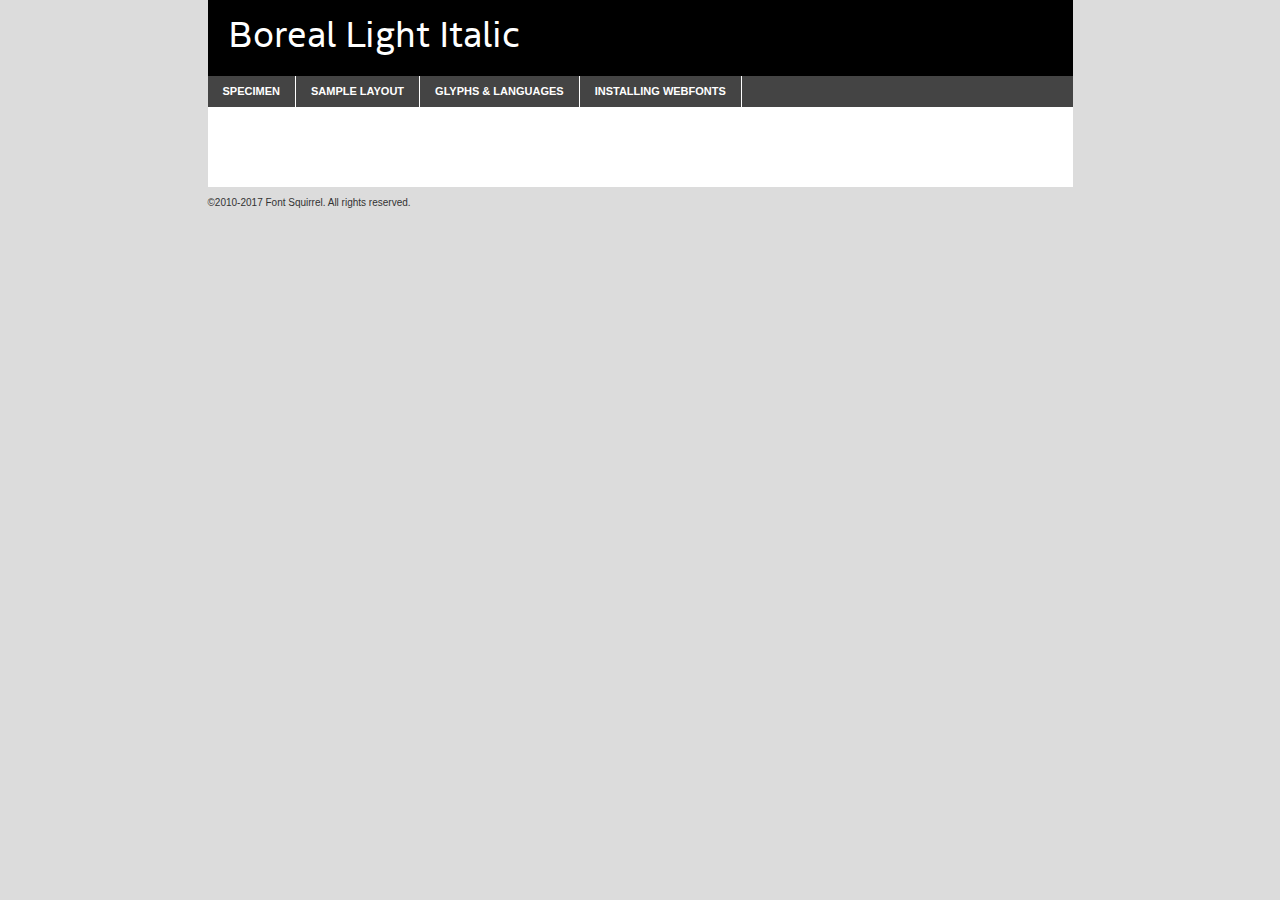
<file: assets/fonts/Free trial license/Boreal/boreal-lightitalic-trial-demo.html>
<!DOCTYPE html PUBLIC "-//W3C//DTD XHTML 1.0 Transitional//EN"
        "http://www.w3.org/TR/xhtml1/DTD/xhtml1-transitional.dtd">

<html xmlns="http://www.w3.org/1999/xhtml" xml:lang="en" lang="en">
<head>
    <meta http-equiv="Content-Type" content="text/html; charset=utf-8"/>
    <script src="http://ajax.googleapis.com/ajax/libs/jquery/1.7.2/jquery.min.js" type="text/javascript" charset="utf-8"></script>
    <script type="text/javascript">
		(function($) {
			$.fn.easyTabs = function(option) {
				var param = jQuery.extend({ fadeSpeed: 'fast', defaultContent: 1, activeClass: 'active' }, option);
				$(this).each(function() {
					var thisId = '#' + this.id;
					if ( param.defaultContent == '' )
					{
						param.defaultContent = 1;
					}
					if ( typeof param.defaultContent == 'number' )
					{
						var defaultTab = $(thisId + ' .tabs li:eq(' + (param.defaultContent - 1) + ') a').attr('href').substr(1);
					}
					else
					{
						var defaultTab = param.defaultContent;
					}
					$(thisId + ' .tabs li a').each(function() {
						var tabToHide = $(this).attr('href').substr(1);
						$('#' + tabToHide).addClass('easytabs-tab-content');
					});
					hideAll();
					changeContent(defaultTab);

					function hideAll() {$(thisId + ' .easytabs-tab-content').hide();}

					function changeContent(tabId)
					{
						hideAll();
						$(thisId + ' .tabs li').removeClass(param.activeClass);
						$(thisId + ' .tabs li a[href=#' + tabId + ']').closest('li').addClass(param.activeClass);
						if ( param.fadeSpeed != 'none' )
						{
							$(thisId + ' #' + tabId).fadeIn(param.fadeSpeed);
						}
						else
						{
							$(thisId + ' #' + tabId).show();
						}
					}

					$(thisId + ' .tabs li').click(function() {
						var tabId = $(this).find('a').attr('href').substr(1);
						changeContent(tabId);
						return false;
					});
				});
			}
		})(jQuery);
    </script>
    <link rel="stylesheet" href="specimen_files/specimen_stylesheet.css" type="text/css" charset="utf-8"/>
    <link rel="stylesheet" href="style.css" type="text/css" charset="utf-8"/>

    <style type="text/css">
        		body {
			font-family: 'boreal';
        		}

            </style>

    <title>Boreal Light Italic Specimen</title>


    <script type="text/javascript" charset="utf-8">
		$(document).ready(function() {
			$('#container').easyTabs({ defaultContent: 1 });
		});
    </script>
</head>

<body>
<div id="container">
    <div id="header">
		Boreal Light Italic    </div>
    <ul class="tabs">
        <li><a href="#specimen">Specimen</a></li>
        <li><a href="#layout">Sample Layout</a></li>
		        <li><a href="#glyphs">Glyphs &amp; Languages</a></li>
        <li><a href="#installing">Installing Webfonts</a></li>

    </ul>

    <div id="main_content">


        <div id="specimen">

            <div class="section">
                <div class="grid12 firstcol">
                    <div class="huge">AaBb</div>
                </div>
            </div>

            <div class="section">
                <div class="glyph_range">A&#x200B;B&#x200b;C&#x200b;D&#x200b;E&#x200b;F&#x200b;G&#x200b;H&#x200b;I&#x200b;J&#x200b;K&#x200b;L&#x200b;M&#x200b;N&#x200b;O&#x200b;P&#x200b;Q&#x200b;R&#x200b;S&#x200b;T&#x200b;U&#x200b;V&#x200b;W&#x200b;X&#x200b;Y&#x200b;Z&#x200b;a&#x200b;b&#x200b;c&#x200b;d&#x200b;e&#x200b;f&#x200b;g&#x200b;h&#x200b;i&#x200b;j&#x200b;k&#x200b;l&#x200b;m&#x200b;n&#x200b;o&#x200b;p&#x200b;q&#x200b;r&#x200b;s&#x200b;t&#x200b;u&#x200b;v&#x200b;w&#x200b;x&#x200b;y&#x200b;z&#x200b;1&#x200b;2&#x200b;3&#x200b;4&#x200b;5&#x200b;6&#x200b;7&#x200b;8&#x200b;9&#x200b;0&#x200b;&amp;&#x200b;.&#x200b;,&#x200b;?&#x200b;!&#x200b;&#64;&#x200b;(&#x200b;)&#x200b;#&#x200b;$&#x200b;%&#x200b;*&#x200b;+&#x200b;-&#x200b;=&#x200b;:&#x200b;;</div>
            </div>
            <div class="section">
                <div class="grid12 firstcol">
                    <table class="sample_table">
                        <tr>
                            <td>10</td>
                            <td class="size10">abcdefghijklmnopqrstuvwxyzABCDEFGHIJKLMNOPQRSTUVWXYZ0123456789abcdefghijklmnopqrstuvwxyzABCDEFGHIJKLMNOPQRSTUVWXYZ0123456789abcdefghijklmnopqrstuvwxyzABCDEFGHIJKLMNOPQRSTUVWXYZ</td>
                        </tr>
                        <tr>
                            <td>11</td>
                            <td class="size11">abcdefghijklmnopqrstuvwxyzABCDEFGHIJKLMNOPQRSTUVWXYZ0123456789abcdefghijklmnopqrstuvwxyzABCDEFGHIJKLMNOPQRSTUVWXYZ0123456789abcdefghijklmnopqrstuvwxyzABCDEFGHIJKLMNOPQRSTUVWXYZ</td>
                        </tr>
                        <tr>
                            <td>12</td>
                            <td class="size12">abcdefghijklmnopqrstuvwxyzABCDEFGHIJKLMNOPQRSTUVWXYZ0123456789abcdefghijklmnopqrstuvwxyzABCDEFGHIJKLMNOPQRSTUVWXYZ0123456789abcdefghijklmnopqrstuvwxyzABCDEFGHIJKLMNOPQRSTUVWXYZ</td>
                        </tr>
                        <tr>
                            <td>13</td>
                            <td class="size13">abcdefghijklmnopqrstuvwxyzABCDEFGHIJKLMNOPQRSTUVWXYZ0123456789abcdefghijklmnopqrstuvwxyzABCDEFGHIJKLMNOPQRSTUVWXYZ0123456789abcdefghijklmnopqrstuvwxyzABCDEFGHIJKLMNOPQRSTUVWXYZ</td>
                        </tr>
                        <tr>
                            <td>14</td>
                            <td class="size14">abcdefghijklmnopqrstuvwxyzABCDEFGHIJKLMNOPQRSTUVWXYZ0123456789abcdefghijklmnopqrstuvwxyzABCDEFGHIJKLMNOPQRSTUVWXYZ0123456789abcdefghijklmnopqrstuvwxyzABCDEFGHIJKLMNOPQRSTUVWXYZ</td>
                        </tr>
                        <tr>
                            <td>16</td>
                            <td class="size16">abcdefghijklmnopqrstuvwxyzABCDEFGHIJKLMNOPQRSTUVWXYZ0123456789abcdefghijklmnopqrstuvwxyzABCDEFGHIJKLMNOPQRSTUVWXYZ</td>
                        </tr>
                        <tr>
                            <td>18</td>
                            <td class="size18">abcdefghijklmnopqrstuvwxyzABCDEFGHIJKLMNOPQRSTUVWXYZ0123456789abcdefghijklmnopqrstuvwxyzABCDEFGHIJKLMNOPQRSTUVWXYZ</td>
                        </tr>
                        <tr>
                            <td>20</td>
                            <td class="size20">abcdefghijklmnopqrstuvwxyzABCDEFGHIJKLMNOPQRSTUVWXYZ0123456789abcdefghijklmnopqrstuvwxyzABCDEFGHIJKLMNOPQRSTUVWXYZ</td>
                        </tr>
                        <tr>
                            <td>24</td>
                            <td class="size24">abcdefghijklmnopqrstuvwxyzABCDEFGHIJKLMNOPQRSTUVWXYZ0123456789abcdefghijklmnopqrstuvwxyzABCDEFGHIJKLMNOPQRSTUVWXYZ</td>
                        </tr>
                        <tr>
                            <td>30</td>
                            <td class="size30">abcdefghijklmnopqrstuvwxyzABCDEFGHIJKLMNOPQRSTUVWXYZ0123456789abcdefghijklmnopqrstuvwxyzABCDEFGHIJKLMNOPQRSTUVWXYZ</td>
                        </tr>
                        <tr>
                            <td>36</td>
                            <td class="size36">abcdefghijklmnopqrstuvwxyzABCDEFGHIJKLMNOPQRSTUVWXYZ0123456789abcdefghijklmnopqrstuvwxyzABCDEFGHIJKLMNOPQRSTUVWXYZ</td>
                        </tr>
                        <tr>
                            <td>48</td>
                            <td class="size48">abcdefghijklmnopqrstuvwxyzABCDEFGHIJKLMNOPQRSTUVWXYZ0123456789abcdefghijklmnopqrstuvwxyzABCDEFGHIJKLMNOPQRSTUVWXYZ</td>
                        </tr>
                        <tr>
                            <td>60</td>
                            <td class="size60">abcdefghijklmnopqrstuvwxyzABCDEFGHIJKLMNOPQRSTUVWXYZ0123456789abcdefghijklmnopqrstuvwxyzABCDEFGHIJKLMNOPQRSTUVWXYZ</td>
                        </tr>
                        <tr>
                            <td>72</td>
                            <td class="size72">abcdefghijklmnopqrstuvwxyzABCDEFGHIJKLMNOPQRSTUVWXYZ0123456789abcdefghijklmnopqrstuvwxyzABCDEFGHIJKLMNOPQRSTUVWXYZ</td>
                        </tr>
                        <tr>
                            <td>90</td>
                            <td class="size90">abcdefghijklmnopqrstuvwxyzABCDEFGHIJKLMNOPQRSTUVWXYZ0123456789abcdefghijklmnopqrstuvwxyzABCDEFGHIJKLMNOPQRSTUVWXYZ</td>
                        </tr>
                    </table>

                </div>

            </div>


            <div class="section" id="bodycomparison">


                <div id="xheight">
                    <div class="fontbody">&#x25FC;&#x25FC;&#x25FC;&#x25FC;&#x25FC;&#x25FC;&#x25FC;&#x25FC;&#x25FC;&#x25FC;&#x25FC;&#x25FC;&#x25FC;&#x25FC;&#x25FC;&#x25FC;&#x25FC;&#x25FC;&#x25FC;&#x25FC;&#x25FC;&#x25FC;&#x25FC;&#x25FC;&#x25FC;&#x25FC;&#x25FC;&#x25FC;&#x25FC;&#x25FC;&#x25FC;&#x25FC;&#x25FC;&#x25FC;&#x25FC;&#x25FC;&#x25FC;&#x25FC;&#x25FC;&#x25FC;&#x25FC;&#x25FC;&#x25FC;&#x25FC;&#x25FC;&#x25FC;&#x25FC;&#x25FC;&#x25FC;&#x25FC;&#x25FC;&#x25FC;&#x25FC;&#x25FC;&#x25FC;&#x25FC;&#x25FC;&#x25FC;&#x25FC;&#x25FC;&#x25FC;&#x25FC;&#x25FC;&#x25FC;&#x25FC;&#x25FC;&#x25FC;&#x25FC;&#x25FC;&#x25FC;&#x25FC;&#x25FC;&#x25FC;&#x25FC;&#x25FC;&#x25FC;&#x25FC;&#x25FC;&#x25FC;&#x25FC;&#x25FC;&#x25FC;&#x25FC;&#x25FC;&#x25FC;&#x25FC;&#x25FC;&#x25FC;&#x25FC;&#x25FC;&#x25FC;&#x25FC;&#x25FC;&#x25FC;&#x25FC;&#x25FC;&#x25FC;&#x25FC;&#x25FC;body</div>
                    <div class="arialbody">body</div>
                    <div class="verdanabody">body</div>
                    <div class="georgiabody">body</div>
                </div>
                <div class="fontbody" style="z-index:1">
                    body<span>Boreal Light Italic</span>
                </div>
                <div class="arialbody" style="z-index:1">
                    body<span>Arial</span>
                </div>
                <div class="verdanabody" style="z-index:1">
                    body<span>Verdana</span>
                </div>
                <div class="georgiabody" style="z-index:1">
                    body<span>Georgia</span>
                </div>


            </div>


            <div class="section psample psample_row1" id="">

                <div class="grid2 firstcol">
                    <p class="size10"><span>10.</span>Aenean lacinia bibendum nulla sed consectetur. Fusce dapibus, tellus ac cursus commodo, tortor mauris condimentum nibh, ut fermentum massa justo sit amet risus. Nullam id dolor id nibh ultricies vehicula ut id elit. Cum sociis natoque penatibus et magnis dis parturient montes, nascetur ridiculus mus. Nulla vitae elit libero, a pharetra augue.</p>

                </div>
                <div class="grid3">
                    <p class="size11"><span>11.</span>Aenean lacinia bibendum nulla sed consectetur. Fusce dapibus, tellus ac cursus commodo, tortor mauris condimentum nibh, ut fermentum massa justo sit amet risus. Nullam id dolor id nibh ultricies vehicula ut id elit. Cum sociis natoque penatibus et magnis dis parturient montes, nascetur ridiculus mus. Nulla vitae elit libero, a pharetra augue.</p>

                </div>
                <div class="grid3">
                    <p class="size12"><span>12.</span>Aenean lacinia bibendum nulla sed consectetur. Fusce dapibus, tellus ac cursus commodo, tortor mauris condimentum nibh, ut fermentum massa justo sit amet risus. Nullam id dolor id nibh ultricies vehicula ut id elit. Cum sociis natoque penatibus et magnis dis parturient montes, nascetur ridiculus mus. Nulla vitae elit libero, a pharetra augue.</p>

                </div>
                <div class="grid4">
                    <p class="size13"><span>13.</span>Aenean lacinia bibendum nulla sed consectetur. Fusce dapibus, tellus ac cursus commodo, tortor mauris condimentum nibh, ut fermentum massa justo sit amet risus. Nullam id dolor id nibh ultricies vehicula ut id elit. Cum sociis natoque penatibus et magnis dis parturient montes, nascetur ridiculus mus. Nulla vitae elit libero, a pharetra augue.</p>

                </div>
                <div class="white_blend"></div>

            </div>
            <div class="section psample psample_row2" id="">
                <div class="grid3 firstcol">
                    <p class="size14"><span>14.</span>Aenean lacinia bibendum nulla sed consectetur. Fusce dapibus, tellus ac cursus commodo, tortor mauris condimentum nibh, ut fermentum massa justo sit amet risus. Nullam id dolor id nibh ultricies vehicula ut id elit. Cum sociis natoque penatibus et magnis dis parturient montes, nascetur ridiculus mus. Nulla vitae elit libero, a pharetra augue.</p>

                </div>
                <div class="grid4">
                    <p class="size16"><span>16.</span>Aenean lacinia bibendum nulla sed consectetur. Fusce dapibus, tellus ac cursus commodo, tortor mauris condimentum nibh, ut fermentum massa justo sit amet risus. Nullam id dolor id nibh ultricies vehicula ut id elit. Cum sociis natoque penatibus et magnis dis parturient montes, nascetur ridiculus mus. Nulla vitae elit libero, a pharetra augue.</p>

                </div>
                <div class="grid5">
                    <p class="size18"><span>18.</span>Aenean lacinia bibendum nulla sed consectetur. Fusce dapibus, tellus ac cursus commodo, tortor mauris condimentum nibh, ut fermentum massa justo sit amet risus. Nullam id dolor id nibh ultricies vehicula ut id elit. Cum sociis natoque penatibus et magnis dis parturient montes, nascetur ridiculus mus. Nulla vitae elit libero, a pharetra augue.</p>

                </div>

                <div class="white_blend"></div>

            </div>

            <div class="section psample psample_row3" id="">
                <div class="grid5 firstcol">
                    <p class="size20"><span>20.</span>Aenean lacinia bibendum nulla sed consectetur. Fusce dapibus, tellus ac cursus commodo, tortor mauris condimentum nibh, ut fermentum massa justo sit amet risus. Nullam id dolor id nibh ultricies vehicula ut id elit. Cum sociis natoque penatibus et magnis dis parturient montes, nascetur ridiculus mus. Nulla vitae elit libero, a pharetra augue.</p>
                </div>
                <div class="grid7">
                    <p class="size24"><span>24.</span>Aenean lacinia bibendum nulla sed consectetur. Fusce dapibus, tellus ac cursus commodo, tortor mauris condimentum nibh, ut fermentum massa justo sit amet risus. Nullam id dolor id nibh ultricies vehicula ut id elit. Cum sociis natoque penatibus et magnis dis parturient montes, nascetur ridiculus mus. Nulla vitae elit libero, a pharetra augue.</p>
                </div>

                <div class="white_blend"></div>

            </div>

            <div class="section psample psample_row4" id="">
                <div class="grid12 firstcol">
                    <p class="size30"><span>30.</span>Aenean lacinia bibendum nulla sed consectetur. Fusce dapibus, tellus ac cursus commodo, tortor mauris condimentum nibh, ut fermentum massa justo sit amet risus. Nullam id dolor id nibh ultricies vehicula ut id elit. Cum sociis natoque penatibus et magnis dis parturient montes, nascetur ridiculus mus. Nulla vitae elit libero, a pharetra augue.</p>
                </div>
                <div class="white_blend"></div>

            </div>


            <div class="section psample psample_row1 fullreverse">
                <div class="grid2 firstcol">
                    <p class="size10"><span>10.</span>Aenean lacinia bibendum nulla sed consectetur. Fusce dapibus, tellus ac cursus commodo, tortor mauris condimentum nibh, ut fermentum massa justo sit amet risus. Nullam id dolor id nibh ultricies vehicula ut id elit. Cum sociis natoque penatibus et magnis dis parturient montes, nascetur ridiculus mus. Nulla vitae elit libero, a pharetra augue.</p>

                </div>
                <div class="grid3">
                    <p class="size11"><span>11.</span>Aenean lacinia bibendum nulla sed consectetur. Fusce dapibus, tellus ac cursus commodo, tortor mauris condimentum nibh, ut fermentum massa justo sit amet risus. Nullam id dolor id nibh ultricies vehicula ut id elit. Cum sociis natoque penatibus et magnis dis parturient montes, nascetur ridiculus mus. Nulla vitae elit libero, a pharetra augue.</p>

                </div>
                <div class="grid3">
                    <p class="size12"><span>12.</span>Aenean lacinia bibendum nulla sed consectetur. Fusce dapibus, tellus ac cursus commodo, tortor mauris condimentum nibh, ut fermentum massa justo sit amet risus. Nullam id dolor id nibh ultricies vehicula ut id elit. Cum sociis natoque penatibus et magnis dis parturient montes, nascetur ridiculus mus. Nulla vitae elit libero, a pharetra augue.</p>

                </div>
                <div class="grid4">
                    <p class="size13"><span>13.</span>Aenean lacinia bibendum nulla sed consectetur. Fusce dapibus, tellus ac cursus commodo, tortor mauris condimentum nibh, ut fermentum massa justo sit amet risus. Nullam id dolor id nibh ultricies vehicula ut id elit. Cum sociis natoque penatibus et magnis dis parturient montes, nascetur ridiculus mus. Nulla vitae elit libero, a pharetra augue.</p>

                </div>
                <div class="black_blend"></div>

            </div>

            <div class="section psample psample_row2 fullreverse">
                <div class="grid3 firstcol">
                    <p class="size14"><span>14.</span>Aenean lacinia bibendum nulla sed consectetur. Fusce dapibus, tellus ac cursus commodo, tortor mauris condimentum nibh, ut fermentum massa justo sit amet risus. Nullam id dolor id nibh ultricies vehicula ut id elit. Cum sociis natoque penatibus et magnis dis parturient montes, nascetur ridiculus mus. Nulla vitae elit libero, a pharetra augue.</p>

                </div>
                <div class="grid4">
                    <p class="size16"><span>16.</span>Aenean lacinia bibendum nulla sed consectetur. Fusce dapibus, tellus ac cursus commodo, tortor mauris condimentum nibh, ut fermentum massa justo sit amet risus. Nullam id dolor id nibh ultricies vehicula ut id elit. Cum sociis natoque penatibus et magnis dis parturient montes, nascetur ridiculus mus. Nulla vitae elit libero, a pharetra augue.</p>

                </div>
                <div class="grid5">
                    <p class="size18"><span>18.</span>Aenean lacinia bibendum nulla sed consectetur. Fusce dapibus, tellus ac cursus commodo, tortor mauris condimentum nibh, ut fermentum massa justo sit amet risus. Nullam id dolor id nibh ultricies vehicula ut id elit. Cum sociis natoque penatibus et magnis dis parturient montes, nascetur ridiculus mus. Nulla vitae elit libero, a pharetra augue.</p>

                </div>
                <div class="black_blend"></div>

            </div>

            <div class="section psample fullreverse psample_row3" id="">
                <div class="grid5 firstcol">
                    <p class="size20"><span>20.</span>Aenean lacinia bibendum nulla sed consectetur. Fusce dapibus, tellus ac cursus commodo, tortor mauris condimentum nibh, ut fermentum massa justo sit amet risus. Nullam id dolor id nibh ultricies vehicula ut id elit. Cum sociis natoque penatibus et magnis dis parturient montes, nascetur ridiculus mus. Nulla vitae elit libero, a pharetra augue.</p>
                </div>
                <div class="grid7">
                    <p class="size24"><span>24.</span>Aenean lacinia bibendum nulla sed consectetur. Fusce dapibus, tellus ac cursus commodo, tortor mauris condimentum nibh, ut fermentum massa justo sit amet risus. Nullam id dolor id nibh ultricies vehicula ut id elit. Cum sociis natoque penatibus et magnis dis parturient montes, nascetur ridiculus mus. Nulla vitae elit libero, a pharetra augue.</p>
                </div>

                <div class="black_blend"></div>

            </div>

            <div class="section psample fullreverse psample_row4" id="" style="border-bottom: 20px #000 solid;">
                <div class="grid12 firstcol">
                    <p class="size30"><span>30.</span>Aenean lacinia bibendum nulla sed consectetur. Fusce dapibus, tellus ac cursus commodo, tortor mauris condimentum nibh, ut fermentum massa justo sit amet risus. Nullam id dolor id nibh ultricies vehicula ut id elit. Cum sociis natoque penatibus et magnis dis parturient montes, nascetur ridiculus mus. Nulla vitae elit libero, a pharetra augue.</p>
                </div>
                <div class="black_blend"></div>

            </div>


        </div>

        <div id="layout">

            <div class="section">

                <div class="grid12 firstcol">
                    <h1>Lorem Ipsum Dolor</h1>
                    <h2>Etiam porta sem malesuada magna mollis euismod</h2>

                    <p class="byline">By <a href="#link">Aenean Lacinia</a></p>
                </div>
            </div>
            <div class="section">
                <div class="grid8 firstcol">
                    <p class="large">Donec sed odio dui. Morbi leo risus, porta ac consectetur ac, vestibulum at eros. Fusce dapibus, tellus ac cursus commodo, tortor mauris condimentum nibh, ut fermentum massa justo sit amet risus. </p>


                    <h3>Pellentesque ornare sem</h3>

                    <p>Maecenas sed diam eget risus varius blandit sit amet non magna. Maecenas faucibus mollis interdum. Donec ullamcorper nulla non metus auctor fringilla. Nullam id dolor id nibh ultricies vehicula ut id elit. Nullam id dolor id nibh ultricies vehicula ut id elit. </p>

                    <p>Aenean eu leo quam. Pellentesque ornare sem lacinia quam venenatis vestibulum. Lorem ipsum dolor sit amet, consectetur adipiscing elit. Cum sociis natoque penatibus et magnis dis parturient montes, nascetur ridiculus mus. </p>

                    <p>Nulla vitae elit libero, a pharetra augue. Praesent commodo cursus magna, vel scelerisque nisl consectetur et. Aenean lacinia bibendum nulla sed consectetur. </p>

                    <p>Nullam quis risus eget urna mollis ornare vel eu leo. Nullam quis risus eget urna mollis ornare vel eu leo. Maecenas sed diam eget risus varius blandit sit amet non magna. Donec ullamcorper nulla non metus auctor fringilla. </p>

                    <h3>Cras mattis consectetur</h3>

                    <p>Aenean eu leo quam. Pellentesque ornare sem lacinia quam venenatis vestibulum. Aenean lacinia bibendum nulla sed consectetur. Integer posuere erat a ante venenatis dapibus posuere velit aliquet. Cras mattis consectetur purus sit amet fermentum. </p>

                    <p>Nullam id dolor id nibh ultricies vehicula ut id elit. Nullam quis risus eget urna mollis ornare vel eu leo. Cras mattis consectetur purus sit amet fermentum.</p>
                </div>

                <div class="grid4 sidebar">

                    <div class="box reverse">
                        <p class="last">Nullam quis risus eget urna mollis ornare vel eu leo. Donec ullamcorper nulla non metus auctor fringilla. Cras mattis consectetur purus sit amet fermentum. Sed posuere consectetur est at lobortis. Lorem ipsum dolor sit amet, consectetur adipiscing elit. </p>
                    </div>

                    <p class="caption">Maecenas sed diam eget risus varius.</p>

                    <p>Vestibulum id ligula porta felis euismod semper. Integer posuere erat a ante venenatis dapibus posuere velit aliquet. Vestibulum id ligula porta felis euismod semper. Sed posuere consectetur est at lobortis. Maecenas sed diam eget risus varius blandit sit amet non magna. Fusce dapibus, tellus ac cursus commodo, tortor mauris condimentum nibh, ut fermentum massa justo sit amet risus. </p>


                    <p>Duis mollis, est non commodo luctus, nisi erat porttitor ligula, eget lacinia odio sem nec elit. Aenean lacinia bibendum nulla sed consectetur. Vivamus sagittis lacus vel augue laoreet rutrum faucibus dolor auctor. Aenean lacinia bibendum nulla sed consectetur. Nullam quis risus eget urna mollis ornare vel eu leo. </p>

                    <p>Praesent commodo cursus magna, vel scelerisque nisl consectetur et. Donec ullamcorper nulla non metus auctor fringilla. Maecenas faucibus mollis interdum. Fusce dapibus, tellus ac cursus commodo, tortor mauris condimentum nibh, ut fermentum massa justo sit amet risus. </p>

                </div>
            </div>

        </div>


		

        <div id="glyphs">
            <div class="section">
                <div class="grid12 firstcol">

                    <h1>Language Support</h1>
                    <p>The subset of Boreal Light Italic in this kit supports the following languages:<br/>

						English, Arrernte, Bislama, Cebuano, Fijian, Gilbertese, Hmong, Ibanag, Iloko_ilokano, Interglossa_glosa, Interlingua, Lojban, Norfolk_pitcairnese, Oromo, Rotokas, Seychelles_creole, Shona, Somali, Southern_ndebele, Swahili, Swati_swazi, Tok_pisin, Warlpiri, Xhosa, Zulu, Latinbasic, Demo                    </p>
                    <h1>Glyph Chart</h1>
                    <p>The subset of Boreal Light Italic in this kit includes all the glyphs listed below. Unicode entities are included above each glyph to help you insert individual characters into your layout.</p>
                    <div id="glyph_chart">

																				                                <div><p>&amp;#32;</p>&#32;</div>
																				                                <div><p>&amp;#33;</p>&#33;</div>
																				                                <div><p>&amp;#34;</p>&#34;</div>
																				                                <div><p>&amp;#38;</p>&#38;</div>
																				                                <div><p>&amp;#39;</p>&#39;</div>
																				                                <div><p>&amp;#40;</p>&#40;</div>
																				                                <div><p>&amp;#41;</p>&#41;</div>
																				                                <div><p>&amp;#43;</p>&#43;</div>
																				                                <div><p>&amp;#44;</p>&#44;</div>
																				                                <div><p>&amp;#45;</p>&#45;</div>
																				                                <div><p>&amp;#46;</p>&#46;</div>
																				                                <div><p>&amp;#47;</p>&#47;</div>
																				                                <div><p>&amp;#48;</p>&#48;</div>
																				                                <div><p>&amp;#49;</p>&#49;</div>
																				                                <div><p>&amp;#50;</p>&#50;</div>
																				                                <div><p>&amp;#51;</p>&#51;</div>
																				                                <div><p>&amp;#52;</p>&#52;</div>
																				                                <div><p>&amp;#53;</p>&#53;</div>
																				                                <div><p>&amp;#54;</p>&#54;</div>
																				                                <div><p>&amp;#55;</p>&#55;</div>
																				                                <div><p>&amp;#56;</p>&#56;</div>
																				                                <div><p>&amp;#57;</p>&#57;</div>
																				                                <div><p>&amp;#63;</p>&#63;</div>
																				                                <div><p>&amp;#65;</p>&#65;</div>
																				                                <div><p>&amp;#66;</p>&#66;</div>
																				                                <div><p>&amp;#67;</p>&#67;</div>
																				                                <div><p>&amp;#68;</p>&#68;</div>
																				                                <div><p>&amp;#69;</p>&#69;</div>
																				                                <div><p>&amp;#70;</p>&#70;</div>
																				                                <div><p>&amp;#71;</p>&#71;</div>
																				                                <div><p>&amp;#72;</p>&#72;</div>
																				                                <div><p>&amp;#73;</p>&#73;</div>
																				                                <div><p>&amp;#74;</p>&#74;</div>
																				                                <div><p>&amp;#75;</p>&#75;</div>
																				                                <div><p>&amp;#76;</p>&#76;</div>
																				                                <div><p>&amp;#77;</p>&#77;</div>
																				                                <div><p>&amp;#78;</p>&#78;</div>
																				                                <div><p>&amp;#79;</p>&#79;</div>
																				                                <div><p>&amp;#80;</p>&#80;</div>
																				                                <div><p>&amp;#81;</p>&#81;</div>
																				                                <div><p>&amp;#82;</p>&#82;</div>
																				                                <div><p>&amp;#83;</p>&#83;</div>
																				                                <div><p>&amp;#84;</p>&#84;</div>
																				                                <div><p>&amp;#85;</p>&#85;</div>
																				                                <div><p>&amp;#86;</p>&#86;</div>
																				                                <div><p>&amp;#87;</p>&#87;</div>
																				                                <div><p>&amp;#88;</p>&#88;</div>
																				                                <div><p>&amp;#89;</p>&#89;</div>
																				                                <div><p>&amp;#90;</p>&#90;</div>
																				                                <div><p>&amp;#97;</p>&#97;</div>
																				                                <div><p>&amp;#98;</p>&#98;</div>
																				                                <div><p>&amp;#99;</p>&#99;</div>
																				                                <div><p>&amp;#100;</p>&#100;</div>
																				                                <div><p>&amp;#101;</p>&#101;</div>
																				                                <div><p>&amp;#102;</p>&#102;</div>
																				                                <div><p>&amp;#103;</p>&#103;</div>
																				                                <div><p>&amp;#104;</p>&#104;</div>
																				                                <div><p>&amp;#105;</p>&#105;</div>
																				                                <div><p>&amp;#106;</p>&#106;</div>
																				                                <div><p>&amp;#107;</p>&#107;</div>
																				                                <div><p>&amp;#108;</p>&#108;</div>
																				                                <div><p>&amp;#109;</p>&#109;</div>
																				                                <div><p>&amp;#110;</p>&#110;</div>
																				                                <div><p>&amp;#111;</p>&#111;</div>
																				                                <div><p>&amp;#112;</p>&#112;</div>
																				                                <div><p>&amp;#113;</p>&#113;</div>
																				                                <div><p>&amp;#114;</p>&#114;</div>
																				                                <div><p>&amp;#115;</p>&#115;</div>
																				                                <div><p>&amp;#116;</p>&#116;</div>
																				                                <div><p>&amp;#117;</p>&#117;</div>
																				                                <div><p>&amp;#118;</p>&#118;</div>
																				                                <div><p>&amp;#119;</p>&#119;</div>
																				                                <div><p>&amp;#120;</p>&#120;</div>
																				                                <div><p>&amp;#121;</p>&#121;</div>
																				                                <div><p>&amp;#122;</p>&#122;</div>
																				                                <div><p>&amp;#160;</p>&#160;</div>
																				                                <div><p>&amp;#171;</p>&#171;</div>
																				                                <div><p>&amp;#173;</p>&#173;</div>
																				                                <div><p>&amp;#187;</p>&#187;</div>
																				                                <div><p>&amp;#8192;</p>&#8192;</div>
																				                                <div><p>&amp;#8193;</p>&#8193;</div>
																				                                <div><p>&amp;#8194;</p>&#8194;</div>
																				                                <div><p>&amp;#8195;</p>&#8195;</div>
																				                                <div><p>&amp;#8196;</p>&#8196;</div>
																				                                <div><p>&amp;#8197;</p>&#8197;</div>
																				                                <div><p>&amp;#8198;</p>&#8198;</div>
																				                                <div><p>&amp;#8199;</p>&#8199;</div>
																				                                <div><p>&amp;#8200;</p>&#8200;</div>
																				                                <div><p>&amp;#8201;</p>&#8201;</div>
																				                                <div><p>&amp;#8202;</p>&#8202;</div>
																				                                <div><p>&amp;#8208;</p>&#8208;</div>
																				                                <div><p>&amp;#8209;</p>&#8209;</div>
																				                                <div><p>&amp;#8210;</p>&#8210;</div>
																				                                <div><p>&amp;#8211;</p>&#8211;</div>
																				                                <div><p>&amp;#8212;</p>&#8212;</div>
																				                                <div><p>&amp;#8216;</p>&#8216;</div>
																				                                <div><p>&amp;#8217;</p>&#8217;</div>
																				                                <div><p>&amp;#8220;</p>&#8220;</div>
																				                                <div><p>&amp;#8221;</p>&#8221;</div>
																				                                <div><p>&amp;#8239;</p>&#8239;</div>
																				                                <div><p>&amp;#8287;</p>&#8287;</div>
																				                                <div><p>&amp;#9724;</p>&#9724;</div>
																																																										                    </div>
                </div>


            </div>
        </div>


        <div id="specs">

        </div>

        <div id="installing">
            <div class="section">
                <div class="grid7 firstcol">
                    <h1>Installing Webfonts</h1>

                    <p>Webfonts are supported by all major browser platforms but not all in the same way. There are currently four different font formats that must be included in order to target all browsers. This includes TTF, WOFF, EOT and SVG.</p>

                    <h2>1. Upload your webfonts</h2>
                    <p>You must upload your webfont kit to your website. They should be in or near the same directory as your CSS files.</p>

                    <h2>2. Include the webfont stylesheet</h2>
                    <p>A special CSS @font-face declaration helps the various browsers select the appropriate font it needs without causing you a bunch of headaches. Learn more about this syntax by reading the <a href="https://www.fontspring.com/blog/further-hardening-of-the-bulletproof-syntax">Fontspring blog post</a> about it. The code for it is as follows:</p>


                    <code>
                        @font-face{
                        font-family: 'MyWebFont';
                        src: url('WebFont.eot');
                        src: url('WebFont.eot?#iefix') format('embedded-opentype'),
                        url('WebFont.woff') format('woff'),
                        url('WebFont.ttf') format('truetype'),
                        url('WebFont.svg#webfont') format('svg');
                        }
                    </code>

                    <p>We've already gone ahead and generated the code for you. All you have to do is link to the stylesheet in your HTML, like this:</p>
                    <code>&lt;link rel=&quot;stylesheet&quot; href=&quot;stylesheet.css&quot; type=&quot;text/css&quot; charset=&quot;utf-8&quot; /&gt;</code>

                    <h2>3. Modify your own stylesheet</h2>
                    <p>To take advantage of your new fonts, you must tell your stylesheet to use them. Look at the original @font-face declaration above and find the property called "font-family." The name linked there will be what you use to reference the font. Prepend that webfont name to the font stack in the "font-family" property, inside the selector you want to change. For example:</p>
                    <code>p { font-family: 'WebFont', Arial, sans-serif; }</code>

                    <h2>4. Test</h2>
                    <p>Getting webfonts to work cross-browser <em>can</em> be tricky. Use the information in the sidebar to help you if you find that fonts aren't loading in a particular browser.</p>
                </div>

                <div class="grid5 sidebar">
                    <div class="box">
                        <h2>Troubleshooting<br/>Font-Face Problems</h2>
                        <p>Having trouble getting your webfonts to load in your new website? Here are some tips to sort out what might be the problem.</p>

                        <h3>Fonts not showing in any browser</h3>

                        <p>This sounds like you need to work on the plumbing. You either did not upload the fonts to the correct directory, or you did not link the fonts properly in the CSS. If you've confirmed that all this is correct and you still have a problem, take a look at your .htaccess file and see if requests are getting intercepted.</p>

                        <h3>Fonts not loading in iPhone or iPad</h3>

                        <p>The most common problem here is that you are serving the fonts from an IIS server. IIS refuses to serve files that have unknown MIME types. If that is the case, you must set the MIME type for SVG to "image/svg+xml" in the server settings. Follow these instructions from Microsoft if you need help.</p>

                        <h3>Fonts not loading in Firefox</h3>

                        <p>The primary reason for this failure? You are still using a version Firefox older than 3.5. So upgrade already! If that isn't it, then you are very likely serving fonts from a different domain. Firefox requires that all font assets be served from the same domain. Lastly it is possible that you need to add WOFF to your list of MIME types (if you are serving via IIS.)</p>

                        <h3>Fonts not loading in IE</h3>

                        <p>Are you looking at Internet Explorer on an actual Windows machine or are you cheating by using a service like Adobe BrowserLab? Many of these screenshot services do not render @font-face for IE. Best to test it on a real machine.</p>

                        <h3>Fonts not loading in IE9</h3>

                        <p>IE9, like Firefox, requires that fonts be served from the same domain as the website. Make sure that is the case.</p>
                    </div>
                </div>
            </div>

        </div>

    </div>
    <div id="footer">
        <p>&copy;2010-2017 Font Squirrel. All rights reserved.</p>
    </div>
</div>
</body>
</html>
</file>
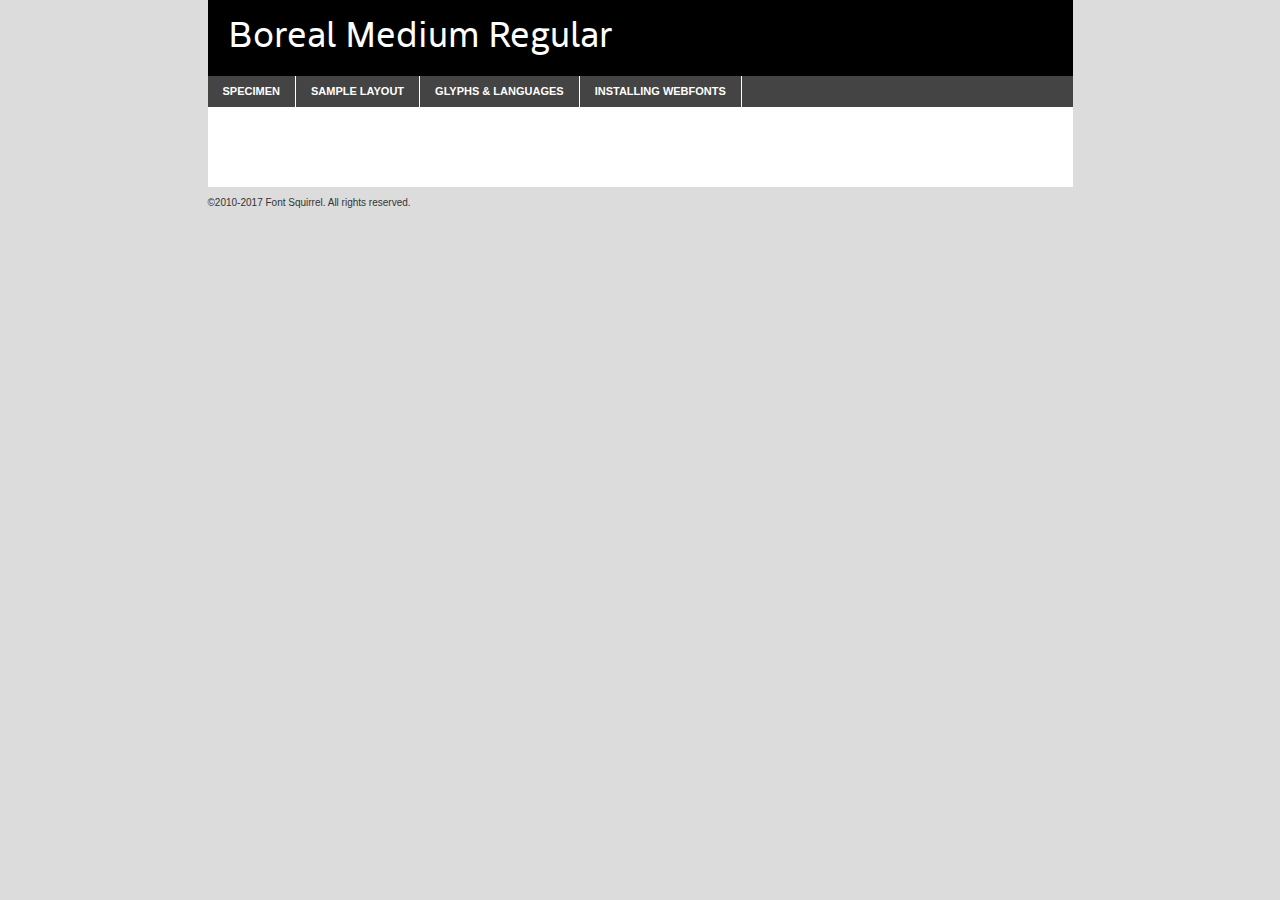
<file: assets/fonts/Free trial license/Boreal/boreal-medium-trial-demo.html>
<!DOCTYPE html PUBLIC "-//W3C//DTD XHTML 1.0 Transitional//EN"
        "http://www.w3.org/TR/xhtml1/DTD/xhtml1-transitional.dtd">

<html xmlns="http://www.w3.org/1999/xhtml" xml:lang="en" lang="en">
<head>
    <meta http-equiv="Content-Type" content="text/html; charset=utf-8"/>
    <script src="http://ajax.googleapis.com/ajax/libs/jquery/1.7.2/jquery.min.js" type="text/javascript" charset="utf-8"></script>
    <script type="text/javascript">
		(function($) {
			$.fn.easyTabs = function(option) {
				var param = jQuery.extend({ fadeSpeed: 'fast', defaultContent: 1, activeClass: 'active' }, option);
				$(this).each(function() {
					var thisId = '#' + this.id;
					if ( param.defaultContent == '' )
					{
						param.defaultContent = 1;
					}
					if ( typeof param.defaultContent == 'number' )
					{
						var defaultTab = $(thisId + ' .tabs li:eq(' + (param.defaultContent - 1) + ') a').attr('href').substr(1);
					}
					else
					{
						var defaultTab = param.defaultContent;
					}
					$(thisId + ' .tabs li a').each(function() {
						var tabToHide = $(this).attr('href').substr(1);
						$('#' + tabToHide).addClass('easytabs-tab-content');
					});
					hideAll();
					changeContent(defaultTab);

					function hideAll() {$(thisId + ' .easytabs-tab-content').hide();}

					function changeContent(tabId)
					{
						hideAll();
						$(thisId + ' .tabs li').removeClass(param.activeClass);
						$(thisId + ' .tabs li a[href=#' + tabId + ']').closest('li').addClass(param.activeClass);
						if ( param.fadeSpeed != 'none' )
						{
							$(thisId + ' #' + tabId).fadeIn(param.fadeSpeed);
						}
						else
						{
							$(thisId + ' #' + tabId).show();
						}
					}

					$(thisId + ' .tabs li').click(function() {
						var tabId = $(this).find('a').attr('href').substr(1);
						changeContent(tabId);
						return false;
					});
				});
			}
		})(jQuery);
    </script>
    <link rel="stylesheet" href="specimen_files/specimen_stylesheet.css" type="text/css" charset="utf-8"/>
    <link rel="stylesheet" href="style.css" type="text/css" charset="utf-8"/>

    <style type="text/css">
        		body {
			font-family: 'boreal';
        		}

            </style>

    <title>Boreal Medium Regular Specimen</title>


    <script type="text/javascript" charset="utf-8">
		$(document).ready(function() {
			$('#container').easyTabs({ defaultContent: 1 });
		});
    </script>
</head>

<body>
<div id="container">
    <div id="header">
		Boreal Medium Regular    </div>
    <ul class="tabs">
        <li><a href="#specimen">Specimen</a></li>
        <li><a href="#layout">Sample Layout</a></li>
		        <li><a href="#glyphs">Glyphs &amp; Languages</a></li>
        <li><a href="#installing">Installing Webfonts</a></li>

    </ul>

    <div id="main_content">


        <div id="specimen">

            <div class="section">
                <div class="grid12 firstcol">
                    <div class="huge">AaBb</div>
                </div>
            </div>

            <div class="section">
                <div class="glyph_range">A&#x200B;B&#x200b;C&#x200b;D&#x200b;E&#x200b;F&#x200b;G&#x200b;H&#x200b;I&#x200b;J&#x200b;K&#x200b;L&#x200b;M&#x200b;N&#x200b;O&#x200b;P&#x200b;Q&#x200b;R&#x200b;S&#x200b;T&#x200b;U&#x200b;V&#x200b;W&#x200b;X&#x200b;Y&#x200b;Z&#x200b;a&#x200b;b&#x200b;c&#x200b;d&#x200b;e&#x200b;f&#x200b;g&#x200b;h&#x200b;i&#x200b;j&#x200b;k&#x200b;l&#x200b;m&#x200b;n&#x200b;o&#x200b;p&#x200b;q&#x200b;r&#x200b;s&#x200b;t&#x200b;u&#x200b;v&#x200b;w&#x200b;x&#x200b;y&#x200b;z&#x200b;1&#x200b;2&#x200b;3&#x200b;4&#x200b;5&#x200b;6&#x200b;7&#x200b;8&#x200b;9&#x200b;0&#x200b;&amp;&#x200b;.&#x200b;,&#x200b;?&#x200b;!&#x200b;&#64;&#x200b;(&#x200b;)&#x200b;#&#x200b;$&#x200b;%&#x200b;*&#x200b;+&#x200b;-&#x200b;=&#x200b;:&#x200b;;</div>
            </div>
            <div class="section">
                <div class="grid12 firstcol">
                    <table class="sample_table">
                        <tr>
                            <td>10</td>
                            <td class="size10">abcdefghijklmnopqrstuvwxyzABCDEFGHIJKLMNOPQRSTUVWXYZ0123456789abcdefghijklmnopqrstuvwxyzABCDEFGHIJKLMNOPQRSTUVWXYZ0123456789abcdefghijklmnopqrstuvwxyzABCDEFGHIJKLMNOPQRSTUVWXYZ</td>
                        </tr>
                        <tr>
                            <td>11</td>
                            <td class="size11">abcdefghijklmnopqrstuvwxyzABCDEFGHIJKLMNOPQRSTUVWXYZ0123456789abcdefghijklmnopqrstuvwxyzABCDEFGHIJKLMNOPQRSTUVWXYZ0123456789abcdefghijklmnopqrstuvwxyzABCDEFGHIJKLMNOPQRSTUVWXYZ</td>
                        </tr>
                        <tr>
                            <td>12</td>
                            <td class="size12">abcdefghijklmnopqrstuvwxyzABCDEFGHIJKLMNOPQRSTUVWXYZ0123456789abcdefghijklmnopqrstuvwxyzABCDEFGHIJKLMNOPQRSTUVWXYZ0123456789abcdefghijklmnopqrstuvwxyzABCDEFGHIJKLMNOPQRSTUVWXYZ</td>
                        </tr>
                        <tr>
                            <td>13</td>
                            <td class="size13">abcdefghijklmnopqrstuvwxyzABCDEFGHIJKLMNOPQRSTUVWXYZ0123456789abcdefghijklmnopqrstuvwxyzABCDEFGHIJKLMNOPQRSTUVWXYZ0123456789abcdefghijklmnopqrstuvwxyzABCDEFGHIJKLMNOPQRSTUVWXYZ</td>
                        </tr>
                        <tr>
                            <td>14</td>
                            <td class="size14">abcdefghijklmnopqrstuvwxyzABCDEFGHIJKLMNOPQRSTUVWXYZ0123456789abcdefghijklmnopqrstuvwxyzABCDEFGHIJKLMNOPQRSTUVWXYZ0123456789abcdefghijklmnopqrstuvwxyzABCDEFGHIJKLMNOPQRSTUVWXYZ</td>
                        </tr>
                        <tr>
                            <td>16</td>
                            <td class="size16">abcdefghijklmnopqrstuvwxyzABCDEFGHIJKLMNOPQRSTUVWXYZ0123456789abcdefghijklmnopqrstuvwxyzABCDEFGHIJKLMNOPQRSTUVWXYZ</td>
                        </tr>
                        <tr>
                            <td>18</td>
                            <td class="size18">abcdefghijklmnopqrstuvwxyzABCDEFGHIJKLMNOPQRSTUVWXYZ0123456789abcdefghijklmnopqrstuvwxyzABCDEFGHIJKLMNOPQRSTUVWXYZ</td>
                        </tr>
                        <tr>
                            <td>20</td>
                            <td class="size20">abcdefghijklmnopqrstuvwxyzABCDEFGHIJKLMNOPQRSTUVWXYZ0123456789abcdefghijklmnopqrstuvwxyzABCDEFGHIJKLMNOPQRSTUVWXYZ</td>
                        </tr>
                        <tr>
                            <td>24</td>
                            <td class="size24">abcdefghijklmnopqrstuvwxyzABCDEFGHIJKLMNOPQRSTUVWXYZ0123456789abcdefghijklmnopqrstuvwxyzABCDEFGHIJKLMNOPQRSTUVWXYZ</td>
                        </tr>
                        <tr>
                            <td>30</td>
                            <td class="size30">abcdefghijklmnopqrstuvwxyzABCDEFGHIJKLMNOPQRSTUVWXYZ0123456789abcdefghijklmnopqrstuvwxyzABCDEFGHIJKLMNOPQRSTUVWXYZ</td>
                        </tr>
                        <tr>
                            <td>36</td>
                            <td class="size36">abcdefghijklmnopqrstuvwxyzABCDEFGHIJKLMNOPQRSTUVWXYZ0123456789abcdefghijklmnopqrstuvwxyzABCDEFGHIJKLMNOPQRSTUVWXYZ</td>
                        </tr>
                        <tr>
                            <td>48</td>
                            <td class="size48">abcdefghijklmnopqrstuvwxyzABCDEFGHIJKLMNOPQRSTUVWXYZ0123456789abcdefghijklmnopqrstuvwxyzABCDEFGHIJKLMNOPQRSTUVWXYZ</td>
                        </tr>
                        <tr>
                            <td>60</td>
                            <td class="size60">abcdefghijklmnopqrstuvwxyzABCDEFGHIJKLMNOPQRSTUVWXYZ0123456789abcdefghijklmnopqrstuvwxyzABCDEFGHIJKLMNOPQRSTUVWXYZ</td>
                        </tr>
                        <tr>
                            <td>72</td>
                            <td class="size72">abcdefghijklmnopqrstuvwxyzABCDEFGHIJKLMNOPQRSTUVWXYZ0123456789abcdefghijklmnopqrstuvwxyzABCDEFGHIJKLMNOPQRSTUVWXYZ</td>
                        </tr>
                        <tr>
                            <td>90</td>
                            <td class="size90">abcdefghijklmnopqrstuvwxyzABCDEFGHIJKLMNOPQRSTUVWXYZ0123456789abcdefghijklmnopqrstuvwxyzABCDEFGHIJKLMNOPQRSTUVWXYZ</td>
                        </tr>
                    </table>

                </div>

            </div>


            <div class="section" id="bodycomparison">


                <div id="xheight">
                    <div class="fontbody">&#x25FC;&#x25FC;&#x25FC;&#x25FC;&#x25FC;&#x25FC;&#x25FC;&#x25FC;&#x25FC;&#x25FC;&#x25FC;&#x25FC;&#x25FC;&#x25FC;&#x25FC;&#x25FC;&#x25FC;&#x25FC;&#x25FC;&#x25FC;&#x25FC;&#x25FC;&#x25FC;&#x25FC;&#x25FC;&#x25FC;&#x25FC;&#x25FC;&#x25FC;&#x25FC;&#x25FC;&#x25FC;&#x25FC;&#x25FC;&#x25FC;&#x25FC;&#x25FC;&#x25FC;&#x25FC;&#x25FC;&#x25FC;&#x25FC;&#x25FC;&#x25FC;&#x25FC;&#x25FC;&#x25FC;&#x25FC;&#x25FC;&#x25FC;&#x25FC;&#x25FC;&#x25FC;&#x25FC;&#x25FC;&#x25FC;&#x25FC;&#x25FC;&#x25FC;&#x25FC;&#x25FC;&#x25FC;&#x25FC;&#x25FC;&#x25FC;&#x25FC;&#x25FC;&#x25FC;&#x25FC;&#x25FC;&#x25FC;&#x25FC;&#x25FC;&#x25FC;&#x25FC;&#x25FC;&#x25FC;&#x25FC;&#x25FC;&#x25FC;&#x25FC;&#x25FC;&#x25FC;&#x25FC;&#x25FC;&#x25FC;&#x25FC;&#x25FC;&#x25FC;&#x25FC;&#x25FC;&#x25FC;&#x25FC;&#x25FC;&#x25FC;&#x25FC;&#x25FC;&#x25FC;&#x25FC;body</div>
                    <div class="arialbody">body</div>
                    <div class="verdanabody">body</div>
                    <div class="georgiabody">body</div>
                </div>
                <div class="fontbody" style="z-index:1">
                    body<span>Boreal Medium Regular</span>
                </div>
                <div class="arialbody" style="z-index:1">
                    body<span>Arial</span>
                </div>
                <div class="verdanabody" style="z-index:1">
                    body<span>Verdana</span>
                </div>
                <div class="georgiabody" style="z-index:1">
                    body<span>Georgia</span>
                </div>


            </div>


            <div class="section psample psample_row1" id="">

                <div class="grid2 firstcol">
                    <p class="size10"><span>10.</span>Aenean lacinia bibendum nulla sed consectetur. Fusce dapibus, tellus ac cursus commodo, tortor mauris condimentum nibh, ut fermentum massa justo sit amet risus. Nullam id dolor id nibh ultricies vehicula ut id elit. Cum sociis natoque penatibus et magnis dis parturient montes, nascetur ridiculus mus. Nulla vitae elit libero, a pharetra augue.</p>

                </div>
                <div class="grid3">
                    <p class="size11"><span>11.</span>Aenean lacinia bibendum nulla sed consectetur. Fusce dapibus, tellus ac cursus commodo, tortor mauris condimentum nibh, ut fermentum massa justo sit amet risus. Nullam id dolor id nibh ultricies vehicula ut id elit. Cum sociis natoque penatibus et magnis dis parturient montes, nascetur ridiculus mus. Nulla vitae elit libero, a pharetra augue.</p>

                </div>
                <div class="grid3">
                    <p class="size12"><span>12.</span>Aenean lacinia bibendum nulla sed consectetur. Fusce dapibus, tellus ac cursus commodo, tortor mauris condimentum nibh, ut fermentum massa justo sit amet risus. Nullam id dolor id nibh ultricies vehicula ut id elit. Cum sociis natoque penatibus et magnis dis parturient montes, nascetur ridiculus mus. Nulla vitae elit libero, a pharetra augue.</p>

                </div>
                <div class="grid4">
                    <p class="size13"><span>13.</span>Aenean lacinia bibendum nulla sed consectetur. Fusce dapibus, tellus ac cursus commodo, tortor mauris condimentum nibh, ut fermentum massa justo sit amet risus. Nullam id dolor id nibh ultricies vehicula ut id elit. Cum sociis natoque penatibus et magnis dis parturient montes, nascetur ridiculus mus. Nulla vitae elit libero, a pharetra augue.</p>

                </div>
                <div class="white_blend"></div>

            </div>
            <div class="section psample psample_row2" id="">
                <div class="grid3 firstcol">
                    <p class="size14"><span>14.</span>Aenean lacinia bibendum nulla sed consectetur. Fusce dapibus, tellus ac cursus commodo, tortor mauris condimentum nibh, ut fermentum massa justo sit amet risus. Nullam id dolor id nibh ultricies vehicula ut id elit. Cum sociis natoque penatibus et magnis dis parturient montes, nascetur ridiculus mus. Nulla vitae elit libero, a pharetra augue.</p>

                </div>
                <div class="grid4">
                    <p class="size16"><span>16.</span>Aenean lacinia bibendum nulla sed consectetur. Fusce dapibus, tellus ac cursus commodo, tortor mauris condimentum nibh, ut fermentum massa justo sit amet risus. Nullam id dolor id nibh ultricies vehicula ut id elit. Cum sociis natoque penatibus et magnis dis parturient montes, nascetur ridiculus mus. Nulla vitae elit libero, a pharetra augue.</p>

                </div>
                <div class="grid5">
                    <p class="size18"><span>18.</span>Aenean lacinia bibendum nulla sed consectetur. Fusce dapibus, tellus ac cursus commodo, tortor mauris condimentum nibh, ut fermentum massa justo sit amet risus. Nullam id dolor id nibh ultricies vehicula ut id elit. Cum sociis natoque penatibus et magnis dis parturient montes, nascetur ridiculus mus. Nulla vitae elit libero, a pharetra augue.</p>

                </div>

                <div class="white_blend"></div>

            </div>

            <div class="section psample psample_row3" id="">
                <div class="grid5 firstcol">
                    <p class="size20"><span>20.</span>Aenean lacinia bibendum nulla sed consectetur. Fusce dapibus, tellus ac cursus commodo, tortor mauris condimentum nibh, ut fermentum massa justo sit amet risus. Nullam id dolor id nibh ultricies vehicula ut id elit. Cum sociis natoque penatibus et magnis dis parturient montes, nascetur ridiculus mus. Nulla vitae elit libero, a pharetra augue.</p>
                </div>
                <div class="grid7">
                    <p class="size24"><span>24.</span>Aenean lacinia bibendum nulla sed consectetur. Fusce dapibus, tellus ac cursus commodo, tortor mauris condimentum nibh, ut fermentum massa justo sit amet risus. Nullam id dolor id nibh ultricies vehicula ut id elit. Cum sociis natoque penatibus et magnis dis parturient montes, nascetur ridiculus mus. Nulla vitae elit libero, a pharetra augue.</p>
                </div>

                <div class="white_blend"></div>

            </div>

            <div class="section psample psample_row4" id="">
                <div class="grid12 firstcol">
                    <p class="size30"><span>30.</span>Aenean lacinia bibendum nulla sed consectetur. Fusce dapibus, tellus ac cursus commodo, tortor mauris condimentum nibh, ut fermentum massa justo sit amet risus. Nullam id dolor id nibh ultricies vehicula ut id elit. Cum sociis natoque penatibus et magnis dis parturient montes, nascetur ridiculus mus. Nulla vitae elit libero, a pharetra augue.</p>
                </div>
                <div class="white_blend"></div>

            </div>


            <div class="section psample psample_row1 fullreverse">
                <div class="grid2 firstcol">
                    <p class="size10"><span>10.</span>Aenean lacinia bibendum nulla sed consectetur. Fusce dapibus, tellus ac cursus commodo, tortor mauris condimentum nibh, ut fermentum massa justo sit amet risus. Nullam id dolor id nibh ultricies vehicula ut id elit. Cum sociis natoque penatibus et magnis dis parturient montes, nascetur ridiculus mus. Nulla vitae elit libero, a pharetra augue.</p>

                </div>
                <div class="grid3">
                    <p class="size11"><span>11.</span>Aenean lacinia bibendum nulla sed consectetur. Fusce dapibus, tellus ac cursus commodo, tortor mauris condimentum nibh, ut fermentum massa justo sit amet risus. Nullam id dolor id nibh ultricies vehicula ut id elit. Cum sociis natoque penatibus et magnis dis parturient montes, nascetur ridiculus mus. Nulla vitae elit libero, a pharetra augue.</p>

                </div>
                <div class="grid3">
                    <p class="size12"><span>12.</span>Aenean lacinia bibendum nulla sed consectetur. Fusce dapibus, tellus ac cursus commodo, tortor mauris condimentum nibh, ut fermentum massa justo sit amet risus. Nullam id dolor id nibh ultricies vehicula ut id elit. Cum sociis natoque penatibus et magnis dis parturient montes, nascetur ridiculus mus. Nulla vitae elit libero, a pharetra augue.</p>

                </div>
                <div class="grid4">
                    <p class="size13"><span>13.</span>Aenean lacinia bibendum nulla sed consectetur. Fusce dapibus, tellus ac cursus commodo, tortor mauris condimentum nibh, ut fermentum massa justo sit amet risus. Nullam id dolor id nibh ultricies vehicula ut id elit. Cum sociis natoque penatibus et magnis dis parturient montes, nascetur ridiculus mus. Nulla vitae elit libero, a pharetra augue.</p>

                </div>
                <div class="black_blend"></div>

            </div>

            <div class="section psample psample_row2 fullreverse">
                <div class="grid3 firstcol">
                    <p class="size14"><span>14.</span>Aenean lacinia bibendum nulla sed consectetur. Fusce dapibus, tellus ac cursus commodo, tortor mauris condimentum nibh, ut fermentum massa justo sit amet risus. Nullam id dolor id nibh ultricies vehicula ut id elit. Cum sociis natoque penatibus et magnis dis parturient montes, nascetur ridiculus mus. Nulla vitae elit libero, a pharetra augue.</p>

                </div>
                <div class="grid4">
                    <p class="size16"><span>16.</span>Aenean lacinia bibendum nulla sed consectetur. Fusce dapibus, tellus ac cursus commodo, tortor mauris condimentum nibh, ut fermentum massa justo sit amet risus. Nullam id dolor id nibh ultricies vehicula ut id elit. Cum sociis natoque penatibus et magnis dis parturient montes, nascetur ridiculus mus. Nulla vitae elit libero, a pharetra augue.</p>

                </div>
                <div class="grid5">
                    <p class="size18"><span>18.</span>Aenean lacinia bibendum nulla sed consectetur. Fusce dapibus, tellus ac cursus commodo, tortor mauris condimentum nibh, ut fermentum massa justo sit amet risus. Nullam id dolor id nibh ultricies vehicula ut id elit. Cum sociis natoque penatibus et magnis dis parturient montes, nascetur ridiculus mus. Nulla vitae elit libero, a pharetra augue.</p>

                </div>
                <div class="black_blend"></div>

            </div>

            <div class="section psample fullreverse psample_row3" id="">
                <div class="grid5 firstcol">
                    <p class="size20"><span>20.</span>Aenean lacinia bibendum nulla sed consectetur. Fusce dapibus, tellus ac cursus commodo, tortor mauris condimentum nibh, ut fermentum massa justo sit amet risus. Nullam id dolor id nibh ultricies vehicula ut id elit. Cum sociis natoque penatibus et magnis dis parturient montes, nascetur ridiculus mus. Nulla vitae elit libero, a pharetra augue.</p>
                </div>
                <div class="grid7">
                    <p class="size24"><span>24.</span>Aenean lacinia bibendum nulla sed consectetur. Fusce dapibus, tellus ac cursus commodo, tortor mauris condimentum nibh, ut fermentum massa justo sit amet risus. Nullam id dolor id nibh ultricies vehicula ut id elit. Cum sociis natoque penatibus et magnis dis parturient montes, nascetur ridiculus mus. Nulla vitae elit libero, a pharetra augue.</p>
                </div>

                <div class="black_blend"></div>

            </div>

            <div class="section psample fullreverse psample_row4" id="" style="border-bottom: 20px #000 solid;">
                <div class="grid12 firstcol">
                    <p class="size30"><span>30.</span>Aenean lacinia bibendum nulla sed consectetur. Fusce dapibus, tellus ac cursus commodo, tortor mauris condimentum nibh, ut fermentum massa justo sit amet risus. Nullam id dolor id nibh ultricies vehicula ut id elit. Cum sociis natoque penatibus et magnis dis parturient montes, nascetur ridiculus mus. Nulla vitae elit libero, a pharetra augue.</p>
                </div>
                <div class="black_blend"></div>

            </div>


        </div>

        <div id="layout">

            <div class="section">

                <div class="grid12 firstcol">
                    <h1>Lorem Ipsum Dolor</h1>
                    <h2>Etiam porta sem malesuada magna mollis euismod</h2>

                    <p class="byline">By <a href="#link">Aenean Lacinia</a></p>
                </div>
            </div>
            <div class="section">
                <div class="grid8 firstcol">
                    <p class="large">Donec sed odio dui. Morbi leo risus, porta ac consectetur ac, vestibulum at eros. Fusce dapibus, tellus ac cursus commodo, tortor mauris condimentum nibh, ut fermentum massa justo sit amet risus. </p>


                    <h3>Pellentesque ornare sem</h3>

                    <p>Maecenas sed diam eget risus varius blandit sit amet non magna. Maecenas faucibus mollis interdum. Donec ullamcorper nulla non metus auctor fringilla. Nullam id dolor id nibh ultricies vehicula ut id elit. Nullam id dolor id nibh ultricies vehicula ut id elit. </p>

                    <p>Aenean eu leo quam. Pellentesque ornare sem lacinia quam venenatis vestibulum. Lorem ipsum dolor sit amet, consectetur adipiscing elit. Cum sociis natoque penatibus et magnis dis parturient montes, nascetur ridiculus mus. </p>

                    <p>Nulla vitae elit libero, a pharetra augue. Praesent commodo cursus magna, vel scelerisque nisl consectetur et. Aenean lacinia bibendum nulla sed consectetur. </p>

                    <p>Nullam quis risus eget urna mollis ornare vel eu leo. Nullam quis risus eget urna mollis ornare vel eu leo. Maecenas sed diam eget risus varius blandit sit amet non magna. Donec ullamcorper nulla non metus auctor fringilla. </p>

                    <h3>Cras mattis consectetur</h3>

                    <p>Aenean eu leo quam. Pellentesque ornare sem lacinia quam venenatis vestibulum. Aenean lacinia bibendum nulla sed consectetur. Integer posuere erat a ante venenatis dapibus posuere velit aliquet. Cras mattis consectetur purus sit amet fermentum. </p>

                    <p>Nullam id dolor id nibh ultricies vehicula ut id elit. Nullam quis risus eget urna mollis ornare vel eu leo. Cras mattis consectetur purus sit amet fermentum.</p>
                </div>

                <div class="grid4 sidebar">

                    <div class="box reverse">
                        <p class="last">Nullam quis risus eget urna mollis ornare vel eu leo. Donec ullamcorper nulla non metus auctor fringilla. Cras mattis consectetur purus sit amet fermentum. Sed posuere consectetur est at lobortis. Lorem ipsum dolor sit amet, consectetur adipiscing elit. </p>
                    </div>

                    <p class="caption">Maecenas sed diam eget risus varius.</p>

                    <p>Vestibulum id ligula porta felis euismod semper. Integer posuere erat a ante venenatis dapibus posuere velit aliquet. Vestibulum id ligula porta felis euismod semper. Sed posuere consectetur est at lobortis. Maecenas sed diam eget risus varius blandit sit amet non magna. Fusce dapibus, tellus ac cursus commodo, tortor mauris condimentum nibh, ut fermentum massa justo sit amet risus. </p>


                    <p>Duis mollis, est non commodo luctus, nisi erat porttitor ligula, eget lacinia odio sem nec elit. Aenean lacinia bibendum nulla sed consectetur. Vivamus sagittis lacus vel augue laoreet rutrum faucibus dolor auctor. Aenean lacinia bibendum nulla sed consectetur. Nullam quis risus eget urna mollis ornare vel eu leo. </p>

                    <p>Praesent commodo cursus magna, vel scelerisque nisl consectetur et. Donec ullamcorper nulla non metus auctor fringilla. Maecenas faucibus mollis interdum. Fusce dapibus, tellus ac cursus commodo, tortor mauris condimentum nibh, ut fermentum massa justo sit amet risus. </p>

                </div>
            </div>

        </div>


		

        <div id="glyphs">
            <div class="section">
                <div class="grid12 firstcol">

                    <h1>Language Support</h1>
                    <p>The subset of Boreal Medium Regular in this kit supports the following languages:<br/>

						English, Arrernte, Bislama, Cebuano, Fijian, Gilbertese, Hmong, Ibanag, Iloko_ilokano, Interglossa_glosa, Interlingua, Lojban, Norfolk_pitcairnese, Oromo, Rotokas, Seychelles_creole, Shona, Somali, Southern_ndebele, Swahili, Swati_swazi, Tok_pisin, Warlpiri, Xhosa, Zulu, Latinbasic, Demo                    </p>
                    <h1>Glyph Chart</h1>
                    <p>The subset of Boreal Medium Regular in this kit includes all the glyphs listed below. Unicode entities are included above each glyph to help you insert individual characters into your layout.</p>
                    <div id="glyph_chart">

																				                                <div><p>&amp;#32;</p>&#32;</div>
																				                                <div><p>&amp;#33;</p>&#33;</div>
																				                                <div><p>&amp;#34;</p>&#34;</div>
																				                                <div><p>&amp;#38;</p>&#38;</div>
																				                                <div><p>&amp;#39;</p>&#39;</div>
																				                                <div><p>&amp;#40;</p>&#40;</div>
																				                                <div><p>&amp;#41;</p>&#41;</div>
																				                                <div><p>&amp;#43;</p>&#43;</div>
																				                                <div><p>&amp;#44;</p>&#44;</div>
																				                                <div><p>&amp;#45;</p>&#45;</div>
																				                                <div><p>&amp;#46;</p>&#46;</div>
																				                                <div><p>&amp;#47;</p>&#47;</div>
																				                                <div><p>&amp;#48;</p>&#48;</div>
																				                                <div><p>&amp;#49;</p>&#49;</div>
																				                                <div><p>&amp;#50;</p>&#50;</div>
																				                                <div><p>&amp;#51;</p>&#51;</div>
																				                                <div><p>&amp;#52;</p>&#52;</div>
																				                                <div><p>&amp;#53;</p>&#53;</div>
																				                                <div><p>&amp;#54;</p>&#54;</div>
																				                                <div><p>&amp;#55;</p>&#55;</div>
																				                                <div><p>&amp;#56;</p>&#56;</div>
																				                                <div><p>&amp;#57;</p>&#57;</div>
																				                                <div><p>&amp;#63;</p>&#63;</div>
																				                                <div><p>&amp;#65;</p>&#65;</div>
																				                                <div><p>&amp;#66;</p>&#66;</div>
																				                                <div><p>&amp;#67;</p>&#67;</div>
																				                                <div><p>&amp;#68;</p>&#68;</div>
																				                                <div><p>&amp;#69;</p>&#69;</div>
																				                                <div><p>&amp;#70;</p>&#70;</div>
																				                                <div><p>&amp;#71;</p>&#71;</div>
																				                                <div><p>&amp;#72;</p>&#72;</div>
																				                                <div><p>&amp;#73;</p>&#73;</div>
																				                                <div><p>&amp;#74;</p>&#74;</div>
																				                                <div><p>&amp;#75;</p>&#75;</div>
																				                                <div><p>&amp;#76;</p>&#76;</div>
																				                                <div><p>&amp;#77;</p>&#77;</div>
																				                                <div><p>&amp;#78;</p>&#78;</div>
																				                                <div><p>&amp;#79;</p>&#79;</div>
																				                                <div><p>&amp;#80;</p>&#80;</div>
																				                                <div><p>&amp;#81;</p>&#81;</div>
																				                                <div><p>&amp;#82;</p>&#82;</div>
																				                                <div><p>&amp;#83;</p>&#83;</div>
																				                                <div><p>&amp;#84;</p>&#84;</div>
																				                                <div><p>&amp;#85;</p>&#85;</div>
																				                                <div><p>&amp;#86;</p>&#86;</div>
																				                                <div><p>&amp;#87;</p>&#87;</div>
																				                                <div><p>&amp;#88;</p>&#88;</div>
																				                                <div><p>&amp;#89;</p>&#89;</div>
																				                                <div><p>&amp;#90;</p>&#90;</div>
																				                                <div><p>&amp;#97;</p>&#97;</div>
																				                                <div><p>&amp;#98;</p>&#98;</div>
																				                                <div><p>&amp;#99;</p>&#99;</div>
																				                                <div><p>&amp;#100;</p>&#100;</div>
																				                                <div><p>&amp;#101;</p>&#101;</div>
																				                                <div><p>&amp;#102;</p>&#102;</div>
																				                                <div><p>&amp;#103;</p>&#103;</div>
																				                                <div><p>&amp;#104;</p>&#104;</div>
																				                                <div><p>&amp;#105;</p>&#105;</div>
																				                                <div><p>&amp;#106;</p>&#106;</div>
																				                                <div><p>&amp;#107;</p>&#107;</div>
																				                                <div><p>&amp;#108;</p>&#108;</div>
																				                                <div><p>&amp;#109;</p>&#109;</div>
																				                                <div><p>&amp;#110;</p>&#110;</div>
																				                                <div><p>&amp;#111;</p>&#111;</div>
																				                                <div><p>&amp;#112;</p>&#112;</div>
																				                                <div><p>&amp;#113;</p>&#113;</div>
																				                                <div><p>&amp;#114;</p>&#114;</div>
																				                                <div><p>&amp;#115;</p>&#115;</div>
																				                                <div><p>&amp;#116;</p>&#116;</div>
																				                                <div><p>&amp;#117;</p>&#117;</div>
																				                                <div><p>&amp;#118;</p>&#118;</div>
																				                                <div><p>&amp;#119;</p>&#119;</div>
																				                                <div><p>&amp;#120;</p>&#120;</div>
																				                                <div><p>&amp;#121;</p>&#121;</div>
																				                                <div><p>&amp;#122;</p>&#122;</div>
																				                                <div><p>&amp;#160;</p>&#160;</div>
																				                                <div><p>&amp;#171;</p>&#171;</div>
																				                                <div><p>&amp;#173;</p>&#173;</div>
																				                                <div><p>&amp;#187;</p>&#187;</div>
																				                                <div><p>&amp;#8192;</p>&#8192;</div>
																				                                <div><p>&amp;#8193;</p>&#8193;</div>
																				                                <div><p>&amp;#8194;</p>&#8194;</div>
																				                                <div><p>&amp;#8195;</p>&#8195;</div>
																				                                <div><p>&amp;#8196;</p>&#8196;</div>
																				                                <div><p>&amp;#8197;</p>&#8197;</div>
																				                                <div><p>&amp;#8198;</p>&#8198;</div>
																				                                <div><p>&amp;#8199;</p>&#8199;</div>
																				                                <div><p>&amp;#8200;</p>&#8200;</div>
																				                                <div><p>&amp;#8201;</p>&#8201;</div>
																				                                <div><p>&amp;#8202;</p>&#8202;</div>
																				                                <div><p>&amp;#8208;</p>&#8208;</div>
																				                                <div><p>&amp;#8209;</p>&#8209;</div>
																				                                <div><p>&amp;#8210;</p>&#8210;</div>
																				                                <div><p>&amp;#8211;</p>&#8211;</div>
																				                                <div><p>&amp;#8212;</p>&#8212;</div>
																				                                <div><p>&amp;#8216;</p>&#8216;</div>
																				                                <div><p>&amp;#8217;</p>&#8217;</div>
																				                                <div><p>&amp;#8220;</p>&#8220;</div>
																				                                <div><p>&amp;#8221;</p>&#8221;</div>
																				                                <div><p>&amp;#8239;</p>&#8239;</div>
																				                                <div><p>&amp;#8287;</p>&#8287;</div>
																				                                <div><p>&amp;#9724;</p>&#9724;</div>
																																																										                    </div>
                </div>


            </div>
        </div>


        <div id="specs">

        </div>

        <div id="installing">
            <div class="section">
                <div class="grid7 firstcol">
                    <h1>Installing Webfonts</h1>

                    <p>Webfonts are supported by all major browser platforms but not all in the same way. There are currently four different font formats that must be included in order to target all browsers. This includes TTF, WOFF, EOT and SVG.</p>

                    <h2>1. Upload your webfonts</h2>
                    <p>You must upload your webfont kit to your website. They should be in or near the same directory as your CSS files.</p>

                    <h2>2. Include the webfont stylesheet</h2>
                    <p>A special CSS @font-face declaration helps the various browsers select the appropriate font it needs without causing you a bunch of headaches. Learn more about this syntax by reading the <a href="https://www.fontspring.com/blog/further-hardening-of-the-bulletproof-syntax">Fontspring blog post</a> about it. The code for it is as follows:</p>


                    <code>
                        @font-face{
                        font-family: 'MyWebFont';
                        src: url('WebFont.eot');
                        src: url('WebFont.eot?#iefix') format('embedded-opentype'),
                        url('WebFont.woff') format('woff'),
                        url('WebFont.ttf') format('truetype'),
                        url('WebFont.svg#webfont') format('svg');
                        }
                    </code>

                    <p>We've already gone ahead and generated the code for you. All you have to do is link to the stylesheet in your HTML, like this:</p>
                    <code>&lt;link rel=&quot;stylesheet&quot; href=&quot;stylesheet.css&quot; type=&quot;text/css&quot; charset=&quot;utf-8&quot; /&gt;</code>

                    <h2>3. Modify your own stylesheet</h2>
                    <p>To take advantage of your new fonts, you must tell your stylesheet to use them. Look at the original @font-face declaration above and find the property called "font-family." The name linked there will be what you use to reference the font. Prepend that webfont name to the font stack in the "font-family" property, inside the selector you want to change. For example:</p>
                    <code>p { font-family: 'WebFont', Arial, sans-serif; }</code>

                    <h2>4. Test</h2>
                    <p>Getting webfonts to work cross-browser <em>can</em> be tricky. Use the information in the sidebar to help you if you find that fonts aren't loading in a particular browser.</p>
                </div>

                <div class="grid5 sidebar">
                    <div class="box">
                        <h2>Troubleshooting<br/>Font-Face Problems</h2>
                        <p>Having trouble getting your webfonts to load in your new website? Here are some tips to sort out what might be the problem.</p>

                        <h3>Fonts not showing in any browser</h3>

                        <p>This sounds like you need to work on the plumbing. You either did not upload the fonts to the correct directory, or you did not link the fonts properly in the CSS. If you've confirmed that all this is correct and you still have a problem, take a look at your .htaccess file and see if requests are getting intercepted.</p>

                        <h3>Fonts not loading in iPhone or iPad</h3>

                        <p>The most common problem here is that you are serving the fonts from an IIS server. IIS refuses to serve files that have unknown MIME types. If that is the case, you must set the MIME type for SVG to "image/svg+xml" in the server settings. Follow these instructions from Microsoft if you need help.</p>

                        <h3>Fonts not loading in Firefox</h3>

                        <p>The primary reason for this failure? You are still using a version Firefox older than 3.5. So upgrade already! If that isn't it, then you are very likely serving fonts from a different domain. Firefox requires that all font assets be served from the same domain. Lastly it is possible that you need to add WOFF to your list of MIME types (if you are serving via IIS.)</p>

                        <h3>Fonts not loading in IE</h3>

                        <p>Are you looking at Internet Explorer on an actual Windows machine or are you cheating by using a service like Adobe BrowserLab? Many of these screenshot services do not render @font-face for IE. Best to test it on a real machine.</p>

                        <h3>Fonts not loading in IE9</h3>

                        <p>IE9, like Firefox, requires that fonts be served from the same domain as the website. Make sure that is the case.</p>
                    </div>
                </div>
            </div>

        </div>

    </div>
    <div id="footer">
        <p>&copy;2010-2017 Font Squirrel. All rights reserved.</p>
    </div>
</div>
</body>
</html>
</file>
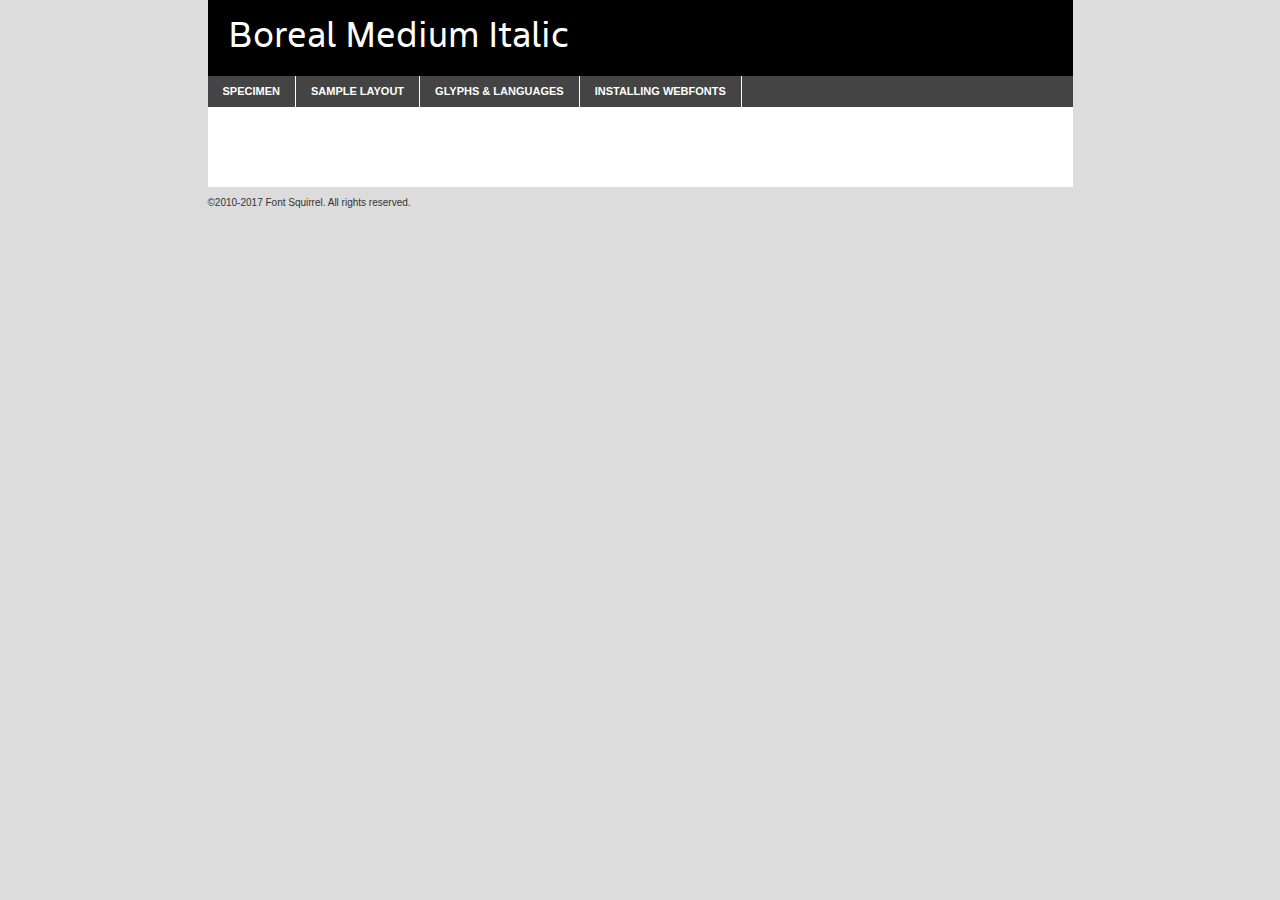
<file: assets/fonts/Free trial license/Boreal/boreal-mediumitalic-trial-demo.html>
<!DOCTYPE html PUBLIC "-//W3C//DTD XHTML 1.0 Transitional//EN"
        "http://www.w3.org/TR/xhtml1/DTD/xhtml1-transitional.dtd">

<html xmlns="http://www.w3.org/1999/xhtml" xml:lang="en" lang="en">
<head>
    <meta http-equiv="Content-Type" content="text/html; charset=utf-8"/>
    <script src="http://ajax.googleapis.com/ajax/libs/jquery/1.7.2/jquery.min.js" type="text/javascript" charset="utf-8"></script>
    <script type="text/javascript">
		(function($) {
			$.fn.easyTabs = function(option) {
				var param = jQuery.extend({ fadeSpeed: 'fast', defaultContent: 1, activeClass: 'active' }, option);
				$(this).each(function() {
					var thisId = '#' + this.id;
					if ( param.defaultContent == '' )
					{
						param.defaultContent = 1;
					}
					if ( typeof param.defaultContent == 'number' )
					{
						var defaultTab = $(thisId + ' .tabs li:eq(' + (param.defaultContent - 1) + ') a').attr('href').substr(1);
					}
					else
					{
						var defaultTab = param.defaultContent;
					}
					$(thisId + ' .tabs li a').each(function() {
						var tabToHide = $(this).attr('href').substr(1);
						$('#' + tabToHide).addClass('easytabs-tab-content');
					});
					hideAll();
					changeContent(defaultTab);

					function hideAll() {$(thisId + ' .easytabs-tab-content').hide();}

					function changeContent(tabId)
					{
						hideAll();
						$(thisId + ' .tabs li').removeClass(param.activeClass);
						$(thisId + ' .tabs li a[href=#' + tabId + ']').closest('li').addClass(param.activeClass);
						if ( param.fadeSpeed != 'none' )
						{
							$(thisId + ' #' + tabId).fadeIn(param.fadeSpeed);
						}
						else
						{
							$(thisId + ' #' + tabId).show();
						}
					}

					$(thisId + ' .tabs li').click(function() {
						var tabId = $(this).find('a').attr('href').substr(1);
						changeContent(tabId);
						return false;
					});
				});
			}
		})(jQuery);
    </script>
    <link rel="stylesheet" href="specimen_files/specimen_stylesheet.css" type="text/css" charset="utf-8"/>
    <link rel="stylesheet" href="style.css" type="text/css" charset="utf-8"/>

    <style type="text/css">
        		body {
			font-family: 'boreal';
        		}

            </style>

    <title>Boreal Medium Italic Specimen</title>


    <script type="text/javascript" charset="utf-8">
		$(document).ready(function() {
			$('#container').easyTabs({ defaultContent: 1 });
		});
    </script>
</head>

<body>
<div id="container">
    <div id="header">
		Boreal Medium Italic    </div>
    <ul class="tabs">
        <li><a href="#specimen">Specimen</a></li>
        <li><a href="#layout">Sample Layout</a></li>
		        <li><a href="#glyphs">Glyphs &amp; Languages</a></li>
        <li><a href="#installing">Installing Webfonts</a></li>

    </ul>

    <div id="main_content">


        <div id="specimen">

            <div class="section">
                <div class="grid12 firstcol">
                    <div class="huge">AaBb</div>
                </div>
            </div>

            <div class="section">
                <div class="glyph_range">A&#x200B;B&#x200b;C&#x200b;D&#x200b;E&#x200b;F&#x200b;G&#x200b;H&#x200b;I&#x200b;J&#x200b;K&#x200b;L&#x200b;M&#x200b;N&#x200b;O&#x200b;P&#x200b;Q&#x200b;R&#x200b;S&#x200b;T&#x200b;U&#x200b;V&#x200b;W&#x200b;X&#x200b;Y&#x200b;Z&#x200b;a&#x200b;b&#x200b;c&#x200b;d&#x200b;e&#x200b;f&#x200b;g&#x200b;h&#x200b;i&#x200b;j&#x200b;k&#x200b;l&#x200b;m&#x200b;n&#x200b;o&#x200b;p&#x200b;q&#x200b;r&#x200b;s&#x200b;t&#x200b;u&#x200b;v&#x200b;w&#x200b;x&#x200b;y&#x200b;z&#x200b;1&#x200b;2&#x200b;3&#x200b;4&#x200b;5&#x200b;6&#x200b;7&#x200b;8&#x200b;9&#x200b;0&#x200b;&amp;&#x200b;.&#x200b;,&#x200b;?&#x200b;!&#x200b;&#64;&#x200b;(&#x200b;)&#x200b;#&#x200b;$&#x200b;%&#x200b;*&#x200b;+&#x200b;-&#x200b;=&#x200b;:&#x200b;;</div>
            </div>
            <div class="section">
                <div class="grid12 firstcol">
                    <table class="sample_table">
                        <tr>
                            <td>10</td>
                            <td class="size10">abcdefghijklmnopqrstuvwxyzABCDEFGHIJKLMNOPQRSTUVWXYZ0123456789abcdefghijklmnopqrstuvwxyzABCDEFGHIJKLMNOPQRSTUVWXYZ0123456789abcdefghijklmnopqrstuvwxyzABCDEFGHIJKLMNOPQRSTUVWXYZ</td>
                        </tr>
                        <tr>
                            <td>11</td>
                            <td class="size11">abcdefghijklmnopqrstuvwxyzABCDEFGHIJKLMNOPQRSTUVWXYZ0123456789abcdefghijklmnopqrstuvwxyzABCDEFGHIJKLMNOPQRSTUVWXYZ0123456789abcdefghijklmnopqrstuvwxyzABCDEFGHIJKLMNOPQRSTUVWXYZ</td>
                        </tr>
                        <tr>
                            <td>12</td>
                            <td class="size12">abcdefghijklmnopqrstuvwxyzABCDEFGHIJKLMNOPQRSTUVWXYZ0123456789abcdefghijklmnopqrstuvwxyzABCDEFGHIJKLMNOPQRSTUVWXYZ0123456789abcdefghijklmnopqrstuvwxyzABCDEFGHIJKLMNOPQRSTUVWXYZ</td>
                        </tr>
                        <tr>
                            <td>13</td>
                            <td class="size13">abcdefghijklmnopqrstuvwxyzABCDEFGHIJKLMNOPQRSTUVWXYZ0123456789abcdefghijklmnopqrstuvwxyzABCDEFGHIJKLMNOPQRSTUVWXYZ0123456789abcdefghijklmnopqrstuvwxyzABCDEFGHIJKLMNOPQRSTUVWXYZ</td>
                        </tr>
                        <tr>
                            <td>14</td>
                            <td class="size14">abcdefghijklmnopqrstuvwxyzABCDEFGHIJKLMNOPQRSTUVWXYZ0123456789abcdefghijklmnopqrstuvwxyzABCDEFGHIJKLMNOPQRSTUVWXYZ0123456789abcdefghijklmnopqrstuvwxyzABCDEFGHIJKLMNOPQRSTUVWXYZ</td>
                        </tr>
                        <tr>
                            <td>16</td>
                            <td class="size16">abcdefghijklmnopqrstuvwxyzABCDEFGHIJKLMNOPQRSTUVWXYZ0123456789abcdefghijklmnopqrstuvwxyzABCDEFGHIJKLMNOPQRSTUVWXYZ</td>
                        </tr>
                        <tr>
                            <td>18</td>
                            <td class="size18">abcdefghijklmnopqrstuvwxyzABCDEFGHIJKLMNOPQRSTUVWXYZ0123456789abcdefghijklmnopqrstuvwxyzABCDEFGHIJKLMNOPQRSTUVWXYZ</td>
                        </tr>
                        <tr>
                            <td>20</td>
                            <td class="size20">abcdefghijklmnopqrstuvwxyzABCDEFGHIJKLMNOPQRSTUVWXYZ0123456789abcdefghijklmnopqrstuvwxyzABCDEFGHIJKLMNOPQRSTUVWXYZ</td>
                        </tr>
                        <tr>
                            <td>24</td>
                            <td class="size24">abcdefghijklmnopqrstuvwxyzABCDEFGHIJKLMNOPQRSTUVWXYZ0123456789abcdefghijklmnopqrstuvwxyzABCDEFGHIJKLMNOPQRSTUVWXYZ</td>
                        </tr>
                        <tr>
                            <td>30</td>
                            <td class="size30">abcdefghijklmnopqrstuvwxyzABCDEFGHIJKLMNOPQRSTUVWXYZ0123456789abcdefghijklmnopqrstuvwxyzABCDEFGHIJKLMNOPQRSTUVWXYZ</td>
                        </tr>
                        <tr>
                            <td>36</td>
                            <td class="size36">abcdefghijklmnopqrstuvwxyzABCDEFGHIJKLMNOPQRSTUVWXYZ0123456789abcdefghijklmnopqrstuvwxyzABCDEFGHIJKLMNOPQRSTUVWXYZ</td>
                        </tr>
                        <tr>
                            <td>48</td>
                            <td class="size48">abcdefghijklmnopqrstuvwxyzABCDEFGHIJKLMNOPQRSTUVWXYZ0123456789abcdefghijklmnopqrstuvwxyzABCDEFGHIJKLMNOPQRSTUVWXYZ</td>
                        </tr>
                        <tr>
                            <td>60</td>
                            <td class="size60">abcdefghijklmnopqrstuvwxyzABCDEFGHIJKLMNOPQRSTUVWXYZ0123456789abcdefghijklmnopqrstuvwxyzABCDEFGHIJKLMNOPQRSTUVWXYZ</td>
                        </tr>
                        <tr>
                            <td>72</td>
                            <td class="size72">abcdefghijklmnopqrstuvwxyzABCDEFGHIJKLMNOPQRSTUVWXYZ0123456789abcdefghijklmnopqrstuvwxyzABCDEFGHIJKLMNOPQRSTUVWXYZ</td>
                        </tr>
                        <tr>
                            <td>90</td>
                            <td class="size90">abcdefghijklmnopqrstuvwxyzABCDEFGHIJKLMNOPQRSTUVWXYZ0123456789abcdefghijklmnopqrstuvwxyzABCDEFGHIJKLMNOPQRSTUVWXYZ</td>
                        </tr>
                    </table>

                </div>

            </div>


            <div class="section" id="bodycomparison">


                <div id="xheight">
                    <div class="fontbody">&#x25FC;&#x25FC;&#x25FC;&#x25FC;&#x25FC;&#x25FC;&#x25FC;&#x25FC;&#x25FC;&#x25FC;&#x25FC;&#x25FC;&#x25FC;&#x25FC;&#x25FC;&#x25FC;&#x25FC;&#x25FC;&#x25FC;&#x25FC;&#x25FC;&#x25FC;&#x25FC;&#x25FC;&#x25FC;&#x25FC;&#x25FC;&#x25FC;&#x25FC;&#x25FC;&#x25FC;&#x25FC;&#x25FC;&#x25FC;&#x25FC;&#x25FC;&#x25FC;&#x25FC;&#x25FC;&#x25FC;&#x25FC;&#x25FC;&#x25FC;&#x25FC;&#x25FC;&#x25FC;&#x25FC;&#x25FC;&#x25FC;&#x25FC;&#x25FC;&#x25FC;&#x25FC;&#x25FC;&#x25FC;&#x25FC;&#x25FC;&#x25FC;&#x25FC;&#x25FC;&#x25FC;&#x25FC;&#x25FC;&#x25FC;&#x25FC;&#x25FC;&#x25FC;&#x25FC;&#x25FC;&#x25FC;&#x25FC;&#x25FC;&#x25FC;&#x25FC;&#x25FC;&#x25FC;&#x25FC;&#x25FC;&#x25FC;&#x25FC;&#x25FC;&#x25FC;&#x25FC;&#x25FC;&#x25FC;&#x25FC;&#x25FC;&#x25FC;&#x25FC;&#x25FC;&#x25FC;&#x25FC;&#x25FC;&#x25FC;&#x25FC;&#x25FC;&#x25FC;&#x25FC;&#x25FC;body</div>
                    <div class="arialbody">body</div>
                    <div class="verdanabody">body</div>
                    <div class="georgiabody">body</div>
                </div>
                <div class="fontbody" style="z-index:1">
                    body<span>Boreal Medium Italic</span>
                </div>
                <div class="arialbody" style="z-index:1">
                    body<span>Arial</span>
                </div>
                <div class="verdanabody" style="z-index:1">
                    body<span>Verdana</span>
                </div>
                <div class="georgiabody" style="z-index:1">
                    body<span>Georgia</span>
                </div>


            </div>


            <div class="section psample psample_row1" id="">

                <div class="grid2 firstcol">
                    <p class="size10"><span>10.</span>Aenean lacinia bibendum nulla sed consectetur. Fusce dapibus, tellus ac cursus commodo, tortor mauris condimentum nibh, ut fermentum massa justo sit amet risus. Nullam id dolor id nibh ultricies vehicula ut id elit. Cum sociis natoque penatibus et magnis dis parturient montes, nascetur ridiculus mus. Nulla vitae elit libero, a pharetra augue.</p>

                </div>
                <div class="grid3">
                    <p class="size11"><span>11.</span>Aenean lacinia bibendum nulla sed consectetur. Fusce dapibus, tellus ac cursus commodo, tortor mauris condimentum nibh, ut fermentum massa justo sit amet risus. Nullam id dolor id nibh ultricies vehicula ut id elit. Cum sociis natoque penatibus et magnis dis parturient montes, nascetur ridiculus mus. Nulla vitae elit libero, a pharetra augue.</p>

                </div>
                <div class="grid3">
                    <p class="size12"><span>12.</span>Aenean lacinia bibendum nulla sed consectetur. Fusce dapibus, tellus ac cursus commodo, tortor mauris condimentum nibh, ut fermentum massa justo sit amet risus. Nullam id dolor id nibh ultricies vehicula ut id elit. Cum sociis natoque penatibus et magnis dis parturient montes, nascetur ridiculus mus. Nulla vitae elit libero, a pharetra augue.</p>

                </div>
                <div class="grid4">
                    <p class="size13"><span>13.</span>Aenean lacinia bibendum nulla sed consectetur. Fusce dapibus, tellus ac cursus commodo, tortor mauris condimentum nibh, ut fermentum massa justo sit amet risus. Nullam id dolor id nibh ultricies vehicula ut id elit. Cum sociis natoque penatibus et magnis dis parturient montes, nascetur ridiculus mus. Nulla vitae elit libero, a pharetra augue.</p>

                </div>
                <div class="white_blend"></div>

            </div>
            <div class="section psample psample_row2" id="">
                <div class="grid3 firstcol">
                    <p class="size14"><span>14.</span>Aenean lacinia bibendum nulla sed consectetur. Fusce dapibus, tellus ac cursus commodo, tortor mauris condimentum nibh, ut fermentum massa justo sit amet risus. Nullam id dolor id nibh ultricies vehicula ut id elit. Cum sociis natoque penatibus et magnis dis parturient montes, nascetur ridiculus mus. Nulla vitae elit libero, a pharetra augue.</p>

                </div>
                <div class="grid4">
                    <p class="size16"><span>16.</span>Aenean lacinia bibendum nulla sed consectetur. Fusce dapibus, tellus ac cursus commodo, tortor mauris condimentum nibh, ut fermentum massa justo sit amet risus. Nullam id dolor id nibh ultricies vehicula ut id elit. Cum sociis natoque penatibus et magnis dis parturient montes, nascetur ridiculus mus. Nulla vitae elit libero, a pharetra augue.</p>

                </div>
                <div class="grid5">
                    <p class="size18"><span>18.</span>Aenean lacinia bibendum nulla sed consectetur. Fusce dapibus, tellus ac cursus commodo, tortor mauris condimentum nibh, ut fermentum massa justo sit amet risus. Nullam id dolor id nibh ultricies vehicula ut id elit. Cum sociis natoque penatibus et magnis dis parturient montes, nascetur ridiculus mus. Nulla vitae elit libero, a pharetra augue.</p>

                </div>

                <div class="white_blend"></div>

            </div>

            <div class="section psample psample_row3" id="">
                <div class="grid5 firstcol">
                    <p class="size20"><span>20.</span>Aenean lacinia bibendum nulla sed consectetur. Fusce dapibus, tellus ac cursus commodo, tortor mauris condimentum nibh, ut fermentum massa justo sit amet risus. Nullam id dolor id nibh ultricies vehicula ut id elit. Cum sociis natoque penatibus et magnis dis parturient montes, nascetur ridiculus mus. Nulla vitae elit libero, a pharetra augue.</p>
                </div>
                <div class="grid7">
                    <p class="size24"><span>24.</span>Aenean lacinia bibendum nulla sed consectetur. Fusce dapibus, tellus ac cursus commodo, tortor mauris condimentum nibh, ut fermentum massa justo sit amet risus. Nullam id dolor id nibh ultricies vehicula ut id elit. Cum sociis natoque penatibus et magnis dis parturient montes, nascetur ridiculus mus. Nulla vitae elit libero, a pharetra augue.</p>
                </div>

                <div class="white_blend"></div>

            </div>

            <div class="section psample psample_row4" id="">
                <div class="grid12 firstcol">
                    <p class="size30"><span>30.</span>Aenean lacinia bibendum nulla sed consectetur. Fusce dapibus, tellus ac cursus commodo, tortor mauris condimentum nibh, ut fermentum massa justo sit amet risus. Nullam id dolor id nibh ultricies vehicula ut id elit. Cum sociis natoque penatibus et magnis dis parturient montes, nascetur ridiculus mus. Nulla vitae elit libero, a pharetra augue.</p>
                </div>
                <div class="white_blend"></div>

            </div>


            <div class="section psample psample_row1 fullreverse">
                <div class="grid2 firstcol">
                    <p class="size10"><span>10.</span>Aenean lacinia bibendum nulla sed consectetur. Fusce dapibus, tellus ac cursus commodo, tortor mauris condimentum nibh, ut fermentum massa justo sit amet risus. Nullam id dolor id nibh ultricies vehicula ut id elit. Cum sociis natoque penatibus et magnis dis parturient montes, nascetur ridiculus mus. Nulla vitae elit libero, a pharetra augue.</p>

                </div>
                <div class="grid3">
                    <p class="size11"><span>11.</span>Aenean lacinia bibendum nulla sed consectetur. Fusce dapibus, tellus ac cursus commodo, tortor mauris condimentum nibh, ut fermentum massa justo sit amet risus. Nullam id dolor id nibh ultricies vehicula ut id elit. Cum sociis natoque penatibus et magnis dis parturient montes, nascetur ridiculus mus. Nulla vitae elit libero, a pharetra augue.</p>

                </div>
                <div class="grid3">
                    <p class="size12"><span>12.</span>Aenean lacinia bibendum nulla sed consectetur. Fusce dapibus, tellus ac cursus commodo, tortor mauris condimentum nibh, ut fermentum massa justo sit amet risus. Nullam id dolor id nibh ultricies vehicula ut id elit. Cum sociis natoque penatibus et magnis dis parturient montes, nascetur ridiculus mus. Nulla vitae elit libero, a pharetra augue.</p>

                </div>
                <div class="grid4">
                    <p class="size13"><span>13.</span>Aenean lacinia bibendum nulla sed consectetur. Fusce dapibus, tellus ac cursus commodo, tortor mauris condimentum nibh, ut fermentum massa justo sit amet risus. Nullam id dolor id nibh ultricies vehicula ut id elit. Cum sociis natoque penatibus et magnis dis parturient montes, nascetur ridiculus mus. Nulla vitae elit libero, a pharetra augue.</p>

                </div>
                <div class="black_blend"></div>

            </div>

            <div class="section psample psample_row2 fullreverse">
                <div class="grid3 firstcol">
                    <p class="size14"><span>14.</span>Aenean lacinia bibendum nulla sed consectetur. Fusce dapibus, tellus ac cursus commodo, tortor mauris condimentum nibh, ut fermentum massa justo sit amet risus. Nullam id dolor id nibh ultricies vehicula ut id elit. Cum sociis natoque penatibus et magnis dis parturient montes, nascetur ridiculus mus. Nulla vitae elit libero, a pharetra augue.</p>

                </div>
                <div class="grid4">
                    <p class="size16"><span>16.</span>Aenean lacinia bibendum nulla sed consectetur. Fusce dapibus, tellus ac cursus commodo, tortor mauris condimentum nibh, ut fermentum massa justo sit amet risus. Nullam id dolor id nibh ultricies vehicula ut id elit. Cum sociis natoque penatibus et magnis dis parturient montes, nascetur ridiculus mus. Nulla vitae elit libero, a pharetra augue.</p>

                </div>
                <div class="grid5">
                    <p class="size18"><span>18.</span>Aenean lacinia bibendum nulla sed consectetur. Fusce dapibus, tellus ac cursus commodo, tortor mauris condimentum nibh, ut fermentum massa justo sit amet risus. Nullam id dolor id nibh ultricies vehicula ut id elit. Cum sociis natoque penatibus et magnis dis parturient montes, nascetur ridiculus mus. Nulla vitae elit libero, a pharetra augue.</p>

                </div>
                <div class="black_blend"></div>

            </div>

            <div class="section psample fullreverse psample_row3" id="">
                <div class="grid5 firstcol">
                    <p class="size20"><span>20.</span>Aenean lacinia bibendum nulla sed consectetur. Fusce dapibus, tellus ac cursus commodo, tortor mauris condimentum nibh, ut fermentum massa justo sit amet risus. Nullam id dolor id nibh ultricies vehicula ut id elit. Cum sociis natoque penatibus et magnis dis parturient montes, nascetur ridiculus mus. Nulla vitae elit libero, a pharetra augue.</p>
                </div>
                <div class="grid7">
                    <p class="size24"><span>24.</span>Aenean lacinia bibendum nulla sed consectetur. Fusce dapibus, tellus ac cursus commodo, tortor mauris condimentum nibh, ut fermentum massa justo sit amet risus. Nullam id dolor id nibh ultricies vehicula ut id elit. Cum sociis natoque penatibus et magnis dis parturient montes, nascetur ridiculus mus. Nulla vitae elit libero, a pharetra augue.</p>
                </div>

                <div class="black_blend"></div>

            </div>

            <div class="section psample fullreverse psample_row4" id="" style="border-bottom: 20px #000 solid;">
                <div class="grid12 firstcol">
                    <p class="size30"><span>30.</span>Aenean lacinia bibendum nulla sed consectetur. Fusce dapibus, tellus ac cursus commodo, tortor mauris condimentum nibh, ut fermentum massa justo sit amet risus. Nullam id dolor id nibh ultricies vehicula ut id elit. Cum sociis natoque penatibus et magnis dis parturient montes, nascetur ridiculus mus. Nulla vitae elit libero, a pharetra augue.</p>
                </div>
                <div class="black_blend"></div>

            </div>


        </div>

        <div id="layout">

            <div class="section">

                <div class="grid12 firstcol">
                    <h1>Lorem Ipsum Dolor</h1>
                    <h2>Etiam porta sem malesuada magna mollis euismod</h2>

                    <p class="byline">By <a href="#link">Aenean Lacinia</a></p>
                </div>
            </div>
            <div class="section">
                <div class="grid8 firstcol">
                    <p class="large">Donec sed odio dui. Morbi leo risus, porta ac consectetur ac, vestibulum at eros. Fusce dapibus, tellus ac cursus commodo, tortor mauris condimentum nibh, ut fermentum massa justo sit amet risus. </p>


                    <h3>Pellentesque ornare sem</h3>

                    <p>Maecenas sed diam eget risus varius blandit sit amet non magna. Maecenas faucibus mollis interdum. Donec ullamcorper nulla non metus auctor fringilla. Nullam id dolor id nibh ultricies vehicula ut id elit. Nullam id dolor id nibh ultricies vehicula ut id elit. </p>

                    <p>Aenean eu leo quam. Pellentesque ornare sem lacinia quam venenatis vestibulum. Lorem ipsum dolor sit amet, consectetur adipiscing elit. Cum sociis natoque penatibus et magnis dis parturient montes, nascetur ridiculus mus. </p>

                    <p>Nulla vitae elit libero, a pharetra augue. Praesent commodo cursus magna, vel scelerisque nisl consectetur et. Aenean lacinia bibendum nulla sed consectetur. </p>

                    <p>Nullam quis risus eget urna mollis ornare vel eu leo. Nullam quis risus eget urna mollis ornare vel eu leo. Maecenas sed diam eget risus varius blandit sit amet non magna. Donec ullamcorper nulla non metus auctor fringilla. </p>

                    <h3>Cras mattis consectetur</h3>

                    <p>Aenean eu leo quam. Pellentesque ornare sem lacinia quam venenatis vestibulum. Aenean lacinia bibendum nulla sed consectetur. Integer posuere erat a ante venenatis dapibus posuere velit aliquet. Cras mattis consectetur purus sit amet fermentum. </p>

                    <p>Nullam id dolor id nibh ultricies vehicula ut id elit. Nullam quis risus eget urna mollis ornare vel eu leo. Cras mattis consectetur purus sit amet fermentum.</p>
                </div>

                <div class="grid4 sidebar">

                    <div class="box reverse">
                        <p class="last">Nullam quis risus eget urna mollis ornare vel eu leo. Donec ullamcorper nulla non metus auctor fringilla. Cras mattis consectetur purus sit amet fermentum. Sed posuere consectetur est at lobortis. Lorem ipsum dolor sit amet, consectetur adipiscing elit. </p>
                    </div>

                    <p class="caption">Maecenas sed diam eget risus varius.</p>

                    <p>Vestibulum id ligula porta felis euismod semper. Integer posuere erat a ante venenatis dapibus posuere velit aliquet. Vestibulum id ligula porta felis euismod semper. Sed posuere consectetur est at lobortis. Maecenas sed diam eget risus varius blandit sit amet non magna. Fusce dapibus, tellus ac cursus commodo, tortor mauris condimentum nibh, ut fermentum massa justo sit amet risus. </p>


                    <p>Duis mollis, est non commodo luctus, nisi erat porttitor ligula, eget lacinia odio sem nec elit. Aenean lacinia bibendum nulla sed consectetur. Vivamus sagittis lacus vel augue laoreet rutrum faucibus dolor auctor. Aenean lacinia bibendum nulla sed consectetur. Nullam quis risus eget urna mollis ornare vel eu leo. </p>

                    <p>Praesent commodo cursus magna, vel scelerisque nisl consectetur et. Donec ullamcorper nulla non metus auctor fringilla. Maecenas faucibus mollis interdum. Fusce dapibus, tellus ac cursus commodo, tortor mauris condimentum nibh, ut fermentum massa justo sit amet risus. </p>

                </div>
            </div>

        </div>


		

        <div id="glyphs">
            <div class="section">
                <div class="grid12 firstcol">

                    <h1>Language Support</h1>
                    <p>The subset of Boreal Medium Italic in this kit supports the following languages:<br/>

						English, Arrernte, Bislama, Cebuano, Fijian, Gilbertese, Hmong, Ibanag, Iloko_ilokano, Interglossa_glosa, Interlingua, Lojban, Norfolk_pitcairnese, Oromo, Rotokas, Seychelles_creole, Shona, Somali, Southern_ndebele, Swahili, Swati_swazi, Tok_pisin, Warlpiri, Xhosa, Zulu, Latinbasic, Demo                    </p>
                    <h1>Glyph Chart</h1>
                    <p>The subset of Boreal Medium Italic in this kit includes all the glyphs listed below. Unicode entities are included above each glyph to help you insert individual characters into your layout.</p>
                    <div id="glyph_chart">

																				                                <div><p>&amp;#32;</p>&#32;</div>
																				                                <div><p>&amp;#33;</p>&#33;</div>
																				                                <div><p>&amp;#34;</p>&#34;</div>
																				                                <div><p>&amp;#38;</p>&#38;</div>
																				                                <div><p>&amp;#39;</p>&#39;</div>
																				                                <div><p>&amp;#40;</p>&#40;</div>
																				                                <div><p>&amp;#41;</p>&#41;</div>
																				                                <div><p>&amp;#43;</p>&#43;</div>
																				                                <div><p>&amp;#44;</p>&#44;</div>
																				                                <div><p>&amp;#45;</p>&#45;</div>
																				                                <div><p>&amp;#46;</p>&#46;</div>
																				                                <div><p>&amp;#47;</p>&#47;</div>
																				                                <div><p>&amp;#48;</p>&#48;</div>
																				                                <div><p>&amp;#49;</p>&#49;</div>
																				                                <div><p>&amp;#50;</p>&#50;</div>
																				                                <div><p>&amp;#51;</p>&#51;</div>
																				                                <div><p>&amp;#52;</p>&#52;</div>
																				                                <div><p>&amp;#53;</p>&#53;</div>
																				                                <div><p>&amp;#54;</p>&#54;</div>
																				                                <div><p>&amp;#55;</p>&#55;</div>
																				                                <div><p>&amp;#56;</p>&#56;</div>
																				                                <div><p>&amp;#57;</p>&#57;</div>
																				                                <div><p>&amp;#63;</p>&#63;</div>
																				                                <div><p>&amp;#65;</p>&#65;</div>
																				                                <div><p>&amp;#66;</p>&#66;</div>
																				                                <div><p>&amp;#67;</p>&#67;</div>
																				                                <div><p>&amp;#68;</p>&#68;</div>
																				                                <div><p>&amp;#69;</p>&#69;</div>
																				                                <div><p>&amp;#70;</p>&#70;</div>
																				                                <div><p>&amp;#71;</p>&#71;</div>
																				                                <div><p>&amp;#72;</p>&#72;</div>
																				                                <div><p>&amp;#73;</p>&#73;</div>
																				                                <div><p>&amp;#74;</p>&#74;</div>
																				                                <div><p>&amp;#75;</p>&#75;</div>
																				                                <div><p>&amp;#76;</p>&#76;</div>
																				                                <div><p>&amp;#77;</p>&#77;</div>
																				                                <div><p>&amp;#78;</p>&#78;</div>
																				                                <div><p>&amp;#79;</p>&#79;</div>
																				                                <div><p>&amp;#80;</p>&#80;</div>
																				                                <div><p>&amp;#81;</p>&#81;</div>
																				                                <div><p>&amp;#82;</p>&#82;</div>
																				                                <div><p>&amp;#83;</p>&#83;</div>
																				                                <div><p>&amp;#84;</p>&#84;</div>
																				                                <div><p>&amp;#85;</p>&#85;</div>
																				                                <div><p>&amp;#86;</p>&#86;</div>
																				                                <div><p>&amp;#87;</p>&#87;</div>
																				                                <div><p>&amp;#88;</p>&#88;</div>
																				                                <div><p>&amp;#89;</p>&#89;</div>
																				                                <div><p>&amp;#90;</p>&#90;</div>
																				                                <div><p>&amp;#97;</p>&#97;</div>
																				                                <div><p>&amp;#98;</p>&#98;</div>
																				                                <div><p>&amp;#99;</p>&#99;</div>
																				                                <div><p>&amp;#100;</p>&#100;</div>
																				                                <div><p>&amp;#101;</p>&#101;</div>
																				                                <div><p>&amp;#102;</p>&#102;</div>
																				                                <div><p>&amp;#103;</p>&#103;</div>
																				                                <div><p>&amp;#104;</p>&#104;</div>
																				                                <div><p>&amp;#105;</p>&#105;</div>
																				                                <div><p>&amp;#106;</p>&#106;</div>
																				                                <div><p>&amp;#107;</p>&#107;</div>
																				                                <div><p>&amp;#108;</p>&#108;</div>
																				                                <div><p>&amp;#109;</p>&#109;</div>
																				                                <div><p>&amp;#110;</p>&#110;</div>
																				                                <div><p>&amp;#111;</p>&#111;</div>
																				                                <div><p>&amp;#112;</p>&#112;</div>
																				                                <div><p>&amp;#113;</p>&#113;</div>
																				                                <div><p>&amp;#114;</p>&#114;</div>
																				                                <div><p>&amp;#115;</p>&#115;</div>
																				                                <div><p>&amp;#116;</p>&#116;</div>
																				                                <div><p>&amp;#117;</p>&#117;</div>
																				                                <div><p>&amp;#118;</p>&#118;</div>
																				                                <div><p>&amp;#119;</p>&#119;</div>
																				                                <div><p>&amp;#120;</p>&#120;</div>
																				                                <div><p>&amp;#121;</p>&#121;</div>
																				                                <div><p>&amp;#122;</p>&#122;</div>
																				                                <div><p>&amp;#160;</p>&#160;</div>
																				                                <div><p>&amp;#171;</p>&#171;</div>
																				                                <div><p>&amp;#173;</p>&#173;</div>
																				                                <div><p>&amp;#187;</p>&#187;</div>
																				                                <div><p>&amp;#8192;</p>&#8192;</div>
																				                                <div><p>&amp;#8193;</p>&#8193;</div>
																				                                <div><p>&amp;#8194;</p>&#8194;</div>
																				                                <div><p>&amp;#8195;</p>&#8195;</div>
																				                                <div><p>&amp;#8196;</p>&#8196;</div>
																				                                <div><p>&amp;#8197;</p>&#8197;</div>
																				                                <div><p>&amp;#8198;</p>&#8198;</div>
																				                                <div><p>&amp;#8199;</p>&#8199;</div>
																				                                <div><p>&amp;#8200;</p>&#8200;</div>
																				                                <div><p>&amp;#8201;</p>&#8201;</div>
																				                                <div><p>&amp;#8202;</p>&#8202;</div>
																				                                <div><p>&amp;#8208;</p>&#8208;</div>
																				                                <div><p>&amp;#8209;</p>&#8209;</div>
																				                                <div><p>&amp;#8210;</p>&#8210;</div>
																				                                <div><p>&amp;#8211;</p>&#8211;</div>
																				                                <div><p>&amp;#8212;</p>&#8212;</div>
																				                                <div><p>&amp;#8216;</p>&#8216;</div>
																				                                <div><p>&amp;#8217;</p>&#8217;</div>
																				                                <div><p>&amp;#8220;</p>&#8220;</div>
																				                                <div><p>&amp;#8221;</p>&#8221;</div>
																				                                <div><p>&amp;#8239;</p>&#8239;</div>
																				                                <div><p>&amp;#8287;</p>&#8287;</div>
																				                                <div><p>&amp;#9724;</p>&#9724;</div>
																																																										                    </div>
                </div>


            </div>
        </div>


        <div id="specs">

        </div>

        <div id="installing">
            <div class="section">
                <div class="grid7 firstcol">
                    <h1>Installing Webfonts</h1>

                    <p>Webfonts are supported by all major browser platforms but not all in the same way. There are currently four different font formats that must be included in order to target all browsers. This includes TTF, WOFF, EOT and SVG.</p>

                    <h2>1. Upload your webfonts</h2>
                    <p>You must upload your webfont kit to your website. They should be in or near the same directory as your CSS files.</p>

                    <h2>2. Include the webfont stylesheet</h2>
                    <p>A special CSS @font-face declaration helps the various browsers select the appropriate font it needs without causing you a bunch of headaches. Learn more about this syntax by reading the <a href="https://www.fontspring.com/blog/further-hardening-of-the-bulletproof-syntax">Fontspring blog post</a> about it. The code for it is as follows:</p>


                    <code>
                        @font-face{
                        font-family: 'MyWebFont';
                        src: url('WebFont.eot');
                        src: url('WebFont.eot?#iefix') format('embedded-opentype'),
                        url('WebFont.woff') format('woff'),
                        url('WebFont.ttf') format('truetype'),
                        url('WebFont.svg#webfont') format('svg');
                        }
                    </code>

                    <p>We've already gone ahead and generated the code for you. All you have to do is link to the stylesheet in your HTML, like this:</p>
                    <code>&lt;link rel=&quot;stylesheet&quot; href=&quot;stylesheet.css&quot; type=&quot;text/css&quot; charset=&quot;utf-8&quot; /&gt;</code>

                    <h2>3. Modify your own stylesheet</h2>
                    <p>To take advantage of your new fonts, you must tell your stylesheet to use them. Look at the original @font-face declaration above and find the property called "font-family." The name linked there will be what you use to reference the font. Prepend that webfont name to the font stack in the "font-family" property, inside the selector you want to change. For example:</p>
                    <code>p { font-family: 'WebFont', Arial, sans-serif; }</code>

                    <h2>4. Test</h2>
                    <p>Getting webfonts to work cross-browser <em>can</em> be tricky. Use the information in the sidebar to help you if you find that fonts aren't loading in a particular browser.</p>
                </div>

                <div class="grid5 sidebar">
                    <div class="box">
                        <h2>Troubleshooting<br/>Font-Face Problems</h2>
                        <p>Having trouble getting your webfonts to load in your new website? Here are some tips to sort out what might be the problem.</p>

                        <h3>Fonts not showing in any browser</h3>

                        <p>This sounds like you need to work on the plumbing. You either did not upload the fonts to the correct directory, or you did not link the fonts properly in the CSS. If you've confirmed that all this is correct and you still have a problem, take a look at your .htaccess file and see if requests are getting intercepted.</p>

                        <h3>Fonts not loading in iPhone or iPad</h3>

                        <p>The most common problem here is that you are serving the fonts from an IIS server. IIS refuses to serve files that have unknown MIME types. If that is the case, you must set the MIME type for SVG to "image/svg+xml" in the server settings. Follow these instructions from Microsoft if you need help.</p>

                        <h3>Fonts not loading in Firefox</h3>

                        <p>The primary reason for this failure? You are still using a version Firefox older than 3.5. So upgrade already! If that isn't it, then you are very likely serving fonts from a different domain. Firefox requires that all font assets be served from the same domain. Lastly it is possible that you need to add WOFF to your list of MIME types (if you are serving via IIS.)</p>

                        <h3>Fonts not loading in IE</h3>

                        <p>Are you looking at Internet Explorer on an actual Windows machine or are you cheating by using a service like Adobe BrowserLab? Many of these screenshot services do not render @font-face for IE. Best to test it on a real machine.</p>

                        <h3>Fonts not loading in IE9</h3>

                        <p>IE9, like Firefox, requires that fonts be served from the same domain as the website. Make sure that is the case.</p>
                    </div>
                </div>
            </div>

        </div>

    </div>
    <div id="footer">
        <p>&copy;2010-2017 Font Squirrel. All rights reserved.</p>
    </div>
</div>
</body>
</html>
</file>
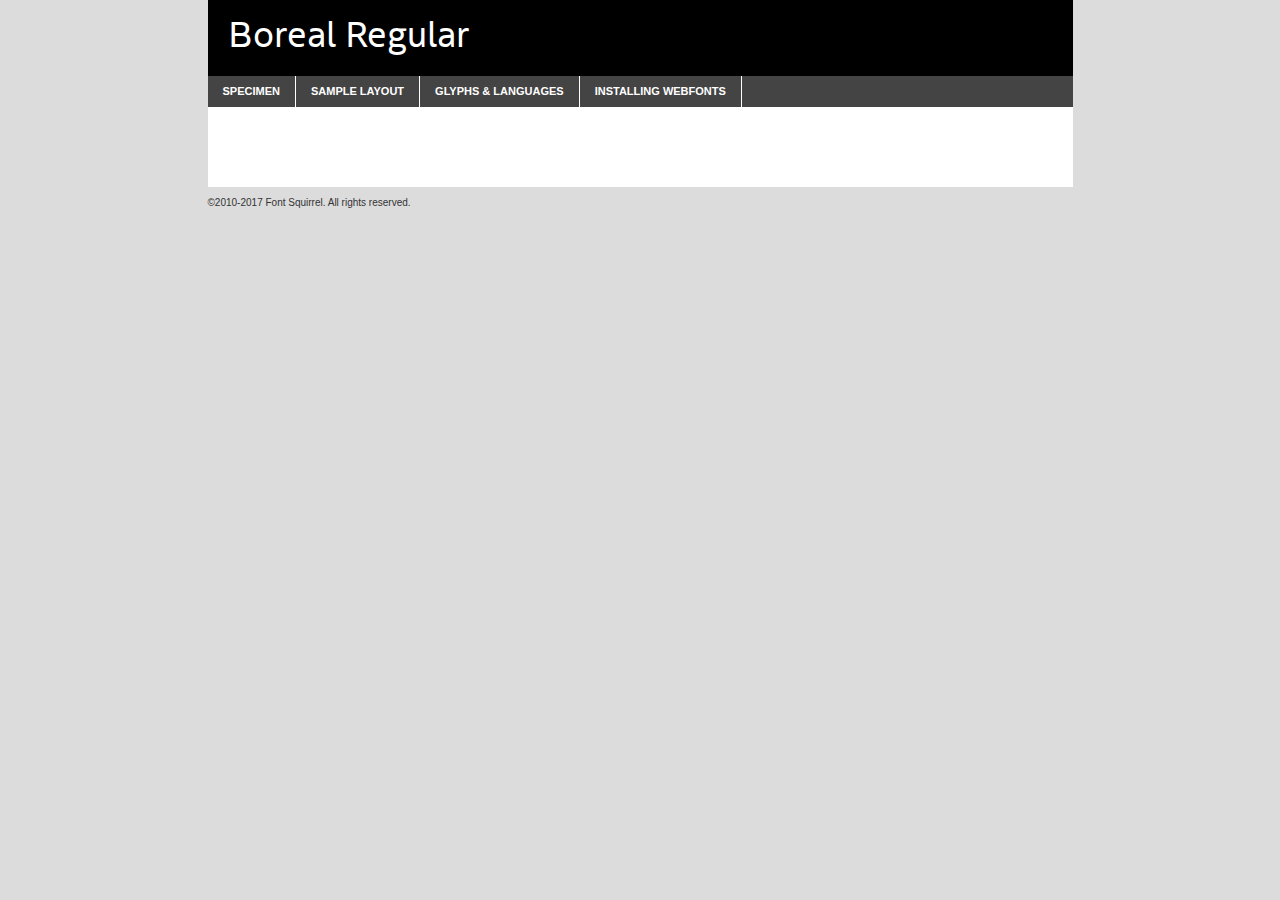
<file: assets/fonts/Free trial license/Boreal/boreal-regular-trial-demo.html>
<!DOCTYPE html PUBLIC "-//W3C//DTD XHTML 1.0 Transitional//EN"
        "http://www.w3.org/TR/xhtml1/DTD/xhtml1-transitional.dtd">

<html xmlns="http://www.w3.org/1999/xhtml" xml:lang="en" lang="en">
<head>
    <meta http-equiv="Content-Type" content="text/html; charset=utf-8"/>
    <script src="http://ajax.googleapis.com/ajax/libs/jquery/1.7.2/jquery.min.js" type="text/javascript" charset="utf-8"></script>
    <script type="text/javascript">
		(function($) {
			$.fn.easyTabs = function(option) {
				var param = jQuery.extend({ fadeSpeed: 'fast', defaultContent: 1, activeClass: 'active' }, option);
				$(this).each(function() {
					var thisId = '#' + this.id;
					if ( param.defaultContent == '' )
					{
						param.defaultContent = 1;
					}
					if ( typeof param.defaultContent == 'number' )
					{
						var defaultTab = $(thisId + ' .tabs li:eq(' + (param.defaultContent - 1) + ') a').attr('href').substr(1);
					}
					else
					{
						var defaultTab = param.defaultContent;
					}
					$(thisId + ' .tabs li a').each(function() {
						var tabToHide = $(this).attr('href').substr(1);
						$('#' + tabToHide).addClass('easytabs-tab-content');
					});
					hideAll();
					changeContent(defaultTab);

					function hideAll() {$(thisId + ' .easytabs-tab-content').hide();}

					function changeContent(tabId)
					{
						hideAll();
						$(thisId + ' .tabs li').removeClass(param.activeClass);
						$(thisId + ' .tabs li a[href=#' + tabId + ']').closest('li').addClass(param.activeClass);
						if ( param.fadeSpeed != 'none' )
						{
							$(thisId + ' #' + tabId).fadeIn(param.fadeSpeed);
						}
						else
						{
							$(thisId + ' #' + tabId).show();
						}
					}

					$(thisId + ' .tabs li').click(function() {
						var tabId = $(this).find('a').attr('href').substr(1);
						changeContent(tabId);
						return false;
					});
				});
			}
		})(jQuery);
    </script>
    <link rel="stylesheet" href="specimen_files/specimen_stylesheet.css" type="text/css" charset="utf-8"/>
    <link rel="stylesheet" href="style.css" type="text/css" charset="utf-8"/>

    <style type="text/css">
        		body {
			font-family: 'boreal';
        		}

            </style>

    <title>Boreal Regular Specimen</title>


    <script type="text/javascript" charset="utf-8">
		$(document).ready(function() {
			$('#container').easyTabs({ defaultContent: 1 });
		});
    </script>
</head>

<body>
<div id="container">
    <div id="header">
		Boreal Regular    </div>
    <ul class="tabs">
        <li><a href="#specimen">Specimen</a></li>
        <li><a href="#layout">Sample Layout</a></li>
		        <li><a href="#glyphs">Glyphs &amp; Languages</a></li>
        <li><a href="#installing">Installing Webfonts</a></li>

    </ul>

    <div id="main_content">


        <div id="specimen">

            <div class="section">
                <div class="grid12 firstcol">
                    <div class="huge">AaBb</div>
                </div>
            </div>

            <div class="section">
                <div class="glyph_range">A&#x200B;B&#x200b;C&#x200b;D&#x200b;E&#x200b;F&#x200b;G&#x200b;H&#x200b;I&#x200b;J&#x200b;K&#x200b;L&#x200b;M&#x200b;N&#x200b;O&#x200b;P&#x200b;Q&#x200b;R&#x200b;S&#x200b;T&#x200b;U&#x200b;V&#x200b;W&#x200b;X&#x200b;Y&#x200b;Z&#x200b;a&#x200b;b&#x200b;c&#x200b;d&#x200b;e&#x200b;f&#x200b;g&#x200b;h&#x200b;i&#x200b;j&#x200b;k&#x200b;l&#x200b;m&#x200b;n&#x200b;o&#x200b;p&#x200b;q&#x200b;r&#x200b;s&#x200b;t&#x200b;u&#x200b;v&#x200b;w&#x200b;x&#x200b;y&#x200b;z&#x200b;1&#x200b;2&#x200b;3&#x200b;4&#x200b;5&#x200b;6&#x200b;7&#x200b;8&#x200b;9&#x200b;0&#x200b;&amp;&#x200b;.&#x200b;,&#x200b;?&#x200b;!&#x200b;&#64;&#x200b;(&#x200b;)&#x200b;#&#x200b;$&#x200b;%&#x200b;*&#x200b;+&#x200b;-&#x200b;=&#x200b;:&#x200b;;</div>
            </div>
            <div class="section">
                <div class="grid12 firstcol">
                    <table class="sample_table">
                        <tr>
                            <td>10</td>
                            <td class="size10">abcdefghijklmnopqrstuvwxyzABCDEFGHIJKLMNOPQRSTUVWXYZ0123456789abcdefghijklmnopqrstuvwxyzABCDEFGHIJKLMNOPQRSTUVWXYZ0123456789abcdefghijklmnopqrstuvwxyzABCDEFGHIJKLMNOPQRSTUVWXYZ</td>
                        </tr>
                        <tr>
                            <td>11</td>
                            <td class="size11">abcdefghijklmnopqrstuvwxyzABCDEFGHIJKLMNOPQRSTUVWXYZ0123456789abcdefghijklmnopqrstuvwxyzABCDEFGHIJKLMNOPQRSTUVWXYZ0123456789abcdefghijklmnopqrstuvwxyzABCDEFGHIJKLMNOPQRSTUVWXYZ</td>
                        </tr>
                        <tr>
                            <td>12</td>
                            <td class="size12">abcdefghijklmnopqrstuvwxyzABCDEFGHIJKLMNOPQRSTUVWXYZ0123456789abcdefghijklmnopqrstuvwxyzABCDEFGHIJKLMNOPQRSTUVWXYZ0123456789abcdefghijklmnopqrstuvwxyzABCDEFGHIJKLMNOPQRSTUVWXYZ</td>
                        </tr>
                        <tr>
                            <td>13</td>
                            <td class="size13">abcdefghijklmnopqrstuvwxyzABCDEFGHIJKLMNOPQRSTUVWXYZ0123456789abcdefghijklmnopqrstuvwxyzABCDEFGHIJKLMNOPQRSTUVWXYZ0123456789abcdefghijklmnopqrstuvwxyzABCDEFGHIJKLMNOPQRSTUVWXYZ</td>
                        </tr>
                        <tr>
                            <td>14</td>
                            <td class="size14">abcdefghijklmnopqrstuvwxyzABCDEFGHIJKLMNOPQRSTUVWXYZ0123456789abcdefghijklmnopqrstuvwxyzABCDEFGHIJKLMNOPQRSTUVWXYZ0123456789abcdefghijklmnopqrstuvwxyzABCDEFGHIJKLMNOPQRSTUVWXYZ</td>
                        </tr>
                        <tr>
                            <td>16</td>
                            <td class="size16">abcdefghijklmnopqrstuvwxyzABCDEFGHIJKLMNOPQRSTUVWXYZ0123456789abcdefghijklmnopqrstuvwxyzABCDEFGHIJKLMNOPQRSTUVWXYZ</td>
                        </tr>
                        <tr>
                            <td>18</td>
                            <td class="size18">abcdefghijklmnopqrstuvwxyzABCDEFGHIJKLMNOPQRSTUVWXYZ0123456789abcdefghijklmnopqrstuvwxyzABCDEFGHIJKLMNOPQRSTUVWXYZ</td>
                        </tr>
                        <tr>
                            <td>20</td>
                            <td class="size20">abcdefghijklmnopqrstuvwxyzABCDEFGHIJKLMNOPQRSTUVWXYZ0123456789abcdefghijklmnopqrstuvwxyzABCDEFGHIJKLMNOPQRSTUVWXYZ</td>
                        </tr>
                        <tr>
                            <td>24</td>
                            <td class="size24">abcdefghijklmnopqrstuvwxyzABCDEFGHIJKLMNOPQRSTUVWXYZ0123456789abcdefghijklmnopqrstuvwxyzABCDEFGHIJKLMNOPQRSTUVWXYZ</td>
                        </tr>
                        <tr>
                            <td>30</td>
                            <td class="size30">abcdefghijklmnopqrstuvwxyzABCDEFGHIJKLMNOPQRSTUVWXYZ0123456789abcdefghijklmnopqrstuvwxyzABCDEFGHIJKLMNOPQRSTUVWXYZ</td>
                        </tr>
                        <tr>
                            <td>36</td>
                            <td class="size36">abcdefghijklmnopqrstuvwxyzABCDEFGHIJKLMNOPQRSTUVWXYZ0123456789abcdefghijklmnopqrstuvwxyzABCDEFGHIJKLMNOPQRSTUVWXYZ</td>
                        </tr>
                        <tr>
                            <td>48</td>
                            <td class="size48">abcdefghijklmnopqrstuvwxyzABCDEFGHIJKLMNOPQRSTUVWXYZ0123456789abcdefghijklmnopqrstuvwxyzABCDEFGHIJKLMNOPQRSTUVWXYZ</td>
                        </tr>
                        <tr>
                            <td>60</td>
                            <td class="size60">abcdefghijklmnopqrstuvwxyzABCDEFGHIJKLMNOPQRSTUVWXYZ0123456789abcdefghijklmnopqrstuvwxyzABCDEFGHIJKLMNOPQRSTUVWXYZ</td>
                        </tr>
                        <tr>
                            <td>72</td>
                            <td class="size72">abcdefghijklmnopqrstuvwxyzABCDEFGHIJKLMNOPQRSTUVWXYZ0123456789abcdefghijklmnopqrstuvwxyzABCDEFGHIJKLMNOPQRSTUVWXYZ</td>
                        </tr>
                        <tr>
                            <td>90</td>
                            <td class="size90">abcdefghijklmnopqrstuvwxyzABCDEFGHIJKLMNOPQRSTUVWXYZ0123456789abcdefghijklmnopqrstuvwxyzABCDEFGHIJKLMNOPQRSTUVWXYZ</td>
                        </tr>
                    </table>

                </div>

            </div>


            <div class="section" id="bodycomparison">


                <div id="xheight">
                    <div class="fontbody">&#x25FC;&#x25FC;&#x25FC;&#x25FC;&#x25FC;&#x25FC;&#x25FC;&#x25FC;&#x25FC;&#x25FC;&#x25FC;&#x25FC;&#x25FC;&#x25FC;&#x25FC;&#x25FC;&#x25FC;&#x25FC;&#x25FC;&#x25FC;&#x25FC;&#x25FC;&#x25FC;&#x25FC;&#x25FC;&#x25FC;&#x25FC;&#x25FC;&#x25FC;&#x25FC;&#x25FC;&#x25FC;&#x25FC;&#x25FC;&#x25FC;&#x25FC;&#x25FC;&#x25FC;&#x25FC;&#x25FC;&#x25FC;&#x25FC;&#x25FC;&#x25FC;&#x25FC;&#x25FC;&#x25FC;&#x25FC;&#x25FC;&#x25FC;&#x25FC;&#x25FC;&#x25FC;&#x25FC;&#x25FC;&#x25FC;&#x25FC;&#x25FC;&#x25FC;&#x25FC;&#x25FC;&#x25FC;&#x25FC;&#x25FC;&#x25FC;&#x25FC;&#x25FC;&#x25FC;&#x25FC;&#x25FC;&#x25FC;&#x25FC;&#x25FC;&#x25FC;&#x25FC;&#x25FC;&#x25FC;&#x25FC;&#x25FC;&#x25FC;&#x25FC;&#x25FC;&#x25FC;&#x25FC;&#x25FC;&#x25FC;&#x25FC;&#x25FC;&#x25FC;&#x25FC;&#x25FC;&#x25FC;&#x25FC;&#x25FC;&#x25FC;&#x25FC;&#x25FC;&#x25FC;&#x25FC;body</div>
                    <div class="arialbody">body</div>
                    <div class="verdanabody">body</div>
                    <div class="georgiabody">body</div>
                </div>
                <div class="fontbody" style="z-index:1">
                    body<span>Boreal Regular</span>
                </div>
                <div class="arialbody" style="z-index:1">
                    body<span>Arial</span>
                </div>
                <div class="verdanabody" style="z-index:1">
                    body<span>Verdana</span>
                </div>
                <div class="georgiabody" style="z-index:1">
                    body<span>Georgia</span>
                </div>


            </div>


            <div class="section psample psample_row1" id="">

                <div class="grid2 firstcol">
                    <p class="size10"><span>10.</span>Aenean lacinia bibendum nulla sed consectetur. Fusce dapibus, tellus ac cursus commodo, tortor mauris condimentum nibh, ut fermentum massa justo sit amet risus. Nullam id dolor id nibh ultricies vehicula ut id elit. Cum sociis natoque penatibus et magnis dis parturient montes, nascetur ridiculus mus. Nulla vitae elit libero, a pharetra augue.</p>

                </div>
                <div class="grid3">
                    <p class="size11"><span>11.</span>Aenean lacinia bibendum nulla sed consectetur. Fusce dapibus, tellus ac cursus commodo, tortor mauris condimentum nibh, ut fermentum massa justo sit amet risus. Nullam id dolor id nibh ultricies vehicula ut id elit. Cum sociis natoque penatibus et magnis dis parturient montes, nascetur ridiculus mus. Nulla vitae elit libero, a pharetra augue.</p>

                </div>
                <div class="grid3">
                    <p class="size12"><span>12.</span>Aenean lacinia bibendum nulla sed consectetur. Fusce dapibus, tellus ac cursus commodo, tortor mauris condimentum nibh, ut fermentum massa justo sit amet risus. Nullam id dolor id nibh ultricies vehicula ut id elit. Cum sociis natoque penatibus et magnis dis parturient montes, nascetur ridiculus mus. Nulla vitae elit libero, a pharetra augue.</p>

                </div>
                <div class="grid4">
                    <p class="size13"><span>13.</span>Aenean lacinia bibendum nulla sed consectetur. Fusce dapibus, tellus ac cursus commodo, tortor mauris condimentum nibh, ut fermentum massa justo sit amet risus. Nullam id dolor id nibh ultricies vehicula ut id elit. Cum sociis natoque penatibus et magnis dis parturient montes, nascetur ridiculus mus. Nulla vitae elit libero, a pharetra augue.</p>

                </div>
                <div class="white_blend"></div>

            </div>
            <div class="section psample psample_row2" id="">
                <div class="grid3 firstcol">
                    <p class="size14"><span>14.</span>Aenean lacinia bibendum nulla sed consectetur. Fusce dapibus, tellus ac cursus commodo, tortor mauris condimentum nibh, ut fermentum massa justo sit amet risus. Nullam id dolor id nibh ultricies vehicula ut id elit. Cum sociis natoque penatibus et magnis dis parturient montes, nascetur ridiculus mus. Nulla vitae elit libero, a pharetra augue.</p>

                </div>
                <div class="grid4">
                    <p class="size16"><span>16.</span>Aenean lacinia bibendum nulla sed consectetur. Fusce dapibus, tellus ac cursus commodo, tortor mauris condimentum nibh, ut fermentum massa justo sit amet risus. Nullam id dolor id nibh ultricies vehicula ut id elit. Cum sociis natoque penatibus et magnis dis parturient montes, nascetur ridiculus mus. Nulla vitae elit libero, a pharetra augue.</p>

                </div>
                <div class="grid5">
                    <p class="size18"><span>18.</span>Aenean lacinia bibendum nulla sed consectetur. Fusce dapibus, tellus ac cursus commodo, tortor mauris condimentum nibh, ut fermentum massa justo sit amet risus. Nullam id dolor id nibh ultricies vehicula ut id elit. Cum sociis natoque penatibus et magnis dis parturient montes, nascetur ridiculus mus. Nulla vitae elit libero, a pharetra augue.</p>

                </div>

                <div class="white_blend"></div>

            </div>

            <div class="section psample psample_row3" id="">
                <div class="grid5 firstcol">
                    <p class="size20"><span>20.</span>Aenean lacinia bibendum nulla sed consectetur. Fusce dapibus, tellus ac cursus commodo, tortor mauris condimentum nibh, ut fermentum massa justo sit amet risus. Nullam id dolor id nibh ultricies vehicula ut id elit. Cum sociis natoque penatibus et magnis dis parturient montes, nascetur ridiculus mus. Nulla vitae elit libero, a pharetra augue.</p>
                </div>
                <div class="grid7">
                    <p class="size24"><span>24.</span>Aenean lacinia bibendum nulla sed consectetur. Fusce dapibus, tellus ac cursus commodo, tortor mauris condimentum nibh, ut fermentum massa justo sit amet risus. Nullam id dolor id nibh ultricies vehicula ut id elit. Cum sociis natoque penatibus et magnis dis parturient montes, nascetur ridiculus mus. Nulla vitae elit libero, a pharetra augue.</p>
                </div>

                <div class="white_blend"></div>

            </div>

            <div class="section psample psample_row4" id="">
                <div class="grid12 firstcol">
                    <p class="size30"><span>30.</span>Aenean lacinia bibendum nulla sed consectetur. Fusce dapibus, tellus ac cursus commodo, tortor mauris condimentum nibh, ut fermentum massa justo sit amet risus. Nullam id dolor id nibh ultricies vehicula ut id elit. Cum sociis natoque penatibus et magnis dis parturient montes, nascetur ridiculus mus. Nulla vitae elit libero, a pharetra augue.</p>
                </div>
                <div class="white_blend"></div>

            </div>


            <div class="section psample psample_row1 fullreverse">
                <div class="grid2 firstcol">
                    <p class="size10"><span>10.</span>Aenean lacinia bibendum nulla sed consectetur. Fusce dapibus, tellus ac cursus commodo, tortor mauris condimentum nibh, ut fermentum massa justo sit amet risus. Nullam id dolor id nibh ultricies vehicula ut id elit. Cum sociis natoque penatibus et magnis dis parturient montes, nascetur ridiculus mus. Nulla vitae elit libero, a pharetra augue.</p>

                </div>
                <div class="grid3">
                    <p class="size11"><span>11.</span>Aenean lacinia bibendum nulla sed consectetur. Fusce dapibus, tellus ac cursus commodo, tortor mauris condimentum nibh, ut fermentum massa justo sit amet risus. Nullam id dolor id nibh ultricies vehicula ut id elit. Cum sociis natoque penatibus et magnis dis parturient montes, nascetur ridiculus mus. Nulla vitae elit libero, a pharetra augue.</p>

                </div>
                <div class="grid3">
                    <p class="size12"><span>12.</span>Aenean lacinia bibendum nulla sed consectetur. Fusce dapibus, tellus ac cursus commodo, tortor mauris condimentum nibh, ut fermentum massa justo sit amet risus. Nullam id dolor id nibh ultricies vehicula ut id elit. Cum sociis natoque penatibus et magnis dis parturient montes, nascetur ridiculus mus. Nulla vitae elit libero, a pharetra augue.</p>

                </div>
                <div class="grid4">
                    <p class="size13"><span>13.</span>Aenean lacinia bibendum nulla sed consectetur. Fusce dapibus, tellus ac cursus commodo, tortor mauris condimentum nibh, ut fermentum massa justo sit amet risus. Nullam id dolor id nibh ultricies vehicula ut id elit. Cum sociis natoque penatibus et magnis dis parturient montes, nascetur ridiculus mus. Nulla vitae elit libero, a pharetra augue.</p>

                </div>
                <div class="black_blend"></div>

            </div>

            <div class="section psample psample_row2 fullreverse">
                <div class="grid3 firstcol">
                    <p class="size14"><span>14.</span>Aenean lacinia bibendum nulla sed consectetur. Fusce dapibus, tellus ac cursus commodo, tortor mauris condimentum nibh, ut fermentum massa justo sit amet risus. Nullam id dolor id nibh ultricies vehicula ut id elit. Cum sociis natoque penatibus et magnis dis parturient montes, nascetur ridiculus mus. Nulla vitae elit libero, a pharetra augue.</p>

                </div>
                <div class="grid4">
                    <p class="size16"><span>16.</span>Aenean lacinia bibendum nulla sed consectetur. Fusce dapibus, tellus ac cursus commodo, tortor mauris condimentum nibh, ut fermentum massa justo sit amet risus. Nullam id dolor id nibh ultricies vehicula ut id elit. Cum sociis natoque penatibus et magnis dis parturient montes, nascetur ridiculus mus. Nulla vitae elit libero, a pharetra augue.</p>

                </div>
                <div class="grid5">
                    <p class="size18"><span>18.</span>Aenean lacinia bibendum nulla sed consectetur. Fusce dapibus, tellus ac cursus commodo, tortor mauris condimentum nibh, ut fermentum massa justo sit amet risus. Nullam id dolor id nibh ultricies vehicula ut id elit. Cum sociis natoque penatibus et magnis dis parturient montes, nascetur ridiculus mus. Nulla vitae elit libero, a pharetra augue.</p>

                </div>
                <div class="black_blend"></div>

            </div>

            <div class="section psample fullreverse psample_row3" id="">
                <div class="grid5 firstcol">
                    <p class="size20"><span>20.</span>Aenean lacinia bibendum nulla sed consectetur. Fusce dapibus, tellus ac cursus commodo, tortor mauris condimentum nibh, ut fermentum massa justo sit amet risus. Nullam id dolor id nibh ultricies vehicula ut id elit. Cum sociis natoque penatibus et magnis dis parturient montes, nascetur ridiculus mus. Nulla vitae elit libero, a pharetra augue.</p>
                </div>
                <div class="grid7">
                    <p class="size24"><span>24.</span>Aenean lacinia bibendum nulla sed consectetur. Fusce dapibus, tellus ac cursus commodo, tortor mauris condimentum nibh, ut fermentum massa justo sit amet risus. Nullam id dolor id nibh ultricies vehicula ut id elit. Cum sociis natoque penatibus et magnis dis parturient montes, nascetur ridiculus mus. Nulla vitae elit libero, a pharetra augue.</p>
                </div>

                <div class="black_blend"></div>

            </div>

            <div class="section psample fullreverse psample_row4" id="" style="border-bottom: 20px #000 solid;">
                <div class="grid12 firstcol">
                    <p class="size30"><span>30.</span>Aenean lacinia bibendum nulla sed consectetur. Fusce dapibus, tellus ac cursus commodo, tortor mauris condimentum nibh, ut fermentum massa justo sit amet risus. Nullam id dolor id nibh ultricies vehicula ut id elit. Cum sociis natoque penatibus et magnis dis parturient montes, nascetur ridiculus mus. Nulla vitae elit libero, a pharetra augue.</p>
                </div>
                <div class="black_blend"></div>

            </div>


        </div>

        <div id="layout">

            <div class="section">

                <div class="grid12 firstcol">
                    <h1>Lorem Ipsum Dolor</h1>
                    <h2>Etiam porta sem malesuada magna mollis euismod</h2>

                    <p class="byline">By <a href="#link">Aenean Lacinia</a></p>
                </div>
            </div>
            <div class="section">
                <div class="grid8 firstcol">
                    <p class="large">Donec sed odio dui. Morbi leo risus, porta ac consectetur ac, vestibulum at eros. Fusce dapibus, tellus ac cursus commodo, tortor mauris condimentum nibh, ut fermentum massa justo sit amet risus. </p>


                    <h3>Pellentesque ornare sem</h3>

                    <p>Maecenas sed diam eget risus varius blandit sit amet non magna. Maecenas faucibus mollis interdum. Donec ullamcorper nulla non metus auctor fringilla. Nullam id dolor id nibh ultricies vehicula ut id elit. Nullam id dolor id nibh ultricies vehicula ut id elit. </p>

                    <p>Aenean eu leo quam. Pellentesque ornare sem lacinia quam venenatis vestibulum. Lorem ipsum dolor sit amet, consectetur adipiscing elit. Cum sociis natoque penatibus et magnis dis parturient montes, nascetur ridiculus mus. </p>

                    <p>Nulla vitae elit libero, a pharetra augue. Praesent commodo cursus magna, vel scelerisque nisl consectetur et. Aenean lacinia bibendum nulla sed consectetur. </p>

                    <p>Nullam quis risus eget urna mollis ornare vel eu leo. Nullam quis risus eget urna mollis ornare vel eu leo. Maecenas sed diam eget risus varius blandit sit amet non magna. Donec ullamcorper nulla non metus auctor fringilla. </p>

                    <h3>Cras mattis consectetur</h3>

                    <p>Aenean eu leo quam. Pellentesque ornare sem lacinia quam venenatis vestibulum. Aenean lacinia bibendum nulla sed consectetur. Integer posuere erat a ante venenatis dapibus posuere velit aliquet. Cras mattis consectetur purus sit amet fermentum. </p>

                    <p>Nullam id dolor id nibh ultricies vehicula ut id elit. Nullam quis risus eget urna mollis ornare vel eu leo. Cras mattis consectetur purus sit amet fermentum.</p>
                </div>

                <div class="grid4 sidebar">

                    <div class="box reverse">
                        <p class="last">Nullam quis risus eget urna mollis ornare vel eu leo. Donec ullamcorper nulla non metus auctor fringilla. Cras mattis consectetur purus sit amet fermentum. Sed posuere consectetur est at lobortis. Lorem ipsum dolor sit amet, consectetur adipiscing elit. </p>
                    </div>

                    <p class="caption">Maecenas sed diam eget risus varius.</p>

                    <p>Vestibulum id ligula porta felis euismod semper. Integer posuere erat a ante venenatis dapibus posuere velit aliquet. Vestibulum id ligula porta felis euismod semper. Sed posuere consectetur est at lobortis. Maecenas sed diam eget risus varius blandit sit amet non magna. Fusce dapibus, tellus ac cursus commodo, tortor mauris condimentum nibh, ut fermentum massa justo sit amet risus. </p>


                    <p>Duis mollis, est non commodo luctus, nisi erat porttitor ligula, eget lacinia odio sem nec elit. Aenean lacinia bibendum nulla sed consectetur. Vivamus sagittis lacus vel augue laoreet rutrum faucibus dolor auctor. Aenean lacinia bibendum nulla sed consectetur. Nullam quis risus eget urna mollis ornare vel eu leo. </p>

                    <p>Praesent commodo cursus magna, vel scelerisque nisl consectetur et. Donec ullamcorper nulla non metus auctor fringilla. Maecenas faucibus mollis interdum. Fusce dapibus, tellus ac cursus commodo, tortor mauris condimentum nibh, ut fermentum massa justo sit amet risus. </p>

                </div>
            </div>

        </div>


		

        <div id="glyphs">
            <div class="section">
                <div class="grid12 firstcol">

                    <h1>Language Support</h1>
                    <p>The subset of Boreal Regular in this kit supports the following languages:<br/>

						English, Arrernte, Bislama, Cebuano, Fijian, Gilbertese, Hmong, Ibanag, Iloko_ilokano, Interglossa_glosa, Interlingua, Lojban, Norfolk_pitcairnese, Oromo, Rotokas, Seychelles_creole, Shona, Somali, Southern_ndebele, Swahili, Swati_swazi, Tok_pisin, Warlpiri, Xhosa, Zulu, Latinbasic, Demo                    </p>
                    <h1>Glyph Chart</h1>
                    <p>The subset of Boreal Regular in this kit includes all the glyphs listed below. Unicode entities are included above each glyph to help you insert individual characters into your layout.</p>
                    <div id="glyph_chart">

																				                                <div><p>&amp;#32;</p>&#32;</div>
																				                                <div><p>&amp;#33;</p>&#33;</div>
																				                                <div><p>&amp;#34;</p>&#34;</div>
																				                                <div><p>&amp;#38;</p>&#38;</div>
																				                                <div><p>&amp;#39;</p>&#39;</div>
																				                                <div><p>&amp;#40;</p>&#40;</div>
																				                                <div><p>&amp;#41;</p>&#41;</div>
																				                                <div><p>&amp;#43;</p>&#43;</div>
																				                                <div><p>&amp;#44;</p>&#44;</div>
																				                                <div><p>&amp;#45;</p>&#45;</div>
																				                                <div><p>&amp;#46;</p>&#46;</div>
																				                                <div><p>&amp;#47;</p>&#47;</div>
																				                                <div><p>&amp;#48;</p>&#48;</div>
																				                                <div><p>&amp;#49;</p>&#49;</div>
																				                                <div><p>&amp;#50;</p>&#50;</div>
																				                                <div><p>&amp;#51;</p>&#51;</div>
																				                                <div><p>&amp;#52;</p>&#52;</div>
																				                                <div><p>&amp;#53;</p>&#53;</div>
																				                                <div><p>&amp;#54;</p>&#54;</div>
																				                                <div><p>&amp;#55;</p>&#55;</div>
																				                                <div><p>&amp;#56;</p>&#56;</div>
																				                                <div><p>&amp;#57;</p>&#57;</div>
																				                                <div><p>&amp;#63;</p>&#63;</div>
																				                                <div><p>&amp;#65;</p>&#65;</div>
																				                                <div><p>&amp;#66;</p>&#66;</div>
																				                                <div><p>&amp;#67;</p>&#67;</div>
																				                                <div><p>&amp;#68;</p>&#68;</div>
																				                                <div><p>&amp;#69;</p>&#69;</div>
																				                                <div><p>&amp;#70;</p>&#70;</div>
																				                                <div><p>&amp;#71;</p>&#71;</div>
																				                                <div><p>&amp;#72;</p>&#72;</div>
																				                                <div><p>&amp;#73;</p>&#73;</div>
																				                                <div><p>&amp;#74;</p>&#74;</div>
																				                                <div><p>&amp;#75;</p>&#75;</div>
																				                                <div><p>&amp;#76;</p>&#76;</div>
																				                                <div><p>&amp;#77;</p>&#77;</div>
																				                                <div><p>&amp;#78;</p>&#78;</div>
																				                                <div><p>&amp;#79;</p>&#79;</div>
																				                                <div><p>&amp;#80;</p>&#80;</div>
																				                                <div><p>&amp;#81;</p>&#81;</div>
																				                                <div><p>&amp;#82;</p>&#82;</div>
																				                                <div><p>&amp;#83;</p>&#83;</div>
																				                                <div><p>&amp;#84;</p>&#84;</div>
																				                                <div><p>&amp;#85;</p>&#85;</div>
																				                                <div><p>&amp;#86;</p>&#86;</div>
																				                                <div><p>&amp;#87;</p>&#87;</div>
																				                                <div><p>&amp;#88;</p>&#88;</div>
																				                                <div><p>&amp;#89;</p>&#89;</div>
																				                                <div><p>&amp;#90;</p>&#90;</div>
																				                                <div><p>&amp;#97;</p>&#97;</div>
																				                                <div><p>&amp;#98;</p>&#98;</div>
																				                                <div><p>&amp;#99;</p>&#99;</div>
																				                                <div><p>&amp;#100;</p>&#100;</div>
																				                                <div><p>&amp;#101;</p>&#101;</div>
																				                                <div><p>&amp;#102;</p>&#102;</div>
																				                                <div><p>&amp;#103;</p>&#103;</div>
																				                                <div><p>&amp;#104;</p>&#104;</div>
																				                                <div><p>&amp;#105;</p>&#105;</div>
																				                                <div><p>&amp;#106;</p>&#106;</div>
																				                                <div><p>&amp;#107;</p>&#107;</div>
																				                                <div><p>&amp;#108;</p>&#108;</div>
																				                                <div><p>&amp;#109;</p>&#109;</div>
																				                                <div><p>&amp;#110;</p>&#110;</div>
																				                                <div><p>&amp;#111;</p>&#111;</div>
																				                                <div><p>&amp;#112;</p>&#112;</div>
																				                                <div><p>&amp;#113;</p>&#113;</div>
																				                                <div><p>&amp;#114;</p>&#114;</div>
																				                                <div><p>&amp;#115;</p>&#115;</div>
																				                                <div><p>&amp;#116;</p>&#116;</div>
																				                                <div><p>&amp;#117;</p>&#117;</div>
																				                                <div><p>&amp;#118;</p>&#118;</div>
																				                                <div><p>&amp;#119;</p>&#119;</div>
																				                                <div><p>&amp;#120;</p>&#120;</div>
																				                                <div><p>&amp;#121;</p>&#121;</div>
																				                                <div><p>&amp;#122;</p>&#122;</div>
																				                                <div><p>&amp;#160;</p>&#160;</div>
																				                                <div><p>&amp;#171;</p>&#171;</div>
																				                                <div><p>&amp;#173;</p>&#173;</div>
																				                                <div><p>&amp;#187;</p>&#187;</div>
																				                                <div><p>&amp;#8192;</p>&#8192;</div>
																				                                <div><p>&amp;#8193;</p>&#8193;</div>
																				                                <div><p>&amp;#8194;</p>&#8194;</div>
																				                                <div><p>&amp;#8195;</p>&#8195;</div>
																				                                <div><p>&amp;#8196;</p>&#8196;</div>
																				                                <div><p>&amp;#8197;</p>&#8197;</div>
																				                                <div><p>&amp;#8198;</p>&#8198;</div>
																				                                <div><p>&amp;#8199;</p>&#8199;</div>
																				                                <div><p>&amp;#8200;</p>&#8200;</div>
																				                                <div><p>&amp;#8201;</p>&#8201;</div>
																				                                <div><p>&amp;#8202;</p>&#8202;</div>
																				                                <div><p>&amp;#8208;</p>&#8208;</div>
																				                                <div><p>&amp;#8209;</p>&#8209;</div>
																				                                <div><p>&amp;#8210;</p>&#8210;</div>
																				                                <div><p>&amp;#8211;</p>&#8211;</div>
																				                                <div><p>&amp;#8212;</p>&#8212;</div>
																				                                <div><p>&amp;#8216;</p>&#8216;</div>
																				                                <div><p>&amp;#8217;</p>&#8217;</div>
																				                                <div><p>&amp;#8220;</p>&#8220;</div>
																				                                <div><p>&amp;#8221;</p>&#8221;</div>
																				                                <div><p>&amp;#8239;</p>&#8239;</div>
																				                                <div><p>&amp;#8287;</p>&#8287;</div>
																				                                <div><p>&amp;#9724;</p>&#9724;</div>
																																																										                    </div>
                </div>


            </div>
        </div>


        <div id="specs">

        </div>

        <div id="installing">
            <div class="section">
                <div class="grid7 firstcol">
                    <h1>Installing Webfonts</h1>

                    <p>Webfonts are supported by all major browser platforms but not all in the same way. There are currently four different font formats that must be included in order to target all browsers. This includes TTF, WOFF, EOT and SVG.</p>

                    <h2>1. Upload your webfonts</h2>
                    <p>You must upload your webfont kit to your website. They should be in or near the same directory as your CSS files.</p>

                    <h2>2. Include the webfont stylesheet</h2>
                    <p>A special CSS @font-face declaration helps the various browsers select the appropriate font it needs without causing you a bunch of headaches. Learn more about this syntax by reading the <a href="https://www.fontspring.com/blog/further-hardening-of-the-bulletproof-syntax">Fontspring blog post</a> about it. The code for it is as follows:</p>


                    <code>
                        @font-face{
                        font-family: 'MyWebFont';
                        src: url('WebFont.eot');
                        src: url('WebFont.eot?#iefix') format('embedded-opentype'),
                        url('WebFont.woff') format('woff'),
                        url('WebFont.ttf') format('truetype'),
                        url('WebFont.svg#webfont') format('svg');
                        }
                    </code>

                    <p>We've already gone ahead and generated the code for you. All you have to do is link to the stylesheet in your HTML, like this:</p>
                    <code>&lt;link rel=&quot;stylesheet&quot; href=&quot;stylesheet.css&quot; type=&quot;text/css&quot; charset=&quot;utf-8&quot; /&gt;</code>

                    <h2>3. Modify your own stylesheet</h2>
                    <p>To take advantage of your new fonts, you must tell your stylesheet to use them. Look at the original @font-face declaration above and find the property called "font-family." The name linked there will be what you use to reference the font. Prepend that webfont name to the font stack in the "font-family" property, inside the selector you want to change. For example:</p>
                    <code>p { font-family: 'WebFont', Arial, sans-serif; }</code>

                    <h2>4. Test</h2>
                    <p>Getting webfonts to work cross-browser <em>can</em> be tricky. Use the information in the sidebar to help you if you find that fonts aren't loading in a particular browser.</p>
                </div>

                <div class="grid5 sidebar">
                    <div class="box">
                        <h2>Troubleshooting<br/>Font-Face Problems</h2>
                        <p>Having trouble getting your webfonts to load in your new website? Here are some tips to sort out what might be the problem.</p>

                        <h3>Fonts not showing in any browser</h3>

                        <p>This sounds like you need to work on the plumbing. You either did not upload the fonts to the correct directory, or you did not link the fonts properly in the CSS. If you've confirmed that all this is correct and you still have a problem, take a look at your .htaccess file and see if requests are getting intercepted.</p>

                        <h3>Fonts not loading in iPhone or iPad</h3>

                        <p>The most common problem here is that you are serving the fonts from an IIS server. IIS refuses to serve files that have unknown MIME types. If that is the case, you must set the MIME type for SVG to "image/svg+xml" in the server settings. Follow these instructions from Microsoft if you need help.</p>

                        <h3>Fonts not loading in Firefox</h3>

                        <p>The primary reason for this failure? You are still using a version Firefox older than 3.5. So upgrade already! If that isn't it, then you are very likely serving fonts from a different domain. Firefox requires that all font assets be served from the same domain. Lastly it is possible that you need to add WOFF to your list of MIME types (if you are serving via IIS.)</p>

                        <h3>Fonts not loading in IE</h3>

                        <p>Are you looking at Internet Explorer on an actual Windows machine or are you cheating by using a service like Adobe BrowserLab? Many of these screenshot services do not render @font-face for IE. Best to test it on a real machine.</p>

                        <h3>Fonts not loading in IE9</h3>

                        <p>IE9, like Firefox, requires that fonts be served from the same domain as the website. Make sure that is the case.</p>
                    </div>
                </div>
            </div>

        </div>

    </div>
    <div id="footer">
        <p>&copy;2010-2017 Font Squirrel. All rights reserved.</p>
    </div>
</div>
</body>
</html>
</file>
<file: assets/fonts/Free trial license/Boreal/style.css>
/*! Generated by Font Squirrel (https://www.fontsquirrel.com) on November 21, 2023 */



@font-face {
    font-family: 'boreal';
    src: url('boreal-bolditalic-trial-webfont.woff2') format('woff2'),
         url('boreal-bolditalic-trial-webfont.woff') format('woff');
    font-weight: bold;
    font-style: italic;

}




@font-face {
    font-family: 'boreal';
    src: url('boreal-bold-trial-webfont.woff2') format('woff2'),
         url('boreal-bold-trial-webfont.woff') format('woff');
    font-weight: bold;
    font-style: normal;

}




@font-face {
    font-family: 'boreal';
    src: url('boreal-extralightitalic-trial-webfont.woff2') format('woff2'),
         url('boreal-extralightitalic-trial-webfont.woff') format('woff');
    font-weight: normal;
    font-style: italic;

}




@font-face {
    font-family: 'boreal';
    src: url('boreal-extralight-trial-webfont.woff2') format('woff2'),
         url('boreal-extralight-trial-webfont.woff') format('woff');
    font-weight: normal;
    font-style: normal;

}




@font-face {
    font-family: 'boreal';
    src: url('boreal-italic-trial-webfont.woff2') format('woff2'),
         url('boreal-italic-trial-webfont.woff') format('woff');
    font-weight: normal;
    font-style: italic;

}




@font-face {
    font-family: 'boreal';
    src: url('boreal-lightitalic-trial-webfont.woff2') format('woff2'),
         url('boreal-lightitalic-trial-webfont.woff') format('woff');
    font-weight: normal;
    font-style: italic;

}




@font-face {
    font-family: 'boreal';
    src: url('boreal-light-trial-webfont.woff2') format('woff2'),
         url('boreal-light-trial-webfont.woff') format('woff');
    font-weight: normal;
    font-style: normal;

}




@font-face {
    font-family: 'boreal';
    src: url('boreal-mediumitalic-trial-webfont.woff2') format('woff2'),
         url('boreal-mediumitalic-trial-webfont.woff') format('woff');
    font-weight: normal;
    font-style: italic;

}




@font-face {
    font-family: 'boreal';
    src: url('boreal-medium-trial-webfont.woff2') format('woff2'),
         url('boreal-medium-trial-webfont.woff') format('woff');
    font-weight: normal;
    font-style: normal;

}




@font-face {
    font-family: 'boreal';
    src: url('boreal-regular-trial-webfont.woff2') format('woff2'),
         url('boreal-regular-trial-webfont.woff') format('woff');
    font-weight: normal;
    font-style: normal;

}
</file>
<file: assets/fonts/Free trial license/Boreal/specimen_files/specimen_stylesheet.css>
@import url('grid_12-825-55-15.css');

/*  
	CSS Reset by Eric Meyer - Released under Public Domain
    http://meyerweb.com/eric/tools/css/reset/
*/
html, body, div, span, applet, object, iframe,
h1, h2, h3, h4, h5, h6, p, blockquote, pre,
a, abbr, acronym, address, big, cite, code,
del, dfn, em, font, img, ins, kbd, q, s, samp,
small, strike, strong, sub, sup, tt, var,
b, u, i, center, dl, dt, dd, ol, ul, li,
fieldset, form, label, legend, table,
caption, tbody, tfoot, thead, tr, th, td {
	margin:         0;
	padding:        0;
	border:         0;
	outline:        0;
	font-size:      100%;
	vertical-align: baseline;
	background:     transparent;
}

body {
	line-height: 1;
}

ol, ul {
	list-style: none;
}

blockquote, q {
	quotes: none;
}

blockquote:before, blockquote:after,
q:before, q:after {
	content: '';
	content: none;
}

:focus {
	outline: 0;
}

ins {
	text-decoration: none;
}

del {
	text-decoration: line-through;
}

table {
	border-collapse: collapse;
	border-spacing:  0;
}


body {
	color:            #000;
	background-color: #dcdcdc;
}

a {
	text-decoration: none;
	color:           #1883ba;
}

h1 {
	font-size:     32px;
	font-weight:   normal;
	font-style:    normal;
	margin-bottom: 18px;
}

h2 {
	font-size: 18px;
}

#container {
	width:  865px;
	margin: 0px auto;
}


#header {
	padding:          20px;
	font-size:        36px;
	background-color: #000;
	color:            #fff;
}

#header span {
	color: #666;
}

#main_content {
	background-color: #fff;
	padding:          60px 20px 20px;
}


#footer p {
	margin:         0;
	padding-top:    10px;
	padding-bottom: 50px;
	color:          #333;
	font:           10px Arial, sans-serif;
}

.tabs {
	width:            100%;
	height:           31px;
	background-color: #444;
}

.tabs li {
	float:            left;
	margin:           0;
	overflow:         hidden;
	background-color: #444;
}

.tabs li a {
	display:         block;
	color:           #fff;
	text-decoration: none;
	font:            bold 11px/11px 'Arial';
	text-transform:  uppercase;
	padding:         10px 15px;
	border-right:    1px solid #fff;
}

.tabs li a:hover {
	background-color: #00b3ff;

}

.tabs li.active a {
	color:            #000;
	background-color: #fff;
}


div.huge {

	font-size:      300px;
	line-height:    1em;
	padding:        0;
	letter-spacing: -.02em;
	overflow:       hidden;
}

div.glyph_range {
	font-size:   72px;
	line-height: 1.1em;
}

.size10 {
	font-size: 10px;
}

.size11 {
	font-size: 11px;
}

.size12 {
	font-size: 12px;
}

.size13 {
	font-size: 13px;
}

.size14 {
	font-size: 14px;
}

.size16 {
	font-size: 16px;
}

.size18 {
	font-size: 18px;
}

.size20 {
	font-size: 20px;
}

.size24 {
	font-size: 24px;
}

.size30 {
	font-size: 30px;
}

.size36 {
	font-size: 36px;
}

.size48 {
	font-size: 48px;
}

.size60 {
	font-size: 60px;
}

.size72 {
	font-size: 72px;
}

.size90 {
	font-size: 90px;
}


.psample_row1 {
	height: 120px;
}

.psample_row1 {
	height: 120px;
}

.psample_row2 {
	height: 160px;
}

.psample_row3 {
	height: 160px;
}

.psample_row4 {
	height: 160px;
}

.psample {
	overflow: hidden;
	position: relative;
}

.psample p {
	line-height: 1.3em;
	display:     block;
	overflow:    hidden;
	margin:      0;
}

.psample span {
	margin-right: .5em;
}

.white_blend {
	width:            100%;
	height:           61px;
	background-image: url([data-uri]);
	position:         absolute;
	bottom:           0;
}

.black_blend {
	width:            100%;
	height:           61px;
	background-image: url([data-uri]);
	position:         absolute;
	bottom:           0;
}

.fullreverse {
	background:    #000 !important;
	color:         #fff !important;
	margin-left:   -20px;
	padding-left:  20px;
	margin-right:  -20px;
	padding-right: 20px;
	padding:       20px;
	margin-bottom: 0;
}


.sample_table td {
	padding-top:    3px;
	padding-bottom: 5px;
	padding-left:   5px;
	vertical-align: middle;
	line-height:    1.2em;
}

.sample_table td:first-child {
	background-color: #eee;
	text-align:       right;
	padding-right:    5px;
	padding-left:     0;
	padding:          5px;
	font:             11px/12px 'Courier New', Courier, mono;
}

code {
	white-space:      pre;
	background-color: #eee;
	display:          block;
	padding:          10px;
	margin-bottom:    18px;
	overflow:         auto;
}


.bottom, .last {
	margin-bottom:  0 !important;
	padding-bottom: 0 !important;
}

.box {
	padding:       18px;
	margin-bottom: 18px;
	background:    #eee;
}

.reverse, .reversed {
	background: #000 !important;
	color:      #fff !important;
	border:     none !important;
}

#bodycomparison {
	position:    relative;
	overflow:    hidden;
	font-size:   72px;
	height:      90px;
	white-space: nowrap;
}

#bodycomparison div {
	font-size:   72px;
	line-height: 90px;
	display:     inline;
	margin:      0 15px 0 0;
	padding:     0;
}

#bodycomparison div span {
	font:     10px Arial;
	position: absolute;
	left:     0;
}

#xheight {
	float:       none;
	position:    absolute;
	color:       #d9f3ff;
	font-size:   72px;
	line-height: 90px;
}

.fontbody {
	position: relative;
}

.arialbody {
	font-family: Arial;
	position:    relative;
}

.verdanabody {
	font-family: Verdana;
	position:    relative;
}

.georgiabody {
	font-family: Georgia;
	position:    relative;
}

/* @group Layout page
 */

#layout h1 {
	font-size:   36px;
	line-height: 42px;
	font-weight: normal;
	font-style:  normal;
}

#layout h2 {
	font-size:   24px;
	line-height: 23px;
	font-weight: normal;
	font-style:  normal;
}

#layout h3 {
	font-size:   22px;
	line-height: 1.4em;
	margin-top:  1em;
	font-weight: normal;
	font-style:  normal;
}


#layout p.byline {
	font-size:     12px;
	margin-top:    18px;
	line-height:   12px;
	margin-bottom: 0;
}

#layout p {
	font-size:     14px;
	line-height:   21px;
	margin-bottom: .5em;
}

#layout p.large {
	font-size:   18px;
	line-height: 26px;
}

#layout .sidebar p {
	font-size:   12px;
	line-height: 1.4em;
}

#layout p.caption {
	font-size:     10px;
	margin-top:    -16px;
	margin-bottom: 18px;
}

/* @end */

/* @group Glyphs */

#glyph_chart div {
	background-color: #d9f3ff;
	color:            black;
	float:            left;
	font-size:        36px;
	height:           1.2em;
	line-height:      1.2em;
	margin-bottom:    1px;
	margin-right:     1px;
	text-align:       center;
	width:            1.2em;
	position:         relative;
	padding:          .6em .2em .2em;
}

#glyph_chart div p {
	position:         absolute;
	left:             0;
	top:              0;
	display:          block;
	text-align:       center;
	font:             bold 9px Arial, sans-serif;
	background-color: #3a768f;
	width:            100%;
	color:            #fff;
	padding:          2px 0;
}


#glyphs h1 {
	font-family: Arial, sans-serif;
}

/* @end */

/* @group Installing */

#installing {
	font: 13px Arial, sans-serif;
}

#installing p,
#glyphs p {
	line-height:   1.2em;
	margin-bottom: 18px;
	font:          13px Arial, sans-serif;
}


#installing h3 {
	font-size:  15px;
	margin-top: 18px;
}

/* @end */

#rendering h1 {
	font-family: Arial, sans-serif;
}

.render_table td {
	font:           11px 'Courier New', Courier, mono;
	vertical-align: middle;
}
</file>
